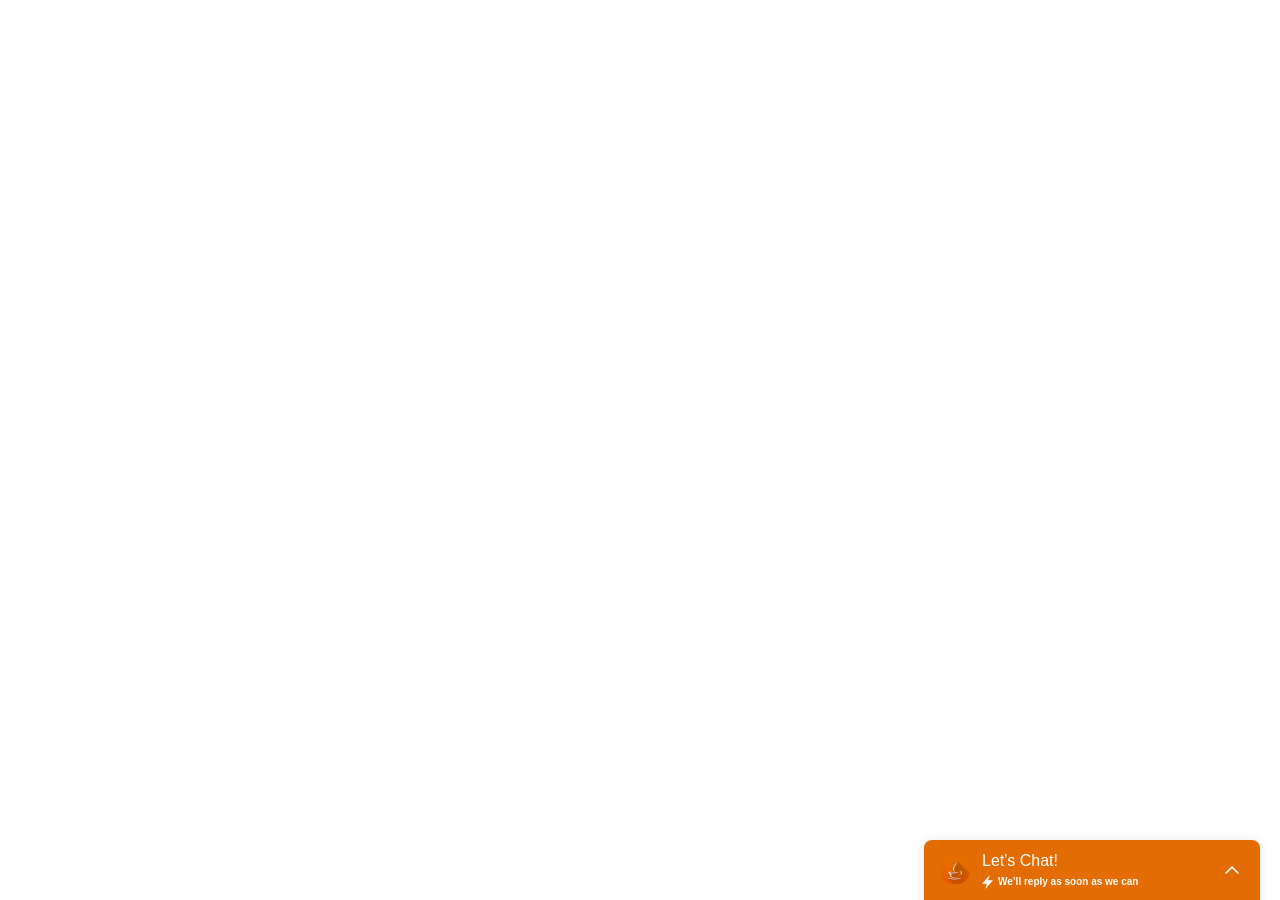
<file: bukitall_files/index.html>
<!DOCTYPE html>
<!-- saved from url=(1001)https://engage.wixapps.net/chat-widget-server/renderChatWidget/index?instance=Yfv-lc2IPAU6xVupUzDPuWORgSNzC7Fp7-tT6jm-Mls.[base64]&pageId=masterPage&compId=comp-kixva013&viewerCompId=comp-kixva013&siteRevision=48&viewMode=site&deviceType=desktop&locale=en&commonConfig=%7B%22brand%22%3A%22wix%22%2C%22bsi%22%3A%223d05e58f-0258-4d62-b195-5ae4b537b758%7C5%22%2C%22BSI%22%3A%223d05e58f-0258-4d62-b195-5ae4b537b758%7C5%22%7D&tz=Europe%2FLondon&vsi=ee3a569c-5275-4011-b605-2514b6f60338&currency=GBP&currentCurrency=GBP&width=376&height=71 -->
<html dir="ltr"><head><meta http-equiv="Content-Type" content="text/html; charset=UTF-8">
    
    <title>Chat</title>
    <meta name="viewport" content="width=device-width, height=device-height, initial-scale=1, user-scalable=0">
    <link type="image/png" href="https://www.wix.com/favicon.ico" rel="shortcut icon">
    <script>
      //startLoadTime
      window.startLoadTime = Date.now();
    </script>
    <script src="./polyfill.min.js(1).download" crossorigin=""></script>
    <script src="./sentry-lazy-load.js.download" crossorigin=""></script>
    <script src="./fedops-logger.bundle.min.js.download" crossorigin=""></script>
    <script>
      window.fedopsLogger && window.fedopsLogger.reportAppLoadStarted("chat-widget");
    </script>
    <link rel="stylesheet" href="./fontFace.css">

    
    <link rel="stylesheet" href="./site-widget.min.css">
    

    <script type="text/javascript" src="./wix-private.min.js.download" crossorigin=""></script>
    <link rel="preload" as="fetch" href="https://static.parastorage.com/services/chat-widget/1.1770.0/assets/locale/messages_en.json" crossorigin="">
<script charset="utf-8" src="./chat-web_translations_6.chunk.min.js.download"></script><style type="text/css">:root adblock-modal-component, :root adblock-detect, :root [class][data-sitename][data-header-version] > div[id^="detection-block"], :root topadblock, :root script[src^="http://free-shoutbox.net/app/webroot/shoutbox/sb.php?shoutbox="] + #freeshoutbox_content, :root input[onclick^="window.open('http://www.FriendlyDuck.com/"], :root img[alt^="Fuckbook"], :root iframe[src^="http://static.mozo.com.au/strips/"], :root iframe[id^="google_ads_iframe"], :root div[jscontroller="U835zd"] + c-wiz[jsrenderer="YnuqN"], :root div[id^="zergnet-widget"], :root div[id^="traffective-ad-"], :root div[id^="sticky_ad_"], :root div[id^="q1-adset-"], :root div[id^="proadszone-"], :root div[id^="lazyad-"], :root div[id^="gtm-ad-"], :root div[id^="google_ads_iframe_"], :root div[id^="ezoic-pub-ad"], :root div[id^="dmRosAdWrapper"], :root div[id^="div-gpt-ad"], :root div[id^="div-adtech-ad-"], :root div[id^="dfp-slot-"], :root div[id^="dfp-ad-"], :root div[id^="block-views-topheader-ad-block-"], :root div[id^="advt-"], :root div[id^="advads_"], :root div[id^="ads300_600-widget"], :root input[onclick^="window.open('http://www.friendlyduck.com/"], :root div[id^="ads300_250-widget"], :root div[id^="ads300_100-widget"], :root div[id^="ads250_250-widget"], :root div[id^="ads120_600-widget"], :root div[id^="adrotate_widgets-"], :root div[id^="adfox_"], :root div[id^="ad_script_"], :root div[id^="ad_rect_"], :root div[id^="ad_position_"], :root div[id^="ad-server-"], :root div[id^="ad-cid-"], :root div[id^="acm-ad-tag-"], :root div[id^="YFBMSN"], :root div[id^="ADV-SLOT-"], :root div[data-spotim-slot], :root div[data-role="sidebarAd"], :root div[data-native_ad], :root div[data-mediatype="advertising"], :root div[data-id-advertdfpconf], :root div[data-flt-ve="sponsored_search_ads"], :root div[data-crl="true"][data-id^="CarouselPLA-"], :root div[data-content="Advertisement"], :root div[data-adunit], :root div[data-adunit-path], :root div[class^="proadszone-"], :root div[class^="pane-google-admanager-"], :root div[class^="lifeOnwerAd"], :root iframe[name^="google_ads_iframe"], :root div[class^="largeRectangleAd_"], :root div[class^="index_adAfterContent_"], :root div[class^="index__adWrapper"], :root div[class^="block-openx-"], :root div[class^="backfill-taboola-home-slot-"], :root div[class^="articleAdUnitMPU_"], :root div[class^="advertisement-desktop"], :root div[class^="adsbutt_wrapper_"], :root div[class^="ads-partner-"], :root div[class^="adbanner_"], :root div[class^="ad_position_"], :root div[class^="SponsoredAds"], :root div[class^="ResponsiveAd-"], :root div[class^="PreAd_"], :root div[class^="Display_displayAd"], :root div[class^="BannerAd_"], :root div[class^="AdhesionAd_"], :root div[class^="Ad__bigBox"], :root div[class^="Ad__adContainer"], :root div[class^="ad_border_"], :root div[class^="AdItem-"], :root div[class^="AdEmbeded__AddWrapper"], :root span[data-component-type="s-ads-metrics"], :root div[class^="AdBannerWrapper-"], :root div[class*="_browserAdOuterContainer_"], :root div[class*="_AdInArticle_"], :root div[class*="-storyBodyAd-"], :root div > [class][onclick*=".updateAnalyticsEvents"], :root bottomadblock, :root aside[id^="tn_ads_widget-"], :root aside[id^="adrotate_widgets-"], :root amp-ad-custom, :root a[target="_blank"][onmousedown="this.href^='http://paid.outbrain.com/network/redir?"], :root a[target="_blank"][href^="http://api.taboola.com/"], :root a[style="display:block;width:300px;min-height:250px"][href^="http://li.cnet.com/click?"], :root div[class^="BlockAdvert-"], :root a[src^="https://www.utherverse.com/net/"], :root a[onmousedown^="this.href='http://paid.outbrain.com/network/redir?"][target="_blank"] + .ob_source, :root a[onmousedown^="this.href='http://paid.outbrain.com/network/redir?"][target="_blank"], :root div[role="navigation"] + c-wiz > script + div > .kxhcC, :root a[onclick*="//m.economictimes.com/etmack/click.htm"], :root a[href^="https://www.share-online.biz/affiliate/"], :root a[href^="https://www.securegfm.com/"], :root DFP-AD, :root a[href^="//porngames.adult/?SID="], :root a[href^="https://www.oneclickroot.com/?tap_a="] > img, :root a[href^="https://www.mypornstarcams.com/landing/click/"], :root a[href^="http://www.duckcash.eu/"], :root a[href^="https://www.mrskin.com/account/"], :root a[href^="https://www.iyalc.com/"], :root a[href^="https://www.goldenfrog.com/vyprvpn?offer_id="][href*="&aff_id="], :root a[href^="https://www.get-express-vpn.com/offer/"], :root a[href^="http://webgirlz.online/landing/"], :root a[href^="https://www.g4mz.com/"], :root a[href^="https://www.clicktraceclick.com/"], :root a[href^="https://www.camyou.com/?cam="][href*="&track="], :root a[href^="https://www.camsoda.com/enter.php?id="], :root a[href^="https://www.brazzersnetwork.com/landing/"], :root a[href^="https://www.bebi.com"], :root a[href^="https://www.awin1.com/cread.php?awinaffid="], :root a[href^="https://www.adskeeper.co.uk/"], :root a[href^="http://farm.plista.com/pets"], :root a[href^="https://windscribe.com/promo/"], :root a[href^="http://ad-emea.doubleclick.net/"], :root a[href^="https://understandsolar.com/signup/?lead_source="][href*="&tracking_code="], :root div[id^="tms-ad-dfp-"], :root a[href^="https://trust.zone/go/r.php?RID="], :root a[href^="https://trf.bannerator.com/"], :root a[href^="http://go.247traffic.com/"], :root a[href^="https://bestcond1tions.com/"], :root a[href^="https://trappist-1d.com/"], :root a[href^="https://traffic.bannerator.com/"], :root a[href^="https://tracking.truthfinder.com/?a="], :root #rhs_block .xpdopen > ._OKe > div > .mod > ._yYf, :root a[href^="https://tracking.gitads.io/"], :root a[href^="https://track.ultravpn.com/"], :root a[href^="https://www.adultempire.com/"][href*="?partner_id="], :root a[href^="https://track.healthtrader.com/"], :root a[href^="https://track.clickmoi.xyz/"], :root a[href^="https://control.trafficfabrik.com/"], :root a[href^="https://track.52zxzh.com/"], :root .ra[align="right"][width="30%"], :root a[href^="https://axdsz.pro/"], :root a[href^="https://tour.mrskin.com/"], :root a[href^="https://www.what-sexdating.com/"], :root a[href^="https://tc.tradetracker.net/"] > img, :root a[href^="https://t.mobtya.com/"], :root a[href^="https://t.hrtyj.com/"], :root a[href^="https://t.hrtye.com/"], :root a[href^="https://syndication.optimizesrv.com/splash.php?"], :root a[href^="https://syndication.exoclick.com/splash.php?"], :root a[href^="http://connectlinking6.com/"], :root a[href^="http://cdn3.adexprts.com/"], :root a[href^="https://spygasm.com/track?"], :root div[id^="ad-div-"], :root a[href^="https://secure.eveonline.com/ft/?aid="], :root a[href^="https://secure.bstlnk.com/"], :root a[href^="https://rev.adsession.com/"], :root a[href^="https://redirect.ero-advertising.com/"], :root div[id^="yandex_ad"], :root a[href*=".frtyl.com/"], :root a[href^="http://y1jxiqds7v.com/"], :root a[href^="https://www.hotgirls4fuck.com/"], :root a[href^="https://www.pornhat.com/"][rel="nofollow"], :root AD-SLOT, :root a[href^="https://pubads.g.doubleclick.net/"], :root a[href^="https://prf.hn/click/"][href*="/adref:"], :root #rhs_block .mod > .gws-local-hotels__booking-module, :root a[href^="http://www.my-dirty-hobby.com/?sub="], :root a[href^="https://porndeals.com/?track="], :root a[href^="https://offerforge.net/"], :root div[id^="ad_head_celtra_"], :root a[href^="https://t.grtyi.com/"], :root a[href^="https://myusenet.xyz/"], :root a[href^="https://my-movie.club/"], :root a[href^="https://msecure117.com/"], :root a[href^="https://mk-cdn.net/"], :root a[href^="https://mk-ads.com/"], :root a[href^="https://misspkl.com/"], :root a[href^="https://medleyads.com/"], :root a[href*=".approvallamp.club/"], :root a[href^="https://landing1.brazzersnetwork.com"], :root a[href^="http://adrunnr.com/"], :root a[href^="https://landing.brazzersplus.com/"], :root a[href^="https://land.rk.com/landing/"], :root .lads[width="100%"][style="background:#FFF8DD"], :root a[href^="https://land.brazzersnetwork.com/landing/"], :root a[href^="https://juicyads.in/"], :root a[href^="https://join.virtuallust3d.com/"], :root a[href^="http://www.uniblue.com/cm/"], :root a[href^="https://join.sexworld3d.com/track/"], :root a[href^="https://join.dreamsexworld.com/"], :root a[href^="https://incisivetrk.cvtr.io/click?"], :root a[href^="https://iactrivago.ampxdirect.com/"], :root div[data-ismultirow="true"][data-id^="CarouselPLA-"], :root a[href^="https://horny-pussies.com/tds"], :root td[valign="top"] > .mainmenu[style="padding:10px 0 0 0 !important;"], :root a[href^="http://feedads.g.doubleclick.net/"], :root a[href^="https://redsittalvetoft.pro/"], :root a[href^="https://googleads.g.doubleclick.net/pcs/click"], :root a[href^="http://cdn.adstract.com/"], :root a[href^="https://gogoman.me/"], :root a[href^="https://go.trackitalltheway.com/"], :root a[href^="https://go.stripchat.com/"][href*="&campaignId="], :root a[href^="https://go.hpyrdr.com/"], :root a[href^="https://adnetwrk.com/"], :root a[href^="https://go.gldrdr.com/"], :root div[id^="mainads"], :root a[href^="https://go.currency.com/"], :root a[href^="https://track.afftck.com/"], :root a[href^="http://guideways.info/"], :root a[href^="https://go.cmrdr.com/"], :root a[href*=".inclk.com/"], :root a[href^="https://go.ad2up.com/"], :root a[href^="https://freeadult.games/"], :root a[href^="https://fonts.fontplace9.com/"], :root a[href^="http://clkmon.com/adServe/"], :root a[href^="https://flirtaescopa.com/"], :root a[href^="https://fleshlight.sjv.io/"], :root a[href^="https://earandmarketing.com/"], :root [lazy-ad="leftthin_banner"], :root a[href^="https://dynamicadx.com/"], :root .GFYY1SVE2 > .GFYY1SVD2 > .GFYY1SVG5, :root a[href^="https://djtcollectorclub.org/"][href*="?affiliate_id="], :root a[href^="http://adf.ly/?id="], :root a[href^="https://uncensored3d.com/"], :root a[href^="https://creacdn.top-convert.com/"], :root a[href*="=exoclick"], :root a[href^="https://www.chngtrack.com/"], :root a[href^="https://retiremely.com/"], :root a[href^="https://cpmspace.com/"], :root a[href^="https://click.plista.com/pets"], :root a[href^="https://chaturbate.xyz/"], :root a[href^="http://look.djfiln.com/"], :root a[href^="https://chaturbate.jjgirls.com/"][href*="?tour="], :root a[href^="http://rekoverr.com/"], :root a[href^="https://chaturbate.com/in/?track="], :root a[href^="https://chaturbate.com/in/?tour="], :root a[href^="https://chaturbate.com/affiliates/"], :root .mod > ._jH + .rscontainer, :root a[href^="https://blackorange.go2cloud.org/"], :root a[href^="http://www.linkbucks.com/referral/"], :root a[href^="https://azpresearch.club/"], :root a[href^="https://awptjmp.com/"], :root a[href^="http://www.fleshlight.com/"], :root a[href^="https://aweptjmp.com/"], :root a[href^="http://www.1clickdownloader.com/"], :root a[href^="https://www.googleadservices.com/pagead/aclk?"], :root a[href^="https://awentw.com/"], :root a[href^="https://albionsoftwares.com/"], :root a[href^="https://affiliate.rusvpn.com/click.php?"], :root a[href^="http://adultfriendfinder.com/p/register.cgi?pid="], :root a[href^="https://www.popads.net/users/"], :root iframe[src^="http://ad.yieldmanager.com/"], :root a[href^="http://pubads.g.doubleclick.net/"], :root a[href^="https://sexdatingz.live/"], :root a[href^="//bwnjijl7w.com/"], :root a[href^="https://adultfriendfinder.com/go/page/landing"], :root a[href*="pussl3.com"], :root a[href^="https://adswick.com/"], :root ADS-RIGHT, :root .GKJYXHBF2 > .GKJYXHBE2 > .GKJYXHBH5, :root a[href^="https://adserver.adreactor.com/"], :root a[href^="https://refpaano.host/"], :root a[href^="https://meet-to-fuck.com/tds"], :root a[href^="https://adhealers.com/"], :root app-advertisement, :root a[href^="https://ad.doubleclick.net/"], :root a[href^="http://zevera.com/afi.html"], :root a[href^="http://go.oclaserver.com/"], :root a[href^="https://ad.atdmt.com/"], :root .trc_rbox .syndicatedItem, :root a[href^="https://aaucwbe.com/"], :root a[href^="https://8a1ccf65f2b1302.com/"], :root a[href^="http://xtgem.com/click?"], :root a[href^="https://ads.trafficpoizon.com/"], :root div[class^="local-feed-banner-ads"], :root a[href^="http://wxdownloadmanager.com/dl/"], :root a[href^="http://www.zergnet.com/i/"], :root a[onmousedown^="this.href='http://staffpicks.outbrain.com/network/redir?"][target="_blank"] + .ob_source, :root a[href^="http://www.usearchmedia.com/signup?"], :root a[href^="http://www.torntv-downloader.com/"], :root a[href^="http://www.tirerack.com/affiliates/"], :root a[href^="http://www.text-link-ads.com/"], :root a[href^="https://weedzy.co.uk/"][href*="&utm_"], :root a[href^="http://pokershibes.com/index.php?ref="], :root a[href^="https://usenetxs.website/"], :root a[href^="https://gghf.mobi/"], :root a[href^="http://www.terraclicks.com/"], :root a[onmousedown^="this.href='https://paid.outbrain.com/network/redir?"][target="_blank"], :root a[href^="http://www.sfippa.com/"], :root a[href^="http://www.xmediaserve.com/"], :root a[href^="http://www.sex.com/videos/?utm_"], :root a[href^="http://paid.outbrain.com/network/redir?"], :root a[href^="http://www.sex.com/?utm_"], :root a[href^="http://www.roboform.com/php/land.php"], :root a[href^="http://secure.signup-page.com/"], :root a[href^="http://www.quick-torrent.com/download.html?aff"], :root a[href^="http://ffxitrack.com/"], :root a[href^="https://www.im88trk.com/"], :root a[href^="http://www.pinkvisualgames.com/?revid="], :root a[href^="https://trklvs.com/"], :root a[href^="http://www.paddypower.com/?AFF_ID="], :root a[href^="http://www.onwebcam.com/random?t_link="], :root a[href^="https://go.247traffic.com/"], :root a[href^="http://www.freefilesdownloader.com/"], :root a[href^="http://www.mysuperpharm.com/"], :root .trc_rbox_border_elm .syndicatedItem, :root a[href^="http://www.myfreepaysite.com/sfw_int.php?aid"], :root a[href^="http://www.myfreepaysite.com/sfw.php?aid"], :root .rhsvw[style="background-color:#fff;margin:0 0 14px;padding-bottom:1px;padding-top:1px;"], :root a[href^="http://www.moneyducks.com/"], :root a[href^="http://bcntrack.com/"], :root a[href^="http://www.securegfm.com/"], :root a[href^="http://www.liversely.net/"], :root a[href^="https://fakelay.com/"], :root a[href^="//88d7b6aa44fb8eb.com/"], :root a[href^="http://www.ireel.com/signup?ref"], :root [href*="//trackmstr.com"], :root [href*="prayuserparka.com/"], :root a[href^="http://www.idownloadplay.com/"], :root a[href^="http://www.hitcpm.com/"], :root a[href^="http://fusionads.net"], :root a[href^="http://www.hibids10.com/"], :root div[class^="awpcp-random-ads"], :root [href*="//securesafemembers.com"], :root a[href^="http://www.graboid.com/affiliates/"], :root a[href^="http://www.gamebookers.com/cgi-bin/intro.cgi?"], :root div[id^="div_openx_ad_"], :root a[href^="http://www.friendlyquacks.com/"], :root a[href^="https://www.financeads.net/tc.php?"], :root a[href^="http://www.friendlyduck.com/AF_"], :root a[href^="https://content.oneindia.com/www/delivery/"], :root a[href^="http://www.fpcTraffic2.com/blind/in.cgi?"], :root a[href^="http://www.flashx.tv/downloadthis"], :root .trc_rbox_div a[target="_blank"][href^="http://tab"], :root a[href^="https://americafirstpolls.com/"], :root a[href^="http://clickserv.sitescout.com/"], :root a[href^="http://www.firstload.de/affiliate/"], :root a[href^="http://www.twinplan.com/AF_"], :root a[href^="http://www.fducks.com/"], :root a[href^="http://www.epicgameads.com/"], :root a[href^="http://www.easydownloadnow.com/"], :root a[href^="http://www.duckssolutions.com/"], :root a[href^="https://go.trkclick2.com/"], :root a[href^="http://go.seomojo.com/tracking202/"], :root a[href^="http://www.downloadweb.org/"], :root a[href^="http://www.down1oads.com/"], :root a[href^="https://trafficmedia.center/"], :root a[href^="http://www.dealcent.com/register.php?affid="], :root .rscontainer > .ellip, :root a[href^="http://www.clkads.com/adServe/"], :root a[href^="http://www.clickansave.net/"], :root a[href^="https://track.interactivegf.com/"], :root div[class^="adpubs-"], :root a[href*="deliver.trafficfabrik.com"], :root a[href^="http://www.cash-duck.com/"], :root a[href^="https://aff-ads.stickywilds.com/"], :root a[href^="http://www.bitlord.me/share/"], :root div[class^="Directory__footerAds"], :root a[href^="http://www.bet365.com/"][href*="?affiliate="], :root a[href^="http://www.bet365.com/"][href*="&affiliate="], :root a[href^="http://www.badoink.com/go.php?"], :root a[href^="http://www.babylon.com/welcome/index?affID"], :root a[onmousedown^="this.href='/wp-content/embed-ad-content/"], :root a[href^="//adbit.co/?a=Advertise&"], :root a[href^="http://popup.taboola.com/"], :root a[href^="https://fast-redirecting.com/"], :root a[href^="http://www.sexgangsters.com/?pid="], :root a[href^="http://www.amazon.co.uk/exec/obidos/external-search?"], :root a[href^="https://ads-for-free.com/click.php?"], :root a[href^="http://www.socialsex.com/"], :root div[class^="index_adBeforeContent_"], :root a[href^="http://www.affbuzzads.com/affiliate/"], :root a[href^="http://go.ad2up.com/"], :root a[href^="https://badoinkvr.com/"], :root a[href*="/adServe/banners?"], :root a[href^="http://www.adxpansion.com"], :root .plistaList > .itemLinkPET, :root a[href^="http://www.adbrite.com/mb/commerce/purchase_form.php?"], :root a[href^="http://www.adultdvdempire.com/?partner_id="][href*="&utm_"], :root a[href^="http://www.ragazzeinvendita.com/?rcid="], :root a[href^="http://www.TwinPlan.com/AF_"], :root a[href^="http://www.123-reg.co.uk/affiliate2.cgi"], :root div[itemtype="http://www.schema.org/WPAdBlock"], :root a[href^="http://wopertific.info/"], :root a[href^="http://bodelen.com/"], :root a[href^="http://wgpartner.com/"], :root a[href^="http://web.adblade.com/"], :root a[href^="https://go.onclasrv.com/"], :root a[href^="http://wct.link/"], :root a[href^="https://topoffers.com/"][href*="/?pid="], :root a[href^="http://vinfdv6b4j.com/"], :root a[href^="http://s9kkremkr0.com/"], :root a[href^="https://www.nutaku.net/signup/landing/"], :root a[href^="http://us.marketgid.com"], :root a[href^="http://ul.to/ref/"], :root a[href^="http://ucam.xxx/?utm_"], :root a[href^="https://adsrv4k.com/"], :root a[href^="http://trk.mdrtrck.com/"], :root a[href^="http://traffic.tc-clicks.com/"], :root a[href^="http://www.liutilities.com/"], :root a[href^="http://www.dl-provider.com/search/"], :root a[href^="http://tc.tradetracker.net/"] > img, :root a[href^="http://tracking.deltamediallc.com/"], :root a[href^="http://tour.affbuzzads.com/"], :root a[href^="https://iac.ampxdirect.com/"], :root a[href^="http://t.mdn2015x3.com/"], :root div[aria-label="Ads"], :root a[href^="http://axdsz.pro/"], :root a[href^="https://go.ebrokerserve.com/"], :root a[href^="http://galleries.securewebsiteaccess.com/"], :root a[href^="http://stateresolver.link/"], :root a[href^="http://sharesuper.info/"], :root a[href^="https://awecrptjmp.com/"], :root a[href^="http://server.cpmstar.com/click.aspx?poolid="], :root .trc_related_container div[data-item-syndicated="true"], :root a[href^="https://www.firstload.com/affiliate/"], :root a[href^="http://see.kmisln.com/"], :root a[href^="http://secure.vivid.com/track/"], :root a[href^="http://www.downloadthesefiles.com/"], :root a[href^="http://secure.cbdpure.com/aff/"], :root aside[id^="advads_ad_widget-"], :root a[href^="http://lp.ezdownloadpro.info/"], :root a[href^="http://uploaded.net/ref/"], :root a[href^="http://t.mdn2015x1.com/"], :root a[href^="http://azmobilestore.co/"], :root a[href^="http://s5prou7ulr.com/"], :root a[href^="https://affiliates.bet-at-home.com/processing/"], :root a[href^="https://ads.ad4game.com/"], :root a[href^="https://betway.com/"][href*="&a="], :root a[href^="https://easygamepromo.com/ef/custom_affiliate/"], :root a[href^="http://record.betsafe.com/"], :root a[href^="http://mo8mwxi1.com/"], :root a[href^="https://bnsjb1ab1e.com/"], :root a[href^="https://prf.hn/click/"][href*="/creativeref:"], :root a[href^="//oardilin.com/"], :root a[href^="http://pwrads.net/"], :root a[href^="http://promos.bwin.com/"], :root a[href*=".irtyc.com/"], :root a[href^="http://z1.zedo.com/"], :root a[href^="https://bs.serving-sys.com"], :root [href*="wap4dollar.com/"], :root .__y_elastic .__y_item, :root a[href^="https://mcdlks.com/"], :root a[data-redirect^="https://paid.outbrain.com/network/redir?"], :root a[href^="http://play4k.co/"], :root a[href^="http://partner.sbaffiliates.com/"], :root div[id^="ad-gpt-"], :root a[href^="http://pan.adraccoon.com?"], :root a[href^="https://dltags.com/"], :root a[href^="http://onclickads.net/"], :root a[href^="http://n217adserv.com/"], :root a[href^="http://n.admagnet.net/"], :root a[href^="//awejmp.com/"], :root a[href^="http://mob1ledev1ces.com/"], :root a[href^="http://mmo123.co/"], :root div[id^="amzn-assoc-ad"], :root a[href^="https://www.oboom.com/ref/"], :root a[href^="http://media.paddypower.com/redirect.aspx?"], :root a[href^="http://allaptair.club/"], :root .section-result[data-result-ad-type], :root a[href^="https://deliver.ptgncdn.com/"], :root a[href^="http://latestdownloads.net/download.php?"], :root a[href^="http://k2s.cc/code/"], :root a[href^="https://gamescarousel.com/"], :root a[href^="http://istri.it/?"], :root a[href^="http://www.fbooksluts.com/"], :root a[href^="http://www.cdjapan.co.jp/aff/click.cgi/"], :root a[href^="//api.ad-goi.com/"], :root a[href*="//ridingintractable.com/"], :root aside[id^="div-gpt-ad"], :root a[href^="http://c.actiondesk.com/"], :root a[href^="http://intent.bingads.com/"], :root div[id^="crt-"][style], :root a[href^="http://igromir.info/"], :root a[href^="https://track.themadtrcker.com/"], :root a[href^="http://hyperlinksecure.com/go/"], :root a[href^="https://intrev.co/"], :root a[href^="http://https://www.get-express-vpn.com/offer/"], :root .ob_container .item-container-obpd, :root a[href^="http://websitedhoome.com/"], :root a[href^="http://www.adskeeper.co.uk/"], :root a[href^="https://clickadilla.com/"], :root a[href^="http://www.gfrevenge.com/landing/"], :root a[href^="http://45eijvhgj2.com/"], :root a[href^="http://hpn.houzz.com/"], :root a[href^="http://searchtabnew.com/"], :root a[href*="?adlivk="][href*="&refer="], :root a[href^="//look.djfiln.com/"], :root a[href^="http://greensmoke.com/"], :root a[href^="https://look.utndln.com/"], :root a[href^="//5e1fcb75b6d662d.com/"], :root #tads[aria-label], :root a[href^="http://googleads.g.doubleclick.net/pcs/click"], :root aside[itemtype="https://schema.org/WPAdBlock"], :root a[href^="https://watchmygirlfriend.tv/"], :root .nrelate .nr_partner, :root a[href^="http://go.xtbaffiliates.com/"], :root a[href^="http://install.securewebsiteaccess.com/"], :root a[href^="http://www.revenuehits.com/"], :root a[href^="http://go.mobisla.com/"], :root a[href^="//srv.buysellads.com/"], :root a[href^="http://g1.v.fwmrm.net/ad/"], :root .widget-pane-section-result[data-result-ad-type], :root a[href^="http://imads.integral-marketing.com/"], :root a[href^="http://freesoftwarelive.com/"], :root a[href^="http://adtrackone.eu/"], :root a[href^="http://finaljuyu.com/"], :root a[href^="http://fileloadr.com/"], :root a[href^="http://extra.bet365.com/"][href*="?affiliate="], :root a[href^="http://ethfw0370q.com/"], :root [id^="bunyad_ads_"], :root a[href^="http://elitefuckbook.com/"], :root a[href^="http://eclkmpsa.com/"], :root a[href^="http://earandmarketing.com/"], :root a[href*=".mfroute.com/"], :root #content > #center > .dose > .dosesingle, :root a[href^="http://campaign.bharatmatrimony.com/track/"], :root a[href*="3wr110.xyz/"], :root a[href^="http://d2.zedo.com/"], :root a[href^="http://keep2share.cc/pr/"], :root a[href^="https://iqoption.com/lp/mobile-partner/"][href*="?aff="], :root a[href^="http://cp.cbbp1.com"], :root a[href^="http://contractallsticker.net/"], :root a[href^="http://codec.codecm.com/"], :root a[href^="https://paid.outbrain.com/network/redir?"], :root a[href^="http://www.downloadplayer1.com/"], :root a[href^="http://clicks.binarypromos.com/"], :root a[href^="https://dediseedbox.com/clients/aff.php?"], :root a[href^="http://www.wantstraffic.com/"], :root a[href^="http://databass.info/"], :root div[class^="AdCard_"], :root a[href^="http://www.urmediazone.com/signup"], :root a[href^="http://click.plista.com/pets"], :root a[href^="http://chaturbate.com/affiliates/"], :root a[href^="https://www.vewwrmp.com/"], :root a[href^="http://www.firstload.com/affiliate/"], :root a[href^="http://www.friendlyadvertisements.com/"], :root a[href^="http://go.fpmarkets.com/"], :root a[href^="//00ae8b5a9c1d597.com/"], :root a[href^="http://cdn3.adbrau.com/"], :root a[href^="http://amzn.to/"] > img[src^="data"], :root a[href^="http://bs.serving-sys.com/"], :root a[href^="http://cpaway.afftrack.com/"], :root a[href^="http://cdn.adsrvmedia.net/"], :root [lazy-ad="top_banner"], :root a[href^="http://360ads.go2cloud.org/"], :root a[href^="http://dftrck.com/"], :root a[href^="http://casino-x.com/?partner"], :root a[href^="http://record.sportsbetaffiliates.com.au/"], :root a[href^="http://campeeks.com/"][href*="&utm_"], :root #flowplayer > div[style="position: absolute; width: 300px; height: 275px; left: 222.5px; top: 85px; z-index: 999;"], :root a[href^="http://download-performance.com/"], :root a[href^="http://www.on2url.com/app/adtrack.asp"], :root #\5f _nq__hh[style="display:block!important"], :root div[class^="index_displayAd_"], :root a[href^="http://adultgames.xxx/"], :root a[href^="http://semi-cod.com/clicks/"], :root a[href^="http://campaign.bharatmatrimony.com/cbstrack/"], :root a[href^="http://xads.zedo.com/"], :root a[href^="http://www.affiliates1128.com/processing/"], :root a[href^="http://c.jumia.io/"], :root a[href^="http://yads.zedo.com/"], :root a[href^="https://bullads.net/get/"], :root a[href^="http://down1oads.com/"], :root a[href^="http://buysellads.com/"], :root a[href^="https://uncensored.game/"], :root a[href^="http://betahit.click/"], :root a[href^="https://torguard.net/aff.php"] > img, :root a[href^="http://bestorican.com/"], :root a[href^="http://bcp.crwdcntrl.net/"], :root a[href^="http://bc.vc/?r="], :root a[href^="http://banners.victor.com/processing/"], :root a[href^="http://affiliate.glbtracker.com/"], :root a[href^="https://transfer.xe.com/signup/track/redirect?"], :root a[href^="http://anonymous-net.com/"], :root a[href^="http://hotcandyland.com/partner/"], :root a[href^="https://see.kmisln.com/"], :root a[href^="https://www.travelzoo.com/oascampaignclick/"], :root a[href^="http://affiliates.thrixxx.com/"], :root a[href^="http://affiliates.pinnaclesports.com/processing/"], :root a[href^="http://affiliate.coral.co.uk/processing/"], :root a[href^="http://aff.ironsocket.com/"], :root a[href^="http://adsrv.keycaptcha.com"], :root a[href^="https://secure.adnxs.com/clktrb?"], :root a[href^="http://adserver.adtechus.com/"], :root a[href^="http://adserver.adreactor.com/"], :root a[href^="//go.onclasrv.com/"], :root .GHOFUQ5BG2 > .GHOFUQ5BF2 > .GHOFUQ5BG5, :root #\5f _mom_ad_2, :root a[href^="http://ads.sprintrade.com/"], :root a[href^="https://www.mrskin.com/tour"], :root a[href^="http://adserver.adtech.de/"], :root a[href^="http://cwcams.com/landing/click/"], :root a[href^="http://ads.betfair.com/redirect.aspx?"], :root a[href^="http://ads.affbuzzads.com/"], :root [id*="MarketGid"], :root adblocker, :root #resultspanel > #topads, :root a[href^="http://espn.zlbu.net/"], :root a[href^="http://admrotate.iplayer.org/"], :root a[href^="http://reallygoodlink.extremefreegames.com/"], :root a[href^="http://adlev.neodatagroup.com/"], :root a[href^="http://ad.doubleclick.net/"], :root a[href^="https://k2s.cc/pr/"], :root a[href^="http://ad.au.doubleclick.net/"], :root a[href^="http://srvpub.com/"], :root a[href^="http://a.adquantix.com/"], :root a[href^="http://NowDownloadAll.com"], :root a[href^="http://adtrack123.pl/"], :root ad-desktop-sidebar, :root [id*="MGWrap"], :root a[href^="http://9amq5z4y1y.com/"], :root a[href^="http://1phads.com/"], :root a[href^="https://ismlks.com/"], :root a[href^="//zenhppyad.com/"], :root a[href^="//www.pd-news.com/"], :root [href*=".doubleclick-net.com"], :root a[href^="//www.mgid.com/"], :root a[href^="http://lp.ncdownloader.com/"], :root a[href^="//pubads.g.doubleclick.net/"], :root a[href^="http://refer.webhostingbuzz.com/"], :root a[onmousedown^="this.href='http://staffpicks.outbrain.com/network/redir?"][target="_blank"], :root a[href^="//nlkdom.com/"], :root a[href^="//medleyads.com/spot/"], :root a[href^="https://ilovemyfreedoms.com/"][href*="?affiliate_id="], :root [href*=".afftracks.online/"], :root a[href^="//healthaffiliate.center/"], :root .l-container > #fishtank, :root a[href^="http://www.ducksnetwork.com/"], :root a[href^="//go.vedohd.org/"], :root [onclick*="content.ad/"], :root a[href^="https://clixtrac.com/"], :root [href*=".adcampo.com/"], :root a[href^="https://www.oboom.com/ad/"], :root a[href^="//4f6b2af479d337cf.com/"], :root a[href^="//4c7og3qcob.com/"], :root a[href^="https://www.arthrozene.com/"][href*="?tid="], :root a[href^="https://awejmp.com/"], :root [href*="//go2page.net"], :root a[href^=" http://www.sex.com/"][href*="&utm_"], :root a[href^="https://fileboom.me/pr/"], :root a[href^="http://marketgid.com"], :root .GPMV2XEDA2 > .GPMV2XEDP1 > .GPMV2XEDJBB, :root a[href*="onclkds."], :root a[href^="https://adclick.g.doubleclick.net/"], :root a[href*=".intab.fun/"], :root a[href*="get-express-vpn.xyz"], :root a[href*=".adsrv.eacdn.com/"] > img, :root a[href^="http://mgid.com/"], :root a[href*="a2g-secure.com"], :root a[href*="=adscript"], :root #mn #center_col > div > h2.spon:first-child, :root a[href*="=Adtracker"], :root a[href^="http://4c7og3qcob.com/"], :root a[href^="https://trusted-click-host.com/"], :root a[href^="https://members.linkifier.com/public/affiliateLanding?refCode="], :root a[href^="https://jmp.awempire.com/"], :root a[href^="https://track.totalav.com/"], :root a[href^="http://ad-apac.doubleclick.net/"], :root c-wiz[jsrenderer="YnuqN"] > div > div > .Rn1jbe, :root a[href*="/servlet/click/zone?"], :root a[href^="http://refpaano.host/"], :root a[href*="/cmd.php?ad="], :root a[href^="http://track.trkvluum.com/"], :root a[href^="http://linksnappy.com/?ref="], :root [src^="/Redirect.a2b?"], :root #atvcap + #tvcap > .mnr-c > .commercial-unit-mobile-top, :root a[href*="/adrotate-out.php?"], :root a[href^="https://track.trkinator.com/"], :root div[id^="ad-position-"], :root a[data-redirect^="this.href='http://paid.outbrain.com/network/redir?"], :root a[href^="http://liversely.com/"], :root a[href^="http://www.firstclass-download.com/"], :root a[href*="//bongacams7.com/track?"], :root div[id^="advads-"], :root a[href^="http://www.myfreecams.com/?co_id="][href*="&track="], :root a[href^="https://track.afcpatrk.com/"], :root a[href*=".ad-center.com/"], :root a[href*=".udncoeln.com/"], :root a[href^="https://www.kingsoffetish.com/tour?partner_id="], :root a[href*=".qertewrt.com/"], :root a[href*=".smartadserver.com"], :root .commercial-unit-desktop-rhs > div[jscontroller="YD5eo"], :root .__ywvr .__y_item, :root a[href^="https://farm.plista.com/pets"], :root a[href*=".red90121.com/"], :root a[href^="https://playuhd.host/"], :root .mw > #rcnt > #center_col > #taw > #tvcap > .c, :root a[href*=".purple6401.com/"], :root a[href^="http://www.greenmangaming.com/?tap_a="], :root a[href*=".opskln.com/"], :root div[id^="div_ad_stack_"], :root a[href*=".ichlnk.com/"], :root a[href^="http://a63t9o1azf.com/"], :root a[href*=".axdsz.pro/"], :root a[href^="http://secure.hostgator.com/~affiliat/"], :root [onclick^="window.open('http://adultfriendfinder.com/search/"], :root [href*=".revrtb.com/"], :root .mod > .gws-local-promotions__border, :root a[href^="https://deliver.tf2www.com/"], :root a[href^="http://spygasm.com/track?"], :root .ob_dual_right > .ob_ads_header ~ .odb_div, :root [src*="//www.dianomi.com/smartads.epl"], :root a[href*=".adk2x.com/"], :root a[href*=".allsports4you.club"], :root a[href^="https://track.bruceads.com/"], :root div[data-adservice-param-tagid="contentad"], :root #MAIN.ShowTopic > .ad, :root a[href^="https://porngames.adult/?SID="], :root a[href^="http://findersocket.com/"], :root a[href^="https://m.do.co/c/"] > img, :root [href*=".ltroute.com/"], :root div[class*="margin-Advert"], :root #tads + div + .c, :root a[href^="//jsmptjmp.com/"], :root .commercial-unit-mobile-top .jackpot-main-content-container > .UpgKEd + .nZZLFc > .vci, :root a[href^="https://financeads.net/tc.php?"], :root #ssmiwdiv[jsdisplay], :root a[href*=".adform.net/"], :root a[href^="http://duckcash.eu/"], :root a[href^="http://www.mobileandinternetadvertising.com/"], :root a[href^="http://join3.bannedsextapes.com/track/"], :root a[data-widget-outbrain-redirect^="http://paid.outbrain.com/network/redir?"], :root .GB3L-QEDGY .GB3L-QEDF- > .GB3L-QEDE-, :root a[data-url^="http://paid.outbrain.com/network/redir?"] + .author, :root a[href^="http://liversely.net/"], :root .ra[width="30%"][align="right"] + table[width="70%"][cellpadding="0"], :root a[href^="http://www.coiwqe.site/"], :root iframe[id^="google_ads_frame"], :root a[href^="http://www.bluehost.com/track/"] > img, :root a[data-url^="http://paid.outbrain.com/network/redir?"], :root [href*=".jetx.info/"], :root a[href^="http://bestchickshere.com/"], :root div[id^="cns_ads_"], :root a[data-obtrack^="http://paid.outbrain.com/network/redir?"], :root a[href^="http://www.getyourguide.com/?partner_id="], :root [onclick^="window.open('https://www.brazzersnetwork.com/landing/"], :root a[href^="https://vod09197d7.club/"], :root a[href^="http://k2s.cc/pr/"], :root a[href^="http://9nl.es/"], :root #assetsListings[style="display: block;"], :root [onclick^="window.open('window.open('//delivery.trafficfabrik.com/"], :root a[href^="https://keep2share.cc/pr/"], :root a[data-oburl^="http://paid.outbrain.com/network/redir?"], :root a[href^="http://refpa.top/"], :root a[href*="//bongacams.com/track?"], :root a[href^="https://servedbyadbutler.com/"], :root a[href^="https://mob1ledev1ces.com/"], :root a[data-redirect^="http://paid.outbrain.com/network/redir?"], :root a[href^="https://explore.findanswersnow.net/"], :root [id^="adframe_wrap_"], :root a[href^="http://landingpagegenius.com/"], :root a[data-redirect^="http://click.plista.com/pets"], :root .section-subheader > .section-hotel-prices-header, :root [href^="https://go.affiliatexe.com/"], :root [href*="//etracking.pro"], :root a[href^="http://www.fonts.com/BannerScript/"], :root a[href^="http://c.ketads.com/"], :root a[href^="http://6kup12tgxx.com/"], :root a[href^="http://online.ladbrokes.com/promoRedirect?"], :root a[href^="//mob1ledev1ces.com/"], :root [href^="http://raboninco.com/"], :root a[href^="https://www.passeura.com/"], :root a[href^="http://www.pinkvisualpad.com/?revid="], :root a[href^="https://www.friendlyduck.com/AF_"], :root [href^="http://advertisesimple.info/"], :root #center_col > #resultStats + #tads + #res + #tads, :root a[href*="//bongacams2.com/track?"], :root [href*="cadsecs.com/"], :root a[href^="https://zononi.com/"], :root a[href^="http://adserving.unibet.com/"], :root [href*="//trackout.business"], :root #rhs_block .mod > .luhb-div > div[data-async-type="updateHotelBookingModule"], :root a[href^="http://adclick.g.doubleclick.net/"], :root [href*="//mclick.net"], :root .commercial-unit-desktop-rhs > .iKidV > .Ee92ae + .P2mpm + .hp3sk, :root div[role="navigation"] + c-wiz > div > .kxhcC, :root a[href^="http://www.download-provider.org/"], :root [href*="//doubleclick-net.com"], :root a[href^="http://deloplen.com/afu.php?zoneid="], :root a[href^="//db52cc91beabf7e8.com/"], :root [id*="ScriptRoot"], :root a[href^="http://partners.etoro.com/"], :root [href*=".xiloy.site/"], :root #topstuff > #tads, :root a[href*=".bang.com/"][href*="&aff="], :root [src^="http://api.lanistaads.com/ServeAd?"], :root a[href^="http://webtrackerplus.com/"], :root a[href^="https://ad13.adfarm1.adition.com/"], :root a[href^="http://clickandjoinyourgirl.com/"], :root div[itemtype="http://schema.org/WPAdBlock"], :root a[href^="https://www.nudeidols.com/cams/"], :root #center_col > #res > #topstuff + #search > div > #ires > #rso > #flun, :root [href*=".trackout.business"], :root .commercial-unit-mobile-top .jackpot-main-content-container > .UpgKEd + .nZZLFc > div > .vci, :root a[href*="delivery.trafficfabrik.com"], :root #ads > .dose > .dosesingle, :root a[href*=".revimedia.com/"], :root #center_col > #taw > #tvcap > .rscontainer, :root [href*=".securesafemembers.com"], :root .gbfwa > div[class$="_item"], :root a[href^="https://goraps.com/"], :root [href*=".etracking.pro"], :root a[href^="http://tezfiles.com/pr/"], :root #rhs_block > ol > .rhsvw > .kp-blk > .xpdopen > ._OKe > ol > ._DJe > .luhb-div, :root a[href^="http://see-work.info/"], :root .inlineNewsletterSubscription + .inlineNewsletterSubscription div[class$="_item"], :root a[href*=".orange2258.com/"], :root #taw > .med + div > #tvcap > .mnr-c:not(.qs-ic) > .commercial-unit-mobile-top, :root .plista_widget_belowArticleRelaunch_item[data-type="pet"], :root #main-content > [style="padding:10px 0 0 0 !important;"], :root #center_col > #resultStats + div[style="border:1px solid #dedede;margin-bottom:11px;padding:5px 7px 5px 6px"], :root a[href^="http://get.slickvpn.com/"], :root [data-ad-module], :root [href*=".go2page.net"], :root a[href^="http://hd-plugins.com/download/"], :root a[href^="//voyeurhit.com/cs/"], :root a[href^="http://www.afgr3.com/"], :root [ad-id^="googlead"], :root .ra[align="left"][width="30%"], :root a[href^="https://trackjs.com/?utm_source"], :root AFS-AD, :root #center_col > #\5f Emc, :root a[href^="http://ads2.williamhill.com/redirect.aspx?"], :root a[href^="https://www.spyoff.com/"], :root AD-TRIPLE-BOX, :root .trc_rbox_div .syndicatedItem, :root a[href^="http://www.streamate.com/exports/"], :root [href*="maskip.co/"], :root #center_col > #main > .dfrd > .mnr-c > .c._oc._zs, :root div[data-subscript="Advertising"], :root div[class$="dealnews"] > .dealnews, :root a[href^="http://t.mdn2015x2.com/"], :root div[id^="rc-widget-"], :root a[href^="http://b.bestcompleteusa.info/"], :root .trc_rbox_div .syndicatedItemUB, :root a[data-oburl^="https://paid.outbrain.com/network/redir?"], :root .icons-rss-feed + .icons-rss-feed div[class$="_item"], :root a[href^="http://aflrm.com/"], :root div[id^="google_dfp_"], :root [href*="get-download.club/"], :root #mn div[style="position:relative"] > #center_col > div > ._dPg, :root a[href^="https://prf.hn/click/"][href*="/camref:"], :root a[href*="5iclx7wa4q.com"], :root a[href*="//bongacams5.com/track?"], :root FBS-AD, :root a[href*=".clksite.com/"], :root a[href^="http://www.webtrackerplus.com/"], :root .GJJKPX2N1 > .GJJKPX2M1 > .GJJKPX2P4, :root a[href^="http://goldmoney.com/?gmrefcode="], :root a[href^="http://papi.mynativeplatform.com:80/pub2/"], :root LEADERBOARD-AD, :root #mn #center_col > div > h2.spon:first-child + ol:last-child, :root a[href*=".cfm?fp="][href*="&prvtof="], :root a[href*="n47adshostnet.com/"], :root #center_col > #taw > #tvcap > .commercial-unit-desktop-top, :root .plistaList > .plista_widget_underArticle_item[data-type="pet"], :root a[href^="http://servicegetbook.net/"], :root #rhs_block > #mbEnd, :root a[href^="http://cinema.friendscout24.de?"], :root [lazy-ad="lefttop_banner"], :root a[href^="http://www.mrskin.com/tour"], :root .jobs-information-call-to-action + .jobs-information-call-to-action div[class$="_item"], :root a[href^="https://go.hpyjmp.com/"], :root .vi-lb-placeholder[title="ADVERTISEMENT"], :root a[href^="http://api.content.ad/"], :root a[href^="http://adtransfer.net/"], :root a[href*=".clkcln.com/"], :root #rhs_block > script + .c._oc._Ve.rhsvw, :root #\5f _mom_ad_12, :root .__zinit .__y_item, :root .ch[onclick="ga(this,event)"], :root .__ywl .__y_item, :root div[id^="div-ads-"], :root a[onmousedown^="this.href='https://paid.outbrain.com/network/redir?"][target="_blank"] + .ob_source, :root a[href^="http://at.atwola.com/"], :root #center_col > #resultStats + #tads, :root .__yinit .__y_item, :root #center_col > div[style="font-size:14px;margin-right:0;min-height:5px"] > div[style="font-size:14px;margin:0 4px;padding:1px 5px;background:#fff8e7"], :root a[href^="https://secure.cbdpure.com/aff/"], :root AMP-AD, :root iframe[src*="mellowads.com"], :root .__y_inner > .__y_item, :root a[href^="https://affiliate.geekbuying.com/gkbaffiliate.php?"], :root #cnt #center_col > #res > #topstuff > .ts, :root a[href^="https://landing.brazzersnetwork.com/"], :root #cnt #center_col > #taw > #tvcap > .c._oc._Lp, :root a[href^="https://sexsimulator.game/tab/?SID="], :root .rc-cta[data-target], :root a[href*="//promo-bc.com/track?"], :root a[href*=".trust.zone"], :root div[class^="hp-ad-rect-"], :root a[href^="http://dwn.pushtraffic.net/"], :root a[href$="/vghd.shtml"], :root .GFYY1SVD2 > .GFYY1SVC2 > .GFYY1SVF5, :root a[href^="http://affiliates.score-affiliates.com/"], :root a[href^="https://a.adtng.com/"], :root #rhswrapper > #rhssection[border="0"][bgcolor="#ffffff"], :root .Mpopup + #Mad > #MadZone, :root a[href^="http://ads.expekt.com/affiliates/"], :root a[href^="http://www.streamtunerhd.com/signup?"], :root p[id^="div-gpt-ad-"], :root a[href^="http://fsoft4down.com/"], :root a[href*="ad2upapp.com/"], :root a[href*=".fwd28.com/"], :root [lazy-ad="leftbottom_banner"], :root a[href^="https://www.adxtro.com/"], :root a[href^="http://click.payserve.com/"], :root a[href^="http://serve.williamhill.com/promoRedirect?"], :root [href*=".mclick.net"], :root #center_col > #taw > #tvcap > .cu-container > .commercial-unit-desktop-top, :root a[href^="http://www.menaon.com/installs/"], :root a[href^="http://taboola-"][href*="/redirect.php?app.type="], :root .mw > #rcnt > #center_col > #taw > .c, :root #rhs_block > .ts[cellspacing="0"][cellpadding="0"][style="padding:0"], :root [href*=".trackmstr.com"], :root div[data-ad-underplayer], :root #mbEnd[cellspacing="0"][cellpadding="0"], :root a[href^="http://3wr110.net/"], :root #header + #content > #left > #rlblock_left, :root a[href^="http://www.seekbang.com/cs/"], :root a[href^="http://syndication.exoclick.com/"], :root a[href^="http://bluehost.com/track/"], :root a[href^="https://squren.com/rotator/?atomid="], :root div[id^="adspot-"], :root #\5f _admvnlb_modal_container, :root a[href^="//40ceexln7929.com/"], :root #center_col > #resultStats + div + #res + #tads, :root a[href^="http://www.afgr2.com/"], :root #mn div[style="position:relative"] > #center_col > ._Ak, :root #tadsb[aria-label], :root a[href^="//z6naousb.com/"], :root div[id^="ad_bigbox_"], :root #content > #right > .dose > .dosesingle, :root a[href^="http://t.wowtrk.com/"], :root div[class^="Ad__container"], :root a[href^="http://adprovider.adlure.net/"], :root div[id^="drudge-column-ads-"], :root a[href^="http://tour.mrskin.com/"], :root a[href^="http://rs-stripe.wsj.com/stripe/redirect"], :root #main_col > #center_col div[style="font-size:14px;margin:0 4px;padding:1px 5px;background:#fff7ed"], :root a[data-nvp*="'trafficUrl':'https://paid.outbrain.com/network/redir?"], :root a[href^="http://www.sex.com/pics/?utm_"], :root a[href^="http://vo2.qrlsx.com/"], :root a[href^="http://engine.newsmaxfeednetwork.com/"], :root a[href^="http://ad.yieldmanager.com/"], :root a[href^="http://www.plus500.com/?id="], :root #flowplayer > div[style="z-index: 208; position: absolute; width: 300px; height: 275px; left: 222.5px; top: 85px;"], :root a[href^="https://giftsale.co.uk/?utm_"], :root a[href^="https://syndication.dynsrvtbg.com/splash.php?"] { display: none !important; }</style><style wix-style="">.Title{ font:normal normal normal 22px/1.41em raleway,sans-serif; } .Menu{ font:normal normal normal 14px/1.79em raleway,sans-serif; } .Page-title{ font:normal normal normal 28px/1.375em avenir-lt-w01_85-heavy1475544,sans-serif; } .Heading-XL{ font:normal normal normal 88px/1.2em avenir-lt-w01_85-heavy1475544,sans-serif; } .Heading-L{ font:normal normal normal 72px/1.25em avenir-lt-w01_85-heavy1475544,sans-serif; } .Heading-M{ font:normal normal normal 50px/1.34em avenir-lt-w01_85-heavy1475544,sans-serif; } .Heading-S{ font:normal normal normal 40px/1.35em avenir-lt-w01_85-heavy1475544,sans-serif; } .Body-L{ font:normal normal normal 20px/1.67em raleway,sans-serif; } .Body-M{ font:normal normal normal 18px/1.75em raleway,sans-serif; } .Body-S{ font:normal normal normal 15px/1.875em raleway,sans-serif; } .Body-XS{ font:normal normal normal 14px/1.79em raleway,sans-serif; } }</style><link type="text/css" rel="stylesheet" href="./languages.css"><style>:focus {
    outline: none;
}

.js-focus-visible .focus-visible:focus,
.js-focus-visible .focus-visible:focus ~ .wixSdkShowFocusOnSibling
{
    box-shadow: inset 0 0 0 1px rgba(255, 255, 255, 0.9), 0 0 1px 2px #3899EC;
}
</style><script src="./focus-visible.min.js.download" id="dynamic_script_FOCUS_VISIBLE"></script><script src="./firebase-app.js.download" crossorigin="anonymous"></script><script src="./firebase-auth.js.download" crossorigin="anonymous"></script><script src="./firebase-database.js.download" crossorigin="anonymous"></script><link rel="stylesheet" type="text/css" href="./chat-interactivity.chunk.min.css"><script charset="utf-8" src="./chat-interactivity.chunk.min.js.download"></script><style st-id="Focusable2117636044" st-depth="1">.Focusable2117636044__focus-box{outline:0}.Focusable2117636044__focus-box-error{outline:0}</style><style st-id="Popover978647965" st-depth="1">.Popover978647965__root{position:relative;display:inline-block}.Popover978647965__root.Popover978647965--fluid{display:block}.Popover978647965__popoverContent{background-color:#fff;border-width:1px;border-style:solid;border-color:#000;border-radius:initial;padding:initial}.Popover978647965__arrow{width:0;height:0;border-style:solid;position:absolute;margin:5px}.Popover978647965__popover[data-placement*=right].Popover978647965__withArrow{padding-left:5px}.Popover978647965__popover[data-placement*=right].Popover978647965__withArrow .Popover978647965__arrow{border-width:5px 5px 5px 0;left:-5px;margin-left:5px;margin-right:0;border-color:transparent #000 transparent transparent}.Popover978647965__popover[data-placement*=left].Popover978647965__withArrow{padding-right:5px}.Popover978647965__popover[data-placement*=left].Popover978647965__withArrow .Popover978647965__arrow{border-width:5px 0 5px 5px;right:-5px;margin-left:0;margin-right:5px;border-color:transparent transparent transparent #000}.Popover978647965__popover[data-placement*=bottom].Popover978647965__withArrow{padding-top:5px}.Popover978647965__popover[data-placement*=bottom].Popover978647965__withArrow .Popover978647965__arrow{border-width:0 5px 5px 5px;top:-5px;margin-top:5px;margin-bottom:0;border-color:transparent transparent #000 transparent}.Popover978647965__popover[data-placement*=top].Popover978647965__withArrow{padding-bottom:5px}.Popover978647965__popover[data-placement*=top].Popover978647965__withArrow .Popover978647965__arrow{border-width:5px 5px 0 5px;bottom:-5px;margin-top:0;margin-bottom:5px;border-color:#000 transparent transparent transparent}</style><style st-id="FontUpgrade2520689563" st-depth="1">.FontUpgrade2520689563__root{--wsr-font-family:var(--wix-font-stack);--wsr-font-weight-regular:var(--wix-font-weight-regular);--wsr-font-weight-medium:var(--wix-font-weight-medium);--wsr-font-weight-bold:var(--wix-font-weight-bold)}</style><style st-id="Box4087184388" st-depth="1">.Box4087184388__root{display:flex}.Box4087184388__root.Box4087184388--inline{display:inline-flex}.Box4087184388__root.Box4087184388---direction-10-horizontal{flex-direction:row}.Box4087184388__root.Box4087184388---direction-10-horizontal.Box4087184388---alignItems-4-left{justify-content:flex-start}.Box4087184388__root.Box4087184388---direction-10-horizontal.Box4087184388---alignItems-6-center{justify-content:center}.Box4087184388__root.Box4087184388---direction-10-horizontal.Box4087184388---alignItems-5-right{justify-content:flex-end}.Box4087184388__root.Box4087184388---direction-10-horizontal.Box4087184388---justifyContent-3-top{align-items:flex-start}.Box4087184388__root.Box4087184388---direction-10-horizontal.Box4087184388---justifyContent-6-middle{align-items:center}.Box4087184388__root.Box4087184388---direction-10-horizontal.Box4087184388---justifyContent-6-bottom{align-items:flex-end}.Box4087184388__root.Box4087184388---direction-8-vertical{flex-direction:column}.Box4087184388__root.Box4087184388---direction-8-vertical.Box4087184388---alignItems-4-left{align-items:flex-start}.Box4087184388__root.Box4087184388---direction-8-vertical.Box4087184388---alignItems-6-center{align-items:center}.Box4087184388__root.Box4087184388---direction-8-vertical.Box4087184388---alignItems-5-right{align-items:flex-end}.Box4087184388__root.Box4087184388---direction-8-vertical.Box4087184388---justifyContent-3-top{justify-content:flex-start}.Box4087184388__root.Box4087184388---direction-8-vertical.Box4087184388---justifyContent-6-middle{justify-content:center}.Box4087184388__root.Box4087184388---direction-8-vertical.Box4087184388---justifyContent-6-bottom{justify-content:flex-end}.Box4087184388__root.Box4087184388---direction-10-horizontal.Box4087184388---alignItems-13-space-between,.Box4087184388__root.Box4087184388---direction-10-horizontal.Box4087184388---justifyContent-13-space-between,.Box4087184388__root.Box4087184388---direction-8-vertical.Box4087184388---alignItems-13-space-between,.Box4087184388__root.Box4087184388---direction-8-vertical.Box4087184388---justifyContent-13-space-between{justify-content:space-between}</style><style st-id="spacing2109926672" st-depth="1"></style><style st-id="colors475125569" st-depth="1"></style><style st-id="buttonnext346609974" st-depth="2">.buttonnext346609974__root{display:inline-flex;align-items:center;cursor:pointer}.buttonnext346609974__prefix{flex-shrink:0}.buttonnext346609974__suffix{flex-shrink:0}.buttonnext346609974__root.buttonnext346609974--disabled{cursor:default}.buttonnext346609974__root[disabled]{pointer-events:none}</style><style st-id="Text1208009570" st-depth="2">.Text1208009570__root{white-space:pre-line}.Text1208009570__root.Text1208009570---weight-4-thin.Text1208009570---size-4-tiny{font-size:12px;line-height:15px;font-weight:400;font-weight:var(--wsr-font-weight-regular, 400);font-family:HelveticaNeueW01-55Roma,HelveticaNeueW02-55Roma,HelveticaNeueW10-55Roma,"Helvetica Neue","Helvetica","Arial","\30E1\30A4\30EA\30AA","meiryo","\30D2\30E9\30AE\30CE\89D2\30B4   pro w3","hiragino kaku gothic pro","sans-serif";font-family:var(--wsr-font-family, HelveticaNeueW01-55Roma, HelveticaNeueW02-55Roma, HelveticaNeueW10-55Roma),"Helvetica Neue","Helvetica","Arial","\30E1\30A4\30EA\30AA","meiryo","\30D2\30E9\30AE\30CE\89D2\30B4   pro w3","hiragino kaku gothic pro","sans-serif"}.Text1208009570__root.Text1208009570---weight-4-thin.Text1208009570---size-5-small{font-size:14px;line-height:18px;font-weight:400;font-weight:var(--wsr-font-weight-regular, 400);font-family:HelveticaNeueW01-45Ligh,HelveticaNeueW02-45Ligh,HelveticaNeueW10-45Ligh,"Helvetica Neue","Helvetica","Arial","\30E1\30A4\30EA\30AA","meiryo","\30D2\30E9\30AE\30CE\89D2\30B4   pro w3","hiragino kaku gothic pro","sans-serif";font-family:var(--wsr-font-family, HelveticaNeueW01-45Ligh, HelveticaNeueW02-45Ligh, HelveticaNeueW10-45Ligh),"Helvetica Neue","Helvetica","Arial","\30E1\30A4\30EA\30AA","meiryo","\30D2\30E9\30AE\30CE\89D2\30B4   pro w3","hiragino kaku gothic pro","sans-serif"}.Text1208009570__root.Text1208009570---weight-4-thin.Text1208009570---size-6-medium{font-size:16px;line-height:24px;font-weight:400;font-weight:var(--wsr-font-weight-regular, 400);font-family:HelveticaNeueW01-45Ligh,HelveticaNeueW02-45Ligh,HelveticaNeueW10-45Ligh,"Helvetica Neue","Helvetica","Arial","\30E1\30A4\30EA\30AA","meiryo","\30D2\30E9\30AE\30CE\89D2\30B4   pro w3","hiragino kaku gothic pro","sans-serif";font-family:var(--wsr-font-family, HelveticaNeueW01-45Ligh, HelveticaNeueW02-45Ligh, HelveticaNeueW10-45Ligh),"Helvetica Neue","Helvetica","Arial","\30E1\30A4\30EA\30AA","meiryo","\30D2\30E9\30AE\30CE\89D2\30B4   pro w3","hiragino kaku gothic pro","sans-serif"}.Text1208009570__root.Text1208009570---weight-6-normal.Text1208009570---size-4-tiny{font-size:12px;line-height:15px;font-weight:400;font-weight:var(--wsr-font-weight-medium, 400);font-family:HelveticaNeueW01-65Medi,HelveticaNeueW02-65Medi,HelveticaNeueW10-65Medi,"Helvetica Neue","Helvetica","Arial","\30E1\30A4\30EA\30AA","meiryo","\30D2\30E9\30AE\30CE\89D2\30B4   pro w3","hiragino kaku gothic pro","sans-serif";font-family:var(--wsr-font-family, HelveticaNeueW01-65Medi, HelveticaNeueW02-65Medi, HelveticaNeueW10-65Medi),"Helvetica Neue","Helvetica","Arial","\30E1\30A4\30EA\30AA","meiryo","\30D2\30E9\30AE\30CE\89D2\30B4   pro w3","hiragino kaku gothic pro","sans-serif"}.Text1208009570__root.Text1208009570---weight-6-normal.Text1208009570---size-5-small{font-size:14px;line-height:18px;font-weight:400;font-weight:var(--wsr-font-weight-medium, 400);font-family:HelveticaNeueW01-55Roma,HelveticaNeueW02-55Roma,HelveticaNeueW10-55Roma,"Helvetica Neue","Helvetica","Arial","\30E1\30A4\30EA\30AA","meiryo","\30D2\30E9\30AE\30CE\89D2\30B4   pro w3","hiragino kaku gothic pro","sans-serif";font-family:var(--wsr-font-family, HelveticaNeueW01-55Roma, HelveticaNeueW02-55Roma, HelveticaNeueW10-55Roma),"Helvetica Neue","Helvetica","Arial","\30E1\30A4\30EA\30AA","meiryo","\30D2\30E9\30AE\30CE\89D2\30B4   pro w3","hiragino kaku gothic pro","sans-serif"}.Text1208009570__root.Text1208009570---weight-6-normal.Text1208009570---size-6-medium{font-size:16px;line-height:24px;font-weight:400;font-weight:var(--wsr-font-weight-medium, 400);font-family:HelveticaNeueW01-55Roma,HelveticaNeueW02-55Roma,HelveticaNeueW10-55Roma,"Helvetica Neue","Helvetica","Arial","\30E1\30A4\30EA\30AA","meiryo","\30D2\30E9\30AE\30CE\89D2\30B4   pro w3","hiragino kaku gothic pro","sans-serif";font-family:var(--wsr-font-family, HelveticaNeueW01-55Roma, HelveticaNeueW02-55Roma, HelveticaNeueW10-55Roma),"Helvetica Neue","Helvetica","Arial","\30E1\30A4\30EA\30AA","meiryo","\30D2\30E9\30AE\30CE\89D2\30B4   pro w3","hiragino kaku gothic pro","sans-serif"}.Text1208009570__root.Text1208009570---weight-4-bold.Text1208009570---size-4-tiny{font-size:12px;line-height:15px;font-weight:400;font-weight:var(--wsr-font-weight-bold, 400);font-family:HelveticaNeueW01-75Bold,HelveticaNeueW02-75Bold,HelveticaNeueW10-75Bold,"Helvetica Neue","Helvetica","Arial","\30E1\30A4\30EA\30AA","meiryo","\30D2\30E9\30AE\30CE\89D2\30B4   pro w3","hiragino kaku gothic pro","sans-serif";font-family:var(--wsr-font-family, HelveticaNeueW01-75Bold, HelveticaNeueW02-75Bold, HelveticaNeueW10-75Bold),"Helvetica Neue","Helvetica","Arial","\30E1\30A4\30EA\30AA","meiryo","\30D2\30E9\30AE\30CE\89D2\30B4   pro w3","hiragino kaku gothic pro","sans-serif"}.Text1208009570__root.Text1208009570---weight-4-bold.Text1208009570---size-5-small{font-size:14px;line-height:18px;font-weight:400;font-weight:var(--wsr-font-weight-bold, 400);font-family:HelveticaNeueW01-65Medi,HelveticaNeueW02-65Medi,HelveticaNeueW10-65Medi,"Helvetica Neue","Helvetica","Arial","\30E1\30A4\30EA\30AA","meiryo","\30D2\30E9\30AE\30CE\89D2\30B4   pro w3","hiragino kaku gothic pro","sans-serif";font-family:var(--wsr-font-family, HelveticaNeueW01-65Medi, HelveticaNeueW02-65Medi, HelveticaNeueW10-65Medi),"Helvetica Neue","Helvetica","Arial","\30E1\30A4\30EA\30AA","meiryo","\30D2\30E9\30AE\30CE\89D2\30B4   pro w3","hiragino kaku gothic pro","sans-serif"}.Text1208009570__root.Text1208009570---weight-4-bold.Text1208009570---size-6-medium{font-size:16px;line-height:24px;font-weight:400;font-weight:var(--wsr-font-weight-bold, 400);font-family:HelveticaNeueW01-65Medi,HelveticaNeueW02-65Medi,HelveticaNeueW10-65Medi,"Helvetica Neue","Helvetica","Arial","\30E1\30A4\30EA\30AA","meiryo","\30D2\30E9\30AE\30CE\89D2\30B4   pro w3","hiragino kaku gothic pro","sans-serif";font-family:var(--wsr-font-family, HelveticaNeueW01-65Medi, HelveticaNeueW02-65Medi, HelveticaNeueW10-65Medi),"Helvetica Neue","Helvetica","Arial","\30E1\30A4\30EA\30AA","meiryo","\30D2\30E9\30AE\30CE\89D2\30B4   pro w3","hiragino kaku gothic pro","sans-serif"}.Text1208009570__root.Text1208009570---skin-8-standard{color:var(--wsr-text-color-primary, #162D3D)}.Text1208009570__root.Text1208009570---skin-8-standard.Text1208009570--light{color:var(--wsr-text-color-primary-light, #FFFFFF)}.Text1208009570__root.Text1208009570---skin-8-standard.Text1208009570--secondary{color:var(--wsr-text-color-secondary, #32536A)}.Text1208009570__root.Text1208009570---skin-8-standard.Text1208009570--light.Text1208009570--secondary{color:var(--wsr-text-color-secondary-light, #7A92A5)}.Text1208009570__root.Text1208009570---skin-7-success{color:#60bc57}.Text1208009570__root.Text1208009570---skin-5-error{color:#ee5951}.Text1208009570__root.Text1208009570---skin-7-premium{color:#aa4dc8}.Text1208009570__root.Text1208009570---skin-8-disabled{color:rgba(22,45,61,.3)}.Text1208009570__root.Text1208009570---skin-8-disabled.Text1208009570--light{color:rgba(255,255,255,.7)}.Text1208009570__root.Text1208009570---skin-7-primary{color:#3899ec}.Text1208009570__root>a{color:#3899ec;text-decoration:none}.Text1208009570__root>a:hover{color:#4eb7f5}.Text1208009570__root ol,.Text1208009570__root ul{padding:0;margin:6px 0}.Text1208009570__root ul{list-style-type:none}.Text1208009570__root>ol ol,.Text1208009570__root>ol ol,.Text1208009570__root>ol ul,.Text1208009570__root>ul ol{padding:0}.Text1208009570__root>ol li,.Text1208009570__root>ul li{position:relative}.Text1208009570__root.Text1208009570---size-6-medium ul li{padding-left:30px;margin-bottom:6px}.Text1208009570__root.Text1208009570---size-6-medium ol li{margin:0 0 6px 30px}.Text1208009570__root.Text1208009570---size-5-small ul li{padding-left:24px;margin-bottom:9px}.Text1208009570__root.Text1208009570---size-5-small ol li{margin:0 0 9px 24px}.Text1208009570__root.Text1208009570---size-5-small li:last-child{margin-bottom:6px}.Text1208009570__root.Text1208009570---size-4-tiny ul li{padding-left:22px;margin-bottom:9px}.Text1208009570__root.Text1208009570---size-4-tiny ol li{margin:0 0 9px 22px}.Text1208009570__root.Text1208009570---size-4-tiny li:last-child{margin-bottom:6px}.Text1208009570__root ul li::before{content:'';position:absolute;display:block;left:0;background-color:currentColor}.Text1208009570__root.Text1208009570---size-6-medium ul li::before{width:24px;height:24px}.Text1208009570__root.Text1208009570---size-5-small ul li::before,.Text1208009570__root.Text1208009570---size-4-tiny ul li::before{width:18px;height:18px;margin-top:-2px}.Text1208009570__root.Text1208009570---size-6-medium.Text1208009570---list-style-9-checkmark ul li::before{-webkit-mask:url("data:image/svg+xml,%3Csvg xmlns='http://www.w3.org/2000/svg' width='24' height='24' viewBox='0 0 24 24'%3E%3Cpath d='M9.5,14.4393398 L16.9393398,7 C17.232233,6.70710678 17.7071068,6.70710678 18,7 C18.2928932,7.29289322 18.2928932,7.76776695 18,8.06066017 L9.5,16.5606602 L6,13.0606602 C5.70710678,12.767767 5.70710678,12.2928932 6,12 C6.29289322,11.7071068 6.76776695,11.7071068 7.06066017,12 L9.5,14.4393398 Z'/%3E%3C/svg%3E") no-repeat center/contain;mask:url("data:image/svg+xml,%3Csvg xmlns='http://www.w3.org/2000/svg' width='24' height='24' viewBox='0 0 24 24'%3E%3Cpath d='M9.5,14.4393398 L16.9393398,7 C17.232233,6.70710678 17.7071068,6.70710678 18,7 C18.2928932,7.29289322 18.2928932,7.76776695 18,8.06066017 L9.5,16.5606602 L6,13.0606602 C5.70710678,12.767767 5.70710678,12.2928932 6,12 C6.29289322,11.7071068 6.76776695,11.7071068 7.06066017,12 L9.5,14.4393398 Z'/%3E%3C/svg%3E") no-repeat center/contain}.Text1208009570__root.Text1208009570---size-5-small.Text1208009570---list-style-9-checkmark ul li::before,.Text1208009570__root.Text1208009570---size-4-tiny.Text1208009570---list-style-9-checkmark ul li::before{-webkit-mask:url("data:image/svg+xml,%3Csvg xmlns='http://www.w3.org/2000/svg' width='18' height='18' viewBox='0 0 18 18'%3E%3Cpath d='M11.9393398,6 C12.232233,5.70710678 12.7071068,5.70710678 13,6 C13.2928932,6.29289322 13.2928932,6.76776695 13,7.06066017 L7.5,12.5606602 L5,10.0606602 C4.70710678,9.76776695 4.70710678,9.29289322 5,9 C5.29289322,8.70710678 5.76776695,8.70710678 6.06066017,9 L7.5,10.4393398 L11.9393398,6 Z'/%3E%3C/svg%3E") no-repeat center/contain;mask:url("data:image/svg+xml,%3Csvg xmlns='http://www.w3.org/2000/svg' width='18' height='18' viewBox='0 0 18 18'%3E%3Cpath d='M11.9393398,6 C12.232233,5.70710678 12.7071068,5.70710678 13,6 C13.2928932,6.29289322 13.2928932,6.76776695 13,7.06066017 L7.5,12.5606602 L5,10.0606602 C4.70710678,9.76776695 4.70710678,9.29289322 5,9 C5.29289322,8.70710678 5.76776695,8.70710678 6.06066017,9 L7.5,10.4393398 L11.9393398,6 Z'/%3E%3C/svg%3E") no-repeat center/contain}.Text1208009570__root.Text1208009570---size-6-medium.Text1208009570---list-style-6-circle ul li::before{-webkit-mask:url("data:image/svg+xml,%3Csvg xmlns='http://www.w3.org/2000/svg' width='24' height='24' viewBox='0 0 24 24'%3E%3Ccircle cx='12' cy='12' r='3'%3E%3C/circle%3E%3C/svg%3E") no-repeat center/contain;mask:url("data:image/svg+xml,%3Csvg xmlns='http://www.w3.org/2000/svg' width='24' height='24' viewBox='0 0 24 24'%3E%3Ccircle cx='12' cy='12' r='3'%3E%3C/circle%3E%3C/svg%3E") no-repeat center/contain}.Text1208009570__root.Text1208009570---size-5-small.Text1208009570---list-style-6-circle ul li::before,.Text1208009570__root.Text1208009570---size-4-tiny.Text1208009570---list-style-6-circle ul li::before{-webkit-mask:url("data:image/svg+xml,%3Csvg xmlns='http://www.w3.org/2000/svg' width='18' height='18' viewBox='0 0 18 18'%3E%3Ccircle cx='9' cy='9' r='2'%3E%3C/circle%3E%3C/svg%3E") no-repeat center/contain;mask:url("data:image/svg+xml,%3Csvg xmlns='http://www.w3.org/2000/svg' width='18' height='18' viewBox='0 0 18 18'%3E%3Ccircle cx='9' cy='9' r='2'%3E%3C/circle%3E%3C/svg%3E") no-repeat center/contain}.Text1208009570__root p{margin-block-end:6px;margin-block-start:6px}</style><style st-id="Tooltip3586991080" st-depth="2">.Tooltip3586991080__root .Popover978647965__popoverContent{overflow-wrap:break-word;word-wrap:break-word;word-break:break-word}</style><style st-id="Popover988117613" st-depth="2">.Popover988117613__root[data-hook*=popover-portal]{display:block}.Popover988117613__root .Popover978647965__popoverContent{border:0;border-radius:8px;box-sizing:border-box;box-shadow:var(--wsr-shadow30, 0 6px 6px 0 rgba(22, 45, 61, 0.06), 0 0 18px 0 rgba(22, 45, 61, 0.12));-webkit-font-smoothing:antialiased;font-size:14px;line-height:18px;color:#162d3d;background:#fff}.Popover988117613__root .Popover978647965__popover .Popover978647965__arrow{width:8px;height:8px;background:0 0;box-sizing:border-box;transform:rotateZ(45deg);box-shadow:3px 3px 6px rgba(0,0,0,.1)}.Popover988117613__root .Popover978647965__popover[data-placement] .Popover978647965__arrow{border-width:4px;border-color:transparent #fff #fff transparent;margin:0}.Popover988117613__root .Popover978647965__popover[data-placement*=right].Popover978647965__withArrow{padding-left:6px}.Popover988117613__root .Popover978647965__popover[data-placement*=right] .Popover978647965__arrow{transform:rotateZ(135deg);left:2px;margin-top:8px;margin-bottom:8px}.Popover988117613__root .Popover978647965__popover[data-placement*=left].Popover978647965__withArrow{padding-right:6px}.Popover988117613__root .Popover978647965__popover[data-placement*=left] .Popover978647965__arrow{transform:rotateZ(-45deg);right:2px;margin-top:8px;margin-bottom:8px}.Popover988117613__root .Popover978647965__popover[data-placement*=top].Popover978647965__withArrow{padding-bottom:6px}.Popover988117613__root .Popover978647965__popover[data-placement*=top] .Popover978647965__arrow{transform:rotateZ(45deg);bottom:2px;margin-left:8px;margin-right:8px}.Popover988117613__root .Popover978647965__popover[data-placement*=bottom].Popover978647965__withArrow{padding-top:6px}.Popover988117613__root .Popover978647965__popover[data-placement*=bottom] .Popover978647965__arrow{transform:rotateZ(-135deg);top:2px;margin-left:8px;margin-right:8px}.Popover988117613__root.Popover988117613---theme-4-dark .Popover978647965__popoverContent{color:#fff;background:#162d3d}.Popover988117613__root.Popover988117613---theme-4-dark .Popover978647965__popover .Popover978647965__arrow{border-color:transparent #162d3d #162d3d transparent}.Popover988117613__root .Popover978647965__popoverAnimation-enter{opacity:0;transform:scale(.9)}.Popover988117613__root .Popover978647965__popoverAnimation-enter-active{opacity:1;transform:scale(1);transition:opacity 150ms cubic-bezier(0,0,.2,1),transform 150ms cubic-bezier(0,0,.2,1)}.Popover988117613__root .Popover978647965__popoverAnimation-exit{opacity:1;transform:scale(1)}.Popover988117613__root .Popover978647965__popoverAnimation-exit-active{opacity:0;transform:scale(.9);transition:opacity 100ms cubic-bezier(.4,0,1,1),transform 100ms cubic-bezier(.4,0,1,1)}</style><style st-id="avatar909705261" st-depth="2"></style><style st-id="Heading1706894661" st-depth="2">.Heading1706894661__root{font-weight:400;margin:0}.Heading1706894661__root.Heading1706894661---appearance-2-H1{font-family:HelveticaNeueW01-65Medi,HelveticaNeueW02-65Medi,HelveticaNeueW10-65Medi,"Helvetica Neue","Helvetica","Arial","\30E1\30A4\30EA\30AA","meiryo","\30D2\30E9\30AE\30CE\89D2\30B4   pro w3","hiragino kaku gothic pro","sans-serif";font-family:var(--wsr-font-family, HelveticaNeueW01-65Medi, HelveticaNeueW02-65Medi, HelveticaNeueW10-65Medi),"Helvetica Neue","Helvetica","Arial","\30E1\30A4\30EA\30AA","meiryo","\30D2\30E9\30AE\30CE\89D2\30B4   pro w3","hiragino kaku gothic pro","sans-serif";font-weight:400;font-weight:var(--wsr-font-weight-bold, 400);font-size:36px;line-height:48px;color:var(--wsr-text-color-primary, #162D3D)}.Heading1706894661__root.Heading1706894661---appearance-2-H2{font-family:HelveticaNeueW01-65Medi,HelveticaNeueW02-65Medi,HelveticaNeueW10-65Medi,"Helvetica Neue","Helvetica","Arial","\30E1\30A4\30EA\30AA","meiryo","\30D2\30E9\30AE\30CE\89D2\30B4   pro w3","hiragino kaku gothic pro","sans-serif";font-family:var(--wsr-font-family, HelveticaNeueW01-65Medi, HelveticaNeueW02-65Medi, HelveticaNeueW10-65Medi),"Helvetica Neue","Helvetica","Arial","\30E1\30A4\30EA\30AA","meiryo","\30D2\30E9\30AE\30CE\89D2\30B4   pro w3","hiragino kaku gothic pro","sans-serif";font-weight:400;font-weight:var(--wsr-font-weight-bold, 400);font-size:28px;line-height:36px;color:var(--wsr-text-color-primary, #162D3D)}.Heading1706894661__root.Heading1706894661---appearance-2-H3{font-family:HelveticaNeueW01-55Roma,HelveticaNeueW02-55Roma,HelveticaNeueW10-55Roma,"Helvetica Neue","Helvetica","Arial","\30E1\30A4\30EA\30AA","meiryo","\30D2\30E9\30AE\30CE\89D2\30B4   pro w3","hiragino kaku gothic pro","sans-serif";font-family:var(--wsr-font-family, HelveticaNeueW01-55Roma, HelveticaNeueW02-55Roma, HelveticaNeueW10-55Roma),"Helvetica Neue","Helvetica","Arial","\30E1\30A4\30EA\30AA","meiryo","\30D2\30E9\30AE\30CE\89D2\30B4   pro w3","hiragino kaku gothic pro","sans-serif";font-weight:400;font-weight:var(--wsr-font-weight-medium, 400);font-size:20px;line-height:24px;color:var(--wsr-text-color-primary, #162D3D)}.Heading1706894661__root.Heading1706894661---appearance-2-H4{font-family:HelveticaNeueW01-55Roma,HelveticaNeueW02-55Roma,HelveticaNeueW10-55Roma,"Helvetica Neue","Helvetica","Arial","\30E1\30A4\30EA\30AA","meiryo","\30D2\30E9\30AE\30CE\89D2\30B4   pro w3","hiragino kaku gothic pro","sans-serif";font-family:var(--wsr-font-family, HelveticaNeueW01-55Roma, HelveticaNeueW02-55Roma, HelveticaNeueW10-55Roma),"Helvetica Neue","Helvetica","Arial","\30E1\30A4\30EA\30AA","meiryo","\30D2\30E9\30AE\30CE\89D2\30B4   pro w3","hiragino kaku gothic pro","sans-serif";font-weight:400;font-weight:var(--wsr-font-weight-medium, 400);font-size:18px;line-height:24px;color:var(--wsr-text-color-primary, #162D3D)}.Heading1706894661__root.Heading1706894661---appearance-2-H5{font-family:HelveticaNeueW01-65Medi,HelveticaNeueW02-65Medi,HelveticaNeueW10-65Medi,"Helvetica Neue","Helvetica","Arial","\30E1\30A4\30EA\30AA","meiryo","\30D2\30E9\30AE\30CE\89D2\30B4   pro w3","hiragino kaku gothic pro","sans-serif";font-family:var(--wsr-font-family, HelveticaNeueW01-65Medi, HelveticaNeueW02-65Medi, HelveticaNeueW10-65Medi),"Helvetica Neue","Helvetica","Arial","\30E1\30A4\30EA\30AA","meiryo","\30D2\30E9\30AE\30CE\89D2\30B4   pro w3","hiragino kaku gothic pro","sans-serif";font-weight:400;font-weight:var(--wsr-font-weight-bold, 400);font-size:12px;line-height:24px;color:var(--wsr-text-color-secondary, #32536A);text-transform:uppercase;letter-spacing:1px}.Heading1706894661__root.Heading1706894661---appearance-2-H6{font-family:HelveticaNeueW01-65Medi,HelveticaNeueW02-65Medi,HelveticaNeueW10-65Medi,"Helvetica Neue","Helvetica","Arial","\30E1\30A4\30EA\30AA","meiryo","\30D2\30E9\30AE\30CE\89D2\30B4   pro w3","hiragino kaku gothic pro","sans-serif";font-family:var(--wsr-font-family, HelveticaNeueW01-65Medi, HelveticaNeueW02-65Medi, HelveticaNeueW10-65Medi),"Helvetica Neue","Helvetica","Arial","\30E1\30A4\30EA\30AA","meiryo","\30D2\30E9\30AE\30CE\89D2\30B4   pro w3","hiragino kaku gothic pro","sans-serif";font-weight:400;font-weight:var(--wsr-font-weight-bold, 400);font-size:10px;line-height:18px;color:var(--wsr-text-color-primary, #162D3D);text-transform:uppercase;letter-spacing:1.2px}.Heading1706894661__root.Heading1706894661--light{color:var(--wsr-text-color-primary-light, #FFFFFF)}</style><style st-id="Loader3904896528" st-depth="2">@keyframes Loader3904896528__rotation{to{transform:rotate(360deg)}}@keyframes Loader3904896528__staggered-rotation{50%{transform:rotate(180deg)}to{transform:rotate(360deg)}}.Loader3904896528__root{display:inline-flex;flex-direction:column;align-items:center}.Loader3904896528__statusIndicator{position:absolute;top:50%;left:50%;transform:translate(-50%,-50%)}.Loader3904896528__statusIndicator svg{height:14px;width:19px}.Loader3904896528__root.Loader3904896528---size-4-tiny .Loader3904896528__statusIndicator svg{height:8px;width:10px}.Loader3904896528__root.Loader3904896528---size-5-small .Loader3904896528__statusIndicator svg{height:8px;width:11px}.Loader3904896528__arcsContainer{position:relative}.Loader3904896528__darkArc{stroke:var(--wsr-color-00, #2B81CB);position:absolute;top:0;left:0;width:100%;height:100%;fill:none;stroke-linecap:round}.Loader3904896528__lightArc{position:absolute;top:0;left:0;width:100%;height:100%;fill:none;stroke-linecap:round}.Loader3904896528__text{margin-top:18px;max-width:150px;word-wrap:break-word;text-align:center}.Loader3904896528__root.Loader3904896528---status-7-success{color:var(--wsr-color-00, #2B81CB)}.Loader3904896528__root.Loader3904896528---status-7-success.Loader3904896528---size-4-tiny{color:#fff}.Loader3904896528__root.Loader3904896528---status-7-success.Loader3904896528---size-4-tiny .Loader3904896528__darkArc{fill:var(--wsr-color-00, #2B81CB)}.Loader3904896528__root.Loader3904896528---status-5-error{color:#ee5951}.Loader3904896528__root.Loader3904896528---status-5-error .Loader3904896528__darkArc{stroke:#ee5951}.Loader3904896528__root.Loader3904896528---status-5-error.Loader3904896528---size-4-tiny{color:#fff}.Loader3904896528__root.Loader3904896528---status-5-error.Loader3904896528---size-4-tiny .Loader3904896528__darkArc{fill:#ee5951}.Loader3904896528__root.Loader3904896528---status-7-loading.Loader3904896528---size-4-tiny .Loader3904896528__arcsContainer .Loader3904896528__lightArc{animation:Loader3904896528__rotation 2s linear infinite}.Loader3904896528__root.Loader3904896528---status-7-loading.Loader3904896528---size-4-tiny .Loader3904896528__arcsContainer .Loader3904896528__darkArc{animation:Loader3904896528__rotation 666ms linear infinite}.Loader3904896528__root.Loader3904896528---status-7-loading.Loader3904896528---size-5-small .Loader3904896528__arcsContainer .Loader3904896528__lightArc{animation:Loader3904896528__rotation 2s linear infinite}.Loader3904896528__root.Loader3904896528---status-7-loading.Loader3904896528---size-5-small .Loader3904896528__arcsContainer .Loader3904896528__darkArc{animation:Loader3904896528__rotation .5s linear infinite}.Loader3904896528__root.Loader3904896528---status-7-loading.Loader3904896528---size-6-medium .Loader3904896528__arcsContainer{animation:Loader3904896528__rotation 2s linear infinite}.Loader3904896528__root.Loader3904896528---status-7-loading.Loader3904896528---size-6-medium .Loader3904896528__arcsContainer .Loader3904896528__lightArc{animation:Loader3904896528__rotation 666ms ease-in-out infinite}.Loader3904896528__root.Loader3904896528---status-7-loading.Loader3904896528---size-5-large .Loader3904896528__arcsContainer{animation:Loader3904896528__rotation 2s linear infinite}.Loader3904896528__root.Loader3904896528---status-7-loading.Loader3904896528---size-5-large .Loader3904896528__arcsContainer .Loader3904896528__lightArc{animation:Loader3904896528__staggered-rotation 2s ease-in-out infinite}.Loader3904896528__root.Loader3904896528---color-4-blue .Loader3904896528__lightArc{stroke:var(--wsr-color-30, #C1E4FE)}.Loader3904896528__root.Loader3904896528---color-5-white .Loader3904896528__lightArc{stroke:#fff}</style><style st-id="Checkbox2353665489" st-depth="2">.Checkbox2353665489__root{display:inline-flex;outline:0;min-height:24px}[dir=rtl] .Checkbox2353665489__root{direction:rtl}.Checkbox2353665489__root label{display:flex;cursor:default;justify-content:center;max-width:100%}.Checkbox2353665489__children{cursor:pointer;padding-left:12px;width:100%}[dir=rtl] .Checkbox2353665489__children{padding-left:0;padding-right:12px}.Checkbox2353665489__checkbox{position:relative;width:16px;min-width:16px;height:16px;min-height:16px;border-radius:4px;box-sizing:border-box;cursor:pointer;border:1px solid var(--wsr-color-20, #4EB7F5);background-color:#fff}.Checkbox2353665489__root.Focusable2117636044--focus-visible .Checkbox2353665489__checkbox{outline:0;border-color:var(--wsr-color-10, #3899EC);box-shadow:0 0 0 3px #aadbfc}.Checkbox2353665489__inner{display:flex;align-items:center;justify-content:center;position:absolute;top:0;left:0;width:14px;height:14px;color:#fff;opacity:0}.Checkbox2353665489__inner>svg{width:8px;height:8px}.Checkbox2353665489__root.Checkbox2353665489---vAlign-6-center .Checkbox2353665489__label{align-items:center}.Checkbox2353665489__root.Checkbox2353665489---vAlign-3-top .Checkbox2353665489__outer{margin-top:4px;display:flex}.Checkbox2353665489__root.Checkbox2353665489---selectionArea-6-always{background-color:var(--wsr-color-60, #F4FAFE);cursor:pointer;border-radius:8px}.Checkbox2353665489__root.Checkbox2353665489---selectionArea-6-always{cursor:pointer;border-radius:8px}.Checkbox2353665489__root.Checkbox2353665489---selectionArea-6-always:hover,.Checkbox2353665489__root.Checkbox2353665489---selectionArea-5-hover:hover{background-color:var(--wsr-color-50, #EAF7FF)}.Checkbox2353665489__root.Checkbox2353665489---selectionArea-6-always .Checkbox2353665489__children,.Checkbox2353665489__root.Checkbox2353665489---selectionArea-5-hover .Checkbox2353665489__children{padding:12px 16px 12px 12px}.Checkbox2353665489__root.Checkbox2353665489---selectionArea-6-always .Checkbox2353665489__outer,.Checkbox2353665489__root.Checkbox2353665489---selectionArea-5-hover .Checkbox2353665489__outer{cursor:pointer;padding:16px 0 16px 16px}.Checkbox2353665489__root.Checkbox2353665489---selectionArea-6-always .Checkbox2353665489__outer{cursor:pointer;padding:16px 0 16px 16px}.Checkbox2353665489__root.Checkbox2353665489---selectionArea-5-hover.Checkbox2353665489---selection-7-checked,.Checkbox2353665489__root.Checkbox2353665489---selectionArea-5-hover.Checkbox2353665489---selection-13-indeterminate,.Checkbox2353665489__root.Checkbox2353665489---selectionArea-6-always.Checkbox2353665489---selection-7-checked,.Checkbox2353665489__root.Checkbox2353665489---selectionArea-6-always.Checkbox2353665489---selection-13-indeterminate{background-color:var(--wsr-color-40, #DAEFFE)}.Checkbox2353665489__root.Checkbox2353665489---selectionArea-6-always.Checkbox2353665489---vAlign-3-top .Checkbox2353665489__outer{margin-top:0}[dir=rtl] .Checkbox2353665489__root.Checkbox2353665489---selectionArea-6-always .Checkbox2353665489__children,[dir=rtl] .Checkbox2353665489__root.Checkbox2353665489---selectionArea-5-hover .Checkbox2353665489__children{padding:12px 12px 12px 16px}[dir=rtl] .Checkbox2353665489__root.Checkbox2353665489---selectionArea-6-always .Checkbox2353665489__outer,[dir=rtl] .Checkbox2353665489__root.Checkbox2353665489---selectionArea-5-hover .Checkbox2353665489__outer{padding:16px 16px 16px 0}.Checkbox2353665489__root.Checkbox2353665489---selection-7-checked .Checkbox2353665489__checkbox,.Checkbox2353665489__root.Checkbox2353665489---selection-13-indeterminate .Checkbox2353665489__checkbox{border:1px solid var(--wsr-color-10, #3899EC);background-color:var(--wsr-color-10, #3899EC)}.Checkbox2353665489__root.Checkbox2353665489---selection-7-checked .Checkbox2353665489__checkbox .Checkbox2353665489__inner,.Checkbox2353665489__root.Checkbox2353665489---selection-13-indeterminate .Checkbox2353665489__checkbox .Checkbox2353665489__inner{opacity:1}.Checkbox2353665489__root.Checkbox2353665489--disabled{pointer-events:none;cursor:default}.Checkbox2353665489__root.Checkbox2353665489--disabled .Checkbox2353665489__checkbox{border-color:rgba(22,45,61,.3);background-color:rgba(22,45,61,.05)}.Checkbox2353665489__root.Checkbox2353665489--disabled .Checkbox2353665489__checkbox .Checkbox2353665489__inner{color:rgba(22,45,61,.3)}.Checkbox2353665489__root.Checkbox2353665489--disabled.Checkbox2353665489---selectionArea-6-always{background-color:transparent}.Checkbox2353665489__root.Checkbox2353665489--disabled.Checkbox2353665489---selectionArea-6-always .Checkbox2353665489__checkbox,.Checkbox2353665489__root.Checkbox2353665489--disabled.Checkbox2353665489---selectionArea-6-always.Checkbox2353665489---selection-7-checked,.Checkbox2353665489__root.Checkbox2353665489--disabled.Checkbox2353665489---selectionArea-6-always.Checkbox2353665489---selection-13-indeterminate{background-color:transparent}.Checkbox2353665489__root.Checkbox2353665489--disabled.Checkbox2353665489---selectionArea-6-always{background-color:transparent}.Checkbox2353665489__root.Checkbox2353665489--error .Checkbox2353665489__checkbox{border-color:#ee5951}.Checkbox2353665489__root.Checkbox2353665489--error.Focusable2117636044--focus-visible .Checkbox2353665489__checkbox{outline:0;border-color:#ee5951;box-shadow:0 0 0 3px #ffd7d7}.Checkbox2353665489__root.Checkbox2353665489---selection-9-unchecked:hover .Checkbox2353665489__checkbox{background-color:var(--wsr-color-50, #EAF7FF)}.Checkbox2353665489__root.Checkbox2353665489--checkboxhover .Checkbox2353665489__checkbox{background-color:var(--wsr-color-50, #EAF7FF)}</style><style st-id="CounterBadge958348132" st-depth="2">.CounterBadge958348132__root{border-radius:18px;color:#fff;display:flex;width:fit-content;text-align:center;background-color:#32536a;box-sizing:content-box}.CounterBadge958348132__root.CounterBadge958348132---size-5-small{height:18px;min-width:6px;padding:0 6px}.CounterBadge958348132__root.CounterBadge958348132---size-6-medium{height:24px;min-width:8px;padding:0 8px}.CounterBadge958348132__root.CounterBadge958348132---size-6-medium.CounterBadge958348132--longNumber{padding:0 6px 0 8px}.CounterBadge958348132__root.CounterBadge958348132---skin-8-standard{background-color:#3899ec}.CounterBadge958348132__root.CounterBadge958348132---skin-15-neutralStandard{background-color:#c1e4fe}.CounterBadge958348132__root.CounterBadge958348132---skin-15-neutralStandard .CounterBadge958348132__text{color:#32536a}.CounterBadge958348132__root.CounterBadge958348132---skin-6-danger{background-color:#ee5951}.CounterBadge958348132__root.CounterBadge958348132---skin-7-warning{background-color:#fdb10c}.CounterBadge958348132__root.CounterBadge958348132---skin-6-urgent{background-color:#fb7d33}.CounterBadge958348132__root.CounterBadge958348132---skin-7-success{background-color:#60bc57}.CounterBadge958348132__text{margin:auto}.CounterBadge958348132__root.CounterBadge958348132---size-5-small .CounterBadge958348132__text{min-width:6px}.CounterBadge958348132__root.CounterBadge958348132---size-6-medium .CounterBadge958348132__text{min-width:8px}.CounterBadge958348132__root.CounterBadge958348132--custom{position:relative}.CounterBadge958348132__root.CounterBadge958348132---size-5-small.CounterBadge958348132--custom{height:18px}.CounterBadge958348132__root.CounterBadge958348132---size-6-medium.CounterBadge958348132--custom{height:24px}.CounterBadge958348132__root.CounterBadge958348132--custom svg{position:absolute;left:50%;top:50%;transform:translate(-50%,-50%)}.CounterBadge958348132__root.CounterBadge958348132---size-5-small.CounterBadge958348132--custom svg{height:12px;width:12px}.CounterBadge958348132__root.CounterBadge958348132---size-6-medium.CounterBadge958348132--custom svg{height:16px;width:16px}</style><style st-id="ListItemAction3145367054" st-depth="2">.ListItemAction3145367054__root{overflow:hidden;display:inline-flex;padding:6px 24px 6px 18px;width:100%;align-items:center;margin:0;background-color:#fff;cursor:pointer;text-align:left;text-align:start;outline:0;border:0;text-decoration:none}.ListItemAction3145367054__root.ListItemAction3145367054--disabled{cursor:default;pointer-events:none;color:rgba(22,45,61,.3)}.ListItemAction3145367054__root:not(.ListItemAction3145367054--disabled).Focusable2117636044--focus-visible{background-color:#daeffe;box-shadow:inset 0 0 0 3px #aadbfc}.ListItemAction3145367054__root.ListItemAction3145367054---skin-8-standard .ListItemAction3145367054__text,.ListItemAction3145367054__root.ListItemAction3145367054---skin-8-standard .ListItemAction3145367054__prefixIcon{color:#3899ec}.ListItemAction3145367054__root.ListItemAction3145367054---skin-8-standard.ListItemAction3145367054--highlighted,.ListItemAction3145367054__root.ListItemAction3145367054---skin-8-standard:hover{background-color:#eaf7ff}.ListItemAction3145367054__root.ListItemAction3145367054---skin-8-standard:active{background-color:#daeffe}.ListItemAction3145367054__root.ListItemAction3145367054---skin-8-standard:not(.ListItemAction3145367054--disabled).Focusable2117636044--focus-visible{background-color:#3899ec}.ListItemAction3145367054__root.ListItemAction3145367054---skin-8-standard:not(.ListItemAction3145367054--disabled).Focusable2117636044--focus-visible .ListItemAction3145367054__text,.ListItemAction3145367054__root.ListItemAction3145367054---skin-8-standard:not(.ListItemAction3145367054--disabled).Focusable2117636044--focus-visible .ListItemAction3145367054__prefixIcon{color:#fff}.ListItemAction3145367054__root.ListItemAction3145367054---skin-8-standard.ListItemAction3145367054--disabled .ListItemAction3145367054__text,.ListItemAction3145367054__root.ListItemAction3145367054---skin-8-standard.ListItemAction3145367054--disabled .ListItemAction3145367054__prefixIcon{color:rgba(22,45,61,.3)}.ListItemAction3145367054__root.ListItemAction3145367054---skin-4-dark .ListItemAction3145367054__text,.ListItemAction3145367054__root.ListItemAction3145367054---skin-4-dark .ListItemAction3145367054__prefixIcon{color:#162d3d}.ListItemAction3145367054__root.ListItemAction3145367054---skin-4-dark.ListItemAction3145367054--highlighted .ListItemAction3145367054__text,.ListItemAction3145367054__root.ListItemAction3145367054---skin-4-dark.ListItemAction3145367054--highlighted .ListItemAction3145367054__prefixIcon,.ListItemAction3145367054__root.ListItemAction3145367054---skin-4-dark:hover .ListItemAction3145367054__text,.ListItemAction3145367054__root.ListItemAction3145367054---skin-4-dark:hover .ListItemAction3145367054__prefixIcon{color:#3899ec}.ListItemAction3145367054__root.ListItemAction3145367054---skin-4-dark:active .ListItemAction3145367054__text,.ListItemAction3145367054__root.ListItemAction3145367054---skin-4-dark:active .ListItemAction3145367054__prefixIcon{color:#3899ec}.ListItemAction3145367054__root.ListItemAction3145367054---skin-4-dark.ListItemAction3145367054--disabled .ListItemAction3145367054__text,.ListItemAction3145367054__root.ListItemAction3145367054---skin-4-dark.ListItemAction3145367054--disabled .ListItemAction3145367054__prefixIcon{color:rgba(22,45,61,.3)}.ListItemAction3145367054__root.ListItemAction3145367054---skin-11-destructive .ListItemAction3145367054__text,.ListItemAction3145367054__root.ListItemAction3145367054---skin-11-destructive .ListItemAction3145367054__prefixIcon{color:#ee5951}.ListItemAction3145367054__root.ListItemAction3145367054---skin-11-destructive.ListItemAction3145367054--disabled .ListItemAction3145367054__text,.ListItemAction3145367054__root.ListItemAction3145367054---skin-11-destructive.ListItemAction3145367054--disabled .ListItemAction3145367054__prefixIcon{color:rgba(22,45,61,.3)}.ListItemAction3145367054__prefixIcon{flex-shrink:0}.ListItemAction3145367054__prefixIcon.ListItemAction3145367054--subtitle{margin:0 0 auto 0}.ListItemAction3145367054__textBox{margin:0 0 0 6px}.ListItemAction3145367054__root.ListItemAction3145367054--ellipsis .ListItemAction3145367054__textBox{overflow:hidden}[dir=rtl] .ListItemAction3145367054__textBox{margin:0 6px 0 0}</style><style st-id="Divider1315018308" st-depth="2">.Divider1315018308__root{margin:0;border:0}.Divider1315018308__root.Divider1315018308---direction-10-horizontal{min-height:1px;width:100%}.Divider1315018308__root.Divider1315018308---direction-8-vertical{display:inline-block;min-height:100%;min-width:1px}.Divider1315018308__root.Divider1315018308---skin-5-light{background-color:var(--wsr-divider-color, #DFE5EB)}.Divider1315018308__root.Divider1315018308---skin-4-dark{background-color:#32536a}.Divider1315018308__root.Divider1315018308---skin-8-standard{background-color:#c1e4fe}.Divider1315018308__root.Divider1315018308---skin-7-warning{background-color:#fef0ba}.Divider1315018308__root.Divider1315018308---skin-11-destructive{background-color:#ffd7d7}.Divider1315018308__root.Divider1315018308---skin-7-success{background-color:#c9eebc}.Divider1315018308__root.Divider1315018308---skin-7-premium{background-color:#e5c9ee}</style><style st-id="IconButton301342900" st-depth="3">.IconButton301342900__root{width:36px;height:36px;border-radius:18px;padding:0;box-sizing:border-box;text-align:center;border:1px solid;outline:0;transition-duration:100ms;transition-timing-function:linear;transition-property:background-color,color,border-color;background-color:var(--wsr-color-10, #3899EC);border-color:var(--wsr-color-10, #3899EC);color:#fff}.IconButton301342900__root:hover{background-color:var(--wsr-color-20, #4EB7F5);border-color:var(--wsr-color-20, #4EB7F5);color:#fff}.IconButton301342900__root:active{background-color:var(--wsr-color-10, #3899EC);border-color:var(--wsr-color-10, #3899EC);color:#fff}.IconButton301342900__root.buttonnext346609974--disabled{background-color:rgba(22,45,61,.3);border-color:transparent;color:#fff}.IconButton301342900__root.Focusable2117636044--focus-visible{box-shadow:0 0 0 3px #aadbfc}.IconButton301342900__root .buttonnext346609974__content{line-height:0;width:100%;height:100%;display:flex;align-items:center;justify-content:center}.IconButton301342900__root.IconButton301342900---priority-9-secondary{border:solid 1px var(--wsr-color-10, #3899EC);background:0 0;color:var(--wsr-color-10, #3899EC)}.IconButton301342900__root.IconButton301342900---priority-9-secondary:hover{color:#fff;border-color:transparent;background-color:var(--wsr-color-20, #4EB7F5)}.IconButton301342900__root.IconButton301342900---priority-9-secondary:active{background-color:var(--wsr-color-10, #3899EC);border-color:var(--wsr-color-10, #3899EC);color:#fff}.IconButton301342900__root.IconButton301342900---priority-9-secondary.buttonnext346609974--disabled{border-color:rgba(22,45,61,.3);color:rgba(22,45,61,.3);background-color:transparent}.IconButton301342900__root.IconButton301342900---skin-8-inverted{border:0;background-color:#fff;color:var(--wsr-color-10, #3899EC)}.IconButton301342900__root.IconButton301342900---skin-8-inverted:hover{color:#fff;border-color:transparent;background:var(--wsr-color-20, #4EB7F5)}.IconButton301342900__root.IconButton301342900---skin-8-inverted:active{background-color:var(--wsr-color-10, #3899EC);border-color:var(--wsr-color-10, #3899EC);color:#fff}.IconButton301342900__root.IconButton301342900---skin-8-inverted.buttonnext346609974--disabled{background-color:rgba(22,45,61,.3);border-color:transparent;color:#fff}.IconButton301342900__root.IconButton301342900---skin-8-inverted.IconButton301342900---priority-9-secondary{border:0;background-color:#fff;color:var(--wsr-color-20, #4EB7F5)}.IconButton301342900__root.IconButton301342900---skin-8-inverted.IconButton301342900---priority-9-secondary:hover{color:#fff;border-color:transparent;background:var(--wsr-color-20, #4EB7F5)}.IconButton301342900__root.IconButton301342900---skin-8-inverted.IconButton301342900---priority-9-secondary:active{background-color:var(--wsr-color-10, #3899EC);border-color:var(--wsr-color-10, #3899EC);color:#fff}.IconButton301342900__root.IconButton301342900---skin-8-inverted.IconButton301342900---priority-9-secondary.buttonnext346609974--disabled{background-color:rgba(22,45,61,.3);border-color:transparent;color:#fff}.IconButton301342900__root.IconButton301342900---skin-5-light{border:0;background-color:#fff;color:var(--wsr-color-20, #4EB7F5)}.IconButton301342900__root.IconButton301342900---skin-5-light:hover{background-color:var(--wsr-color-50, #EAF7FF);color:var(--wsr-color-10, #3899EC);border-color:var(--wsr-color-50, #EAF7FF)}.IconButton301342900__root.IconButton301342900---skin-5-light:active{background-color:var(--wsr-color-40, #DAEFFE);color:var(--wsr-color-10, #3899EC)}.IconButton301342900__root.IconButton301342900---skin-5-light.buttonnext346609974--disabled{background-color:rgba(255,255,255,.3);border-color:transparent;color:#fff}.IconButton301342900__root.IconButton301342900---skin-5-light.IconButton301342900---priority-9-secondary{border:solid 1px #fff;background:0 0;color:#fff}.IconButton301342900__root.IconButton301342900---skin-5-light.IconButton301342900---priority-9-secondary:hover{background-color:var(--wsr-color-50, #EAF7FF);color:var(--wsr-color-10, #3899EC);border-color:var(--wsr-color-50, #EAF7FF)}.IconButton301342900__root.IconButton301342900---skin-5-light.IconButton301342900---priority-9-secondary:active{background-color:var(--wsr-color-40, #DAEFFE);border:solid 1px var(--wsr-color-40, #DAEFFE);color:var(--wsr-color-10, #3899EC)}.IconButton301342900__root.IconButton301342900---skin-5-light.IconButton301342900---priority-9-secondary.buttonnext346609974--disabled{border-color:rgba(255,255,255,.3);color:rgba(255,255,255,.3);background-color:transparent}.IconButton301342900__root.IconButton301342900---skin-11-transparent{border-color:transparent;background-color:rgba(50,83,106,.48);color:#fff}.IconButton301342900__root.IconButton301342900---skin-11-transparent:hover{border-color:transparent;background-color:rgba(50,83,106,.54);color:#fff}.IconButton301342900__root.IconButton301342900---skin-11-transparent:active{border-color:transparent;background-color:rgba(50,83,106,.6);color:#fff}.IconButton301342900__root.IconButton301342900---skin-11-transparent.buttonnext346609974--disabled{background-color:rgba(22,45,61,.2);border-color:transparent;color:rgba(255,255,255,.7)}.IconButton301342900__root.IconButton301342900---skin-11-transparent.IconButton301342900---priority-9-secondary{border-color:transparent;background-color:transparent;color:#fff}.IconButton301342900__root.IconButton301342900---skin-11-transparent.IconButton301342900---priority-9-secondary:hover{border-color:transparent;background-color:rgba(50,83,106,.54);color:#fff}.IconButton301342900__root.IconButton301342900---skin-11-transparent.IconButton301342900---priority-9-secondary:active{border-color:transparent;background-color:rgba(50,83,106,.6);color:#fff}.IconButton301342900__root.IconButton301342900---skin-11-transparent.IconButton301342900---priority-9-secondary.buttonnext346609974--disabled{background-color:transparent;border-color:transparent;color:rgba(255,255,255,.7)}.IconButton301342900__root.IconButton301342900---skin-7-premium{border:0;background-color:#aa4dc8;color:#fff}.IconButton301342900__root.IconButton301342900---skin-7-premium:hover{background-color:#cd68ed;color:#fff;border-color:#cd68ed}.IconButton301342900__root.IconButton301342900---skin-7-premium:active{background-color:#aa4dc8;color:#fff}.IconButton301342900__root.IconButton301342900---skin-7-premium.buttonnext346609974--disabled{background-color:rgba(22,45,61,.3);border-color:transparent;color:#fff}.IconButton301342900__root.IconButton301342900---skin-7-premium.IconButton301342900---priority-9-secondary{border:solid 1px #aa4dc8;background:0 0;color:#aa4dc8}.IconButton301342900__root.IconButton301342900---skin-7-premium.IconButton301342900---priority-9-secondary:hover{background-color:#cd68ed;color:#fff;border-color:#cd68ed}.IconButton301342900__root.IconButton301342900---skin-7-premium.IconButton301342900---priority-9-secondary:active{background-color:#aa4dc8;border:solid 1px #aa4dc8;color:#fff}.IconButton301342900__root.IconButton301342900---skin-7-premium.IconButton301342900---priority-9-secondary.buttonnext346609974--disabled{border-color:rgba(22,45,61,.3);color:rgba(22,45,61,.3);background-color:transparent}.IconButton301342900__root.IconButton301342900---size-4-tiny{width:24px;height:24px}.IconButton301342900__root.IconButton301342900---size-5-small{width:30px;height:30px}.IconButton301342900__root.IconButton301342900---size-5-large{width:42px;height:42px;border-radius:24px}</style><style st-id="Tooltip241592313" st-depth="3">.Tooltip241592313__root{display:inline}.Tooltip241592313__root[data-hook*=popover-portal]{display:block}.Tooltip241592313__root .Popover978647965__popoverContent{border:0;border-radius:8px;box-sizing:border-box;box-shadow:var(--wsr-shadow30, 0 6px 6px 0 rgba(22, 45, 61, 0.06), 0 0 18px 0 rgba(22, 45, 61, 0.12));-webkit-font-smoothing:antialiased;font-size:14px;line-height:18px;font-weight:400;font-weight:var(--wsr-font-weight-medium, 400);font-family:HelveticaNeueW01-55Roma,HelveticaNeueW02-55Roma,HelveticaNeueW10-55Roma,"Helvetica Neue","Helvetica","Arial","\30E1\30A4\30EA\30AA","meiryo","\30D2\30E9\30AE\30CE\89D2\30B4   pro w3","hiragino kaku gothic pro","sans-serif";font-family:var(--wsr-font-family, HelveticaNeueW01-55Roma, HelveticaNeueW02-55Roma, HelveticaNeueW10-55Roma),"Helvetica Neue","Helvetica","Arial","\30E1\30A4\30EA\30AA","meiryo","\30D2\30E9\30AE\30CE\89D2\30B4   pro w3","hiragino kaku gothic pro","sans-serif";padding:12px 24px;color:#fff;background:#162d3d}.Tooltip241592313__root.Tooltip241592313---size-5-small .Popover978647965__popoverContent{border:0;border-radius:8px;box-sizing:border-box;-webkit-font-smoothing:antialiased;font-size:12px;line-height:15px;font-weight:400;font-weight:var(--wsr-font-weight-regular, 400);font-family:HelveticaNeueW01-55Roma,HelveticaNeueW02-55Roma,HelveticaNeueW10-55Roma,"Helvetica Neue","Helvetica","Arial","\30E1\30A4\30EA\30AA","meiryo","\30D2\30E9\30AE\30CE\89D2\30B4   pro w3","hiragino kaku gothic pro","sans-serif";font-family:var(--wsr-font-family, HelveticaNeueW01-55Roma, HelveticaNeueW02-55Roma, HelveticaNeueW10-55Roma),"Helvetica Neue","Helvetica","Arial","\30E1\30A4\30EA\30AA","meiryo","\30D2\30E9\30AE\30CE\89D2\30B4   pro w3","hiragino kaku gothic pro","sans-serif";box-shadow:var(--wsr-shadow30, 0 6px 6px 0 rgba(22, 45, 61, 0.06), 0 0 18px 0 rgba(22, 45, 61, 0.12));padding:8px 12px 7px 12px;color:#fff;background:#162d3d}.Tooltip241592313__root .Popover978647965__popover .Popover978647965__arrow{box-sizing:border-box;width:8px;height:8px;background:0 0;border-color:transparent #162d3d #162d3d transparent;transform:rotateZ(45deg);box-shadow:3px 3px 6px rgba(0,0,0,.1)}.Tooltip241592313__root .Popover978647965__popover[data-placement] .Popover978647965__arrow{border-width:5px;border-color:transparent #162d3d #162d3d transparent;margin:0}.Tooltip241592313__root.Tooltip241592313---size-5-small .Popover978647965__popover[data-placement*=right] .Popover978647965__arrow{display:none}.Tooltip241592313__root .Popover978647965__popover[data-placement*=right].Popover978647965__withArrow{padding-left:6px}.Tooltip241592313__root .Popover978647965__popover[data-placement*=right] .Popover978647965__arrow{transform:rotateZ(135deg);left:2px;margin-top:8px;margin-bottom:8px}.Tooltip241592313__root.Tooltip241592313---size-5-small .Popover978647965__popover[data-placement*=left] .Popover978647965__arrow{display:none}.Tooltip241592313__root .Popover978647965__popover[data-placement*=left].Popover978647965__withArrow{padding-right:6px}.Tooltip241592313__root .Popover978647965__popover[data-placement*=left] .Popover978647965__arrow{transform:rotateZ(-45deg);right:2px;margin-top:8px;margin-bottom:8px}.Tooltip241592313__root.Tooltip241592313---size-5-small .Popover978647965__popover[data-placement*=top] .Popover978647965__arrow{display:none}.Tooltip241592313__root .Popover978647965__popover[data-placement*=top].Popover978647965__withArrow{padding-bottom:6px}.Tooltip241592313__root .Popover978647965__popover[data-placement*=top] .Popover978647965__arrow{transform:rotateZ(45deg);bottom:2px;margin-left:8px;margin-right:8px}.Tooltip241592313__root.Tooltip241592313---size-5-small .Popover978647965__popover[data-placement*=bottom] .Popover978647965__arrow{display:none}.Tooltip241592313__root .Popover978647965__popover[data-placement*=bottom].Popover978647965__withArrow{padding-top:6px}.Tooltip241592313__root .Popover978647965__popover[data-placement*=bottom] .Popover978647965__arrow{transform:rotateZ(-135deg);top:2px;margin-left:8px;margin-right:8px}.Tooltip241592313__root .Popover978647965__popoverAnimation-enter{opacity:0;transform:scale(.9)}.Tooltip241592313__root .Popover978647965__popoverAnimation-enter-active{opacity:1;transform:scale(1);transition:opacity 150ms cubic-bezier(0,0,.2,1),transform 150ms cubic-bezier(0,0,.2,1)}.Tooltip241592313__root .Popover978647965__popoverAnimation-exit{opacity:1;transform:scale(1)}.Tooltip241592313__root .Popover978647965__popoverAnimation-exit-active{opacity:0;transform:scale(.9);transition:opacity 100ms cubic-bezier(.4,0,1,1),transform 100ms cubic-bezier(.4,0,1,1)}</style><style st-id="WSRAvatar344608763" st-depth="3">.WSRAvatar344608763__placeholder{fill:#aadbfc;height:inherit;width:inherit;border-radius:inherit}.WSRAvatar344608763__externalContainer{line-height:0}.WSRAvatar344608763__avatarContainer{position:relative;display:inline-block}.WSRAvatar344608763__avatarContainer.WSRAvatar344608763--presence .WSRAvatar344608763__coreAvatar{padding-right:2px}.WSRAvatar344608763__avatarContainer.WSRAvatar344608763--clickable .WSRAvatar344608763__avatar{cursor:pointer}.WSRAvatar344608763__presence{border:2px solid #fff;position:absolute;border-radius:50px;top:0;right:0}.WSRAvatar344608763__indication{position:absolute;bottom:0;right:0}.WSRAvatar344608763__avatarContainer.WSRAvatar344608763--fade .WSRAvatar344608763__indication{opacity:0;transition:opacity 100ms linear}.WSRAvatar344608763__iconButtonShadow{border-radius:50%;box-shadow:var(--wsr-shadow10, 0 2px 1px 0 rgba(22, 45, 61, 0.48), 0 0 3px 0 rgba(22, 45, 61, 0.12))}.WSRAvatar344608763__avatarContainer.WSRAvatar344608763---size-6-size90 .WSRAvatar344608763__indication,.WSRAvatar344608763__avatarContainer.WSRAvatar344608763---size-6-size72 .WSRAvatar344608763__indication{width:30px;height:30px}.WSRAvatar344608763__avatarContainer.WSRAvatar344608763---size-6-size60 .WSRAvatar344608763__indication,.WSRAvatar344608763__avatarContainer.WSRAvatar344608763---size-6-size48 .WSRAvatar344608763__indication{width:24px;height:24px}.WSRAvatar344608763__avatarContainer.WSRAvatar344608763---size-6-size18 .WSRAvatar344608763__presence,.WSRAvatar344608763__avatarContainer.WSRAvatar344608763---size-6-size24 .WSRAvatar344608763__presence{width:6px;height:6px}.WSRAvatar344608763__avatarContainer.WSRAvatar344608763---size-6-size30 .WSRAvatar344608763__presence,.WSRAvatar344608763__avatarContainer.WSRAvatar344608763---size-6-size36 .WSRAvatar344608763__presence{width:8px;height:8px}.WSRAvatar344608763__avatarContainer.WSRAvatar344608763---size-6-size48 .WSRAvatar344608763__presence,.WSRAvatar344608763__avatarContainer.WSRAvatar344608763---size-6-size60 .WSRAvatar344608763__presence{width:10px;height:10px}.WSRAvatar344608763__avatarContainer.WSRAvatar344608763---size-6-size72 .WSRAvatar344608763__presence{width:12px;height:12px;top:1px}.WSRAvatar344608763__avatarContainer.WSRAvatar344608763---size-6-size90 .WSRAvatar344608763__presence{width:12px;height:12px;top:1px;right:4px}.WSRAvatar344608763__avatarContainer.WSRAvatar344608763---size-6-size90.WSRAvatar344608763--presence .WSRAvatar344608763__coreAvatar{padding-right:0}.WSRAvatar344608763__avatarContainer.WSRAvatar344608763---size-6-size48.WSRAvatar344608763--presence .WSRAvatar344608763__coreAvatar,.WSRAvatar344608763__avatarContainer.WSRAvatar344608763---size-6-size36.WSRAvatar344608763--presence .WSRAvatar344608763__coreAvatar,.WSRAvatar344608763__avatarContainer.WSRAvatar344608763---size-6-size30.WSRAvatar344608763--presence .WSRAvatar344608763__coreAvatar,.WSRAvatar344608763__avatarContainer.WSRAvatar344608763---size-6-size18.WSRAvatar344608763--presence .WSRAvatar344608763__coreAvatar{padding-top:1px;padding-right:5px}.WSRAvatar344608763__avatarContainer.WSRAvatar344608763---size-6-size24.WSRAvatar344608763--presence .WSRAvatar344608763__coreAvatar{padding-right:4px}.WSRAvatar344608763__avatarContainer.WSRAvatar344608763---presenceType-6-online .WSRAvatar344608763__presence{background-color:#60bc57}.WSRAvatar344608763__avatarContainer.WSRAvatar344608763---presenceType-7-offline .WSRAvatar344608763__presence{background-color:#ee5951}.WSRAvatar344608763__avatarContainer.WSRAvatar344608763---presenceType-4-busy .WSRAvatar344608763__presence{background-color:#fdb10c}.WSRAvatar344608763__avatarContainer.WSRAvatar344608763---size-6-size90.WSRAvatar344608763--indication,.WSRAvatar344608763__avatarContainer.WSRAvatar344608763---size-6-size72.WSRAvatar344608763--indication,.WSRAvatar344608763__avatarContainer.WSRAvatar344608763---size-6-size60.WSRAvatar344608763--indication{padding-right:6px}.WSRAvatar344608763__avatarContainer.WSRAvatar344608763---size-6-size48.WSRAvatar344608763--indication{padding-right:12px}.WSRAvatar344608763__avatarContainer.WSRAvatar344608763---size-6-size90.WSRAvatar344608763--indication.WSRAvatar344608763--presence{padding-right:6px}.WSRAvatar344608763__avatarContainer.WSRAvatar344608763---size-6-size72.WSRAvatar344608763--indication.WSRAvatar344608763--presence,.WSRAvatar344608763__avatarContainer.WSRAvatar344608763---size-6-size60.WSRAvatar344608763--indication.WSRAvatar344608763--presence{padding-right:4px}.WSRAvatar344608763__avatarContainer.WSRAvatar344608763---size-6-size48.WSRAvatar344608763--indication.WSRAvatar344608763--presence{padding-right:7px}.WSRAvatar344608763__avatarContainer.WSRAvatar344608763---size-6-size48.WSRAvatar344608763--indication .WSRAvatar344608763__presence{right:10px}.WSRAvatar344608763__avatarContainer.WSRAvatar344608763---size-6-size60.WSRAvatar344608763--indication .WSRAvatar344608763__presence,.WSRAvatar344608763__avatarContainer.WSRAvatar344608763---size-6-size72.WSRAvatar344608763--indication .WSRAvatar344608763__presence{right:6px}.WSRAvatar344608763__avatarContainer.WSRAvatar344608763---size-6-size90.WSRAvatar344608763---shape-6-square .WSRAvatar344608763__presence{top:-5px;right:1px}.WSRAvatar344608763__avatarContainer.WSRAvatar344608763---size-6-size72.WSRAvatar344608763---shape-6-square .WSRAvatar344608763__presence{top:-5px;right:1px}.WSRAvatar344608763__avatarContainer.WSRAvatar344608763---size-6-size60.WSRAvatar344608763---shape-6-square .WSRAvatar344608763__presence{top:-4px;right:2px}.WSRAvatar344608763__avatarContainer.WSRAvatar344608763---size-6-size48.WSRAvatar344608763---shape-6-square .WSRAvatar344608763__presence{top:-3px;right:8px}.WSRAvatar344608763__avatarContainer.WSRAvatar344608763---size-6-size36.WSRAvatar344608763---shape-6-square .WSRAvatar344608763__presence{top:-3px;right:1px}.WSRAvatar344608763__avatarContainer.WSRAvatar344608763---size-6-size30.WSRAvatar344608763---shape-6-square .WSRAvatar344608763__presence{top:-3px;right:1px}.WSRAvatar344608763__avatarContainer.WSRAvatar344608763---size-6-size24.WSRAvatar344608763---shape-6-square .WSRAvatar344608763__presence{top:-4px;right:0}.WSRAvatar344608763__avatarContainer.WSRAvatar344608763---size-6-size18.WSRAvatar344608763---shape-6-square .WSRAvatar344608763__presence{top:-3px;right:1px}.WSRAvatar344608763__avatarContainer.WSRAvatar344608763---size-6-size90.WSRAvatar344608763---shape-6-square .WSRAvatar344608763__indication{right:0;bottom:-3px}.WSRAvatar344608763__avatarContainer.WSRAvatar344608763---size-6-size72.WSRAvatar344608763---shape-6-square .WSRAvatar344608763__indication{right:0;bottom:-3px}.WSRAvatar344608763__avatarContainer.WSRAvatar344608763---size-6-size60.WSRAvatar344608763---shape-6-square .WSRAvatar344608763__indication{right:0;bottom:-2px}.WSRAvatar344608763__avatarContainer.WSRAvatar344608763---size-6-size48.WSRAvatar344608763---shape-6-square .WSRAvatar344608763__indication{right:3px;bottom:-2px}.WSRAvatar344608763__avatar{display:flex;justify-content:center;align-items:center;height:48px;width:48px;border-radius:30px;outline:0}.WSRAvatar344608763__avatar.Focusable2117636044--focus-visible{box-shadow:0 0 0 3px #aadbfc}.WSRAvatar344608763__avatar.avatar909705261---contentType-5-image .avatar909705261__content{height:inherit;width:inherit;border-radius:inherit}.WSRAvatar344608763__avatar.avatar909705261---contentType-11-placeholder{background-color:#daeffe}.WSRAvatar344608763__avatar.avatar909705261---contentType-4-text.WSRAvatar344608763__colorA1{background-color:#3370fb}.WSRAvatar344608763__avatar.avatar909705261---contentType-4-text.WSRAvatar344608763__colorA2{background-color:#7852d2}.WSRAvatar344608763__avatar.avatar909705261---contentType-4-text.WSRAvatar344608763__colorA3{background-color:#17b0e2}.WSRAvatar344608763__avatar.avatar909705261---contentType-4-text.WSRAvatar344608763__colorA4{background-color:#c53e99}.WSRAvatar344608763__avatar.avatar909705261---contentType-4-text.WSRAvatar344608763__colorA5{background-color:#fdb10c}.WSRAvatar344608763__avatar.avatar909705261---contentType-4-text.WSRAvatar344608763__colorA6{background-color:#3d9fa1}.WSRAvatar344608763__avatarContainer.WSRAvatar344608763---size-6-size90 .WSRAvatar344608763__loaderContainer,.WSRAvatar344608763__avatarContainer.WSRAvatar344608763---size-6-size90 .WSRAvatar344608763__avatar{height:90px;width:90px;border-radius:45px}.WSRAvatar344608763__avatarContainer.WSRAvatar344608763---size-6-size72 .WSRAvatar344608763__loaderContainer,.WSRAvatar344608763__avatarContainer.WSRAvatar344608763---size-6-size72 .WSRAvatar344608763__avatar{height:72px;width:72px;border-radius:36px}.WSRAvatar344608763__avatarContainer.WSRAvatar344608763---size-6-size60 .WSRAvatar344608763__loaderContainer,.WSRAvatar344608763__avatarContainer.WSRAvatar344608763---size-6-size60 .WSRAvatar344608763__avatar{height:60px;width:60px;border-radius:36px}.WSRAvatar344608763__avatarContainer.WSRAvatar344608763---size-6-size48 .WSRAvatar344608763__loaderContainer,.WSRAvatar344608763__avatarContainer.WSRAvatar344608763---size-6-size48 .WSRAvatar344608763__avatar{height:48px;width:48px;border-radius:30px}.WSRAvatar344608763__avatarContainer.WSRAvatar344608763---size-6-size36 .WSRAvatar344608763__avatar{height:36px;width:36px;border-radius:21px}.WSRAvatar344608763__avatarContainer.WSRAvatar344608763---size-6-size30 .WSRAvatar344608763__avatar{height:30px;width:30px;border-radius:15px}.WSRAvatar344608763__avatarContainer.WSRAvatar344608763---size-6-size24 .WSRAvatar344608763__avatar{height:24px;width:24px;border-radius:12px}.WSRAvatar344608763__avatarContainer.WSRAvatar344608763---size-6-size18 .WSRAvatar344608763__avatar{height:18px;width:18px;border-radius:12px}.WSRAvatar344608763__avatarContainer.WSRAvatar344608763---shape-6-square .WSRAvatar344608763__loaderContainer,.WSRAvatar344608763__avatarContainer.WSRAvatar344608763---shape-6-square .WSRAvatar344608763__avatar{border-radius:4px}.WSRAvatar344608763__avatarContainer.WSRAvatar344608763---size-6-size72.WSRAvatar344608763---shape-6-square .WSRAvatar344608763__loaderContainer,.WSRAvatar344608763__avatarContainer.WSRAvatar344608763---size-6-size90.WSRAvatar344608763---shape-6-square .WSRAvatar344608763__loaderContainer,.WSRAvatar344608763__avatarContainer.WSRAvatar344608763---size-6-size72.WSRAvatar344608763---shape-6-square .WSRAvatar344608763__avatar,.WSRAvatar344608763__avatarContainer.WSRAvatar344608763---size-6-size90.WSRAvatar344608763---shape-6-square .WSRAvatar344608763__avatar{border-radius:6px}.WSRAvatar344608763__avatar.avatar909705261---contentType-4-text .avatar909705261__content{font-size:14px;line-height:18px;font-weight:400;font-weight:var(--wsr-font-weight-bold, 400);font-family:HelveticaNeueW01-65Medi,HelveticaNeueW02-65Medi,HelveticaNeueW10-65Medi,"Helvetica Neue","Helvetica","Arial","\30E1\30A4\30EA\30AA","meiryo","\30D2\30E9\30AE\30CE\89D2\30B4   pro w3","hiragino kaku gothic pro","sans-serif";font-family:var(--wsr-font-family, HelveticaNeueW01-65Medi, HelveticaNeueW02-65Medi, HelveticaNeueW10-65Medi),"Helvetica Neue","Helvetica","Arial","\30E1\30A4\30EA\30AA","meiryo","\30D2\30E9\30AE\30CE\89D2\30B4   pro w3","hiragino kaku gothic pro","sans-serif";color:#fff}.WSRAvatar344608763__avatarContainer.WSRAvatar344608763---size-6-size90 .WSRAvatar344608763__avatar.avatar909705261---contentType-4-text .avatar909705261__content,.WSRAvatar344608763__avatarContainer.WSRAvatar344608763---size-6-size72 .WSRAvatar344608763__avatar.avatar909705261---contentType-4-text .avatar909705261__content{font-size:16px;line-height:24px;font-weight:400;font-weight:var(--wsr-font-weight-medium, 400);font-family:HelveticaNeueW01-55Roma,HelveticaNeueW02-55Roma,HelveticaNeueW10-55Roma,"Helvetica Neue","Helvetica","Arial","\30E1\30A4\30EA\30AA","meiryo","\30D2\30E9\30AE\30CE\89D2\30B4   pro w3","hiragino kaku gothic pro","sans-serif";font-family:var(--wsr-font-family, HelveticaNeueW01-55Roma, HelveticaNeueW02-55Roma, HelveticaNeueW10-55Roma),"Helvetica Neue","Helvetica","Arial","\30E1\30A4\30EA\30AA","meiryo","\30D2\30E9\30AE\30CE\89D2\30B4   pro w3","hiragino kaku gothic pro","sans-serif"}.WSRAvatar344608763__avatarContainer.WSRAvatar344608763---size-6-size90[data-madefor=true] .WSRAvatar344608763__avatar.avatar909705261---contentType-4-text .avatar909705261__content,.WSRAvatar344608763__avatarContainer.WSRAvatar344608763---size-6-size72[data-madefor=true] .WSRAvatar344608763__avatar.avatar909705261---contentType-4-text .avatar909705261__content{font-size:16px;line-height:24px;font-weight:400;font-weight:var(--wsr-font-weight-bold, 400);font-family:HelveticaNeueW01-65Medi,HelveticaNeueW02-65Medi,HelveticaNeueW10-65Medi,"Helvetica Neue","Helvetica","Arial","\30E1\30A4\30EA\30AA","meiryo","\30D2\30E9\30AE\30CE\89D2\30B4   pro w3","hiragino kaku gothic pro","sans-serif";font-family:var(--wsr-font-family, HelveticaNeueW01-65Medi, HelveticaNeueW02-65Medi, HelveticaNeueW10-65Medi),"Helvetica Neue","Helvetica","Arial","\30E1\30A4\30EA\30AA","meiryo","\30D2\30E9\30AE\30CE\89D2\30B4   pro w3","hiragino kaku gothic pro","sans-serif"}.WSRAvatar344608763__avatarContainer.WSRAvatar344608763---size-6-size36 .WSRAvatar344608763__avatar.avatar909705261---contentType-4-text .avatar909705261__content,.WSRAvatar344608763__avatarContainer.WSRAvatar344608763---size-6-size30 .WSRAvatar344608763__avatar.avatar909705261---contentType-4-text .avatar909705261__content,.WSRAvatar344608763__avatarContainer.WSRAvatar344608763---size-6-size24 .WSRAvatar344608763__avatar.avatar909705261---contentType-4-text .avatar909705261__content,.WSRAvatar344608763__avatarContainer.WSRAvatar344608763---size-6-size18 .WSRAvatar344608763__avatar.avatar909705261---contentType-4-text .avatar909705261__content{font-size:12px;line-height:15px;font-weight:400;font-weight:var(--wsr-font-weight-medium, 400);font-family:HelveticaNeueW01-65Medi,HelveticaNeueW02-65Medi,HelveticaNeueW10-65Medi,"Helvetica Neue","Helvetica","Arial","\30E1\30A4\30EA\30AA","meiryo","\30D2\30E9\30AE\30CE\89D2\30B4   pro w3","hiragino kaku gothic pro","sans-serif";font-family:var(--wsr-font-family, HelveticaNeueW01-65Medi, HelveticaNeueW02-65Medi, HelveticaNeueW10-65Medi),"Helvetica Neue","Helvetica","Arial","\30E1\30A4\30EA\30AA","meiryo","\30D2\30E9\30AE\30CE\89D2\30B4   pro w3","hiragino kaku gothic pro","sans-serif";line-height:18px}.WSRAvatar344608763__avatarContainer.WSRAvatar344608763---size-6-size36[data-madefor=true] .WSRAvatar344608763__avatar.avatar909705261---contentType-4-text .avatar909705261__content,.WSRAvatar344608763__avatarContainer.WSRAvatar344608763---size-6-size30[data-madefor=true] .WSRAvatar344608763__avatar.avatar909705261---contentType-4-text .avatar909705261__content,.WSRAvatar344608763__avatarContainer.WSRAvatar344608763---size-6-size24[data-madefor=true] .WSRAvatar344608763__avatar.avatar909705261---contentType-4-text .avatar909705261__content,.WSRAvatar344608763__avatarContainer.WSRAvatar344608763---size-6-size18[data-madefor=true] .WSRAvatar344608763__avatar.avatar909705261---contentType-4-text .avatar909705261__content{font-size:12px;line-height:15px;font-weight:400;font-weight:var(--wsr-font-weight-bold, 400);font-family:HelveticaNeueW01-75Bold,HelveticaNeueW02-75Bold,HelveticaNeueW10-75Bold,"Helvetica Neue","Helvetica","Arial","\30E1\30A4\30EA\30AA","meiryo","\30D2\30E9\30AE\30CE\89D2\30B4   pro w3","hiragino kaku gothic pro","sans-serif";font-family:var(--wsr-font-family, HelveticaNeueW01-75Bold, HelveticaNeueW02-75Bold, HelveticaNeueW10-75Bold),"Helvetica Neue","Helvetica","Arial","\30E1\30A4\30EA\30AA","meiryo","\30D2\30E9\30AE\30CE\89D2\30B4   pro w3","hiragino kaku gothic pro","sans-serif"}.WSRAvatar344608763__avatarContainer.WSRAvatar344608763---size-6-size24.WSRAvatar344608763--hasText .WSRAvatar344608763__avatar.avatar909705261---contentType-4-text .avatar909705261__content,.WSRAvatar344608763__avatarContainer.WSRAvatar344608763---size-6-size18 .WSRAvatar344608763__avatar.avatar909705261---contentType-4-text .avatar909705261__content{visibility:hidden}.WSRAvatar344608763__loaderContainer{position:absolute;bottom:0;left:0}.WSRAvatar344608763__overlay{opacity:.66;background-color:#162d3d}.WSRAvatar344608763__loader{display:flex;flex-direction:column;justify-content:center;align-content:center}</style><style st-id="Button3276766952" st-depth="3">.Button3276766952__root{justify-content:center;box-sizing:border-box;text-align:center;border:1px solid;font-size:16px;line-height:24px;font-weight:400;font-weight:var(--wsr-font-weight-medium, 400);font-family:HelveticaNeueW01-55Roma,HelveticaNeueW02-55Roma,HelveticaNeueW10-55Roma,"Helvetica Neue","Helvetica","Arial","\30E1\30A4\30EA\30AA","meiryo","\30D2\30E9\30AE\30CE\89D2\30B4   pro w3","hiragino kaku gothic pro","sans-serif";font-family:var(--wsr-font-family, HelveticaNeueW01-55Roma, HelveticaNeueW02-55Roma, HelveticaNeueW10-55Roma),"Helvetica Neue","Helvetica","Arial","\30E1\30A4\30EA\30AA","meiryo","\30D2\30E9\30AE\30CE\89D2\30B4   pro w3","hiragino kaku gothic pro","sans-serif";outline:0;transition-duration:100ms;transition-timing-function:linear;transition-property:background-color,color,border-color;height:36px;min-width:84px;border-radius:18px;padding:0 23px;background-color:var(--wsr-color-10, #3899EC);border-color:var(--wsr-color-10, #3899EC);color:var(--wsr-text-color-primary-light, #FFFFFF);text-decoration:none;user-select:none}.Button3276766952__root .buttonnext346609974__content{display:flex;align-items:center}.Button3276766952__root:hover{background-color:var(--wsr-color-20, #4EB7F5);border-color:var(--wsr-color-20, #4EB7F5);color:var(--wsr-text-color-primary-light, #FFFFFF)}.Button3276766952__root:active{background-color:var(--wsr-color-10, #3899EC);border-color:var(--wsr-color-10, #3899EC);color:var(--wsr-text-color-primary-light, #FFFFFF)}.Button3276766952__root.buttonnext346609974--disabled{color:var(--wsr-text-color-primary-light, #FFFFFF);background-color:rgba(22,45,61,.3);border-color:transparent}.Button3276766952__root.Focusable2117636044--focus-visible{box-shadow:0 0 0 3px #aadbfc;z-index:1000}.Button3276766952__root.Button3276766952---skin-8-standard.Button3276766952---priority-9-secondary{background-color:transparent;border-color:var(--wsr-color-10, #3899EC);color:var(--wsr-color-10, #3899EC)}.Button3276766952__root.Button3276766952---skin-8-standard.Button3276766952---priority-9-secondary:hover{color:#fff;border-color:transparent;background-color:var(--wsr-color-20, #4EB7F5)}.Button3276766952__root.Button3276766952---skin-8-standard.Button3276766952---priority-9-secondary:active{background-color:var(--wsr-color-10, #3899EC);border-color:var(--wsr-color-10, #3899EC);color:#fff}.Button3276766952__root.Button3276766952---skin-8-standard.Button3276766952---priority-9-secondary.buttonnext346609974--disabled{color:rgba(22,45,61,.3);background-color:transparent;border-color:rgba(22,45,61,.3)}.Button3276766952__root.Button3276766952---skin-8-inverted{border-color:#fff;background-color:#fff;color:#3899ec}.Button3276766952__root.Button3276766952---skin-8-inverted:hover{color:#fff;border-color:transparent;background-color:#4eb7f5}.Button3276766952__root.Button3276766952---skin-8-inverted:active{background-color:#3899ec;border-color:#3899ec;color:#fff}.Button3276766952__root.Button3276766952---skin-8-inverted.buttonnext346609974--disabled{color:rgba(22,45,61,.3);background-color:transparent;border-color:rgba(22,45,61,.3)}.Button3276766952__root.Button3276766952---skin-5-light{border-color:#fff;background-color:#fff;color:#4eb7f5}.Button3276766952__root.Button3276766952---skin-5-light:hover{background-color:#eaf7ff;color:#3899ec;border-color:#eaf7ff}.Button3276766952__root.Button3276766952---skin-5-light:active{background-color:#daeffe;color:#3899ec}.Button3276766952__root.Button3276766952---skin-5-light.buttonnext346609974--disabled{color:#fff;background-color:rgba(255,255,255,.3);border-color:transparent}.Button3276766952__root.Button3276766952---skin-5-light.Button3276766952---priority-9-secondary{border:solid 1px #fff;background:0 0;color:#fff}.Button3276766952__root.Button3276766952---skin-5-light.Button3276766952---priority-9-secondary:hover{background-color:#eaf7ff;color:#3899ec;border-color:#eaf7ff}.Button3276766952__root.Button3276766952---skin-5-light.Button3276766952---priority-9-secondary:active{background-color:#daeffe;border:solid 1px #daeffe;color:#3899ec}.Button3276766952__root.Button3276766952---skin-5-light.Button3276766952---priority-9-secondary.buttonnext346609974--disabled{color:rgba(255,255,255,.7);background-color:transparent;border-color:rgba(255,255,255,.7)}.Button3276766952__root.Button3276766952---skin-11-destructive{background-color:#ee5951;border-color:#ee5951;color:#fff}.Button3276766952__root.Button3276766952---skin-11-destructive:hover{background-color:#f66;border-color:#f66;color:#fff}.Button3276766952__root.Button3276766952---skin-11-destructive:active{background-color:#ee5951;border-color:#ee5951;color:#fff}.Button3276766952__root.Button3276766952---skin-11-destructive.buttonnext346609974--disabled{color:#fff;background-color:rgba(22,45,61,.3);border-color:transparent}.Button3276766952__root.Button3276766952---skin-11-destructive.Button3276766952---priority-9-secondary{border:solid 1px #ee5951;background:0 0;color:#ee5951}.Button3276766952__root.Button3276766952---skin-11-destructive.Button3276766952---priority-9-secondary:hover{background-color:#f66;border-color:#f66;color:#fff}.Button3276766952__root.Button3276766952---skin-11-destructive.Button3276766952---priority-9-secondary:active{background-color:#ee5951;border-color:#ee5951;color:#fff}.Button3276766952__root.Button3276766952---skin-11-destructive.Button3276766952---priority-9-secondary.buttonnext346609974--disabled{color:rgba(22,45,61,.3);background-color:transparent;border-color:rgba(22,45,61,.3)}.Button3276766952__root.Button3276766952---skin-7-premium{background-color:#aa4dc8;border-color:#aa4dc8;color:#fff}.Button3276766952__root.Button3276766952---skin-7-premium:hover{background-color:#cd68ed;border-color:#cd68ed;color:#fff}.Button3276766952__root.Button3276766952---skin-7-premium:active{background-color:#aa4dc8;border-color:#aa4dc8;color:#fff}.Button3276766952__root.Button3276766952---skin-7-premium.buttonnext346609974--disabled{color:#fff;background-color:rgba(22,45,61,.3);border-color:transparent}.Button3276766952__root.Button3276766952---skin-7-premium.Button3276766952---priority-9-secondary{border:solid 1px #aa4dc8;background:0 0;color:#aa4dc8}.Button3276766952__root.Button3276766952---skin-7-premium.Button3276766952---priority-9-secondary:hover{background-color:#cd68ed;border-color:#cd68ed;color:#fff}.Button3276766952__root.Button3276766952---skin-7-premium.Button3276766952---priority-9-secondary:active{background-color:#aa4dc8;border-color:#aa4dc8;color:#fff}.Button3276766952__root.Button3276766952---skin-7-premium.Button3276766952---priority-9-secondary.buttonnext346609974--disabled{color:rgba(22,45,61,.3);background-color:transparent;border-color:rgba(22,45,61,.3)}.Button3276766952__root.Button3276766952---skin-13-premium-light{background-color:#aa4dc8;border-color:#aa4dc8;color:#fff}.Button3276766952__root.Button3276766952---skin-13-premium-light:hover{background-color:#cd68ed;border-color:#cd68ed;color:#fff}.Button3276766952__root.Button3276766952---skin-13-premium-light:active{background-color:#aa4dc8;border-color:#aa4dc8;color:#fff}.Button3276766952__root.Button3276766952---skin-13-premium-light.buttonnext346609974--disabled{color:#fff;background-color:rgba(255,255,255,.3);border-color:transparent}.Button3276766952__root.Button3276766952---skin-13-premium-light.Button3276766952---priority-9-secondary{background-color:transparent;border-color:#fff;color:#fff}.Button3276766952__root.Button3276766952---skin-13-premium-light.Button3276766952---priority-9-secondary:hover{background-color:#fff;border-color:#fff;color:#aa4dc8}.Button3276766952__root.Button3276766952---skin-13-premium-light.Button3276766952---priority-9-secondary:active{background-color:#fff;border-color:#fff;color:#aa4dc8}.Button3276766952__root.Button3276766952---skin-13-premium-light.Button3276766952---priority-9-secondary.buttonnext346609974--disabled{color:rgba(255,255,255,.7);background-color:transparent;border-color:rgba(255,255,255,.7)}.Button3276766952__root.Button3276766952---skin-4-dark{background-color:#162d3d;border:solid 1px #162d3d;color:#fff}.Button3276766952__root.Button3276766952---skin-4-dark:hover{color:#fff;background-color:#32536a;border-color:#32536a}.Button3276766952__root.Button3276766952---skin-4-dark:active{background-color:#162d3d;border-color:#162d3d;color:#fff}.Button3276766952__root.Button3276766952---skin-4-dark.buttonnext346609974--disabled{color:#fff;background-color:rgba(22,45,61,.3);border-color:transparent}.Button3276766952__root.Button3276766952---skin-4-dark.Button3276766952---priority-9-secondary{background-color:transparent;border:solid 1px #7a92a5;color:#162d3d}.Button3276766952__root.Button3276766952---skin-4-dark.Button3276766952---priority-9-secondary:hover{color:#fff;background-color:#32536a;border-color:#32536a}.Button3276766952__root.Button3276766952---skin-4-dark.Button3276766952---priority-9-secondary:active{background-color:#162d3d;border-color:#162d3d;color:#fff}.Button3276766952__root.Button3276766952---skin-4-dark.Button3276766952---priority-9-secondary.buttonnext346609974--disabled{color:rgba(22,45,61,.3);background-color:transparent;border-color:rgba(22,45,61,.3)}.Button3276766952__root.Button3276766952---skin-11-transparent{border-color:transparent;background-color:rgba(50,83,106,.48);color:#fff}.Button3276766952__root.Button3276766952---skin-11-transparent:hover{border-color:transparent;background-color:rgba(50,83,106,.54);color:#fff}.Button3276766952__root.Button3276766952---skin-11-transparent:active{border-color:transparent;background-color:rgba(50,83,106,.6);color:#fff}.Button3276766952__root.Button3276766952---skin-11-transparent.buttonnext346609974--disabled{background-color:rgba(22,45,61,.2);border-color:transparent;color:rgba(255,255,255,.7)}.Button3276766952__root.Button3276766952---skin-11-transparent.Button3276766952---priority-9-secondary{border-color:transparent;background-color:transparent;color:#fff}.Button3276766952__root.Button3276766952---skin-11-transparent.Button3276766952---priority-9-secondary:hover{border-color:transparent;background-color:rgba(50,83,106,.54);color:#fff}.Button3276766952__root.Button3276766952---skin-11-transparent.Button3276766952---priority-9-secondary:active{border-color:transparent;background-color:rgba(50,83,106,.6);color:#fff}.Button3276766952__root.Button3276766952---skin-11-transparent.Button3276766952---priority-9-secondary.buttonnext346609974--disabled{background-color:transparent;border-color:transparent;color:rgba(255,255,255,.7)}.Button3276766952__root.Button3276766952---size-5-large{height:42px;min-width:102px;font-size:16px;line-height:24px;font-weight:400;font-weight:var(--wsr-font-weight-medium, 400);font-family:HelveticaNeueW01-55Roma,HelveticaNeueW02-55Roma,HelveticaNeueW10-55Roma,"Helvetica Neue","Helvetica","Arial","\30E1\30A4\30EA\30AA","meiryo","\30D2\30E9\30AE\30CE\89D2\30B4   pro w3","hiragino kaku gothic pro","sans-serif";font-family:var(--wsr-font-family, HelveticaNeueW01-55Roma, HelveticaNeueW02-55Roma, HelveticaNeueW10-55Roma),"Helvetica Neue","Helvetica","Arial","\30E1\30A4\30EA\30AA","meiryo","\30D2\30E9\30AE\30CE\89D2\30B4   pro w3","hiragino kaku gothic pro","sans-serif";border-radius:21px;padding:0 29px}.Button3276766952__root.Button3276766952---size-5-small{height:30px;min-width:72px;font-size:14px;line-height:18px;font-weight:400;font-weight:var(--wsr-font-weight-medium, 400);font-family:HelveticaNeueW01-55Roma,HelveticaNeueW02-55Roma,HelveticaNeueW10-55Roma,"Helvetica Neue","Helvetica","Arial","\30E1\30A4\30EA\30AA","meiryo","\30D2\30E9\30AE\30CE\89D2\30B4   pro w3","hiragino kaku gothic pro","sans-serif";font-family:var(--wsr-font-family, HelveticaNeueW01-55Roma, HelveticaNeueW02-55Roma, HelveticaNeueW10-55Roma),"Helvetica Neue","Helvetica","Arial","\30E1\30A4\30EA\30AA","meiryo","\30D2\30E9\30AE\30CE\89D2\30B4   pro w3","hiragino kaku gothic pro","sans-serif";border-radius:15px;padding:0 17px}.Button3276766952__root.Button3276766952---size-4-tiny{height:24px;min-width:60px;font-size:12px;line-height:15px;font-weight:400;font-weight:var(--wsr-font-weight-medium, 400);font-family:HelveticaNeueW01-65Medi,HelveticaNeueW02-65Medi,HelveticaNeueW10-65Medi,"Helvetica Neue","Helvetica","Arial","\30E1\30A4\30EA\30AA","meiryo","\30D2\30E9\30AE\30CE\89D2\30B4   pro w3","hiragino kaku gothic pro","sans-serif";font-family:var(--wsr-font-family, HelveticaNeueW01-65Medi, HelveticaNeueW02-65Medi, HelveticaNeueW10-65Medi),"Helvetica Neue","Helvetica","Arial","\30E1\30A4\30EA\30AA","meiryo","\30D2\30E9\30AE\30CE\89D2\30B4   pro w3","hiragino kaku gothic pro","sans-serif";line-height:16px;border-radius:18px;padding:0 11px}.Button3276766952__root.Button3276766952---size-4-tiny[data-madefor=true]{font-size:12px;line-height:15px;font-weight:400;font-weight:var(--wsr-font-weight-bold, 400);font-family:HelveticaNeueW01-75Bold,HelveticaNeueW02-75Bold,HelveticaNeueW10-75Bold,"Helvetica Neue","Helvetica","Arial","\30E1\30A4\30EA\30AA","meiryo","\30D2\30E9\30AE\30CE\89D2\30B4   pro w3","hiragino kaku gothic pro","sans-serif";font-family:var(--wsr-font-family, HelveticaNeueW01-75Bold, HelveticaNeueW02-75Bold, HelveticaNeueW10-75Bold),"Helvetica Neue","Helvetica","Arial","\30E1\30A4\30EA\30AA","meiryo","\30D2\30E9\30AE\30CE\89D2\30B4   pro w3","hiragino kaku gothic pro","sans-serif"}.Button3276766952__root.Button3276766952--fluid{width:100%}.Button3276766952__root.Button3276766952--ellipsis{max-width:100%}.Button3276766952__root.Button3276766952---size-4-tiny .buttonnext346609974__suffix{margin:0 -6px 0 3px;width:18px;height:18px}.Button3276766952__root.Button3276766952---size-4-tiny .buttonnext346609974__prefix{margin:0 3px 0 -6px;width:18px;height:18px}.Button3276766952__root.Button3276766952---size-5-small .buttonnext346609974__suffix{margin:0 -6px 0 6px;width:18px;height:18px}.Button3276766952__root.Button3276766952---size-5-small .buttonnext346609974__prefix{margin:0 6px 0 -6px;width:18px;height:18px}.Button3276766952__root .buttonnext346609974__suffix{margin:0 -12px 0 6px;width:24px;height:24px}.Button3276766952__root .buttonnext346609974__prefix{margin:0 6px 0 -12px;width:24px;height:24px}.Button3276766952__root.Button3276766952---size-5-large .buttonnext346609974__suffix{margin:0 -12px 0 12px;width:24px;height:24px}.Button3276766952__root.Button3276766952---size-5-large .buttonnext346609974__prefix{margin:0 12px 0 -12px;width:24px;height:24px}[dir=rtl] .Button3276766952__root.Button3276766952---size-5-large .buttonnext346609974__suffix{margin:0 12px 0 -12px}[dir=rtl] .Button3276766952__root.Button3276766952---size-5-large .buttonnext346609974__prefix{margin:0 -12px 0 12px}[dir=rtl] .Button3276766952__root.Button3276766952---size-5-small .buttonnext346609974__suffix{margin:0 6px 0 -6px}[dir=rtl] .Button3276766952__root.Button3276766952---size-5-small .buttonnext346609974__prefix{margin:0 -6px 0 6px}[dir=rtl] .Button3276766952__root .buttonnext346609974__suffix{margin:0 12px 0 -12px}[dir=rtl] .Button3276766952__root .buttonnext346609974__prefix{margin:0 -12px 0 12px}[dir=rtl] .Button3276766952__root.Button3276766952---size-4-tiny .buttonnext346609974__suffix{margin:0 0 0 -6px}[dir=rtl] .Button3276766952__root.Button3276766952---size-4-tiny .buttonnext346609974__prefix{margin:0 -6px 0 0}</style><style st-id="ListItemSection3868896751" st-depth="3">.ListItemSection3868896751__root{background-color:#fff;display:flex;padding:12px 24px 6px 24px;width:100%;box-sizing:border-box}.ListItemSection3868896751__root.ListItemSection3868896751--subheader{background-color:#f0f4f7;padding:9px 24px;box-shadow:inset 0 1px 0 0 #dfe5eb,inset 0 -1px 0 0 #dfe5eb}.ListItemSection3868896751__root.ListItemSection3868896751--divider{padding:6px 24px 5px}.ListItemSection3868896751__root.ListItemSection3868896751--whitespace{padding:6px 24px}.ListItemSection3868896751__title.Text1208009570---skin-8-standard{color:#7a92a5}.ListItemSection3868896751__root.ListItemSection3868896751--subheader .ListItemSection3868896751__title.Text1208009570---skin-8-standard{color:#32536a}.ListItemSection3868896751__titleWrapper{width:100%}.ListItemSection3868896751__root.ListItemSection3868896751--suffix .ListItemSection3868896751__titleWrapper{width:70%}.ListItemSection3868896751__suffixWrapper{width:30%;margin-left:6px;text-align:right}[dir=rtl] .ListItemSection3868896751__suffixWrapper{margin-right:6px;text-align:left}.ListItemSection3868896751__suffix{text-align:right;height:auto!important}[dir=rtl] .ListItemSection3868896751__suffix{text-align:left}.ListItemSection3868896751__root:not(.ListItemSection3868896751--ellipsis) .ListItemSection3868896751__suffix{white-space:normal}</style><style st-id="TextButton2723510950" st-depth="3">.TextButton2723510950__root{color:var(--wsr-color-10, #3899EC);white-space:nowrap;background-color:transparent;border-color:transparent;text-decoration:none;border:0;border-radius:2px;transition-duration:100ms;transition-timing-function:linear;transition-property:background-color,color,border-color;outline:0;padding:0;height:24px;user-select:none}.TextButton2723510950__root:hover{color:var(--wsr-color-20, #4EB7F5)}.TextButton2723510950__root:active{color:var(--wsr-color-20, #4EB7F5)}.TextButton2723510950__root.buttonnext346609974--disabled{color:rgba(22,45,61,.3)}.TextButton2723510950__root.Focusable2117636044--focus-visible{box-shadow:0 0 0 3px #aadbfc}.TextButton2723510950__root.TextButton2723510950--ellipsis{max-width:100%}.TextButton2723510950__root.TextButton2723510950--fluid,.TextButton2723510950__root.TextButton2723510950--fluid .buttonnext346609974__content{width:100%}.TextButton2723510950__root.TextButton2723510950---underline-7-onHover:hover,.TextButton2723510950__root.TextButton2723510950---underline-7-onHover:active{text-decoration:underline}.TextButton2723510950__root.TextButton2723510950---underline-7-onHover.buttonnext346609974--disabled{text-decoration:none}.TextButton2723510950__root.TextButton2723510950---underline-6-always,.TextButton2723510950__root.TextButton2723510950---underline-6-always:hover,.TextButton2723510950__root.TextButton2723510950---underline-6-always:active,.TextButton2723510950__root.TextButton2723510950---underline-6-always.buttonnext346609974--disabled{text-decoration:underline}.TextButton2723510950__root.TextButton2723510950---skin-7-premium{color:#aa4dc8}.TextButton2723510950__root.TextButton2723510950---skin-7-premium:hover{color:#cd68ed}.TextButton2723510950__root.TextButton2723510950---skin-7-premium:active{color:#aa4dc8}.TextButton2723510950__root.TextButton2723510950---skin-7-premium.buttonnext346609974--disabled{color:rgba(22,45,61,.3)}.TextButton2723510950__root.TextButton2723510950---skin-11-destructive{color:#ee5951}.TextButton2723510950__root.TextButton2723510950---skin-11-destructive:hover{color:#f66}.TextButton2723510950__root.TextButton2723510950---skin-11-destructive:active{color:#ee5951}.TextButton2723510950__root.TextButton2723510950---skin-11-destructive.buttonnext346609974--disabled{color:rgba(22,45,61,.3)}.TextButton2723510950__root.TextButton2723510950---skin-5-light{color:#fff}.TextButton2723510950__root.TextButton2723510950---skin-5-light:hover{color:#fff}.TextButton2723510950__root.TextButton2723510950---skin-5-light:active{color:#fff}.TextButton2723510950__root.TextButton2723510950---skin-5-light.buttonnext346609974--disabled{color:rgba(255,255,255,.7)}.TextButton2723510950__root.TextButton2723510950---skin-4-dark{color:#162d3d}.TextButton2723510950__root.TextButton2723510950---skin-4-dark:hover{color:#32536a}.TextButton2723510950__root.TextButton2723510950---skin-4-dark:active{color:#162d3d}.TextButton2723510950__root.TextButton2723510950---skin-4-dark.buttonnext346609974--disabled{color:rgba(22,45,61,.3)}.TextButton2723510950__root.TextButton2723510950---size-6-medium.TextButton2723510950---weight-4-thin{font-size:16px;line-height:24px;font-weight:400;font-weight:var(--wsr-font-weight-regular, 400);font-family:HelveticaNeueW01-45Ligh,HelveticaNeueW02-45Ligh,HelveticaNeueW10-45Ligh,"Helvetica Neue","Helvetica","Arial","\30E1\30A4\30EA\30AA","meiryo","\30D2\30E9\30AE\30CE\89D2\30B4   pro w3","hiragino kaku gothic pro","sans-serif";font-family:var(--wsr-font-family, HelveticaNeueW01-45Ligh, HelveticaNeueW02-45Ligh, HelveticaNeueW10-45Ligh),"Helvetica Neue","Helvetica","Arial","\30E1\30A4\30EA\30AA","meiryo","\30D2\30E9\30AE\30CE\89D2\30B4   pro w3","hiragino kaku gothic pro","sans-serif"}.TextButton2723510950__root.TextButton2723510950---size-6-medium.TextButton2723510950---weight-6-normal{font-size:16px;line-height:24px;font-weight:400;font-weight:var(--wsr-font-weight-medium, 400);font-family:HelveticaNeueW01-55Roma,HelveticaNeueW02-55Roma,HelveticaNeueW10-55Roma,"Helvetica Neue","Helvetica","Arial","\30E1\30A4\30EA\30AA","meiryo","\30D2\30E9\30AE\30CE\89D2\30B4   pro w3","hiragino kaku gothic pro","sans-serif";font-family:var(--wsr-font-family, HelveticaNeueW01-55Roma, HelveticaNeueW02-55Roma, HelveticaNeueW10-55Roma),"Helvetica Neue","Helvetica","Arial","\30E1\30A4\30EA\30AA","meiryo","\30D2\30E9\30AE\30CE\89D2\30B4   pro w3","hiragino kaku gothic pro","sans-serif"}.TextButton2723510950__root.TextButton2723510950---size-5-small.TextButton2723510950---weight-4-thin{font-size:14px;line-height:18px;font-weight:400;font-weight:var(--wsr-font-weight-regular, 400);font-family:HelveticaNeueW01-45Ligh,HelveticaNeueW02-45Ligh,HelveticaNeueW10-45Ligh,"Helvetica Neue","Helvetica","Arial","\30E1\30A4\30EA\30AA","meiryo","\30D2\30E9\30AE\30CE\89D2\30B4   pro w3","hiragino kaku gothic pro","sans-serif";font-family:var(--wsr-font-family, HelveticaNeueW01-45Ligh, HelveticaNeueW02-45Ligh, HelveticaNeueW10-45Ligh),"Helvetica Neue","Helvetica","Arial","\30E1\30A4\30EA\30AA","meiryo","\30D2\30E9\30AE\30CE\89D2\30B4   pro w3","hiragino kaku gothic pro","sans-serif";height:18px}.TextButton2723510950__root.TextButton2723510950---size-5-small.TextButton2723510950---weight-6-normal{font-size:14px;line-height:18px;font-weight:400;font-weight:var(--wsr-font-weight-medium, 400);font-family:HelveticaNeueW01-55Roma,HelveticaNeueW02-55Roma,HelveticaNeueW10-55Roma,"Helvetica Neue","Helvetica","Arial","\30E1\30A4\30EA\30AA","meiryo","\30D2\30E9\30AE\30CE\89D2\30B4   pro w3","hiragino kaku gothic pro","sans-serif";font-family:var(--wsr-font-family, HelveticaNeueW01-55Roma, HelveticaNeueW02-55Roma, HelveticaNeueW10-55Roma),"Helvetica Neue","Helvetica","Arial","\30E1\30A4\30EA\30AA","meiryo","\30D2\30E9\30AE\30CE\89D2\30B4   pro w3","hiragino kaku gothic pro","sans-serif";height:18px}.TextButton2723510950__root.TextButton2723510950---size-4-tiny.TextButton2723510950---weight-4-thin{font-size:12px;line-height:15px;font-weight:400;font-weight:var(--wsr-font-weight-regular, 400);font-family:HelveticaNeueW01-55Roma,HelveticaNeueW02-55Roma,HelveticaNeueW10-55Roma,"Helvetica Neue","Helvetica","Arial","\30E1\30A4\30EA\30AA","meiryo","\30D2\30E9\30AE\30CE\89D2\30B4   pro w3","hiragino kaku gothic pro","sans-serif";font-family:var(--wsr-font-family, HelveticaNeueW01-55Roma, HelveticaNeueW02-55Roma, HelveticaNeueW10-55Roma),"Helvetica Neue","Helvetica","Arial","\30E1\30A4\30EA\30AA","meiryo","\30D2\30E9\30AE\30CE\89D2\30B4   pro w3","hiragino kaku gothic pro","sans-serif";height:18px}.TextButton2723510950__root.TextButton2723510950---size-4-tiny.TextButton2723510950---weight-6-normal{font-size:12px;line-height:15px;font-weight:400;font-weight:var(--wsr-font-weight-medium, 400);font-family:HelveticaNeueW01-65Medi,HelveticaNeueW02-65Medi,HelveticaNeueW10-65Medi,"Helvetica Neue","Helvetica","Arial","\30E1\30A4\30EA\30AA","meiryo","\30D2\30E9\30AE\30CE\89D2\30B4   pro w3","hiragino kaku gothic pro","sans-serif";font-family:var(--wsr-font-family, HelveticaNeueW01-65Medi, HelveticaNeueW02-65Medi, HelveticaNeueW10-65Medi),"Helvetica Neue","Helvetica","Arial","\30E1\30A4\30EA\30AA","meiryo","\30D2\30E9\30AE\30CE\89D2\30B4   pro w3","hiragino kaku gothic pro","sans-serif";height:18px}.TextButton2723510950__root .buttonnext346609974__prefix{box-sizing:content-box;padding-right:6px;margin:0;width:24px;height:24px}.TextButton2723510950__root .buttonnext346609974__suffix{box-sizing:content-box;padding-left:6px;margin:0;width:24px;height:24px}.TextButton2723510950__root.TextButton2723510950---size-5-small .buttonnext346609974__prefix{width:18px;height:18px}.TextButton2723510950__root.TextButton2723510950---size-5-small .buttonnext346609974__suffix{width:18px;height:18px}.TextButton2723510950__root.TextButton2723510950---size-4-tiny .buttonnext346609974__prefix{width:18px;height:18px}.TextButton2723510950__root.TextButton2723510950---size-4-tiny .buttonnext346609974__suffix{width:18px;height:18px}</style><style st-id="Ellipsis1380646180" st-depth="4">.Ellipsis1380646180__text{text-overflow:ellipsis!important;overflow:hidden!important;max-width:100%!important;vertical-align:bottom!important}.Ellipsis1380646180__text.Ellipsis1380646180---ellipsisLines-10-singleLine{white-space:nowrap!important;display:inline-block!important}.Ellipsis1380646180__text.Ellipsis1380646180---ellipsisLines-9-multiline{white-space:normal!important;display:-webkit-box!important;display:-moz-box!important;-webkit-box-orient:vertical;-moz-box-orient:vertical;-webkit-line-clamp:var(--Ellipsis1380646180-maxLines);-moz-line-clamp:var(--Ellipsis1380646180-maxLines)}.Ellipsis1380646180__tooltip{display:inline;overflow:hidden;height:max-content}.Ellipsis1380646180__tooltip .Popover978647965__popoverElement{max-width:100%}</style><style st-id="Caption2776660794" st-depth="5">.Caption2776660794__c1,.Caption2776660794__root.Caption2776660794---caption-2-c1{font-size:16px;line-height:24px;font-weight:400;font-weight:var(--wsr-font-weight-bold, 400);font-family:HelveticaNeueW01-65Medi,HelveticaNeueW02-65Medi,HelveticaNeueW10-65Medi,"Helvetica Neue","Helvetica","Arial","\30E1\30A4\30EA\30AA","meiryo","\30D2\30E9\30AE\30CE\89D2\30B4   pro w3","hiragino kaku gothic pro","sans-serif";font-family:var(--wsr-font-family, HelveticaNeueW01-65Medi, HelveticaNeueW02-65Medi, HelveticaNeueW10-65Medi),"Helvetica Neue","Helvetica","Arial","\30E1\30A4\30EA\30AA","meiryo","\30D2\30E9\30AE\30CE\89D2\30B4   pro w3","hiragino kaku gothic pro","sans-serif";color:var(--wsr-text-color-primary-light, #FFFFFF);font-size:10px;line-height:12px}</style><style st-id="ListItemSelect274988923" st-depth="5">.ListItemSelect274988923__root{background-color:#fff;display:inline-flex;cursor:pointer;width:100%;box-sizing:border-box}.ListItemSelect274988923__root.ListItemSelect274988923--selected{background-color:#3899ec;color:#fff}.ListItemSelect274988923__root.ListItemSelect274988923--selected.ListItemSelect274988923--highlighted,.ListItemSelect274988923__root.ListItemSelect274988923--selected:hover{background-color:#4eb7f5}.ListItemSelect274988923__root.ListItemSelect274988923--checkbox.ListItemSelect274988923--selected{background-color:#fff}.ListItemSelect274988923__root.ListItemSelect274988923--checkbox.ListItemSelect274988923--selected:not(.ListItemSelect274988923--disabled).ListItemSelect274988923--highlighted,.ListItemSelect274988923__root.ListItemSelect274988923--checkbox.ListItemSelect274988923--selected:not(.ListItemSelect274988923--disabled):hover,.ListItemSelect274988923__root:not(.ListItemSelect274988923--disabled):not(.ListItemSelect274988923--selected).ListItemSelect274988923--highlighted,.ListItemSelect274988923__root:not(.ListItemSelect274988923--disabled):not(.ListItemSelect274988923--selected):hover{background-color:#eaf7ff}.ListItemSelect274988923__root.ListItemSelect274988923--disabled{pointer-events:none;cursor:initial}.ListItemSelect274988923__root:not(.ListItemSelect274988923--checkbox){padding-left:18px;padding-right:24px}[dir=rtl] .ListItemSelect274988923__root:not(.ListItemSelect274988923--checkbox){padding-left:24px;padding-right:18px}.ListItemSelect274988923__fullWidthContent label{margin-left:18px;margin-right:24px}[dir=rtl] .ListItemSelect274988923__fullWidthContent label{margin-left:24px;margin-right:18px}.ListItemSelect274988923__fullWidthContent,.ListItemSelect274988923__fullWidthContent label{width:100%}.ListItemSelect274988923__textsWrapper>:not(.ListItemSelect274988923__titleWrapper){margin-top:auto;margin-bottom:auto;flex-shrink:0;max-width:30%;overflow:auto}.ListItemSelect274988923__titleWrapper{margin:6px;display:grid;line-height:initial;font-size:initial}.ListItemSelect274988923__titleWrapper.ListItemSelect274988923--subtitle{margin:9px 6px}.ListItemSelect274988923__prefix{margin:auto 0}.ListItemSelect274988923__prefix.ListItemSelect274988923--subtitle{margin:auto 6px auto 0}[dir=rtl] .ListItemSelect274988923__prefix.ListItemSelect274988923--subtitle{margin:auto 0 auto 6px}.ListItemSelect274988923__suffix{margin:auto 0 auto auto}[dir=rtl] .ListItemSelect274988923__suffix{margin:auto auto auto 0}</style><style st-id="DropdownLayout393415971" st-depth="6">.DropdownLayout393415971__root{box-sizing:border-box;position:relative;outline:0;border:0;width:100%;display:flex;justify-content:center}.DropdownLayout393415971__root *{box-sizing:border-box}.DropdownLayout393415971__contentContainer{background:#fff;border:0;display:none;opacity:0;height:0;padding:0;transition:opacity .2s ease;width:100%;z-index:6;left:0;-webkit-touch-callout:none;-webkit-user-select:none;-moz-user-select:none;-ms-user-select:none;user-select:none}.DropdownLayout393415971__root.DropdownLayout393415971--containerStyles .DropdownLayout393415971__contentContainer{border-radius:8px;box-shadow:var(--wsr-shadow30, 0 6px 6px 0 rgba(22, 45, 61, 0.06), 0 0 18px 0 rgba(22, 45, 61, 0.12));position:absolute}.DropdownLayout393415971__root.DropdownLayout393415971--visible .DropdownLayout393415971__contentContainer{display:flex;flex-direction:column;height:auto;overflow:auto;opacity:1}.DropdownLayout393415971__root.DropdownLayout393415971--visible.DropdownLayout393415971--withArrow .DropdownLayout393415971__contentContainer{padding:10px 0}.DropdownLayout393415971__root.DropdownLayout393415971--visible.DropdownLayout393415971--containerStyles.DropdownLayout393415971---direction-2-up .DropdownLayout393415971__contentContainer{bottom:0;margin-top:15px}.DropdownLayout393415971__root.DropdownLayout393415971--visible.DropdownLayout393415971--containerStyles.DropdownLayout393415971--withArrow.DropdownLayout393415971---direction-2-up .DropdownLayout393415971__contentContainer{margin-bottom:8px}.DropdownLayout393415971__root.DropdownLayout393415971--visible.DropdownLayout393415971--containerStyles.DropdownLayout393415971---direction-4-down .DropdownLayout393415971__contentContainer{top:0;margin-bottom:15px}.DropdownLayout393415971__root.DropdownLayout393415971--visible.DropdownLayout393415971--containerStyles.DropdownLayout393415971--withArrow.DropdownLayout393415971---direction-4-down .DropdownLayout393415971__contentContainer{margin-top:8px}.DropdownLayout393415971__options{position:relative;overflow:auto}.DropdownLayout393415971__options::-webkit-scrollbar{height:0;width:18px}.DropdownLayout393415971__options::-webkit-scrollbar-button{display:none;height:6px}.DropdownLayout393415971__options::-webkit-scrollbar-thumb{background-color:#c1e4fe;background-clip:content-box;border-radius:calc(5px*2);border:5px solid transparent;height:72px}.DropdownLayout393415971__options::-webkit-scrollbar-thumb:hover{background-color:#4eb7f5}.DropdownLayout393415971__options::-webkit-scrollbar-thumb:active{background-color:#3899ec}.DropdownLayout393415971__option{font-size:16px;line-height:24px;font-weight:400;font-weight:var(--wsr-font-weight-medium, 400);font-family:HelveticaNeueW01-55Roma,HelveticaNeueW02-55Roma,HelveticaNeueW10-55Roma,"Helvetica Neue","Helvetica","Arial","\30E1\30A4\30EA\30AA","meiryo","\30D2\30E9\30AE\30CE\89D2\30B4   pro w3","hiragino kaku gothic pro","sans-serif";font-family:var(--wsr-font-family, HelveticaNeueW01-55Roma, HelveticaNeueW02-55Roma, HelveticaNeueW10-55Roma),"Helvetica Neue","Helvetica","Arial","\30E1\30A4\30EA\30AA","meiryo","\30D2\30E9\30AE\30CE\89D2\30B4   pro w3","hiragino kaku gothic pro","sans-serif";color:#162d3d;line-height:1.5;overflow:hidden;text-overflow:ellipsis;text-align:left;padding:6px 20px 6px 24px;cursor:pointer;width:100%;display:flex;align-items:center}.DropdownLayout393415971__option.DropdownLayout393415971--overrideStyle{padding:0}.DropdownLayout393415971__option.DropdownLayout393415971--disabled{color:#b6c1cd;cursor:default}.rtl .DropdownLayout393415971__option,[dir=rtl] .DropdownLayout393415971__option{text-align:right;direction:rtl}.DropdownLayout393415971__option.DropdownLayout393415971--hovered{background:var(--wsr-color-50, #EAF7FF);color:#162d3d}.DropdownLayout393415971__option:focus{outline:0}.DropdownLayout393415971__option.DropdownLayout393415971--selected{background-color:var(--wsr-color-10, #3899EC);color:#fff}.DropdownLayout393415971__option.DropdownLayout393415971--selected.DropdownLayout393415971--hovered{background-color:var(--wsr-color-20, #4EB7F5);color:#fff}.DropdownLayout393415971__selectableOption.DropdownLayout393415971---itemHeight-5-small{min-height:36px}.DropdownLayout393415971__selectableOption.DropdownLayout393415971---itemHeight-3-big{min-height:47px;display:flex;align-items:center}.DropdownLayout393415971__arrow{position:absolute;left:50%;z-index:10;transform:translateX(-50%) rotateZ(45deg);height:8px;width:8px;background:#fff}.DropdownLayout393415971__root.DropdownLayout393415971---direction-2-up .DropdownLayout393415971__arrow{bottom:4px;box-shadow:3px 3px 8px rgba(0,0,0,.1)}.DropdownLayout393415971__root.DropdownLayout393415971---direction-4-down .DropdownLayout393415971__arrow{top:4px;box-shadow:-3px -3px 8px rgba(0,0,0,.1)}.DropdownLayout393415971__loader{display:flex;justify-content:center;padding-bottom:24px}.DropdownLayout393415971__linkItem{text-decoration:none}</style><style st-id="DropdownBase1890160685" st-depth="7">.DropdownBase1890160685__root .Popover978647965__popoverContent{overflow:hidden;min-width:192px;width:100%}.DropdownBase1890160685__root.DropdownBase1890160685--withWidth .Popover978647965__popoverContent{min-width:inherit;width:inherit}.DropdownBase1890160685__root.DropdownBase1890160685--withArrow .Popover978647965__popover[data-placement*=top] .Popover978647965__popoverContent,.DropdownBase1890160685__root.DropdownBase1890160685--withArrow .Popover978647965__popover[data-placement*=bottom] .Popover978647965__popoverContent{padding:10px 0}</style><style st-id="PopoverMenu2462264445" st-depth="8">.PopoverMenu2462264445__root.DropdownBase1890160685--withArrow .Popover978647965__popover[data-placement*=top] .Popover978647965__popoverContent,.PopoverMenu2462264445__root.DropdownBase1890160685--withArrow .Popover978647965__popover[data-placement*=left] .Popover978647965__popoverContent,.PopoverMenu2462264445__root.DropdownBase1890160685--withArrow .Popover978647965__popover[data-placement*=right] .Popover978647965__popoverContent,.PopoverMenu2462264445__root.DropdownBase1890160685--withArrow .Popover978647965__popover[data-placement*=bottom] .Popover978647965__popoverContent{width:max-content;padding:10px 0;overflow:visible}.PopoverMenu2462264445__root .Popover978647965__popover[data-placement*=top],.PopoverMenu2462264445__root .Popover978647965__popover[data-placement*=left],.PopoverMenu2462264445__root .Popover978647965__popover[data-placement*=right],.PopoverMenu2462264445__root .Popover978647965__popover[data-placement*=bottom]{width:max-content;padding:10px 0;overflow:visible}.PopoverMenu2462264445__listItem{border-radius:2px}</style></head>
<body style="margin: 0;" class="js-focus-visible">
<div id="root"><div class="_3qawa _3OTqo"><div><div><div data-hook="chat-widget" class="EgVCZ _1yUw- _2bG80 desktopWidget widget" style="border-top-left-radius: 8px; border-top-right-radius: 8px;"><div data-hook="header-wrapper" aria-expanded="false" class="_3e3qI"><div data-hook="rect-header" class="_3PC5y ZeIVo _2adNJ _3Tgm9" style="background-color: rgb(228, 108, 4); color: rgb(255, 255, 255); font-family: Avenir-LT-W01_35-Light1475496, sans-serif;"><div data-hook="header-details" class="H6Z27 _2iHoM _7GC77 _1Slow _281vs"><div class="_2N28n" data-hook="header-avatar"><img data-hook="header-custom-image" class="_2deqh" alt="header custom image" src="./318355_8db522a0c68a4c7dbdeb982be9385139_mv2.png"></div><div class="_3kGiX"><h2 data-hook="header-title" id="header-title" class="_1OUA5">Let's Chat!</h2><div class="_3Vv8L" data-hook="header-subtitle"><span class="_35eKM" data-hook="typically-replies"><svg viewBox="0 0 11 14" fill="currentColor" width="11" height="14" class="_3xRMk"><g id="Typically-replies" stroke="none" fill="none" stroke-width="1" fill-rule="evenodd"><g id="Typically-replies---Chat-w-Business-Content" transform="translate(-137 -361)" fill="currentColor" fill-rule="nonzero"><g id="iconmonstr-connection-1-copy-6" transform="translate(137 361)"><path id="Path" d="M3.3 14L4.95 8.75 0 8.75 7.7 0 6.05 5.25 11 5.25z"></path></g></g></g></svg>We’ll reply as soon as we can</span></div></div></div><button class="eVpfA _3_pDr" data-hook="expand-button" aria-labelledby="header-title"><div class="_2y2zf _2BDyW _1bNcb"><svg viewBox="0 0 14 8" fill="currentColor" width="14px" height="8px"><g id="Page-1" stroke="none" fill="none" stroke-width="1" fill-rule="evenodd"><g id="3" transform="translate(-343 -81)" fill="currentColor"><path id="drop" d="M355.895556 81L350 86.8195777 344.104444 81 343 82.0886756 350 89 357 82.0886756z"></path></g></g></svg></div></button></div></div><div data-hook="chat-room" class="fmOgX KdL7Z widget _2P3Pr"><div class="_2fg5Y"><div class="_1WikH _1vAsR" data-hook="message-list" role="log" aria-label="Chat Messages" style="background-color: rgba(228, 108, 4, 0.1); background-image: none; background-size: 0px 0px; background-position: center center;"><span style="font-size: 0px;"></span></div></div><div data-hook="banner"></div><div data-hook="input-wrapper" class="_15CLM " style="font-family: Avenir-LT-W01_35-Light1475496, sans-serif;"><div data-hook="input-keyboards" class="_3U_i3 _3iWdX"></div><div data-hook="input-box-wrapper" class="_1GUN4 _3jn5o"><div class="_9l_tp"><div class="_2TRk4" data-hook="input-buttons"><button data-hook="emoji-keyboard" class="_3eVAo _1tiSk" aria-label="Emojis"><span data-hook="emoji-button-style" style="color: rgb(0, 0, 0); opacity: 0.7;"> <svg viewBox="0 0 20 20" fill="currentColor" width="20px" height="20px"><g id="Layer_2"><path d="M10,0a10,10,0,1,0,9.85,8.26A10,10,0,0,0,10,0Zm0,19A9,9,0,1,1,18.87,8.44,9.11,9.11,0,0,1,19,10,9,9,0,0,1,10,19Zm4.23-6.88a4.5,4.5,0,0,1-8.72,0l1-.25a3.5,3.5,0,0,0,6.78,0ZM8,8A1,1,0,1,1,7,7,1,1,0,0,1,8,8Zm6,0a1,1,0,1,1-1-1A1,1,0,0,1,14,8Z" id="Layer_1-2"></path></g></svg> </span></button></div><textarea aria-label="Type your message. Hit enter to submit." data-hook="input" class="_31bJM" placeholder="Type your message…" role="textbox" style="color: rgb(0, 0, 0); box-shadow: none; height: 20px;" disabled=""></textarea><div class="_2TRk4" data-hook="input-buttons"><button data-hook="attachment-button" class="_3eVAo _3cwdk _3S_V2" disabled=""><span data-hook="attachment-button-style" style="transform: rotate(-315deg); display: inline-block; color: rgb(0, 0, 0); opacity: 0.7;"><svg viewBox="0 0 9 23" fill="currentColor" width="9px" height="23px"><g id="Layer_2"><path d="M4.5,23A4.5,4.5,0,0,1,0,18.5V4.5a4.5,4.5,0,0,1,9,0H8a3.5,3.5,0,0,0-7,0v14a3.5,3.5,0,0,0,7,0v-9a1.5,1.5,0,0,0-3,0V17H4V9.5a2.5,2.5,0,0,1,5,0v9A4.5,4.5,0,0,1,4.5,23Z" id="Layer_1-2"></path></g></svg><input tabindex="0" type="file" accept="image/*,.doc,.docx,.ppt,.pptx,.xlsx,.xls,.pdf" class="_3cin6" data-hook="file-upload-input" aria-label="Attach a file" disabled=""></span></button></div></div></div></div></div></div></div></div></div></div>
<script>
  window.__LOCALE__ = 'en';
  window.__WIDGET_MODE__ = 'site';
  window.__UNPKG_URL__ = '//static.parastorage.com/unpkg';
  window.__STATICS_BASE_URL__ = '//static.parastorage.com/services/chat-widget/1.1770.0/';
  window.__EXPERIMENTS__ = {"specs.chat.SearchHandleMessage":"true","specs.UseAscendingPaginationLimitSpec":"500","specs.ChatReadMessageIndicationsFromDynamoDBSpec":"Dynamo","specs.media.MediaManager3":"true","specs.ChatWriteMessageIndicationsToDynamoDBSpec":"Both","specs.chat.ChangePageTitleInbox":"false","specs.chat.LeanWidget":"true","specs.chat.ShouldAddBadgesToIncomingMessagesSpec":"true","specs.ChatEventEmitterBulkAddMessagesSpec":"false","specs.ReadChatroomNotReturnUnreadChatroomsCountSpec":"false","specs.chat.AuthHeader":"false","specs.com.ShowCTAButtonForOldDataFormat":"true","specs.chat.UnreadMessagesButtonDesktop":"true","specs.chat.ChatBadgeFromWidget":"true","specs.ActivateIndicationsDynamoMigrationHealerSpec":"true","specs.ChatLimitNumberOfWatchersSpec":"100","specs.chat.AllowFacebookDeliveryMethod":"false","specs.chat.EditorXNewDomainSpec":"true","specs.chat.ChatroomParticipants":"true","specs.AllowUserToChatWithHimselfSpec":"true","specs.chat.ShouldAddExtraDataToPNSpec":"true","specs.DeleteChatroomForAllParticipants":"true","specs.chat.disableAutomatedMessages":"true","specs.chat.VisitorOnlineFromPresenceServiceSpec":"true","specs.chat.SdkConnectivityProivder":"true","specs.chat.HolidayBackgrounds":"true","specs.chat.HideGmailIntegrationForPartners":"true","specs.ChatEventEmitterChatroomsReadSpec":"false","specs.crm.WixChatUsingMM3Spec":"true","specs.market.AscendNewPackagePicker":"true","specs.chat.ShouldAllowFacebookChannel":"true","specs.chat.IdentifyOwnerByUidSpec":"true","specs.chat.InboxSettingsRequestAnIntegration":"true","specs.ChatEventEmitterMergeChatroomSpec":"false","specs.AdjustCharoomsForParticipantUpperBoundSpec":"true","specs.chat.UseSpamFlowClassifierSpec":"true","specs.automessages.LCFMessageFieldSpec":"true","specs.ChatEventEmitterDeleteChatroomSpec":"false","specs.chat.WidgetRedesignRenderNewEjs":"true","specs.IndicationsDynamoMigrationByChatroomSpec":"true","specs.chat.AssignContact":"true","specs.CassandraQuorumRetrySpec":"true","specs.chat.GlobalUnreadRoomsCounter":"true","specs.market.AscendUpgrade":"true","specs.chat.SearchHandleChatroomCreated":"true","specs.WritesToMessagesDao":"Both","specs.ChatWriteMessagesToDynamoDBSpec":"Both","specs.chat.WhatsappWebIntegration":"false","specs.chat.DrillInMessageIndications":"true","specs.chat.TopbarVisitorsAvatars":"true","specs.chat.NewInboxSettingsHoursOperations":"true","specs.chat.LCFMessageFieldPersist":"true","specs.ChatEventEmitterMarkAllAsReadSpec":"false","specs.StopUsingParticipantListInGetChatroomsSpec":"true","specs.chat.BookingNotificationEditorXDomainSpec":"true","specs.chat.WaitForTopBarInit":"true","specs.chat.ExpandInMobileResponsiveEditor":"true","specs.ChatEventEmitterAddMessageSpec":"false","specs.WriteToDaoTemporaryChatroom":"Dynamo","specs.chat.NotifyVisitorMergeToCoreFirebaseSpec":"both","specs.chat.PresenceDaoWritesSpec":"Dynamo","specs.chat.GmailIntegrationWixOriginHeaderSpec":"true","specs.chat.KillWidget":"false","specs.chat.InboxSettingsImprovements":"true","specs.PrivilegedMessagesForMultiChannelsNotChatSpec":"false","specs.chat.MarkNewChatroomsAsDynamoMigratedSpec":"true","specs.chat.GmailIntegrationKmsMasterKeyProviderStrategySpec":"2","specs.chat.AllowSMSImages":"false","specs.ChatEventEmitterLeaveChatroomSpec":"false","specs.ReportDynamoWriteErrorsToNRSpec":"true","specs.ascend.AccessPackagePicker":"true","specs.chat.PresenceDaoReadsSpec":"Dynamo","specs.chat.MobileKeyboardRedesign":"true","specs.chat.TopbarOnlineVisitors":"true","specs.chat.LazyLoadEmojiPanel":"true","specs.chat.LeadCaptureFormConverterWithBadgeSpec":"true","specs.automessages.AutoMessagesTranslationSpec":"true","specs.chat.RemoveLoadLiveChatSettings":"false","specs.ReadsFromMessagesDaoSpec":"New","specs.chat.SearchInMobile":"true","specs.chat.QuickActions":"true","specs.chat.MobileAppUnreadBadge":"true","specs.chat.PlainTextTestEmailMessageSpec":"true","specs.chat.NotifyDebouncerOnEveryCustomMessageSpec":"true","specs.EnableMessagesMigrationFeatureKiller":"false","specs.ChatEventEmitterMarkChatroomsSeenSpec":"false","specs.chat.MadeFor":"true","specs.chat.userProfileScores":"ascend_products_score_at_least_0.5","specs.chat.ChatListFiltersByLabels":"true","specs.ChatEventEmitterUnarchiveChatroomSpec":"false","specs.chat.UnlimitedMessageHistoryForVisitorsSpec":"true","specs.chat.SearchMigrationKiller":"false","specs.abTranslate.chat.abSpec-AB_Chat_PreChat":"1","specs.ReadFromDynamoTemporaryChatroom":"true","specs.chat.NewInboxSettingsAutomationTab":"true","specs.SplitUsersFromChatroomForParticipantQuerySpec":"true","specs.ChatReadMessagesFromDynamoDBSpec":"Both","specs.chat.DragNDropUpload":"true","specs.chat.PresenceViaChatSDK":"true","specs.EncryptMessageDataSpec":"true","specs.chat.DifferentDomainForFreeUsersSpec":"true","specs.ChatEventEmitterProduceToReadModelTopicSpec":"false","specs.chat.NotificationStayOpen":"true","specs.ChatEventEmitterUserParticipantMappingSpec":"false","specs.assignees.AssigneeNotifications":"true","specs.com.EngageName":"Inbox","specs.chat.PreventAutoSelectChatroom":"true","specs.chat.ExternalChatWidgetEnabled":"true","specs.chat.FacebookIntegrationMobileSettings":"true","specs.chat.HistorySinceTimestampSpec":"prev-token","specs.chat.ShowAvatarBadge":"true","specs.woa.ChatRequestsRetry":"true","specs.RemoveDuplicatesFromChatroomListSpec":"true","specs.chat.NewInboxSettingsSenderIdentity":"true","specs.chat.UnseenChatroomCount":"true","specs.chat.ThrottleNetworkRequests":"true","specs.chat.NewAutomatedMessageTrigger":"true","specs.chat.UseMemberProfileSpec":"true","specs.chat.ShowInboxHeaderWidget":"true","specs.ChatReadMigratedChatroomMessagesFromDynamoSpec":"true","specs.chat.NewTemplateForEmailDeliveryMethodSpec":"true","specs.chat.ServicesKeyboard":"true","specs.automessages.LCFMessageFieldEnabledByDateSpec":"true","specs.PaginateWithoutProducingToMigrationTopicSpec":"false","specs.ascend.AscendAwareness":"true","specs.chat.ShouldAddLastMessagesToPNSpec":"true","specs.UseCassandraEmergencyClusterSpec":"false","specs.chat.EmailMessagesThroughDebouncerSpec":"true","specs.chat.SendMessageByDeliveryMethodSpec":"true","specs.chat.MobileResponsiveNotifications":"true","specs.chat.messageGroupingNewTime":"true","specs.chat.NewInboxSettings":"true","specs.chat.PresenceNG":"true","specs.chat.AllowEmailDeliveryMethod":"true","specs.ChatEventEmitterArchiveChatroomSpec":"false"};
  window.__SETTINGS__ = {"publicVisibility":true,"editorVisibility":true,"chatOnboarded":true,"businessChatEnabled":true,"socialChatEnabled":false,"widgetSenderIdentity":"ANONYMOUS","widgetSenderData":null};
  window.__CHAT_INIT_URL__ = '/_api/crm-inbox-server/chat/init';
  window.__CHAT_INIT_RESULT__ = {"options":{"databaseURL":"https://wix-engage-visitors-prod-12.firebaseio.com/","apiKey":"AIzaSyABFBjARpQhwJT2ZExezCvJJRE7r1dCQfM","authDomain":"wix-engage-visitors-prod-12.firebaseapp.com"},"authKey":"eyJhbGciOiJSUzI1NiJ9.[base64].[base64]","messagePath":"sites/d7c68b44-c20b-4fd7-a324-066b3343e74c/messages/a8e4b7a2-7e1b-4fba-9ccd-cfdb119b95ed","presencePath":"sites/d7c68b44-c20b-4fd7-a324-066b3343e74c/visitor-presence/a8e4b7a2-7e1b-4fba-9ccd-cfdb119b95ed|4196eca3-9098-4fcc-8fb4-d5197449552f","location":"Birmingham, United Kingdom","timestamp":"2020-12-21T01:50:11.852367Z","visitorId":"a8e4b7a2-7e1b-4fba-9ccd-cfdb119b95ed","visitorInstanceId":"a8e4b7a2-7e1b-4fba-9ccd-cfdb119b95ed|4196eca3-9098-4fcc-8fb4-d5197449552f","shardId":"wix-engage-visitors-prod-12","isBranded":true,"availability":{"onlinePeriods":[{"start":0,"end":9223372036854775807}]},"correlationId":"ecf48e97-6f0f-4459-9819-4a3f93a8242c","coreChat":{"chatroomId":"a3e13ea3-063a-334b-8652-e9af2078748a","coreChatToken":"eyJ0eXAiOiJKV1QiLCJhbGciOiJIUzI1NiJ9.[base64].uAv7GiDJrrjPQlZ529ohFfVxHy43K52_eINTlMCiejI","realTimeToken":null,"visitorDisplayData":null},"derivedChatroomId":"a3e13ea3-063a-334b-8652-e9af2078748a","coreChatToken":"eyJ0eXAiOiJKV1QiLCJhbGciOiJIUzI1NiJ9.[base64].uAv7GiDJrrjPQlZ529ohFfVxHy43K52_eINTlMCiejI","chatroomId":"a3e13ea3-063a-334b-8652-e9af2078748a"};
  window.__IS_LCF_MANDATORY__ = {"isContact":false,"isMandatory":false};
  window.__SITE_JSON__ = {"revision":{"current":"48"},"pages":{"masterPage":{"id":"masterPage","widgetComponents":{"comp-kixva013":{"widgetId":"14517f3f-ffc5-eced-f592-980aaa0bbb5c","compId":"comp-kixva013","style":{"unstructuredFonts":{},"googleFontsCssUrl":"//fonts.googleapis.com/css?family=Raleway:n,b,i,bi|&subset=hebrew,arabic,latin"},"appDefId":"14517e1a-3ff0-af98-408e-2bd6953c36a2"}}}},"textPresets":{"Body-XS":{"editorKey":"font_10","lineHeight":"1.79em","size":"14px","style":"normal","value":"font:normal normal normal 14px/1.79em raleway,sans-serif;","weight":"normal","fontFamily":"raleway"},"Title":{"editorKey":"font_0","lineHeight":"1.41em","size":"22px","style":"normal","value":"font:normal normal normal 22px/1.41em raleway,sans-serif;","weight":"normal","fontFamily":"raleway"},"Menu":{"editorKey":"font_1","lineHeight":"1.79em","size":"14px","style":"normal","value":"font:normal normal normal 14px/1.79em raleway,sans-serif;","weight":"normal","fontFamily":"raleway"},"Heading-XL":{"editorKey":"font_3","lineHeight":"1.2em","size":"88px","style":"normal","value":"font:normal normal normal 88px/1.2em avenir-lt-w01_85-heavy1475544,sans-serif;","weight":"normal","fontFamily":"avenir-lt-w01_85-heavy1475544"},"Page-title":{"editorKey":"font_2","lineHeight":"1.375em","size":"28px","style":"normal","value":"font:normal normal normal 28px/1.375em avenir-lt-w01_85-heavy1475544,sans-serif;","weight":"normal","fontFamily":"avenir-lt-w01_85-heavy1475544"},"Body-S":{"editorKey":"font_9","lineHeight":"1.875em","size":"15px","style":"normal","value":"font:normal normal normal 15px/1.875em raleway,sans-serif;","weight":"normal","fontFamily":"raleway"},"Heading-L":{"editorKey":"font_4","lineHeight":"1.25em","size":"72px","style":"normal","value":"font:normal normal normal 72px/1.25em avenir-lt-w01_85-heavy1475544,sans-serif;","weight":"normal","fontFamily":"avenir-lt-w01_85-heavy1475544"},"Body-L":{"editorKey":"font_7","lineHeight":"1.67em","size":"20px","style":"normal","value":"font:normal normal normal 20px/1.67em raleway,sans-serif;","weight":"normal","fontFamily":"raleway"},"Heading-M":{"editorKey":"font_5","lineHeight":"1.34em","size":"50px","style":"normal","value":"font:normal normal normal 50px/1.34em avenir-lt-w01_85-heavy1475544,sans-serif;","weight":"normal","fontFamily":"avenir-lt-w01_85-heavy1475544"},"Heading-S":{"editorKey":"font_6","lineHeight":"1.35em","size":"40px","style":"normal","value":"font:normal normal normal 40px/1.35em avenir-lt-w01_85-heavy1475544,sans-serif;","weight":"normal","fontFamily":"avenir-lt-w01_85-heavy1475544"},"Body-M":{"editorKey":"font_8","lineHeight":"1.75em","size":"18px","style":"normal","value":"font:normal normal normal 18px/1.75em raleway,sans-serif;","weight":"normal","fontFamily":"raleway"}},"siteColors":[{"name":"color_1","value":"#000000","reference":"white/black"},{"name":"color_2","value":"#e46c04","reference":"black/white"},{"name":"color_3","value":"#161616","reference":"primery-1"},{"name":"color_4","value":"#ecf1f3","reference":"primery-2"},{"name":"color_5","value":"#fb8620","reference":"primery-3"},{"name":"color_11","value":"#FFFFFF","reference":"color-1"},{"name":"color_12","value":"#bfbfbf","reference":"color-2"},{"name":"color_13","value":"#808080","reference":"color-3"},{"name":"color_14","value":"#404040","reference":"color-4"},{"name":"color_15","value":"#000000","reference":"color-5"},{"name":"color_16","value":"#fdcda4","reference":"color-6"},{"name":"color_17","value":"#fc9c49","reference":"color-7"},{"name":"color_18","value":"#e46c04","reference":"color-8"},{"name":"color_19","value":"#984803","reference":"color-9"},{"name":"color_20","value":"#4c2401","reference":"color-10"},{"name":"color_21","value":"#d0d0d0","reference":"color-11"},{"name":"color_22","value":"#a2a2a2","reference":"color-12"},{"name":"color_23","value":"#737373","reference":"color-13"},{"name":"color_24","value":"#454545","reference":"color-14"},{"name":"color_25","value":"#161616","reference":"color-15"},{"name":"color_26","value":"#f5f8f9","reference":"color-16"},{"name":"color_27","value":"#ecf1f3","reference":"color-17"},{"name":"color_28","value":"#a3bbc5","reference":"color-18"},{"name":"color_29","value":"#5d8393","reference":"color-19"},{"name":"color_30","value":"#2e4249","reference":"color-20"},{"name":"color_31","value":"#fdc38f","reference":"color-21"},{"name":"color_32","value":"#fb8620","reference":"color-22"},{"name":"color_33","value":"#d16304","reference":"color-23"},{"name":"color_34","value":"#8b4202","reference":"color-24"},{"name":"color_35","value":"#462101","reference":"color-25"}],"applications":{"14517e1a-3ff0-af98-408e-2bd6953c36a2":{"appDefId":"14517e1a-3ff0-af98-408e-2bd6953c36a2","pageIds":["masterPage"],"appData":{"design":{"selectedRadiusOption":"8","selectedImageOption":"3","customImg":[{"height":1086,"width":1086,"relativeUri":"318355_8db522a0c68a4c7dbdeb982be9385139~mv2.png"}],"customImgUrl":"https://static.wixstatic.com/media/318355_8db522a0c68a4c7dbdeb982be9385139~mv2.png/v1/fill/w_300,h_300,q_85,usm_0.66_1.00_0.01/318355_8db522a0c68a4c7dbdeb982be9385139~mv2.png"}}}}};
  window.__SITE_LANGUAGE__ = 'en';
  window.__LOCALIZED_USER_TEXT__ = {"header":{}};
  window.__INSTALLATION_DATE__ = 1608513287499;
  window.__IS_SUPPORTED_BROWSER__ = true;
  window.__IS_BOT__ = false;
</script>



<script src="./react.production.min.js.download" crossorigin=""></script>
<script src="./react-dom.production.min.js.download" crossorigin=""></script>
<script src="./i18next.min.js.download" crossorigin=""></script>
<script src="./moment.min.js.download" crossorigin=""></script>


<script src="./site-widget.bundle.min.js.download" crossorigin=""></script>




<textarea style="min-height: 0px !important; max-height: none !important; height: 0px !important; visibility: hidden !important; overflow: hidden !important; position: absolute !important; z-index: -1000 !important; top: 0px !important; right: 0px !important; letter-spacing: normal; line-height: 20px; font-family: Avenir-LT-W01_35-Light1475496, sans-serif; font-weight: 400; font-size: 16px; font-style: normal; tab-size: 8; text-rendering: auto; text-transform: none; width: auto; text-indent: 0px; padding: 0px 10px 0px 0px; border-width: 0px; box-sizing: border-box;"></textarea></body></html>
</file>
<file: bukitall_files/fontFace.css>
/* fonts helvetica */

/* Original old fonts */

@font-face {
    font-family: "Helvetica Neue";
    src: url("Fonts/b7693a83-b861-4aa6-85e0-9ecf676bc4d6.eot?#iefix") format("embedded-opentype"),
    url("Fonts/bcf54343-d033-41ee-bbd7-2b77df3fe7ba.woff") format("woff"),
    url("Fonts/b0ffdcf0-26da-47fd-8485-20e4a40d4b7d.ttf") format("truetype"),
    url("Fonts/da09f1f1-062a-45af-86e1-2bbdb3dd94f9.svg#da09f1f1-062a-45af-86e1-2bbdb3dd94f9") format("svg");
}

@font-face {
    font-family: "Helvetica Neue Thin";
    font-weight: 200;
    src: url("Fonts/56be84de-9d60-4089-8df0-0ea6ec786b84.eot?#iefix") format("embedded-opentype"),
    url("Fonts/50d35bbc-dfd4-48f1-af16-cf058f69421d.woff") format("woff"),
    url("Fonts/278bef59-6be1-4800-b5ac-1f769ab47430.ttf") format("truetype"),
    url("Fonts/2e309b1b-08b8-477f-bc9e-7067cf0af0b3.svg#2e309b1b-08b8-477f-bc9e-7067cf0af0b3") format("svg");
}

@font-face {
    font-family: "Helvetica Neue Medium";
    font-weight: bold;
    src: url("Fonts/07fe0fec-b63f-4963-8ee1-535528b67fdb.eot??#iefix") format("embedded-opentype"),
    url("Fonts/60be5c39-863e-40cb-9434-6ebafb62ab2b.woff") format("woff"),
    url("Fonts/4c6503c9-859b-4d3b-a1d5-2d42e1222415.ttf") format("truetype"),
    url("Fonts/36c182c6-ef98-4021-9b0d-d63122c2bbf5.svg#36c182c6-ef98-4021-9b0d-d63122c2bbf5") format("svg");
}

/* Kwazimodo temporary studio fonts */

@font-face{
    font-family:"Helvetica Neue Ultralight";
    src:url("Fonts/072d8516-5d40-44bc-b694-65b3c8bd8fa5.eot?#iefix");
    src:url("Fonts/072d8516-5d40-44bc-b694-65b3c8bd8fa5.eot?#iefix") format("eot"),
    url("Fonts/723fd1ed-5aad-454d-af88-3711c5caf1c7.woff") format("woff"),
    url("Fonts/2a81d94e-d365-4f5f-9957-7e96414d6a72.ttf") format("truetype"),
    url("Fonts/6be38bc3-96b3-47e3-a9ef-e1a184b54d64.svg#6be38bc3-96b3-47e3-a9ef-e1a184b54d64") format("svg");
}

@font-face {
    font-family: "Helvetica Neue Italic";
    font-style: italic;
    src: url("Fonts/58a5cbff-d570-4c18-a5e3-60868dc07ae8.eot?#iefix") format("embedded-opentype"),
    url("Fonts/2c056da8-4920-4e20-8c69-8a6b315458a9.woff") format("woff"),
    url("Fonts/2381d918-136d-444f-8391-db0cba6da388.ttf") format("truetype"),
    url("Fonts/d0697971-6f58-4597-942e-8beabd1adc87.svg#d0697971-6f58-4597-942e-8beabd1adc87") format("svg");
}

@font-face{
    font-family:"Helvetica Neue Light";
    src:url("Fonts/88fcd49a-13c7-4d0c-86b1-ad1e258bd75d.eot?#iefix");
    src:url("Fonts/88fcd49a-13c7-4d0c-86b1-ad1e258bd75d.eot?#iefix") format("eot"),
    url("Fonts/9a2e4855-380f-477f-950e-d98e8db54eac.woff") format("woff"),
    url("Fonts/fa82d0ee-4fbd-4cc9-bf9f-226ad1fcbae2.ttf") format("truetype"),
    url("Fonts/48d599a6-92b5-4d43-a4ac-8959f6971853.svg#48d599a6-92b5-4d43-a4ac-8959f6971853") format("svg");
}

@font-face{
    font-family:"Helvetica Neue Bold";
    src:url("Fonts/db853e0e-929b-4272-b420-c946c954cf3a.eot?#iefix");
    src:url("Fonts/db853e0e-929b-4272-b420-c946c954cf3a.eot?#iefix") format("eot"),
    url("Fonts/4a9c62ab-b359-4081-8383-a0d1cdebd111.woff") format("woff"),
    url("Fonts/db5f9ba6-05a4-433a-9461-0a6f257a0c3a.ttf") format("truetype"),
    url("Fonts/25e09910-ffc3-4fc4-b0d1-db9a95dface8.svg#25e09910-ffc3-4fc4-b0d1-db9a95dface8") format("svg");
}

@font-face{
    font-family:"Helvetica Neue Black";
    src:url("Fonts/c8ec8ade-129c-47df-86b4-f9f1cd69ac15.eot?#iefix");
    src:url("Fonts/c8ec8ade-129c-47df-86b4-f9f1cd69ac15.eot?#iefix") format("eot"),
    url("Fonts/6d5b06b3-f8db-4de6-aa46-2a6de9569b51.woff") format("woff"),
    url("Fonts/86438896-04f9-4558-a21a-e7a6d6061591.ttf") format("truetype"),
    url("Fonts/c486d95f-f220-435d-8a83-5d9497f04c49.svg#c486d95f-f220-435d-8a83-5d9497f04c49") format("svg");
}

/* New Studio fonts */

@font-face{
    font-family:"HelveticaNeueW01-UltLt";
    src:url("Fonts/41774233-b9da-44be-b252-6a7b612fb1c7.eot?#iefix");
    src:url("Fonts/41774233-b9da-44be-b252-6a7b612fb1c7.eot?#iefix") format("eot"),url("Fonts/4bff1fbb-b4bf-4d95-9c47-efcb14384e36.woff") format("woff"),url("Fonts/7f1f2a7d-3837-4c93-b373-f03c5da3f9a1.ttf") format("truetype"),url("Fonts/d9f2752a-8d82-4cf1-b82f-109c1105be7f.svg#d9f2752a-8d82-4cf1-b82f-109c1105be7f") format("svg");
}

@font-face{
    font-family:"HelveticaNeueW01-Thin";
    src:url("Fonts/56be84de-9d60-4089-8df0-0ea6ec786b84.eot?#iefix");
    src:url("Fonts/56be84de-9d60-4089-8df0-0ea6ec786b84.eot?#iefix") format("eot"),url("Fonts/50d35bbc-dfd4-48f1-af16-cf058f69421d.woff") format("woff"),url("Fonts/278bef59-6be1-4800-b5ac-1f769ab47430.ttf") format("truetype"),url("Fonts/2e309b1b-08b8-477f-bc9e-7067cf0af0b3.svg#2e309b1b-08b8-477f-bc9e-7067cf0af0b3") format("svg");
}

@font-face{
    font-family:"HelveticaNeueW02-UltLt";
    src:url("Fonts/787ee748-9cce-45a0-910b-6b5c6e87e327.eot?#iefix");
    src:url("Fonts/787ee748-9cce-45a0-910b-6b5c6e87e327.eot?#iefix") format("eot"),url("Fonts/84558c76-9f1b-44d2-ac62-d7937f43809b.woff") format("woff"),url("Fonts/411a88fe-e483-4fb8-af42-8369ebb1138d.ttf") format("truetype"),url("Fonts/6dfe33a4-0ad5-4c85-8e01-f48ecfe3c167.svg#6dfe33a4-0ad5-4c85-8e01-f48ecfe3c167") format("svg");
}

@font-face{
    font-family:"HelveticaNeueW02-Thin";
    src:url("Fonts/30b6ffc3-3b64-40dd-9ff8-a3a850daf535.eot?#iefix");
    src:url("Fonts/30b6ffc3-3b64-40dd-9ff8-a3a850daf535.eot?#iefix") format("eot"),url("Fonts/775a65da-14aa-4634-be95-6724c05fd522.woff") format("woff"),url("Fonts/988eaaa7-5565-4f65-bb17-146b650ce9e9.ttf") format("truetype"),url("Fonts/3503a1a6-91c3-4c42-8e66-2ea7b2b57541.svg#3503a1a6-91c3-4c42-8e66-2ea7b2b57541") format("svg");
}

@font-face{
    font-family:"HelveticaNeueW01-45Ligh";
    src:url("Fonts/ae1656aa-5f8f-4905-aed0-93e667bd6e4a.eot?#iefix");
    src:url("Fonts/ae1656aa-5f8f-4905-aed0-93e667bd6e4a.eot?#iefix") format("eot"),url("Fonts/530dee22-e3c1-4e9f-bf62-c31d510d9656.woff") format("woff"),url("Fonts/688ab72b-4deb-4e15-a088-89166978d469.ttf") format("truetype"),url("Fonts/7816f72f-f47e-4715-8cd7-960e3723846a.svg#7816f72f-f47e-4715-8cd7-960e3723846a") format("svg");
}

@font-face{
    font-family:"HelveticaNeueW01-55Roma";
    src:url("Fonts/b7693a83-b861-4aa6-85e0-9ecf676bc4d6.eot?#iefix");
    src:url("Fonts/b7693a83-b861-4aa6-85e0-9ecf676bc4d6.eot?#iefix") format("eot"),url("Fonts/bcf54343-d033-41ee-bbd7-2b77df3fe7ba.woff") format("woff"),url("Fonts/b0ffdcf0-26da-47fd-8485-20e4a40d4b7d.ttf") format("truetype"),url("Fonts/da09f1f1-062a-45af-86e1-2bbdb3dd94f9.svg#da09f1f1-062a-45af-86e1-2bbdb3dd94f9") format("svg");
}

@font-face{
    font-family:"HelveticaNeueW01-65Medi";
    font-weight: bold;
    src:url("Fonts/07fe0fec-b63f-4963-8ee1-535528b67fdb.eot?#iefix");
    src:url("Fonts/07fe0fec-b63f-4963-8ee1-535528b67fdb.eot?#iefix") format("eot"),url("Fonts/60be5c39-863e-40cb-9434-6ebafb62ab2b.woff") format("woff"),url("Fonts/4c6503c9-859b-4d3b-a1d5-2d42e1222415.ttf") format("truetype"),url("Fonts/36c182c6-ef98-4021-9b0d-d63122c2bbf5.svg#36c182c6-ef98-4021-9b0d-d63122c2bbf5") format("svg");
}

@font-face{
    font-family:"HelveticaNeueW01-75Bold";
    src:url("Fonts/c07fef9e-a934-42d7-92ad-69205f2b8a00.eot?#iefix");
    src:url("Fonts/c07fef9e-a934-42d7-92ad-69205f2b8a00.eot?#iefix") format("eot"),url("Fonts/14ff6081-326d-4dae-b778-d7afa66166fc.woff") format("woff"),url("Fonts/8fda1e47-19be-46c7-8d83-8d4fb35572f0.ttf") format("truetype"),url("Fonts/f751c8ae-1057-46d9-8d74-62592e002568.svg#f751c8ae-1057-46d9-8d74-62592e002568") format("svg");
}

@font-face{
    font-family:"HelveticaNeueW01-95Blac";
    src:url("Fonts/b26ccb58-f2e3-47aa-a83a-02861bf54862.eot?#iefix");
    src:url("Fonts/b26ccb58-f2e3-47aa-a83a-02861bf54862.eot?#iefix") format("eot"),url("Fonts/74649485-cd74-443e-9d54-331ccd448900.woff") format("woff"),url("Fonts/feb77f4f-9e6b-4f88-909a-66199fd402ed.ttf") format("truetype"),url("Fonts/2e490192-e531-4236-9c55-90daaad4a34e.svg#2e490192-e531-4236-9c55-90daaad4a34e") format("svg");
}

@font-face{
    font-family:"HelveticaNeueW02-45Ligh";
    src:url("Fonts/88fcd49a-13c7-4d0c-86b1-ad1e258bd75d.eot?#iefix");
    src:url("Fonts/88fcd49a-13c7-4d0c-86b1-ad1e258bd75d.eot?#iefix") format("eot"),url("Fonts/9a2e4855-380f-477f-950e-d98e8db54eac.woff") format("woff"),url("Fonts/fa82d0ee-4fbd-4cc9-bf9f-226ad1fcbae2.ttf") format("truetype"),url("Fonts/48d599a6-92b5-4d43-a4ac-8959f6971853.svg#48d599a6-92b5-4d43-a4ac-8959f6971853") format("svg");
}

@font-face{
    font-family:"HelveticaNeueW02-55Roma";
    src:url("Fonts/0b3a3fca-0fad-402b-bd38-fdcbad1ef776.eot?#iefix");
    src:url("Fonts/0b3a3fca-0fad-402b-bd38-fdcbad1ef776.eot?#iefix") format("eot"),url("Fonts/d5af76d8-a90b-4527-b3a3-182207cc3250.woff") format("woff"),url("Fonts/1d238354-d156-4dde-89ea-4770ef04b9f9.ttf") format("truetype"),url("Fonts/b68875cb-14a9-472e-8177-0247605124d7.svg#b68875cb-14a9-472e-8177-0247605124d7") format("svg");
}

@font-face{
    font-family:"HelveticaNeueW02-65Medi";
    font-weight: bold;
    src:url("Fonts/55f60419-09c3-42bd-b81f-1983ff093852.eot?#iefix");
    src:url("Fonts/55f60419-09c3-42bd-b81f-1983ff093852.eot?#iefix") format("eot"),url("Fonts/5b4a262e-3342-44e2-8ad7-719998a68134.woff") format("woff"),url("Fonts/4a3ef5d8-cfd9-4b96-bd67-90215512f1e5.ttf") format("truetype"),url("Fonts/58ab5075-53ea-46e6-9783-cbb335665f88.svg#58ab5075-53ea-46e6-9783-cbb335665f88") format("svg");
}

@font-face{
    font-family:"HelveticaNeueW02-75Bold";
    src:url("Fonts/db853e0e-929b-4272-b420-c946c954cf3a.eot?#iefix");
    src:url("Fonts/db853e0e-929b-4272-b420-c946c954cf3a.eot?#iefix") format("eot"),url("Fonts/4a9c62ab-b359-4081-8383-a0d1cdebd111.woff") format("woff"),url("Fonts/db5f9ba6-05a4-433a-9461-0a6f257a0c3a.ttf") format("truetype"),url("Fonts/25e09910-ffc3-4fc4-b0d1-db9a95dface8.svg#25e09910-ffc3-4fc4-b0d1-db9a95dface8") format("svg");
}

@font-face{
    font-family:"HelveticaNeueW02-95Blac";
    src:url("Fonts/c8ec8ade-129c-47df-86b4-f9f1cd69ac15.eot?#iefix");
    src:url("Fonts/c8ec8ade-129c-47df-86b4-f9f1cd69ac15.eot?#iefix") format("eot"),url("Fonts/6d5b06b3-f8db-4de6-aa46-2a6de9569b51.woff") format("woff"),url("Fonts/86438896-04f9-4558-a21a-e7a6d6061591.ttf") format("truetype"),url("Fonts/c486d95f-f220-435d-8a83-5d9497f04c49.svg#c486d95f-f220-435d-8a83-5d9497f04c49") format("svg");
}

@font-face{
    font-family:"HelveticaNeueW10-45Ligh";
    src:url("Fonts/5b85c7cc-6ad4-4226-83f5-9d19e2974123.eot?#iefix");
    src:url("Fonts/5b85c7cc-6ad4-4226-83f5-9d19e2974123.eot?#iefix") format("eot"),url("Fonts/835e7b4f-b524-4374-b57b-9a8fc555fd4e.woff") format("woff"),url("Fonts/2c694ef6-9615-473e-8cf4-d8d00c6bd973.ttf") format("truetype"),url("Fonts/3fc84193-a13f-4fe8-87f7-238748a4ac54.svg#3fc84193-a13f-4fe8-87f7-238748a4ac54") format("svg");
}

@font-face{
    font-family:"HelveticaNeueW10-65Medi";
    font-weight: bold;
    src:url("Fonts/7092fdcc-7036-48ce-ae23-cfbc9be2e3b0.eot?#iefix");
    src:url("Fonts/7092fdcc-7036-48ce-ae23-cfbc9be2e3b0.eot?#iefix") format("eot"),url("Fonts/5b29e833-1b7a-40ab-82a5-cfd69c8650f4.woff") format("woff"),url("Fonts/b0298148-2d59-44d1-9ec9-1ca6bb097603.ttf") format("truetype"),url("Fonts/ae1dea8c-a953-4845-b616-74a257ba72e6.svg#ae1dea8c-a953-4845-b616-74a257ba72e6") format("svg");
}

@font-face{
    font-family:"HelveticaNeueW10-75Bold";
    src:url("Fonts/41fb73ed-90c8-456d-838e-254f4dfda106.eot?#iefix");
    src:url("Fonts/41fb73ed-90c8-456d-838e-254f4dfda106.eot?#iefix") format("eot"),url("Fonts/d85949a1-c37a-43f7-9d09-fb056acf0c27.woff") format("woff"),url("Fonts/5289fb0d-053f-4fac-9c67-2d02365d6d05.ttf") format("truetype"),url("Fonts/1376b116-8954-4534-8045-eabe8e2fcaa4.svg#1376b116-8954-4534-8045-eabe8e2fcaa4") format("svg");
}

@font-face{
    font-family:"HelveticaNeueW10-95Blac";
    src:url("Fonts/35f91c73-f2f1-4dd3-83ee-3649dc7ff4ed.eot?#iefix");
    src:url("Fonts/35f91c73-f2f1-4dd3-83ee-3649dc7ff4ed.eot?#iefix") format("eot"),url("Fonts/b1d7b778-bdf9-4ff3-b4e8-8cdabf234863.woff") format("woff"),url("Fonts/27bdcc15-be32-4f6c-a7df-12494376e947.ttf") format("truetype"),url("Fonts/3af50121-f334-4e73-b155-b105e0029509.svg#3af50121-f334-4e73-b155-b105e0029509") format("svg");
}

@font-face{
    font-family:"HelveticaNeueW10-35Thin";
    src:url("Fonts/93b6bf6a-418e-4a8f-8f79-cb9c99ef3e32.eot?#iefix");
    src:url("Fonts/93b6bf6a-418e-4a8f-8f79-cb9c99ef3e32.eot?#iefix") format("eot"),url("Fonts/c881c21b-4148-4a11-a65d-f35e42999bc8.woff") format("woff"),url("Fonts/03634cf1-a9c9-4e13-b049-c90d830423d4.ttf") format("truetype"),url("Fonts/1bc99c0a-298b-46f9-b325-18b5e5169795.svg#1bc99c0a-298b-46f9-b325-18b5e5169795") format("svg");
}

@font-face{
    font-family:"HelveticaNeueW10-25UltL";
    src:url("Fonts/072d8516-5d40-44bc-b694-65b3c8bd8fa5.eot?#iefix");
    src:url("Fonts/072d8516-5d40-44bc-b694-65b3c8bd8fa5.eot?#iefix") format("eot"),url("Fonts/723fd1ed-5aad-454d-af88-3711c5caf1c7.woff") format("woff"),url("Fonts/2a81d94e-d365-4f5f-9957-7e96414d6a72.ttf") format("truetype"),url("Fonts/6be38bc3-96b3-47e3-a9ef-e1a184b54d64.svg#6be38bc3-96b3-47e3-a9ef-e1a184b54d64") format("svg");
}

@font-face{
    font-family:"HelveticaNeueW10-55Roma";
    src:url("Fonts/f1feaed7-6bce-400a-a07e-a893ae43a680.eot?#iefix");
    src:url("Fonts/f1feaed7-6bce-400a-a07e-a893ae43a680.eot?#iefix") format("eot"),url("Fonts/8ac9e38d-29c6-41ea-8e47-4ae4d2b1a4e1.woff") format("woff"),url("Fonts/4bd09087-655e-4abb-844c-dccdeb68003d.ttf") format("truetype"),url("Fonts/df234d87-eada-4058-aa80-5871e7fbe1c3.svg#df234d87-eada-4058-aa80-5871e7fbe1c3") format("svg");
}


/*
This CSS resource incorporates links to font software which is
the valuable copyrighted property of Monotype Imaging and/or
its suppliers. You may not attempt to copy, install, redistribute, convert,
modify or reverse engineer this font software. Please contact Monotype Imaging
with any questions regarding Web Fonts:  http://webfonts.fonts.com
*/

/* END fonts helvetica */
</file>
<file: bukitall_files/languages.css>
/*
This CSS resource incorporates links to font software which is the valuable copyrighted
property of Monotype Imaging and/or its suppliers. You may not attempt to copy, install,
redistribute, convert, modify or reverse engineer this font software. Please contact Monotype
Imaging with any questions regarding Web fonts:  http://webfonts.fonts.com
*/

/* latin */
@font-face {
    font-family: "Helvetica-W01-Roman";
    src: url("//static.parastorage.com/services/third-party/fonts/user-site-fonts/fonts/ea95b44a-eab7-4bd1-861c-e73535e7f652.eot?#iefix");
    src: url("//static.parastorage.com/services/third-party/fonts/user-site-fonts/fonts/ea95b44a-eab7-4bd1-861c-e73535e7f652.eot?#iefix") format("eot"),url("//static.parastorage.com/services/third-party/fonts/user-site-fonts/fonts/4021a3b9-f782-438b-aeb4-c008109a8b64.woff") format("woff"),url("//static.parastorage.com/services/third-party/fonts/user-site-fonts/fonts/669f79ed-002c-4ff6-965c-9da453968504.ttf") format("truetype"),url("//static.parastorage.com/services/third-party/fonts/user-site-fonts/fonts/d17bc040-9e8b-4397-8356-8153f4a64edf.svg#d17bc040-9e8b-4397-8356-8153f4a64edf") format("svg");
}

@font-face {
    font-family: "Helvetica-W01-Bold";
    src: url("//static.parastorage.com/services/third-party/fonts/user-site-fonts/fonts/f70da45a-a05c-490c-ad62-7db4894b012a.eot?#iefix");
    src: url("//static.parastorage.com/services/third-party/fonts/user-site-fonts/fonts/f70da45a-a05c-490c-ad62-7db4894b012a.eot?#iefix") format("eot"),url("//static.parastorage.com/services/third-party/fonts/user-site-fonts/fonts/c5749443-93da-4592-b794-42f28d62ef72.woff") format("woff"),url("//static.parastorage.com/services/third-party/fonts/user-site-fonts/fonts/73805f15-38e4-4fb7-8a08-d56bf29b483b.ttf") format("truetype"),url("//static.parastorage.com/services/third-party/fonts/user-site-fonts/fonts/874bbc4a-0091-49f0-93ef-ea4e69c3cc7a.svg#874bbc4a-0091-49f0-93ef-ea4e69c3cc7a") format("svg");
}

@font-face {
    font-family: "Braggadocio-W01";
    src: url("//static.parastorage.com/services/third-party/fonts/user-site-fonts/fonts/f305266f-adfb-4e4f-9055-1d7328de8ce6.eot?#iefix");
    src: url("//static.parastorage.com/services/third-party/fonts/user-site-fonts/fonts/f305266f-adfb-4e4f-9055-1d7328de8ce6.eot?#iefix") format("eot"),url("//static.parastorage.com/services/third-party/fonts/user-site-fonts/fonts/518e4577-eecc-4ecd-adb4-2ee21df35b20.woff") format("woff"),url("//static.parastorage.com/services/third-party/fonts/user-site-fonts/fonts/f46241ad-1f5d-4935-ad69-b0a78c2e191d.ttf") format("truetype"),url("//static.parastorage.com/services/third-party/fonts/user-site-fonts/fonts/b2a0a25d-e054-4c65-bffa-e5760b48dec3.svg#b2a0a25d-e054-4c65-bffa-e5760b48dec3") format("svg");
}

@font-face {
    font-family: "Clarendon-W01-Medium-692107";
    src: url("//static.parastorage.com/services/third-party/fonts/user-site-fonts/fonts/c6993450-d795-4fd3-b306-38481733894c.eot?#iefix");
    src: url("//static.parastorage.com/services/third-party/fonts/user-site-fonts/fonts/c6993450-d795-4fd3-b306-38481733894c.eot?#iefix") format("eot"),url("//static.parastorage.com/services/third-party/fonts/user-site-fonts/fonts/b6878f57-4d64-4d70-926d-fa4dec6173a5.woff") format("woff"),url("//static.parastorage.com/services/third-party/fonts/user-site-fonts/fonts/0a6b6eff-6b5d-46d4-b681-f356eef1e4c1.ttf") format("truetype"),url("//static.parastorage.com/services/third-party/fonts/user-site-fonts/fonts/600b1038-76a8-43b4-a2f7-2a6eb0681f95.svg#600b1038-76a8-43b4-a2f7-2a6eb0681f95") format("svg");
}

@font-face {
    font-family: "DIN-Next-W01-Light";
    src: url("//static.parastorage.com/services/third-party/fonts/user-site-fonts/fonts/3e0b2cd7-9657-438b-b4af-e04122e8f1f7.eot?#iefix");
    src: url("//static.parastorage.com/services/third-party/fonts/user-site-fonts/fonts/3e0b2cd7-9657-438b-b4af-e04122e8f1f7.eot?#iefix") format("eot"),url("//static.parastorage.com/services/third-party/fonts/user-site-fonts/fonts/bc176270-17fa-4c78-a343-9fe52824e501.woff") format("woff"),url("//static.parastorage.com/services/third-party/fonts/user-site-fonts/fonts/3516f91d-ac48-42cd-acfe-1be691152cc4.ttf") format("truetype"),url("//static.parastorage.com/services/third-party/fonts/user-site-fonts/fonts/d1b1e866-a411-42ba-8f75-72bf28e23694.svg#d1b1e866-a411-42ba-8f75-72bf28e23694") format("svg");
}

@font-face {
    font-family: "SnellRoundhandW01-Scrip";
    src: url("//static.parastorage.com/services/third-party/fonts/user-site-fonts/fonts/fea0fb7b-884b-4567-a6dc-addb8e67baaa.eot?#iefix");
    src: url("//static.parastorage.com/services/third-party/fonts/user-site-fonts/fonts/fea0fb7b-884b-4567-a6dc-addb8e67baaa.eot?#iefix") format("eot"),url("//static.parastorage.com/services/third-party/fonts/user-site-fonts/fonts/efbfc170-aaf0-4472-91f4-dbb5bc2f4c59.woff") format("woff"),url("//static.parastorage.com/services/third-party/fonts/user-site-fonts/fonts/d974669d-978c-4bcf-8843-b2b7c366d097.ttf") format("truetype"),url("//static.parastorage.com/services/third-party/fonts/user-site-fonts/fonts/5b2427b5-3c1e-4b17-9f3c-720a332c9142.svg#5b2427b5-3c1e-4b17-9f3c-720a332c9142") format("svg");
}

@font-face {
    font-family: "Stencil-W01-Bold";
    src: url("//static.parastorage.com/services/third-party/fonts/user-site-fonts/fonts/cc642b17-a005-4f1e-86e8-baffa4647445.eot?#iefix");
    src: url("//static.parastorage.com/services/third-party/fonts/user-site-fonts/fonts/cc642b17-a005-4f1e-86e8-baffa4647445.eot?#iefix") format("eot"),url("//static.parastorage.com/services/third-party/fonts/user-site-fonts/fonts/a9eddc47-990d-47a3-be4e-c8cdec0090c6.woff") format("woff"),url("//static.parastorage.com/services/third-party/fonts/user-site-fonts/fonts/8d108476-7a62-4664-821f-03c8a522c030.ttf") format("truetype"),url("//static.parastorage.com/services/third-party/fonts/user-site-fonts/fonts/7823e34c-67dc-467a-bbfb-efbb5f6c90f0.svg#7823e34c-67dc-467a-bbfb-efbb5f6c90f0") format("svg");
}

@font-face {
    font-family: "Helvetica-W01-Light";
    src: url("//static.parastorage.com/services/third-party/fonts/user-site-fonts/fonts/717f8140-20c9-4892-9815-38b48f14ce2b.eot?#iefix");
    src: url("//static.parastorage.com/services/third-party/fonts/user-site-fonts/fonts/717f8140-20c9-4892-9815-38b48f14ce2b.eot?#iefix") format("eot"),url("//static.parastorage.com/services/third-party/fonts/user-site-fonts/fonts/03805817-4611-4dbc-8c65-0f73031c3973.woff") format("woff"),url("//static.parastorage.com/services/third-party/fonts/user-site-fonts/fonts/d5f9f72d-afb7-4c57-8348-b4bdac42edbb.ttf") format("truetype"),url("//static.parastorage.com/services/third-party/fonts/user-site-fonts/fonts/05ad458f-263b-413f-b054-6001a987ff3e.svg#05ad458f-263b-413f-b054-6001a987ff3e") format("svg");
}

@font-face {
    font-family: "Victoria-Titling-MT-W90";
    src: url("//static.parastorage.com/services/third-party/fonts/user-site-fonts/fonts/2b6731dc-305d-4dcd-928e-805163e26288.eot?#iefix");
    src: url("//static.parastorage.com/services/third-party/fonts/user-site-fonts/fonts/2b6731dc-305d-4dcd-928e-805163e26288.eot?#iefix") format("eot"),url("//static.parastorage.com/services/third-party/fonts/user-site-fonts/fonts/faceff42-b106-448b-b4cf-5b3a02ad61f1.woff") format("woff"),url("//static.parastorage.com/services/third-party/fonts/user-site-fonts/fonts/82f103e4-7b1c-49af-862f-fe576da76996.ttf") format("truetype"),url("//static.parastorage.com/services/third-party/fonts/user-site-fonts/fonts/46f6946a-4039-46e8-b001-be3e53068d46.svg#46f6946a-4039-46e8-b001-be3e53068d46") format("svg");
}

@font-face {
    font-family: "AmericanTypwrterITCW01--731025";
    src: url("//static.parastorage.com/services/third-party/fonts/user-site-fonts/fonts/dff8aebe-deee-47a7-8575-b2f39c8473f8.eot?#iefix");
    src: url("//static.parastorage.com/services/third-party/fonts/user-site-fonts/fonts/dff8aebe-deee-47a7-8575-b2f39c8473f8.eot?#iefix") format("eot"),url("//static.parastorage.com/services/third-party/fonts/user-site-fonts/fonts/0c0f4d28-4c13-4e84-9a36-e63cd529ae86.woff") format("woff"),url("//static.parastorage.com/services/third-party/fonts/user-site-fonts/fonts/7f26a278-84b3-4587-bf07-c8cdf7e347a9.ttf") format("truetype"),url("//static.parastorage.com/services/third-party/fonts/user-site-fonts/fonts/254ab931-e6d6-4307-9762-5914ded49f13.svg#254ab931-e6d6-4307-9762-5914ded49f13") format("svg");
}

@font-face {
    font-family: "Soho-W01-Thin-Condensed";
    src: url("//static.parastorage.com/services/third-party/fonts/user-site-fonts/fonts/b2d6b869-3f47-4c92-83d3-4546ffb860d0.eot?#iefix");
    src: url("//static.parastorage.com/services/third-party/fonts/user-site-fonts/fonts/b2d6b869-3f47-4c92-83d3-4546ffb860d0.eot?#iefix") format("eot"),url("//static.parastorage.com/services/third-party/fonts/user-site-fonts/fonts/f84b539d-ed34-4400-a139-c0f909af49aa.woff") format("woff"),url("//static.parastorage.com/services/third-party/fonts/user-site-fonts/fonts/9ef27401-09c0-434f-b0f0-784445b52ea2.ttf") format("truetype"),url("//static.parastorage.com/services/third-party/fonts/user-site-fonts/fonts/4ba3546a-32f7-4e7d-be64-8da01b23d46e.svg#4ba3546a-32f7-4e7d-be64-8da01b23d46e") format("svg");
}

@font-face {
    font-family: "Pacifica-W00-Condensed";
    src: url("//static.parastorage.com/services/third-party/fonts/user-site-fonts/fonts/e50a5bb1-8246-4412-8c27-4a18ba89a0fd.eot?#iefix");
    src: url("//static.parastorage.com/services/third-party/fonts/user-site-fonts/fonts/e50a5bb1-8246-4412-8c27-4a18ba89a0fd.eot?#iefix") format("eot"),url("//static.parastorage.com/services/third-party/fonts/user-site-fonts/fonts/6849614c-986c-45b1-a1a7-39c891759bb9.woff") format("woff"),url("//static.parastorage.com/services/third-party/fonts/user-site-fonts/fonts/8ccb835c-4668-432d-8d1d-099b48aafe4e.ttf") format("truetype"),url("//static.parastorage.com/services/third-party/fonts/user-site-fonts/fonts/028040ec-b956-41d8-a07d-b4d3466b8ed8.svg#028040ec-b956-41d8-a07d-b4d3466b8ed8") format("svg");
}

@font-face {
    font-family: "Avenida-W01";
    src: url("//static.parastorage.com/services/third-party/fonts/user-site-fonts/fonts/a8138b05-e5ff-482f-a8f6-8be894e01fc3.eot?#iefix");
    src: url("//static.parastorage.com/services/third-party/fonts/user-site-fonts/fonts/a8138b05-e5ff-482f-a8f6-8be894e01fc3.eot?#iefix") format("eot"),url("//static.parastorage.com/services/third-party/fonts/user-site-fonts/fonts/53f05821-c783-4593-bf20-c3d770f32863.woff") format("woff"),url("//static.parastorage.com/services/third-party/fonts/user-site-fonts/fonts/b7215bbe-7870-4733-9e81-28398fbed38b.ttf") format("truetype"),url("//static.parastorage.com/services/third-party/fonts/user-site-fonts/fonts/bc2def79-bd99-49b9-98b3-502e34cc5552.svg#bc2def79-bd99-49b9-98b3-502e34cc5552") format("svg");
}

@font-face {
    font-family: "ITC-Arecibo-W01-Regular";
    src: url("//static.parastorage.com/services/third-party/fonts/user-site-fonts/fonts/036d6c0b-d067-431a-ab39-be3b89b1322f.eot?#iefix");
    src: url("//static.parastorage.com/services/third-party/fonts/user-site-fonts/fonts/036d6c0b-d067-431a-ab39-be3b89b1322f.eot?#iefix") format("eot"),url("//static.parastorage.com/services/third-party/fonts/user-site-fonts/fonts/5d6cd606-b520-4335-96e1-755691d666e8.woff") format("woff"),url("//static.parastorage.com/services/third-party/fonts/user-site-fonts/fonts/03d7d783-5b99-4340-b373-97c00246ec27.ttf") format("truetype"),url("//static.parastorage.com/services/third-party/fonts/user-site-fonts/fonts/a5fab48f-93a0-403a-b60e-bfdb0b69d973.svg#a5fab48f-93a0-403a-b60e-bfdb0b69d973") format("svg");
}

@font-face {
    font-family: "Droid-Serif-W01-Regular";
    src: url("//static.parastorage.com/services/third-party/fonts/user-site-fonts/fonts/de5702ce-174b-4ee6-a608-6482d5d7eb71.eot?#iefix");
    src: url("//static.parastorage.com/services/third-party/fonts/user-site-fonts/fonts/de5702ce-174b-4ee6-a608-6482d5d7eb71.eot?#iefix") format("eot"),url("//static.parastorage.com/services/third-party/fonts/user-site-fonts/fonts/83ae2051-dcdd-4931-9946-8be747a40d00.woff") format("woff"),url("//static.parastorage.com/services/third-party/fonts/user-site-fonts/fonts/63f35b58-a40f-4f53-bb3e-20396f202214.ttf") format("truetype"),url("//static.parastorage.com/services/third-party/fonts/user-site-fonts/fonts/19db6ebc-2d1b-4835-9588-3fa45ff36f4e.svg#19db6ebc-2d1b-4835-9588-3fa45ff36f4e") format("svg");
}

@font-face {
    font-family: "Museo-W01-700";
    src: url("//static.parastorage.com/services/third-party/fonts/user-site-fonts/fonts/3b3d99a2-6b36-4912-a93e-29277020a5cf.eot?#iefix");
    src: url("//static.parastorage.com/services/third-party/fonts/user-site-fonts/fonts/3b3d99a2-6b36-4912-a93e-29277020a5cf.eot?#iefix") format("eot"),url("//static.parastorage.com/services/third-party/fonts/user-site-fonts/fonts/28d74e9b-4ea9-4e3c-b265-c67a72c66856.woff") format("woff"),url("//static.parastorage.com/services/third-party/fonts/user-site-fonts/fonts/b432b4e1-014a-4ed8-865c-249744f856b0.ttf") format("truetype"),url("//static.parastorage.com/services/third-party/fonts/user-site-fonts/fonts/8e63fd1e-adc9-460e-9ef7-bbf98ee32a71.svg#8e63fd1e-adc9-460e-9ef7-bbf98ee32a71") format("svg");
}

@font-face {
    font-family: "Museo-Slab-W01-100";
    src: url("//static.parastorage.com/services/third-party/fonts/user-site-fonts/fonts/01ab709f-22cf-4831-b24a-8cf4eb852687.eot?#iefix");
    src: url("//static.parastorage.com/services/third-party/fonts/user-site-fonts/fonts/01ab709f-22cf-4831-b24a-8cf4eb852687.eot?#iefix") format("eot"),url("//static.parastorage.com/services/third-party/fonts/user-site-fonts/fonts/cacc0862-f146-4746-92b1-60e6114a66c4.woff") format("woff"),url("//static.parastorage.com/services/third-party/fonts/user-site-fonts/fonts/54006f54-b61e-4103-abf8-b1d0294a2a9c.ttf") format("truetype"),url("//static.parastorage.com/services/third-party/fonts/user-site-fonts/fonts/e5841f2e-b306-4583-bfc3-a0e06742fedd.svg#e5841f2e-b306-4583-bfc3-a0e06742fedd") format("svg");
}

@font-face {
    font-family: "Geotica-W01-Four-Open";
    src: url("//static.parastorage.com/services/third-party/fonts/user-site-fonts/fonts/91cc94e6-2c98-4b42-aaec-086abb6a9370.eot?#iefix");
    src: url("//static.parastorage.com/services/third-party/fonts/user-site-fonts/fonts/91cc94e6-2c98-4b42-aaec-086abb6a9370.eot?#iefix") format("eot"),url("//static.parastorage.com/services/third-party/fonts/user-site-fonts/fonts/cc0b2292-9358-41ee-b3b9-429952586f69.woff") format("woff"),url("//static.parastorage.com/services/third-party/fonts/user-site-fonts/fonts/8558b493-da55-4e6f-b473-56d9c7dff2a4.ttf") format("truetype"),url("//static.parastorage.com/services/third-party/fonts/user-site-fonts/fonts/ee507e8d-069a-4cb6-b184-62b1f3ab0102.svg#ee507e8d-069a-4cb6-b184-62b1f3ab0102") format("svg");
}

@font-face {
    font-family: "Marzo-W00-Regular";
    src: url("//static.parastorage.com/services/third-party/fonts/user-site-fonts/fonts/45563891-20ab-4087-b16c-b3cfc26faac1.eot?#iefix");
    src: url("//static.parastorage.com/services/third-party/fonts/user-site-fonts/fonts/45563891-20ab-4087-b16c-b3cfc26faac1.eot?#iefix") format("eot"),url("//static.parastorage.com/services/third-party/fonts/user-site-fonts/fonts/e947b76a-edcf-4519-bc3d-c2da35865717.woff") format("woff"),url("//static.parastorage.com/services/third-party/fonts/user-site-fonts/fonts/c09cb36e-5e79-4033-b854-41e57fbf44fa.ttf") format("truetype"),url("//static.parastorage.com/services/third-party/fonts/user-site-fonts/fonts/f4245069-28b7-43b7-8a10-708b9f3c398b.svg#f4245069-28b7-43b7-8a10-708b9f3c398b") format("svg");
}

@font-face {
    font-family: "ReklameScriptW00-Medium";
    src: url("//static.parastorage.com/services/third-party/fonts/user-site-fonts/fonts/5af7511a-dccc-450d-b2a2-bb8e3bb62540.eot?#iefix");
    src: url("//static.parastorage.com/services/third-party/fonts/user-site-fonts/fonts/5af7511a-dccc-450d-b2a2-bb8e3bb62540.eot?#iefix") format("eot"),url("//static.parastorage.com/services/third-party/fonts/user-site-fonts/fonts/05b176f5-c622-4c35-af98-c0c056dd5b66.woff") format("woff"),url("//static.parastorage.com/services/third-party/fonts/user-site-fonts/fonts/9dcb5a3c-1c64-4c9c-a402-995bed762eb7.ttf") format("truetype"),url("//static.parastorage.com/services/third-party/fonts/user-site-fonts/fonts/1e87d66a-d7f1-4869-8430-51662777be57.svg#1e87d66a-d7f1-4869-8430-51662777be57") format("svg");
}

@font-face {
    font-family: "Nimbus-Sans-TW01Con";
    src: url("//static.parastorage.com/services/third-party/fonts/user-site-fonts/fonts/2101adaa-6a98-4fa9-b085-3b04c3722637.eot?#iefix");
    src: url("//static.parastorage.com/services/third-party/fonts/user-site-fonts/fonts/2101adaa-6a98-4fa9-b085-3b04c3722637.eot?#iefix") format("eot"),url("//static.parastorage.com/services/third-party/fonts/user-site-fonts/fonts/8fb1090e-b4d0-4685-ac8f-3d0c29d60130.woff") format("woff"),url("//static.parastorage.com/services/third-party/fonts/user-site-fonts/fonts/5d5fc44e-e84b-48ca-a5a7-bed8bdbf79a1.ttf") format("truetype"),url("//static.parastorage.com/services/third-party/fonts/user-site-fonts/fonts/24512b2a-e22d-4ebb-887c-a334d039433c.svg#24512b2a-e22d-4ebb-887c-a334d039433c") format("svg");
}

@font-face {
    font-family: "Bodoni-W01-Poster";
    src: url("//static.parastorage.com/services/third-party/fonts/user-site-fonts/fonts/ab0e3d15-2f64-49c1-8898-817a2235e719.eot?#iefix");
    src: url("//static.parastorage.com/services/third-party/fonts/user-site-fonts/fonts/ab0e3d15-2f64-49c1-8898-817a2235e719.eot?#iefix") format("eot"),url("//static.parastorage.com/services/third-party/fonts/user-site-fonts/fonts/4d1b9848-7ebd-472c-9d31-4af0aa7faaea.woff") format("woff"),url("//static.parastorage.com/services/third-party/fonts/user-site-fonts/fonts/197b5ef7-65e6-4af6-9fd9-bc9fc63038c7.ttf") format("truetype"),url("//static.parastorage.com/services/third-party/fonts/user-site-fonts/fonts/a9bda117-c293-40b5-a2d8-9f923f32623c.svg#a9bda117-c293-40b5-a2d8-9f923f32623c") format("svg");
}

/* Mobile system fallbacks */

@font-face {
    font-family: "Comic-Sans-W01-Regular";
    src: url("//static.parastorage.com/services/third-party/fonts/user-site-fonts/fonts/0d67e115-f220-4a6a-81c2-ae0035bda922.eot?#iefix");
    src: url("//static.parastorage.com/services/third-party/fonts/user-site-fonts/fonts/0d67e115-f220-4a6a-81c2-ae0035bda922.eot?#iefix") format("eot"),url("//static.parastorage.com/services/third-party/fonts/user-site-fonts/fonts/234c98b8-36ae-45ab-8a55-77980708b2bc.woff") format("woff"),url("//static.parastorage.com/services/third-party/fonts/user-site-fonts/fonts/7ff2970c-1d51-47be-863d-b33afda8fb40.ttf") format("truetype"),url("//static.parastorage.com/services/third-party/fonts/user-site-fonts/fonts/f1afa7d8-abee-4268-9cf8-85d43150fdb1.svg#f1afa7d8-abee-4268-9cf8-85d43150fdb1") format("svg");
}

@font-face {
    font-family: "Courier-PS-W01";
    src: url("//static.parastorage.com/services/third-party/fonts/user-site-fonts/fonts/b2977c8d-4907-4cc3-b5ed-3dec9ca68102.eot?#iefix");
    src: url("//static.parastorage.com/services/third-party/fonts/user-site-fonts/fonts/b2977c8d-4907-4cc3-b5ed-3dec9ca68102.eot?#iefix") format("eot"),url("//static.parastorage.com/services/third-party/fonts/user-site-fonts/fonts/b059d02a-a222-4c63-9fd3-705eaeea1c16.woff") format("woff"),url("//static.parastorage.com/services/third-party/fonts/user-site-fonts/fonts/52e3d484-7188-4c9e-964e-b7a75e9dfa2f.ttf") format("truetype"),url("//static.parastorage.com/services/third-party/fonts/user-site-fonts/fonts/c2182c36-8eb4-4a56-a0ff-dba7492ce96c.svg#c2182c36-8eb4-4a56-a0ff-dba7492ce96c") format("svg");
}

@font-face {
    font-family: "Impact-W01-2010";
    src: url("//static.parastorage.com/services/third-party/fonts/user-site-fonts/fonts/9ae7059b-dd17-4a4c-8872-5cb4dd551277.eot?#iefix");
    src: url("//static.parastorage.com/services/third-party/fonts/user-site-fonts/fonts/9ae7059b-dd17-4a4c-8872-5cb4dd551277.eot?#iefix") format("eot"),url("//static.parastorage.com/services/third-party/fonts/user-site-fonts/fonts/4cefdf47-0136-4169-9933-3225dbbec9d9.woff") format("woff"),url("//static.parastorage.com/services/third-party/fonts/user-site-fonts/fonts/f7450934-42f3-4193-befa-c825772a9454.ttf") format("truetype"),url("//static.parastorage.com/services/third-party/fonts/user-site-fonts/fonts/25aa5449-ccc1-4f0e-ab3f-4cf3b959208f.svg#25aa5449-ccc1-4f0e-ab3f-4cf3b959208f") format("svg");
}

@font-face {
    font-family: "Lucida-Console-W01";
    src: url("//static.parastorage.com/services/third-party/fonts/user-site-fonts/fonts/527cb305-deee-4810-b337-67756678c830.eot?#iefix");
    src: url("//static.parastorage.com/services/third-party/fonts/user-site-fonts/fonts/527cb305-deee-4810-b337-67756678c830.eot?#iefix") format("eot"),url("//static.parastorage.com/services/third-party/fonts/user-site-fonts/fonts/60f4a13f-3943-432a-bb51-b612e41239c5.woff") format("woff"),url("//static.parastorage.com/services/third-party/fonts/user-site-fonts/fonts/38229089-ebec-4782-b8f2-304cfdcea8d8.ttf") format("truetype"),url("//static.parastorage.com/services/third-party/fonts/user-site-fonts/fonts/f855783c-1079-4396-a7b7-f7d9179145be.svg#f855783c-1079-4396-a7b7-f7d9179145be") format("svg");
}

@font-face{
    font-family:"Tahoma-W01-Regular";
    src:url("//static.parastorage.com/services/third-party/fonts/user-site-fonts/fonts/1b155b1c-e651-4a51-9d03-0ca480aeaf9f.eot?#iefix");
    src:url("//static.parastorage.com/services/third-party/fonts/user-site-fonts/fonts/1b155b1c-e651-4a51-9d03-0ca480aeaf9f.eot?#iefix") format("eot"),url("//static.parastorage.com/services/third-party/fonts/user-site-fonts/fonts/20323430-24f4-4767-9d4d-060d1e89758a.woff") format("woff"),url("//static.parastorage.com/services/third-party/fonts/user-site-fonts/fonts/6e17e62d-30cb-4840-8e9d-328c6b62316e.ttf") format("truetype"),url("//static.parastorage.com/services/third-party/fonts/user-site-fonts/fonts/04ab3894-45ce-42ef-aa11-e7c0cd7f7da9.svg#04ab3894-45ce-42ef-aa11-e7c0cd7f7da9") format("svg");
}

@font-face{
    font-family:"Arial-W01-Black";
    src:url("//static.parastorage.com/services/third-party/fonts/user-site-fonts/fonts/bf85e414-1b16-4cd1-8ce8-dad15daa7daa.eot?#iefix");
    src:url("//static.parastorage.com/services/third-party/fonts/user-site-fonts/fonts/bf85e414-1b16-4cd1-8ce8-dad15daa7daa.eot?#iefix") format("eot"),
    url("//static.parastorage.com/services/third-party/fonts/user-site-fonts/fonts/c6f5bcd6-66fc-44af-be95-bb1f2b38d080.woff") format("woff"),
    url("//static.parastorage.com/services/third-party/fonts/user-site-fonts/fonts/7b5b436b-a511-402a-88d6-dbac700cee36.ttf") format("truetype"),
    url("//static.parastorage.com/services/third-party/fonts/user-site-fonts/fonts/a5adcd35-c36a-4b18-953d-47c029de4ef6.svg#a5adcd35-c36a-4b18-953d-47c029de4ef6") format("svg");
}

/* Greek and others */

@font-face{
    font-family:"Tahoma-W15--Regular";
    src:url("//static.parastorage.com/services/third-party/fonts/user-site-fonts/fonts/f0dd334c-878c-442c-bda3-0dbd122e87f1.eot?#iefix");
    src:url("//static.parastorage.com/services/third-party/fonts/user-site-fonts/fonts/f0dd334c-878c-442c-bda3-0dbd122e87f1.eot?#iefix") format("eot"),url("//static.parastorage.com/services/third-party/fonts/user-site-fonts/fonts/ae844b11-5158-4caf-90b4-7ace49ac3440.woff") format("woff"),url("//static.parastorage.com/services/third-party/fonts/user-site-fonts/fonts/e63ef4f4-b7b9-4f13-8db5-d7f5cf89839f.ttf") format("truetype"),url("//static.parastorage.com/services/third-party/fonts/user-site-fonts/fonts/5ad2ed93-1ba0-4b2c-a421-22c5bcfb5b79.svg#5ad2ed93-1ba0-4b2c-a421-22c5bcfb5b79") format("svg");
}

@font-face{
    font-family:"Tahoma-W99-Regular";
    src:url("//static.parastorage.com/services/third-party/fonts/user-site-fonts/fonts/c3ebf729-2608-4787-9e5a-248f329aface.eot?#iefix");
    src:url("//static.parastorage.com/services/third-party/fonts/user-site-fonts/fonts/c3ebf729-2608-4787-9e5a-248f329aface.eot?#iefix") format("eot"),url("//static.parastorage.com/services/third-party/fonts/user-site-fonts/fonts/d3bbaa1b-d5e3-431f-93a7-9cea63601bb6.woff") format("woff"),url("//static.parastorage.com/services/third-party/fonts/user-site-fonts/fonts/78cb924f-227d-4ab9-83d5-f2b2e6656da5.ttf") format("truetype"),url("//static.parastorage.com/services/third-party/fonts/user-site-fonts/fonts/ca045297-34e1-462e-acc8-75ef196ada02.svg#ca045297-34e1-462e-acc8-75ef196ada02") format("svg");
}

/*******************/

@font-face {
    font-family: "Coquette-W00-Light";
    src: url("//static.parastorage.com/services/third-party/fonts/user-site-fonts/fonts/b8c1ddea-29ea-42ec-8a48-32a89e792d3b.eot?#iefix");
    src: url("//static.parastorage.com/services/third-party/fonts/user-site-fonts/fonts/b8c1ddea-29ea-42ec-8a48-32a89e792d3b.eot?#iefix") format("eot"),url("//static.parastorage.com/services/third-party/fonts/user-site-fonts/fonts/4e5374b3-a214-41e5-81f0-a34c9292da7e.woff") format("woff"),url("//static.parastorage.com/services/third-party/fonts/user-site-fonts/fonts/c20581c8-0023-4888-aeaa-9d32636dc17f.ttf") format("truetype"),url("//static.parastorage.com/services/third-party/fonts/user-site-fonts/fonts/e514ed32-1687-47d8-8b39-423fb7664d33.svg#e514ed32-1687-47d8-8b39-423fb7664d33") format("svg");
}

@font-face {
    font-family: "Rosewood-W01-Regular";
    src: url("//static.parastorage.com/services/third-party/fonts/user-site-fonts/fonts/bd86870e-0679-4116-aa13-96aa1d6c5944.eot?#iefix");
    src: url("//static.parastorage.com/services/third-party/fonts/user-site-fonts/fonts/bd86870e-0679-4116-aa13-96aa1d6c5944.eot?#iefix") format("eot"),url("//static.parastorage.com/services/third-party/fonts/user-site-fonts/fonts/4d9bc879-ab51-45da-bf37-c9710cd1cc32.woff") format("woff"),url("//static.parastorage.com/services/third-party/fonts/user-site-fonts/fonts/a5564fdb-3616-4f27-a4e4-d932b6ae5b4a.ttf") format("truetype"),url("//static.parastorage.com/services/third-party/fonts/user-site-fonts/fonts/f128ef28-daf3-477b-8027-0fd8bdad2b91.svg#f128ef28-daf3-477b-8027-0fd8bdad2b91") format("svg");
}

@font-face {
    font-family: "segoe_printregular";
    src: url("//static.parastorage.com/services/third-party/fonts/user-site-fonts/fonts/open-source/segoe_print-webfont.eot?#iefix");
    src: url("//static.parastorage.com/services/third-party/fonts/user-site-fonts/fonts/open-source/segoe_print-webfont.eot?#iefix") format("eot"),
    url("//static.parastorage.com/services/third-party/fonts/user-site-fonts/fonts/open-source/segoe_print-webfont.woff") format("woff"),
    url("//static.parastorage.com/services/third-party/fonts/user-site-fonts/fonts/open-source/segoe_print-webfont.ttf") format("truetype"),
    url("//static.parastorage.com/services/third-party/fonts/user-site-fonts/fonts/open-source/segoe_print-webfont.svg#f128ef28-daf3-477b-8027-0fd8bdad2b91") format("svg");
}

@font-face {
    font-family: 'Open Sans';
    font-style: normal;
    font-weight: 400;
    src: url('//static.parastorage.com/services/third-party/fonts/user-site-fonts/fonts/open-source/opensans-regular-webfont.eot');
    src: url('//static.parastorage.com/services/third-party/fonts/user-site-fonts/fonts/open-source/opensans-regular-webfont.eot?#iefix') format('embedded-opentype'),
    url('//static.parastorage.com/services/third-party/fonts/user-site-fonts/fonts/open-source/opensans-regular-webfont.woff') format('woff'),
    url('//static.parastorage.com/services/third-party/fonts/user-site-fonts/fonts/open-source/opensans-regular-webfont.ttf') format('truetype'),
    url('//static.parastorage.com/services/third-party/fonts/user-site-fonts/fonts/open-source/opensans-regular-webfont.svg#open_sansregular') format('svg');
}

@font-face {
    font-family: 'Open Sans';
    font-style: normal;
    font-weight: 700;
    src: url('//static.parastorage.com/services/third-party/fonts/user-site-fonts/fonts/open-source/opensans-bold-webfont.eot');
    src: url('//static.parastorage.com/services/third-party/fonts/user-site-fonts/fonts/open-source/opensans-bold-webfont.eot?#iefix') format('embedded-opentype'),
    url('//static.parastorage.com/services/third-party/fonts/user-site-fonts/fonts/open-source/opensans-bold-webfont.woff') format('woff'),
    url('//static.parastorage.com/services/third-party/fonts/user-site-fonts/fonts/open-source/opensans-bold-webfont.ttf') format('truetype'),
    url('//static.parastorage.com/services/third-party/fonts/user-site-fonts/fonts/open-source/opensans-bold-webfont.svg#open_sansregular') format('svg');
}

@font-face {
    font-family: 'Open Sans';
    font-style: italic;
    font-weight: 400;
    src: url('//static.parastorage.com/services/third-party/fonts/user-site-fonts/fonts/open-source/opensans-italic-webfont.eot');
    src: url('//static.parastorage.com/services/third-party/fonts/user-site-fonts/fonts/open-source/opensans-italic-webfont.eot?#iefix') format('embedded-opentype'),
    url('//static.parastorage.com/services/third-party/fonts/user-site-fonts/fonts/open-source/opensans-italic-webfont.woff') format('woff'),
    url('//static.parastorage.com/services/third-party/fonts/user-site-fonts/fonts/open-source/opensans-italic-webfont.ttf') format('truetype'),
    url('//static.parastorage.com/services/third-party/fonts/user-site-fonts/fonts/open-source/opensans-italic-webfont.svg#open_sansregular') format('svg');
}

@font-face {
    font-family: 'Open Sans';
    font-style: italic;
    font-weight: 700;
    src: url('//static.parastorage.com/services/third-party/fonts/user-site-fonts/fonts/open-source/opensans-bolditalic-webfont.eot');
    src: url('//static.parastorage.com/services/third-party/fonts/user-site-fonts/fonts/open-source/opensans-bolditalic-webfont.eot?#iefix') format('embedded-opentype'),
    url('//static.parastorage.com/services/third-party/fonts/user-site-fonts/fonts/open-source/opensans-bolditalic-webfont.woff') format('woff'),
    url('//static.parastorage.com/services/third-party/fonts/user-site-fonts/fonts/open-source/opensans-bolditalic-webfont.ttf') format('truetype'),
    url('//static.parastorage.com/services/third-party/fonts/user-site-fonts/fonts/open-source/opensans-bolditalic-webfont.svg#open_sansregular') format('svg');
}

@font-face{
    font-family:"Avenir-LT-W01_35-Light1475496";
    src:url("//static.parastorage.com/services/third-party/fonts/user-site-fonts/fonts/edefe737-dc78-4aa3-ad03-3c6f908330ed.eot?#iefix");
    src:url("//static.parastorage.com/services/third-party/fonts/user-site-fonts/fonts/edefe737-dc78-4aa3-ad03-3c6f908330ed.eot?#iefix") format("eot"),url("//static.parastorage.com/services/third-party/fonts/user-site-fonts/fonts/0078f486-8e52-42c0-ad81-3c8d3d43f48e.woff2") format("woff2"),url("//static.parastorage.com/services/third-party/fonts/user-site-fonts/fonts/908c4810-64db-4b46-bb8e-823eb41f68c0.woff") format("woff"),url("//static.parastorage.com/services/third-party/fonts/user-site-fonts/fonts/4577388c-510f-4366-addb-8b663bcc762a.ttf") format("truetype"),url("//static.parastorage.com/services/third-party/fonts/user-site-fonts/fonts/b0268c31-e450-4159-bfea-e0d20e2b5c0c.svg#b0268c31-e450-4159-bfea-e0d20e2b5c0c") format("svg");
}
@font-face{
    font-family:"Avenir-LT-W01_85-Heavy1475544";
    src:url("//static.parastorage.com/services/third-party/fonts/user-site-fonts/fonts/6af9989e-235b-4c75-8c08-a83bdaef3f66.eot?#iefix");
    src:url("//static.parastorage.com/services/third-party/fonts/user-site-fonts/fonts/6af9989e-235b-4c75-8c08-a83bdaef3f66.eot?#iefix") format("eot"),url("//static.parastorage.com/services/third-party/fonts/user-site-fonts/fonts/d513e15e-8f35-4129-ad05-481815e52625.woff2") format("woff2"),url("//static.parastorage.com/services/third-party/fonts/user-site-fonts/fonts/61bd362e-7162-46bd-b67e-28f366c4afbe.woff") format("woff"),url("//static.parastorage.com/services/third-party/fonts/user-site-fonts/fonts/ccd17c6b-e7ed-4b73-b0d2-76712a4ef46b.ttf") format("truetype"),url("//static.parastorage.com/services/third-party/fonts/user-site-fonts/fonts/20577853-40a7-4ada-a3fb-dd6e9392f401.svg#20577853-40a7-4ada-a3fb-dd6e9392f401") format("svg");
}
@font-face{
    font-family:"BaskervilleMTW01-SmBdIt";
    src:url("//static.parastorage.com/services/third-party/fonts/user-site-fonts/fonts/0224f3fd-52d3-499a-ae2f-637a041f87f0.eot?#iefix");
    src:url("//static.parastorage.com/services/third-party/fonts/user-site-fonts/fonts/0224f3fd-52d3-499a-ae2f-637a041f87f0.eot?#iefix") format("eot"),url("//static.parastorage.com/services/third-party/fonts/user-site-fonts/fonts/c887df8e-b6c3-4c97-85b8-91cfdde77b07.woff2") format("woff2"),url("//static.parastorage.com/services/third-party/fonts/user-site-fonts/fonts/5c4d5432-75c4-4f6b-a6e7-8af4d54a33d1.woff") format("woff"),url("//static.parastorage.com/services/third-party/fonts/user-site-fonts/fonts/2ee46b89-b7cb-4bbe-9d60-b7ca4354b706.ttf") format("truetype"),url("//static.parastorage.com/services/third-party/fonts/user-site-fonts/fonts/9714d635-13b3-48b2-9315-5d0f72a69ab9.svg#9714d635-13b3-48b2-9315-5d0f72a69ab9") format("svg");
}
@font-face{
    font-family:"Belinda-W00-Regular";
    src:url("//static.parastorage.com/services/third-party/fonts/user-site-fonts/fonts/63d38753-a8d9-4262-b844-3a007ad848b4.eot?#iefix");
    src:url("//static.parastorage.com/services/third-party/fonts/user-site-fonts/fonts/63d38753-a8d9-4262-b844-3a007ad848b4.eot?#iefix") format("eot"),url("//static.parastorage.com/services/third-party/fonts/user-site-fonts/fonts/242487aa-209a-4dbd-aca2-64a3c73a8946.woff2") format("woff2"),url("//static.parastorage.com/services/third-party/fonts/user-site-fonts/fonts/4381b252-d9f8-4201-bbf3-9440e21259e7.woff") format("woff"),url("//static.parastorage.com/services/third-party/fonts/user-site-fonts/fonts/46c2c4f2-cd15-4b7b-a4b4-aa04dbbd1655.ttf") format("truetype"),url("//static.parastorage.com/services/third-party/fonts/user-site-fonts/fonts/334f8999-3703-47f3-b147-96b6dc3bf4b2.svg#334f8999-3703-47f3-b147-96b6dc3bf4b2") format("svg");
}
@font-face{
    font-family:"Brandon-Grot-W01-Light";
    src:url("//static.parastorage.com/services/third-party/fonts/user-site-fonts/fonts/e00ba30a-0bf3-4c76-9392-8641fa237a92.eot?#iefix");
    src:url("//static.parastorage.com/services/third-party/fonts/user-site-fonts/fonts/e00ba30a-0bf3-4c76-9392-8641fa237a92.eot?#iefix") format("eot"),url("//static.parastorage.com/services/third-party/fonts/user-site-fonts/fonts/69b40392-453a-438a-a121-a49e5fbc9213.woff2") format("woff2"),url("//static.parastorage.com/services/third-party/fonts/user-site-fonts/fonts/9362bca5-b362-4543-a051-2129e2def911.woff") format("woff"),url("//static.parastorage.com/services/third-party/fonts/user-site-fonts/fonts/85060878-ca6c-43cc-ac31-7edccfdca71b.ttf") format("truetype"),url("//static.parastorage.com/services/third-party/fonts/user-site-fonts/fonts/47f089a6-c8ce-46fa-b98f-03b8c0619d8a.svg#47f089a6-c8ce-46fa-b98f-03b8c0619d8a") format("svg");
}
@font-face{
    font-family:"Bree-W01-Thin-Oblique";
    src:url("//static.parastorage.com/services/third-party/fonts/user-site-fonts/fonts/4e33bf74-813a-4818-8313-6ea9039db056.eot?#iefix");
    src:url("//static.parastorage.com/services/third-party/fonts/user-site-fonts/fonts/4e33bf74-813a-4818-8313-6ea9039db056.eot?#iefix") format("eot"),url("//static.parastorage.com/services/third-party/fonts/user-site-fonts/fonts/ceb3b4a3-0083-44ae-95cb-e362f95cc91b.woff2") format("woff2"),url("//static.parastorage.com/services/third-party/fonts/user-site-fonts/fonts/4d716cea-5ba0-437a-b5a8-89ad159ea2be.woff") format("woff"),url("//static.parastorage.com/services/third-party/fonts/user-site-fonts/fonts/c458fc09-c8dd-4423-9767-e3e27082f155.ttf") format("truetype"),url("//static.parastorage.com/services/third-party/fonts/user-site-fonts/fonts/85ffb31e-78ee-4e21-83d8-4313269135a9.svg#85ffb31e-78ee-4e21-83d8-4313269135a9") format("svg");
}
@font-face{
    font-family:"Adobe-Caslon-W01-SmBd";
    src:url("//static.parastorage.com/services/third-party/fonts/user-site-fonts/fonts/d2804130-67b0-4fcf-98fe-d781df92a56e.eot?#iefix");
    src:url("//static.parastorage.com/services/third-party/fonts/user-site-fonts/fonts/d2804130-67b0-4fcf-98fe-d781df92a56e.eot?#iefix") format("eot"),url("//static.parastorage.com/services/third-party/fonts/user-site-fonts/fonts/becfadb1-eaca-4817-afbd-fe4d61e1f661.woff2") format("woff2"),url("//static.parastorage.com/services/third-party/fonts/user-site-fonts/fonts/6530bac7-21ac-4e52-a014-dce6a8d937ab.woff") format("woff"),url("//static.parastorage.com/services/third-party/fonts/user-site-fonts/fonts/b34e8a45-c92d-4402-89bc-43cc51c6b4e0.ttf") format("truetype"),url("//static.parastorage.com/services/third-party/fonts/user-site-fonts/fonts/0804bb4a-399c-4547-9fa8-0acf6268d8f6.svg#0804bb4a-399c-4547-9fa8-0acf6268d8f6") format("svg");
}
@font-face{
    font-family:"Didot-W01-Italic";
    src:url("//static.parastorage.com/services/third-party/fonts/user-site-fonts/fonts/9c2cfd19-472b-4ef5-ad73-43eee68dc43b.eot?#iefix");
    src:url("//static.parastorage.com/services/third-party/fonts/user-site-fonts/fonts/9c2cfd19-472b-4ef5-ad73-43eee68dc43b.eot?#iefix") format("eot"),url("//static.parastorage.com/services/third-party/fonts/user-site-fonts/fonts/abe3d3a9-c990-459f-9407-54ac96cd2f00.woff2") format("woff2"),url("//static.parastorage.com/services/third-party/fonts/user-site-fonts/fonts/09a4b57b-7400-4d30-b4ba-d6e303c57868.woff") format("woff"),url("//static.parastorage.com/services/third-party/fonts/user-site-fonts/fonts/a0cb08d5-975f-4c8d-bcdc-d771a014d92a.ttf") format("truetype"),url("//static.parastorage.com/services/third-party/fonts/user-site-fonts/fonts/86d60a09-e8f8-4003-b688-0f8a2aba6532.svg#86d60a09-e8f8-4003-b688-0f8a2aba6532") format("svg");
}
@font-face{
    font-family:"Futura-LT-W01-Light";
    src:url("//static.parastorage.com/services/third-party/fonts/user-site-fonts/fonts/2b40e918-d269-4fd9-a572-19f5fec7cd7f.eot?#iefix");
    src:url("//static.parastorage.com/services/third-party/fonts/user-site-fonts/fonts/2b40e918-d269-4fd9-a572-19f5fec7cd7f.eot?#iefix") format("eot"),url("//static.parastorage.com/services/third-party/fonts/user-site-fonts/fonts/26091050-06ef-4fd5-b199-21b27c0ed85e.woff2") format("woff2"),url("//static.parastorage.com/services/third-party/fonts/user-site-fonts/fonts/cca525a8-ad89-43ae-aced-bcb49fb271dc.woff") format("woff"),url("//static.parastorage.com/services/third-party/fonts/user-site-fonts/fonts/88cc7a39-1834-4468-936a-f3c25b5d81a1.ttf") format("truetype"),url("//static.parastorage.com/services/third-party/fonts/user-site-fonts/fonts/14d6bf5d-15f1-4794-b18e-c03fb9a5187e.svg#14d6bf5d-15f1-4794-b18e-c03fb9a5187e") format("svg");
}
@font-face{
    font-family:"Futura-LT-W01-Book";
    src:url("//static.parastorage.com/services/third-party/fonts/user-site-fonts/fonts/cf053eae-ba1f-44f3-940c-a34b68ccbbdf.eot?#iefix");
    src:url("//static.parastorage.com/services/third-party/fonts/user-site-fonts/fonts/cf053eae-ba1f-44f3-940c-a34b68ccbbdf.eot?#iefix") format("eot"),url("//static.parastorage.com/services/third-party/fonts/user-site-fonts/fonts/8bf38806-3423-4080-b38f-d08542f7e4ac.woff2") format("woff2"),url("//static.parastorage.com/services/third-party/fonts/user-site-fonts/fonts/e2b9cbeb-fa8e-41cd-8a6a-46044b29ba52.woff") format("woff"),url("//static.parastorage.com/services/third-party/fonts/user-site-fonts/fonts/c2a69697-4f06-4764-abd4-625031a84e31.ttf") format("truetype"),url("//static.parastorage.com/services/third-party/fonts/user-site-fonts/fonts/dc423cc1-bf86-415c-bc7d-ad7dde416a34.svg#dc423cc1-bf86-415c-bc7d-ad7dde416a34") format("svg");
}
@font-face{
    font-family:"Kepler-W03-Light-SCd-Cp";
    src:url("//static.parastorage.com/services/third-party/fonts/user-site-fonts/fonts/fc00d5ae-6d96-4b5c-b68b-4f5bdb562c98.eot?#iefix");
    src:url("//static.parastorage.com/services/third-party/fonts/user-site-fonts/fonts/fc00d5ae-6d96-4b5c-b68b-4f5bdb562c98.eot?#iefix") format("eot"),url("//static.parastorage.com/services/third-party/fonts/user-site-fonts/fonts/b2b1472c-55f2-478a-a9c9-9373214a27e5.woff2") format("woff2"),url("//static.parastorage.com/services/third-party/fonts/user-site-fonts/fonts/20f7861b-3ff7-47f3-b0f5-1e0626824a63.woff") format("woff"),url("//static.parastorage.com/services/third-party/fonts/user-site-fonts/fonts/5c51e7a0-6ecc-46eb-a9ee-376f8c4073af.ttf") format("truetype"),url("//static.parastorage.com/services/third-party/fonts/user-site-fonts/fonts/37bea6d0-2f14-4e48-a76f-fd85171dcf26.svg#37bea6d0-2f14-4e48-a76f-fd85171dcf26") format("svg");
}
@font-face{
    font-family:"Lulo-Clean-W01-One-Bold";
    src:url("//static.parastorage.com/services/third-party/fonts/user-site-fonts/fonts/0163ac22-50a7-406e-aa64-c62ee6fbf3d7.eot?#iefix");
    src:url("//static.parastorage.com/services/third-party/fonts/user-site-fonts/fonts/0163ac22-50a7-406e-aa64-c62ee6fbf3d7.eot?#iefix") format("eot"),url("//static.parastorage.com/services/third-party/fonts/user-site-fonts/fonts/aee74cb3-c913-4b54-9722-6001c92325f2.woff2") format("woff2"),url("//static.parastorage.com/services/third-party/fonts/user-site-fonts/fonts/80de9d5d-ab5f-40ce-911b-104e51e93d7c.woff") format("woff"),url("//static.parastorage.com/services/third-party/fonts/user-site-fonts/fonts/1b46b05b-cfdd-4d82-8c2f-5c6cfba1fe60.ttf") format("truetype"),url("//static.parastorage.com/services/third-party/fonts/user-site-fonts/fonts/be340f0b-a2d4-41df-acb1-4dc124330a88.svg#be340f0b-a2d4-41df-acb1-4dc124330a88") format("svg");
}
@font-face{
    font-family:"Proxima-N-W01-Reg";
    src:url("//static.parastorage.com/services/third-party/fonts/user-site-fonts/fonts/7e90123f-e4a7-4689-b41f-6bcfe331c00a.eot?#iefix");
    src:url("//static.parastorage.com/services/third-party/fonts/user-site-fonts/fonts/7e90123f-e4a7-4689-b41f-6bcfe331c00a.eot?#iefix") format("eot"),url("//static.parastorage.com/services/third-party/fonts/user-site-fonts/fonts/64017d81-9430-4cba-8219-8f5cc28b923e.woff2") format("woff2"),url("//static.parastorage.com/services/third-party/fonts/user-site-fonts/fonts/e56ecb6d-da41-4bd9-982d-2d295bec9ab0.woff") format("woff"),url("//static.parastorage.com/services/third-party/fonts/user-site-fonts/fonts/2aff4f81-3e97-4a83-9e6c-45e33c024796.ttf") format("truetype"),url("//static.parastorage.com/services/third-party/fonts/user-site-fonts/fonts/ab9cd062-380f-4b53-b1a7-c0bec7402235.svg#ab9cd062-380f-4b53-b1a7-c0bec7402235") format("svg");
}
@font-face{
    font-family:"Trend-Sans-W00-Four";
    src:url("//static.parastorage.com/services/third-party/fonts/user-site-fonts/fonts/392aa98f-a1bf-4dc4-9def-a5d27c73a0de.eot?#iefix");
    src:url("//static.parastorage.com/services/third-party/fonts/user-site-fonts/fonts/392aa98f-a1bf-4dc4-9def-a5d27c73a0de.eot?#iefix") format("eot"),url("//static.parastorage.com/services/third-party/fonts/user-site-fonts/fonts/29c66f1e-5243-4f34-8a19-47405f72954c.woff2") format("woff2"),url("//static.parastorage.com/services/third-party/fonts/user-site-fonts/fonts/c81cca03-5f1a-4252-9950-096e60e2bde9.woff") format("woff"),url("//static.parastorage.com/services/third-party/fonts/user-site-fonts/fonts/569b48ce-f71b-4e2d-a80a-1920efbd7187.ttf") format("truetype"),url("//static.parastorage.com/services/third-party/fonts/user-site-fonts/fonts/f284409f-3669-43df-bfe1-f9f9ee1bbc07.svg#f284409f-3669-43df-bfe1-f9f9ee1bbc07") format("svg");
}

@font-face{
    font-family:"DINNeuzeitGroteskLTW01-_812426";
    src:url("//static.parastorage.com/services/third-party/fonts/user-site-fonts/fonts/b41558bd-2862-46c0-abf7-536d2542fa26.eot?#iefix");
    src:url("//static.parastorage.com/services/third-party/fonts/user-site-fonts/fonts/b41558bd-2862-46c0-abf7-536d2542fa26.eot?#iefix") format("eot"),url("//static.parastorage.com/services/third-party/fonts/user-site-fonts/fonts/5cee8d6e-89ad-4d8c-a0ac-584d316b15ae.woff2") format("woff2"),url("//static.parastorage.com/services/third-party/fonts/user-site-fonts/fonts/388ef902-2c31-4818-abb1-a40dcd81f6d6.woff") format("woff"),url("//static.parastorage.com/services/third-party/fonts/user-site-fonts/fonts/29c60077-2614-4061-aa8d-5bcfdf7354bb.ttf") format("truetype"),url("//static.parastorage.com/services/third-party/fonts/user-site-fonts/fonts/76250d27-b353-4f3b-90c6-0ff635fabaab.svg#76250d27-b353-4f3b-90c6-0ff635fabaab") format("svg");
}
@font-face{
    font-family:"Peaches-and-Cream-Regular-W00";
    src:url("//static.parastorage.com/services/third-party/fonts/user-site-fonts/fonts/2250f930-9a6d-4486-a0eb-6b407c5d6c9b.eot?#iefix");
    src:url("//static.parastorage.com/services/third-party/fonts/user-site-fonts/fonts/2250f930-9a6d-4486-a0eb-6b407c5d6c9b.eot?#iefix") format("eot"),url("//static.parastorage.com/services/third-party/fonts/user-site-fonts/fonts/3c5beda8-45cc-4f76-abca-8eccfeb6220c.woff2") format("woff2"),url("//static.parastorage.com/services/third-party/fonts/user-site-fonts/fonts/b36b499f-d776-461c-bacb-fcbebe1cb9b4.woff") format("woff"),url("//static.parastorage.com/services/third-party/fonts/user-site-fonts/fonts/896d3828-26ce-462a-9f70-62e0b5c90a70.ttf") format("truetype"),url("//static.parastorage.com/services/third-party/fonts/user-site-fonts/fonts/0dccbec2-a882-4dd9-8da0-3a035c808ce0.svg#0dccbec2-a882-4dd9-8da0-3a035c808ce0") format("svg");
}

/* latin-ext */

@font-face {
    font-family: "Helvetica-W02-Roman";
    src: url("//static.parastorage.com/services/third-party/fonts/user-site-fonts/fonts/e4bd4516-4480-43df-aa6e-4e9b9029f53e.eot?#iefix");
    src: url("//static.parastorage.com/services/third-party/fonts/user-site-fonts/fonts/e4bd4516-4480-43df-aa6e-4e9b9029f53e.eot?#iefix") format("eot"),url("//static.parastorage.com/services/third-party/fonts/user-site-fonts/fonts/b56b944e-bbe0-4450-a241-de2125d3e682.woff") format("woff"),url("//static.parastorage.com/services/third-party/fonts/user-site-fonts/fonts/7da02f05-ae8b-43a1-aeb9-83b3c0527c06.ttf") format("truetype"),url("//static.parastorage.com/services/third-party/fonts/user-site-fonts/fonts/66cac56e-d017-4544-9d0c-f7d978f0c5c2.svg#66cac56e-d017-4544-9d0c-f7d978f0c5c2") format("svg");
}

@font-face {
    font-family: "Helvetica-W02-Bold";
    src: url("//static.parastorage.com/services/third-party/fonts/user-site-fonts/fonts/8c0d8b0f-d7d6-4a72-a418-c2373e4cbf27.eot?#iefix");
    src: url("//static.parastorage.com/services/third-party/fonts/user-site-fonts/fonts/8c0d8b0f-d7d6-4a72-a418-c2373e4cbf27.eot?#iefix") format("eot"),url("//static.parastorage.com/services/third-party/fonts/user-site-fonts/fonts/192dac76-a6d9-413d-bb74-22308f2e0cc5.woff") format("woff"),url("//static.parastorage.com/services/third-party/fonts/user-site-fonts/fonts/47584448-98c4-436c-89b9-8d6fbeb2a776.ttf") format("truetype"),url("//static.parastorage.com/services/third-party/fonts/user-site-fonts/fonts/375c70e5-6822-492b-8408-7cd350440af7.svg#375c70e5-6822-492b-8408-7cd350440af7") format("svg");
}

@font-face {
    font-family: "Clarendon-W02-Medium-693834";
    src: url("//static.parastorage.com/services/third-party/fonts/user-site-fonts/fonts/be976e1d-6edc-4a1b-b50e-a6d326b5a02f.eot?#iefix");
    src: url("//static.parastorage.com/services/third-party/fonts/user-site-fonts/fonts/be976e1d-6edc-4a1b-b50e-a6d326b5a02f.eot?#iefix") format("eot"),url("//static.parastorage.com/services/third-party/fonts/user-site-fonts/fonts/01681361-4a95-4651-a6c8-4005d0fc4a79.woff") format("woff"),url("//static.parastorage.com/services/third-party/fonts/user-site-fonts/fonts/fdc26895-148e-4fa8-898d-5eb459dabecf.ttf") format("truetype"),url("//static.parastorage.com/services/third-party/fonts/user-site-fonts/fonts/d59136e2-c38a-4ad4-8dec-2d258c12fd80.svg#d59136e2-c38a-4ad4-8dec-2d258c12fd80") format("svg");
}

@font-face {
    font-family: "DIN-Next-W02-Light";
    src: url("//static.parastorage.com/services/third-party/fonts/user-site-fonts/fonts/48e5a0e1-2d56-46e5-8fc4-3d6d5c973cbf.eot?#iefix");
    src: url("//static.parastorage.com/services/third-party/fonts/user-site-fonts/fonts/48e5a0e1-2d56-46e5-8fc4-3d6d5c973cbf.eot?#iefix") format("eot"),url("//static.parastorage.com/services/third-party/fonts/user-site-fonts/fonts/07d62b21-8d7a-4c36-be86-d32ab1089972.woff") format("woff"),url("//static.parastorage.com/services/third-party/fonts/user-site-fonts/fonts/c0050890-bbed-44b9-94df-2611d72dbb06.ttf") format("truetype"),url("//static.parastorage.com/services/third-party/fonts/user-site-fonts/fonts/9f774d17-c03a-418e-a375-34f3beecbc7a.svg#9f774d17-c03a-418e-a375-34f3beecbc7a") format("svg");
}

@font-face {
    font-family: "AmericanTypwrterITCW02--737091";
    src: url("//static.parastorage.com/services/third-party/fonts/user-site-fonts/fonts/04bcef92-4ec9-4491-9f06-433987df0eea.eot?#iefix");
    src: url("//static.parastorage.com/services/third-party/fonts/user-site-fonts/fonts/04bcef92-4ec9-4491-9f06-433987df0eea.eot?#iefix") format("eot"),url("//static.parastorage.com/services/third-party/fonts/user-site-fonts/fonts/4e5713c6-f9bf-44d7-bc17-775b7c102f1c.woff") format("woff"),url("//static.parastorage.com/services/third-party/fonts/user-site-fonts/fonts/80e40eb9-815f-4b42-9e99-297117a6ef52.ttf") format("truetype"),url("//static.parastorage.com/services/third-party/fonts/user-site-fonts/fonts/25bb0c90-be7f-4dfc-bfff-5cd159d09832.svg#25bb0c90-be7f-4dfc-bfff-5cd159d09832") format("svg");
}

@font-face {
    font-family: "Helvetica-W02-Light";
    src: url("//static.parastorage.com/services/third-party/fonts/user-site-fonts/fonts/ff80873b-6ac3-44f7-b029-1b4111beac76.eot?#iefix");
    src: url("//static.parastorage.com/services/third-party/fonts/user-site-fonts/fonts/ff80873b-6ac3-44f7-b029-1b4111beac76.eot?#iefix") format("eot"),url("//static.parastorage.com/services/third-party/fonts/user-site-fonts/fonts/80c34ad2-27c2-4d99-90fa-985fd64ab81a.woff") format("woff"),url("//static.parastorage.com/services/third-party/fonts/user-site-fonts/fonts/b8cb02c2-5b58-48d8-9501-8d02869154c2.ttf") format("truetype"),url("//static.parastorage.com/services/third-party/fonts/user-site-fonts/fonts/92c941ea-2b06-4b72-9165-17476d424d6c.svg#92c941ea-2b06-4b72-9165-17476d424d6c") format("svg");
}

@font-face {
    font-family: "Soho-W02-Thin-Condensed";
    src: url("//static.parastorage.com/services/third-party/fonts/user-site-fonts/fonts/61d1e245-4016-4f23-ad7a-409a44cabe90.eot?#iefix");
    src: url("//static.parastorage.com/services/third-party/fonts/user-site-fonts/fonts/61d1e245-4016-4f23-ad7a-409a44cabe90.eot?#iefix") format("eot"),url("//static.parastorage.com/services/third-party/fonts/user-site-fonts/fonts/68eb3cfd-be6c-4f9e-8ca4-e13ce8d29329.woff") format("woff"),url("//static.parastorage.com/services/third-party/fonts/user-site-fonts/fonts/6db04d94-de0b-4bf0-bf94-113fd27e7440.ttf") format("truetype"),url("//static.parastorage.com/services/third-party/fonts/user-site-fonts/fonts/84e110e9-fd29-4036-b9ad-27968a6ba793.svg#84e110e9-fd29-4036-b9ad-27968a6ba793") format("svg");
}

@font-face {
    font-family: "Avenida-W02";
    src: url("//static.parastorage.com/services/third-party/fonts/user-site-fonts/fonts/131201ff-3951-4583-b4d9-2bc668927583.eot?#iefix");
    src: url("//static.parastorage.com/services/third-party/fonts/user-site-fonts/fonts/131201ff-3951-4583-b4d9-2bc668927583.eot?#iefix") format("eot"),url("//static.parastorage.com/services/third-party/fonts/user-site-fonts/fonts/582278da-0505-4fbe-9102-2b529c7c973a.woff") format("woff"),url("//static.parastorage.com/services/third-party/fonts/user-site-fonts/fonts/b82fbde2-1655-4728-96a9-90ef022c4590.ttf") format("truetype"),url("//static.parastorage.com/services/third-party/fonts/user-site-fonts/fonts/d325b64f-214b-4fc0-80d6-4c61621cd542.svg#d325b64f-214b-4fc0-80d6-4c61621cd542") format("svg");
}

@font-face {
    font-family: "Droid-Serif-W02-Regular";
    src: url("//static.parastorage.com/services/third-party/fonts/user-site-fonts/fonts/872d17cf-70ac-4722-b8ef-0f1578125042.eot?#iefix");
    src: url("//static.parastorage.com/services/third-party/fonts/user-site-fonts/fonts/872d17cf-70ac-4722-b8ef-0f1578125042.eot?#iefix") format("eot"),url("//static.parastorage.com/services/third-party/fonts/user-site-fonts/fonts/764779cf-076d-427a-87b4-136ccc83fba0.woff") format("woff"),url("//static.parastorage.com/services/third-party/fonts/user-site-fonts/fonts/f32cc734-5673-41a1-bd6e-1900c78691f5.ttf") format("truetype"),url("//static.parastorage.com/services/third-party/fonts/user-site-fonts/fonts/f627e21b-c1a5-4e7a-b072-37391ee8dcef.svg#f627e21b-c1a5-4e7a-b072-37391ee8dcef") format("svg");
}

/* Mobile system fallbacks */

@font-face {
    font-family: "Comic-Sans-W02-Regular";
    src: url("//static.parastorage.com/services/third-party/fonts/user-site-fonts/fonts/6a8b1499-f534-46fe-a0af-835bc83226cd.eot?#iefix");
    src: url("//static.parastorage.com/services/third-party/fonts/user-site-fonts/fonts/6a8b1499-f534-46fe-a0af-835bc83226cd.eot?#iefix") format("eot"),url("//static.parastorage.com/services/third-party/fonts/user-site-fonts/fonts/301e2ea2-8153-453c-9051-0a729098e682.woff") format("woff"),url("//static.parastorage.com/services/third-party/fonts/user-site-fonts/fonts/cbe882c0-2ac0-4a28-8fe7-14e527942047.ttf") format("truetype"),url("//static.parastorage.com/services/third-party/fonts/user-site-fonts/fonts/ec680f09-6b07-442d-ab11-cea208cc138d.svg#ec680f09-6b07-442d-ab11-cea208cc138d") format("svg");
}

@font-face {
    font-family: "Courier-PS-W02";
    src: url("//static.parastorage.com/services/third-party/fonts/user-site-fonts/fonts/440875eb-e437-41fc-8aae-b5658bbea3b7.eot?#iefix");
    src: url("//static.parastorage.com/services/third-party/fonts/user-site-fonts/fonts/440875eb-e437-41fc-8aae-b5658bbea3b7.eot?#iefix") format("eot"),url("//static.parastorage.com/services/third-party/fonts/user-site-fonts/fonts/bcc470b9-5a9b-45e9-bf60-6daca06bc70e.woff") format("woff"),url("//static.parastorage.com/services/third-party/fonts/user-site-fonts/fonts/f9018056-f579-4c4c-95ea-9bd02b859724.ttf") format("truetype"),url("//static.parastorage.com/services/third-party/fonts/user-site-fonts/fonts/f6d0e775-b2fc-4bc8-8967-cd78486d451c.svg#f6d0e775-b2fc-4bc8-8967-cd78486d451c") format("svg");
}

@font-face {
    font-family: "Impact-W02-2010";
    src: url("//static.parastorage.com/services/third-party/fonts/user-site-fonts/fonts/02fb45ce-d7cc-491c-a176-e2a883a632b2.eot?#iefix");
    src: url("//static.parastorage.com/services/third-party/fonts/user-site-fonts/fonts/02fb45ce-d7cc-491c-a176-e2a883a632b2.eot?#iefix") format("eot"),url("//static.parastorage.com/services/third-party/fonts/user-site-fonts/fonts/eb1185bb-8f9d-4855-83fa-d06f0efef677.woff") format("woff"),url("//static.parastorage.com/services/third-party/fonts/user-site-fonts/fonts/5386718d-bec6-41c5-b998-12dd1c859c53.ttf") format("truetype"),url("//static.parastorage.com/services/third-party/fonts/user-site-fonts/fonts/01aba52b-d32b-41fc-a681-d7b4dfa43041.svg#01aba52b-d32b-41fc-a681-d7b4dfa43041") format("svg");
}

@font-face {
    font-family: "Lucida-Console-W02";
    src: url("//static.parastorage.com/services/third-party/fonts/user-site-fonts/fonts/5606db21-eb18-48fa-979b-63bdf28555c0.eot?#iefix");
    src: url("//static.parastorage.com/services/third-party/fonts/user-site-fonts/fonts/5606db21-eb18-48fa-979b-63bdf28555c0.eot?#iefix") format("eot"),url("//static.parastorage.com/services/third-party/fonts/user-site-fonts/fonts/3e5b24ea-4345-4830-8c7d-0e7ef26b4e63.woff") format("woff"),url("//static.parastorage.com/services/third-party/fonts/user-site-fonts/fonts/7b175f51-ff6c-47d2-908c-ee8538c2880d.ttf") format("truetype"),url("//static.parastorage.com/services/third-party/fonts/user-site-fonts/fonts/bd1a6a52-e0c2-4a1b-b5a4-2d25ec2b5706.svg#bd1a6a52-e0c2-4a1b-b5a4-2d25ec2b5706") format("svg");
}

@font-face {
    font-family: "Tahoma-W02-Regular";
    src: url("//static.parastorage.com/services/third-party/fonts/user-site-fonts/fonts/bb223dcd-0a16-4e5a-b38b-4f2a29f2bcbb.eot?#iefix");
    src: url("//static.parastorage.com/services/third-party/fonts/user-site-fonts/fonts/bb223dcd-0a16-4e5a-b38b-4f2a29f2bcbb.eot?#iefix") format("eot"),url("//static.parastorage.com/services/third-party/fonts/user-site-fonts/fonts/94e45703-fbd7-46e5-9fcd-228ae59d6266.woff") format("woff"),url("//static.parastorage.com/services/third-party/fonts/user-site-fonts/fonts/ef282b80-58de-4b03-a90f-c5703d54e3b7.ttf") format("truetype"),url("//static.parastorage.com/services/third-party/fonts/user-site-fonts/fonts/cb11dfc6-f3c4-4a58-83ac-df735ba9c428.svg#cb11dfc6-f3c4-4a58-83ac-df735ba9c428") format("svg");
}

@font-face {
    font-family: "Rosewood-W08-Regular";
    src: url("//static.parastorage.com/services/third-party/fonts/user-site-fonts/fonts/f432fcbc-ae52-4db1-a4b3-c7145e69b3b6.eot?#iefix");
    src: url("//static.parastorage.com/services/third-party/fonts/user-site-fonts/fonts/f432fcbc-ae52-4db1-a4b3-c7145e69b3b6.eot?#iefix") format("eot"),url("//static.parastorage.com/services/third-party/fonts/user-site-fonts/fonts/62a23651-230c-4724-b2c0-087544ed1a27.woff") format("woff"),url("//static.parastorage.com/services/third-party/fonts/user-site-fonts/fonts/e46f32da-eb61-45e5-a1b8-49f3a5f782f8.ttf") format("truetype"),url("//static.parastorage.com/services/third-party/fonts/user-site-fonts/fonts/9e73fac6-b45b-4ac5-a601-9a0d70cd45b2.svg#9e73fac6-b45b-4ac5-a601-9a0d70cd45b2") format("svg");
}

@font-face{
    font-family:"Arial-W02-Black";
    src:url("//static.parastorage.com/services/third-party/fonts/user-site-fonts/fonts/c06088a2-994d-44b4-9b38-55d2ae9e13a9.eot?#iefix");
    src:url("//static.parastorage.com/services/third-party/fonts/user-site-fonts/fonts/c06088a2-994d-44b4-9b38-55d2ae9e13a9.eot?#iefix") format("eot"),
    url("//static.parastorage.com/services/third-party/fonts/user-site-fonts/fonts/41280d6d-9240-4d82-9e98-3ea1a1913501.woff") format("woff"),
    url("//static.parastorage.com/services/third-party/fonts/user-site-fonts/fonts/bc33f504-28ac-46ae-b258-d4fd1f599c47.ttf") format("truetype"),
    url("//static.parastorage.com/services/third-party/fonts/user-site-fonts/fonts/0faa6338-fe10-42e6-9346-2c6626ddcd73.svg#0faa6338-fe10-42e6-9346-2c6626ddcd73") format("svg");
}

/* cyrillic */
@font-face {
    font-family: "DIN-Next-W10-Light";
    src: url("//static.parastorage.com/services/third-party/fonts/user-site-fonts/fonts/3d009cd7-c8fe-40c0-93da-74f4ea8c530b.eot?#iefix");
    src: url("//static.parastorage.com/services/third-party/fonts/user-site-fonts/fonts/3d009cd7-c8fe-40c0-93da-74f4ea8c530b.eot?#iefix") format("eot"),url("//static.parastorage.com/services/third-party/fonts/user-site-fonts/fonts/a9e95a29-98a7-404a-90ee-1929ad09c696.woff") format("woff"),url("//static.parastorage.com/services/third-party/fonts/user-site-fonts/fonts/0a7663fd-eae8-4e50-a67a-225271f8cceb.ttf") format("truetype"),url("//static.parastorage.com/services/third-party/fonts/user-site-fonts/fonts/58ae9be9-5d95-44b6-8b6c-e6da6a46822c.svg#58ae9be9-5d95-44b6-8b6c-e6da6a46822c") format("svg");
}

@font-face {
    font-family: "Helvetica-LT-W10-Bold";
    src: url("//static.parastorage.com/services/third-party/fonts/user-site-fonts/fonts/9fe262dc-5a55-4d75-91a4-aed76bd32190.eot?#iefix");
    src: url("//static.parastorage.com/services/third-party/fonts/user-site-fonts/fonts/9fe262dc-5a55-4d75-91a4-aed76bd32190.eot?#iefix") format("eot"),url("//static.parastorage.com/services/third-party/fonts/user-site-fonts/fonts/0a3939d0-3833-4db3-8b85-f64c2b3350d2.woff") format("woff"),url("//static.parastorage.com/services/third-party/fonts/user-site-fonts/fonts/1b128d6d-126f-4c9c-8f87-3e7d30a1671c.ttf") format("truetype"),url("//static.parastorage.com/services/third-party/fonts/user-site-fonts/fonts/b791c850-fde1-48b3-adf0-8998d55b0866.svg#b791c850-fde1-48b3-adf0-8998d55b0866") format("svg");
}

@font-face {
    font-family: "Helvetica-LT-W10-Roman";
    src: url("//static.parastorage.com/services/third-party/fonts/user-site-fonts/fonts/686a6a06-e711-4bd2-b393-8504a497bb3c.eot?#iefix");
    src: url("//static.parastorage.com/services/third-party/fonts/user-site-fonts/fonts/686a6a06-e711-4bd2-b393-8504a497bb3c.eot?#iefix") format("eot"),url("//static.parastorage.com/services/third-party/fonts/user-site-fonts/fonts/6f8d1983-4d34-4fa4-9110-988f6c495757.woff") format("woff"),url("//static.parastorage.com/services/third-party/fonts/user-site-fonts/fonts/7903ee3f-e9ab-4bdc-b7d2-d232de2da580.ttf") format("truetype"),url("//static.parastorage.com/services/third-party/fonts/user-site-fonts/fonts/9c58e9ea-fdea-4b9c-b0f9-0a2157389ed0.svg#9c58e9ea-fdea-4b9c-b0f9-0a2157389ed0") format("svg");
}

@font-face {
    font-family: "Bodoni-Poster-W10";
    src: url("//static.parastorage.com/services/third-party/fonts/user-site-fonts/fonts/3f2ac2b4-0662-446d-8b8a-51738492ea04.eot?#iefix");
    src: url("//static.parastorage.com/services/third-party/fonts/user-site-fonts/fonts/3f2ac2b4-0662-446d-8b8a-51738492ea04.eot?#iefix") format("eot"),url("//static.parastorage.com/services/third-party/fonts/user-site-fonts/fonts/e04da7b7-ccbf-4cbf-b19a-947551d17de6.woff") format("woff"),url("//static.parastorage.com/services/third-party/fonts/user-site-fonts/fonts/cb3483cd-190a-4634-b345-d88f22f1e6f5.ttf") format("truetype"),url("//static.parastorage.com/services/third-party/fonts/user-site-fonts/fonts/fea2ad42-3ce1-43c4-b571-39159cc109a6.svg#fea2ad42-3ce1-43c4-b571-39159cc109a6") format("svg");
}

@font-face {
    font-family: "Droid-Serif-W10-Regular";
    src: url("//static.parastorage.com/services/third-party/fonts/user-site-fonts/fonts/d039cfc8-41eb-46d5-ad1a-faf4f0d26222.eot?#iefix");
    src: url("//static.parastorage.com/services/third-party/fonts/user-site-fonts/fonts/d039cfc8-41eb-46d5-ad1a-faf4f0d26222.eot?#iefix") format("eot"),url("//static.parastorage.com/services/third-party/fonts/user-site-fonts/fonts/571d67cb-de3d-41af-8c0a-06a53d490466.woff") format("woff"),url("//static.parastorage.com/services/third-party/fonts/user-site-fonts/fonts/70f941f5-d702-4e7b-8b15-ee65e6b855b9.ttf") format("truetype"),url("//static.parastorage.com/services/third-party/fonts/user-site-fonts/fonts/e0ffd68e-55a8-4537-b2d1-c51865ac15ee.svg#e0ffd68e-55a8-4537-b2d1-c51865ac15ee") format("svg");
}

/* Mobile system fallbacks */

@font-face {
    font-family: "Comic-Sans-W10-Regular";
    src: url("//static.parastorage.com/services/third-party/fonts/user-site-fonts/fonts/6ea78fbd-72da-406c-bd23-556297e62ebb.eot?#iefix");
    src: url("//static.parastorage.com/services/third-party/fonts/user-site-fonts/fonts/6ea78fbd-72da-406c-bd23-556297e62ebb.eot?#iefix") format("eot"),url("//static.parastorage.com/services/third-party/fonts/user-site-fonts/fonts/73381861-eb6a-4f7c-8c14-cd34a714f943.woff") format("woff"),url("//static.parastorage.com/services/third-party/fonts/user-site-fonts/fonts/93adf2cf-f54c-4a73-8ec7-43fe0b2c91a1.ttf") format("truetype"),url("//static.parastorage.com/services/third-party/fonts/user-site-fonts/fonts/a89d4dba-ce62-4aaa-8187-bea28a2b3a90.svg#a89d4dba-ce62-4aaa-8187-bea28a2b3a90") format("svg");
}

@font-face {
    font-family: "Courier-PS-W10";
    src: url("//static.parastorage.com/services/third-party/fonts/user-site-fonts/fonts/efcef8d3-4e54-4965-a5f0-67f288d40c0a.eot?#iefix");
    src: url("//static.parastorage.com/services/third-party/fonts/user-site-fonts/fonts/efcef8d3-4e54-4965-a5f0-67f288d40c0a.eot?#iefix") format("eot"),url("//static.parastorage.com/services/third-party/fonts/user-site-fonts/fonts/2593bfe2-2f34-4218-a1e2-fde3bdc686e1.woff") format("woff"),url("//static.parastorage.com/services/third-party/fonts/user-site-fonts/fonts/e84e67b7-d822-43f4-80a9-315fddffd712.ttf") format("truetype"),url("//static.parastorage.com/services/third-party/fonts/user-site-fonts/fonts/7bbc8148-b9e2-49ad-bd2a-b6a8ba78efa6.svg#7bbc8148-b9e2-49ad-bd2a-b6a8ba78efa6") format("svg");
}

@font-face {
    font-family: "Impact-W10-2010";
    src: url("//static.parastorage.com/services/third-party/fonts/user-site-fonts/fonts/2f6579cb-5ade-4b70-a96a-8fe9485fe73f.eot?#iefix");
    src: url("//static.parastorage.com/services/third-party/fonts/user-site-fonts/fonts/2f6579cb-5ade-4b70-a96a-8fe9485fe73f.eot?#iefix") format("eot"),url("//static.parastorage.com/services/third-party/fonts/user-site-fonts/fonts/1c7b5ef1-5b09-4473-8003-a974846653a7.woff") format("woff"),url("//static.parastorage.com/services/third-party/fonts/user-site-fonts/fonts/805172a0-d718-48ac-9053-873641b3e236.ttf") format("truetype"),url("//static.parastorage.com/services/third-party/fonts/user-site-fonts/fonts/1979f98e-b074-4385-81b0-772f28a00668.svg#1979f98e-b074-4385-81b0-772f28a00668") format("svg");
}

@font-face {
    font-family: "Lucida-Console-W10-0";
    src: url("//static.parastorage.com/services/third-party/fonts/user-site-fonts/fonts/e9678295-b67a-4b01-bfb4-a357fa5dd939.eot?#iefix");
    src: url("//static.parastorage.com/services/third-party/fonts/user-site-fonts/fonts/e9678295-b67a-4b01-bfb4-a357fa5dd939.eot?#iefix") format("eot"),url("//static.parastorage.com/services/third-party/fonts/user-site-fonts/fonts/2c0bffef-a666-4646-a4bc-7faf1fa689f5.woff") format("woff"),url("//static.parastorage.com/services/third-party/fonts/user-site-fonts/fonts/4696d714-e3c0-4351-9df8-2e4449d30c3d.ttf") format("truetype"),url("//static.parastorage.com/services/third-party/fonts/user-site-fonts/fonts/936712ee-6903-4ab8-b6ad-99e7ca1721d0.svg#936712ee-6903-4ab8-b6ad-99e7ca1721d0") format("svg");
}

@font-face {
    font-family: "Tahoma-W10-Regular";
    src: url("//static.parastorage.com/services/third-party/fonts/user-site-fonts/fonts/50c03b26-fd3d-4fa1-96d0-d88b72129c4f.eot?#iefix");
    src: url("//static.parastorage.com/services/third-party/fonts/user-site-fonts/fonts/50c03b26-fd3d-4fa1-96d0-d88b72129c4f.eot?#iefix") format("eot"),url("//static.parastorage.com/services/third-party/fonts/user-site-fonts/fonts/9ee00678-b6d7-4b4f-8448-70cfa267d36b.woff") format("woff"),url("//static.parastorage.com/services/third-party/fonts/user-site-fonts/fonts/6861fb60-a657-44e2-92fa-86bd26cd2657.ttf") format("truetype"),url("//static.parastorage.com/services/third-party/fonts/user-site-fonts/fonts/bf5f466c-6f51-449d-91b3-32f1f0c2b796.svg#bf5f466c-6f51-449d-91b3-32f1f0c2b796") format("svg");
}

@font-face{
    font-family:"Arial-W10-Black";
    src:url("//static.parastorage.com/services/third-party/fonts/user-site-fonts/fonts/26819459-0b68-486b-ae05-2ecdbd222feb.eot?#iefix");
    src:url("//static.parastorage.com/services/third-party/fonts/user-site-fonts/fonts/26819459-0b68-486b-ae05-2ecdbd222feb.eot?#iefix") format("eot"),
    url("//static.parastorage.com/services/third-party/fonts/user-site-fonts/fonts/7cfb7eb0-2332-4048-a7f4-2c3fa389c3a3.woff") format("woff"),
    url("//static.parastorage.com/services/third-party/fonts/user-site-fonts/fonts/2edafc36-cb97-4b1a-8803-a7b2e6125929.ttf") format("truetype"),
    url("//static.parastorage.com/services/third-party/fonts/user-site-fonts/fonts/00760470-0987-4c68-844d-564282fc8ff9.svg#00760470-0987-4c68-844d-564282fc8ff9") format("svg");
}

/* korean */
@font-face {
    font-family: "FBBlueGothicL";
    src: url("//static.parastorage.com/services/third-party/fonts/user-site-fonts/fonts/902109a4-ea36-40b3-a234-05747684a610.eot?#iefix");
    src: url("//static.parastorage.com/services/third-party/fonts/user-site-fonts/fonts/902109a4-ea36-40b3-a234-05747684a610.eot?#iefix") format("eot"),url("//static.parastorage.com/services/third-party/fonts/user-site-fonts/fonts/1a10c1c0-157a-4f57-96c1-1af2fc242e06.woff") format("woff"),url("//static.parastorage.com/services/third-party/fonts/user-site-fonts/fonts/31b02a27-3c41-4593-bfbf-84702627c9fd.ttf") format("truetype"),url("//static.parastorage.com/services/third-party/fonts/user-site-fonts/fonts/e4aaa0ee-fcdd-4558-9d8e-be75c6b8c417.svg#e4aaa0ee-fcdd-4558-9d8e-be75c6b8c417") format("svg");
}

@font-face {
    font-family: "FBChamBlue";
    src: url("//static.parastorage.com/services/third-party/fonts/user-site-fonts/fonts/3df084ed-47e4-4347-91c7-44d290c2c093.eot?#iefix");
    src: url("//static.parastorage.com/services/third-party/fonts/user-site-fonts/fonts/3df084ed-47e4-4347-91c7-44d290c2c093.eot?#iefix") format("eot"),url("//static.parastorage.com/services/third-party/fonts/user-site-fonts/fonts/75c0e570-e4e0-4e86-a031-1ade01e5b3f5.woff") format("woff"),url("//static.parastorage.com/services/third-party/fonts/user-site-fonts/fonts/b9eacc4f-ef9b-4ff5-bf09-ffca8edc43e2.ttf") format("truetype"),url("//static.parastorage.com/services/third-party/fonts/user-site-fonts/fonts/12333ad5-3ac0-4a7d-b109-6d8c8101515a.svg#12333ad5-3ac0-4a7d-b109-6d8c8101515a") format("svg");
}

@font-face {
    font-family: "FBGreen";
    src: url("//static.parastorage.com/services/third-party/fonts/user-site-fonts/fonts/89bbab6a-1291-4439-9384-bc7e36aae8e0.eot?#iefix");
    src: url("//static.parastorage.com/services/third-party/fonts/user-site-fonts/fonts/89bbab6a-1291-4439-9384-bc7e36aae8e0.eot?#iefix") format("eot"),url("//static.parastorage.com/services/third-party/fonts/user-site-fonts/fonts/399c1f00-ff31-4f87-868c-bcbfcabcdd51.woff") format("woff"),url("//static.parastorage.com/services/third-party/fonts/user-site-fonts/fonts/ad6cc8e5-052c-4d6c-ab7b-66b2f70edb5f.ttf") format("truetype"),url("//static.parastorage.com/services/third-party/fonts/user-site-fonts/fonts/0045c511-e366-4e81-bd42-131808ac750f.svg#0045c511-e366-4e81-bd42-131808ac750f") format("svg");
}

@font-face {
    font-family: "FBNeoGothic";
    src: url("//static.parastorage.com/services/third-party/fonts/user-site-fonts/fonts/3323e5a2-cefa-4887-9de9-9fd287987664.eot?#iefix");
    src: url("//static.parastorage.com/services/third-party/fonts/user-site-fonts/fonts/3323e5a2-cefa-4887-9de9-9fd287987664.eot?#iefix") format("eot"),url("//static.parastorage.com/services/third-party/fonts/user-site-fonts/fonts/c52a9d59-984f-45b4-bfd7-6f6af54eb89f.woff") format("woff"),url("//static.parastorage.com/services/third-party/fonts/user-site-fonts/fonts/58e6245d-754a-4a05-9bd2-25a655e31640.ttf") format("truetype"),url("//static.parastorage.com/services/third-party/fonts/user-site-fonts/fonts/29c28905-cc56-4077-86f5-917ad8e34c1c.svg#29c28905-cc56-4077-86f5-917ad8e34c1c") format("svg");
}

@font-face {
    font-family: "FBPlum";
    src: url("//static.parastorage.com/services/third-party/fonts/user-site-fonts/fonts/837a8a7f-bb60-42ed-a5bc-c9368cc1ecba.eot?#iefix");
    src: url("//static.parastorage.com/services/third-party/fonts/user-site-fonts/fonts/837a8a7f-bb60-42ed-a5bc-c9368cc1ecba.eot?#iefix") format("eot"),url("//static.parastorage.com/services/third-party/fonts/user-site-fonts/fonts/101fd386-ed60-4ed9-8ac2-80d0492347ac.woff") format("woff"),url("//static.parastorage.com/services/third-party/fonts/user-site-fonts/fonts/5539addf-e60b-4fba-a356-cbab8abd16c6.ttf") format("truetype"),url("//static.parastorage.com/services/third-party/fonts/user-site-fonts/fonts/6329eea0-a953-45d7-9074-6f0594e27df7.svg#6329eea0-a953-45d7-9074-6f0594e27df7") format("svg");
}

@font-face {
    font-family: "NanumGothic-Regular";
    src: url("//static.parastorage.com/services/third-party/fonts/user-site-fonts/fonts/open-source/nanum-gothic-regular.eot?#iefix");
    src: url("//static.parastorage.com/services/third-party/fonts/user-site-fonts/fonts/open-source/nanum-gothic-regular.eot?#iefix") format("eot"),
    url("//static.parastorage.com/services/third-party/fonts/user-site-fonts/fonts/open-source/nanum-gothic-regular.woff") format("woff"),
    url("//static.parastorage.com/services/third-party/fonts/user-site-fonts/fonts/open-source/nanum-gothic-regular.ttf") format("truetype");
}

@font-face {
    font-family: "BM-HANNA";
    src: url("//static.parastorage.com/services/third-party/fonts/user-site-fonts/fonts/open-source/bm-hanna.eot?#iefix");
    src: url("//static.parastorage.com/services/third-party/fonts/user-site-fonts/fonts/open-source/bm-hanna.eot?#iefix") format("eot"),
    url("//static.parastorage.com/services/third-party/fonts/user-site-fonts/fonts/open-source/bm-hanna.woff") format("woff"),
    url("//static.parastorage.com/services/third-party/fonts/user-site-fonts/fonts/open-source/bm-hanna.ttf") format("truetype");
}

/* arabic */
@font-face {
    font-family: "AhmedLTW20-OutlineRegul";
    src: url("//static.parastorage.com/services/third-party/fonts/user-site-fonts/fonts/3b019dda-5201-4a96-ab40-449f0785e578.eot?#iefix");
    src: url("//static.parastorage.com/services/third-party/fonts/user-site-fonts/fonts/3b019dda-5201-4a96-ab40-449f0785e578.eot?#iefix") format("eot"),
    url("//static.parastorage.com/services/third-party/fonts/user-site-fonts/fonts/bc9495bd-5edc-4c5b-be28-dfb45e27e688.woff") format("woff"),
    url("//static.parastorage.com/services/third-party/fonts/user-site-fonts/fonts/bcaca41c-2840-4aef-9fb4-f0c66589e9cd.ttf") format("truetype"),
    url("//static.parastorage.com/services/third-party/fonts/user-site-fonts/fonts/b5000ada-6fa4-4aae-8c7e-6e6abda2be56.svg#b5000ada-6fa4-4aae-8c7e-6e6abda2be56") format("svg");
}

@font-face {
    font-family: "Arian-LT-W20-Light";
    src: url("//static.parastorage.com/services/third-party/fonts/user-site-fonts/fonts/3e151393-e605-418c-8050-fb734e7b64b3.eot?#iefix");
    src: url("//static.parastorage.com/services/third-party/fonts/user-site-fonts/fonts/3e151393-e605-418c-8050-fb734e7b64b3.eot?#iefix") format("eot"),url("//static.parastorage.com/services/third-party/fonts/user-site-fonts/fonts/c977bad6-94c3-457c-9771-d8e0017a33c2.woff") format("woff"),url("//static.parastorage.com/services/third-party/fonts/user-site-fonts/fonts/a7bdf7c7-b425-4dae-b583-9f86ec510f9f.ttf") format("truetype"),url("//static.parastorage.com/services/third-party/fonts/user-site-fonts/fonts/da80aad9-b3bc-417c-963f-b9033a872ec1.svg#da80aad9-b3bc-417c-963f-b9033a872ec1") format("svg");
}

@font-face {
    font-family: "Arian-LT-W20-Regular";
    src: url("//static.parastorage.com/services/third-party/fonts/user-site-fonts/fonts/64ef878b-c690-447b-a020-f4491b2de821.eot?#iefix");
    src: url("//static.parastorage.com/services/third-party/fonts/user-site-fonts/fonts/64ef878b-c690-447b-a020-f4491b2de821.eot?#iefix") format("eot"),url("//static.parastorage.com/services/third-party/fonts/user-site-fonts/fonts/c257a373-9919-458c-b7b2-83850775058d.woff") format("woff"),url("//static.parastorage.com/services/third-party/fonts/user-site-fonts/fonts/afa67eb7-2358-4d1d-bdcd-da0436f5cfb2.ttf") format("truetype"),url("//static.parastorage.com/services/third-party/fonts/user-site-fonts/fonts/57ba934e-c7af-4166-a22c-48eaf65f26bb.svg#57ba934e-c7af-4166-a22c-48eaf65f26bb") format("svg");
}

@font-face {
    font-family: "Janna-LT-W20-Regular";
    src: url("//static.parastorage.com/services/third-party/fonts/user-site-fonts/fonts/a9c47d30-0eca-434f-8082-ac141c4c97b3.eot?#iefix");
    src: url("//static.parastorage.com/services/third-party/fonts/user-site-fonts/fonts/a9c47d30-0eca-434f-8082-ac141c4c97b3.eot?#iefix") format("eot"),url("//static.parastorage.com/services/third-party/fonts/user-site-fonts/fonts/26c24286-5aab-4747-81b9-54330e77fb14.woff") format("woff"),url("//static.parastorage.com/services/third-party/fonts/user-site-fonts/fonts/9c4c7fff-85b6-442f-9726-af5f49d49e53.ttf") format("truetype"),url("//static.parastorage.com/services/third-party/fonts/user-site-fonts/fonts/a24f53ee-e15e-4931-89a3-b6f17fbfcd72.svg#a24f53ee-e15e-4931-89a3-b6f17fbfcd72") format("svg");
}

@font-face {
    font-family: "Kufi-LT-W20-Regular";
    src: url("//static.parastorage.com/services/third-party/fonts/user-site-fonts/fonts/774ebfa2-6ac0-48cf-8c15-1394d7bab265.eot?#iefix");
    src: url("//static.parastorage.com/services/third-party/fonts/user-site-fonts/fonts/774ebfa2-6ac0-48cf-8c15-1394d7bab265.eot?#iefix") format("eot"),url("//static.parastorage.com/services/third-party/fonts/user-site-fonts/fonts/e0e311dc-5674-493c-8c19-f0a0a1422837.woff") format("woff"),url("//static.parastorage.com/services/third-party/fonts/user-site-fonts/fonts/96829dee-2b11-4389-a3b6-35eabd423234.ttf") format("truetype"),url("//static.parastorage.com/services/third-party/fonts/user-site-fonts/fonts/e7b93a7e-e623-4628-809c-4ae5df08148b.svg#e7b93a7e-e623-4628-809c-4ae5df08148b") format("svg");
}

@font-face {
    font-family: "HelveticaNeueLTW20-Ligh";
    src: url("//static.parastorage.com/services/third-party/fonts/user-site-fonts/fonts/ab7f002d-5f09-4a65-b7ad-9f01ec5bfaf0.eot?#iefix");
    src: url("//static.parastorage.com/services/third-party/fonts/user-site-fonts/fonts/ab7f002d-5f09-4a65-b7ad-9f01ec5bfaf0.eot?#iefix") format("eot"),url("//static.parastorage.com/services/third-party/fonts/user-site-fonts/fonts/b8ee7e47-48e4-4b5b-8a74-cf02708fb54a.woff") format("woff"),url("//static.parastorage.com/services/third-party/fonts/user-site-fonts/fonts/074fa346-a8c5-4331-9d93-7a06123af067.ttf") format("truetype"),url("//static.parastorage.com/services/third-party/fonts/user-site-fonts/fonts/e953f49c-15a9-4394-97dd-a3f230e12e0b.svg#e953f49c-15a9-4394-97dd-a3f230e12e0b") format("svg");
}

@font-face {
    font-family: "Midan-W20";
    src: url("//static.parastorage.com/services/third-party/fonts/user-site-fonts/fonts/4d56c718-5282-4923-867f-763af2fa8575.eot?#iefix");
    src: url("//static.parastorage.com/services/third-party/fonts/user-site-fonts/fonts/4d56c718-5282-4923-867f-763af2fa8575.eot?#iefix") format("eot"),url("//static.parastorage.com/services/third-party/fonts/user-site-fonts/fonts/be87d34b-77db-4286-87d9-d2964115c6c5.woff") format("woff"),url("//static.parastorage.com/services/third-party/fonts/user-site-fonts/fonts/539016b8-1f78-4507-b542-c9e55b269ac6.ttf") format("truetype"),url("//static.parastorage.com/services/third-party/fonts/user-site-fonts/fonts/3b8c2857-0ab3-4ea6-90bc-9928bf53340c.svg#3b8c2857-0ab3-4ea6-90bc-9928bf53340c") format("svg");
}

@font-face {
    font-family: "TanseekModernW20-Light";
    src: url("//static.parastorage.com/services/third-party/fonts/user-site-fonts/fonts/73d94c9b-15bd-4af9-bda1-c5ee4ed1c409.eot?#iefix");
    src: url("//static.parastorage.com/services/third-party/fonts/user-site-fonts/fonts/73d94c9b-15bd-4af9-bda1-c5ee4ed1c409.eot?#iefix") format("eot"),url("//static.parastorage.com/services/third-party/fonts/user-site-fonts/fonts/688d77ff-8c0d-4baf-ac95-f45c034e1caf.woff") format("woff"),url("//static.parastorage.com/services/third-party/fonts/user-site-fonts/fonts/177fb002-a619-4d25-8a79-af7d0e9a1ee6.ttf") format("truetype"),url("//static.parastorage.com/services/third-party/fonts/user-site-fonts/fonts/4fa09e39-beb9-46ca-bfcc-f9518ab4a9bd.svg#4fa09e39-beb9-46ca-bfcc-f9518ab4a9bd") format("svg");
}

@font-face {
    font-family: "DINNextLTW23-UltraLight";
    src: url("//static.parastorage.com/services/third-party/fonts/user-site-fonts/fonts/b4a0535b-3a89-43bd-b3fb-b6619d0b0a09.eot?#iefix");
    src: url("//static.parastorage.com/services/third-party/fonts/user-site-fonts/fonts/b4a0535b-3a89-43bd-b3fb-b6619d0b0a09.eot?#iefix") format("eot"),url("//static.parastorage.com/services/third-party/fonts/user-site-fonts/fonts/63b0b154-64e6-4846-be80-b601f3ce9b28.woff") format("woff"),url("//static.parastorage.com/services/third-party/fonts/user-site-fonts/fonts/f3f08f13-d46f-4589-90ac-70c0a21cd061.ttf") format("truetype"),url("//static.parastorage.com/services/third-party/fonts/user-site-fonts/fonts/10870395-15e4-40b0-8f7e-5ffab7195224.svg#10870395-15e4-40b0-8f7e-5ffab7195224") format("svg");
}

@font-face {
    font-family: "ArabicTypesettingW23-Re";
    src: url("//static.parastorage.com/services/third-party/fonts/user-site-fonts/fonts/28b4ce0b-3a59-4f7c-ab3f-909d63dd0351.eot?#iefix");
    src: url("//static.parastorage.com/services/third-party/fonts/user-site-fonts/fonts/28b4ce0b-3a59-4f7c-ab3f-909d63dd0351.eot?#iefix") format("eot"),url("//static.parastorage.com/services/third-party/fonts/user-site-fonts/fonts/5a32e87e-0f32-4971-a43f-4ec453bc74ca.woff") format("woff"),url("//static.parastorage.com/services/third-party/fonts/user-site-fonts/fonts/50f516bf-5611-4134-9556-2131aaea2b78.ttf") format("truetype"),url("//static.parastorage.com/services/third-party/fonts/user-site-fonts/fonts/8db4ca73-82e1-4259-afcd-c1f15b14f62b.svg#8db4ca73-82e1-4259-afcd-c1f15b14f62b") format("svg");
}

@font-face {
    font-family: "CoHeadlineW23-ArabicBol";
    src: url("//static.parastorage.com/services/third-party/fonts/user-site-fonts/fonts/925638f2-9ed0-4f9a-a78d-61d6eddd2b54.eot?#iefix");
    src: url("//static.parastorage.com/services/third-party/fonts/user-site-fonts/fonts/925638f2-9ed0-4f9a-a78d-61d6eddd2b54.eot?#iefix") format("eot"),url("//static.parastorage.com/services/third-party/fonts/user-site-fonts/fonts/b15a6899-c706-46a9-8c2b-a80b62ba301b.woff") format("woff"),url("//static.parastorage.com/services/third-party/fonts/user-site-fonts/fonts/36ad9b9b-5fb9-49e6-ad2d-1daafccea16a.ttf") format("truetype"),url("//static.parastorage.com/services/third-party/fonts/user-site-fonts/fonts/05e393a0-71df-4e02-b8ba-6f68f2b23b92.svg#05e393a0-71df-4e02-b8ba-6f68f2b23b92") format("svg");
}

@font-face{
    font-family:'Amiri';
    src: url('//static.parastorage.com/services/third-party/fonts/user-site-fonts/fonts/open-source/amiri-regular.eot');
    src: url('//static.parastorage.com/services/third-party/fonts/user-site-fonts/fonts/open-source/amiri-regular.eot?#iefix') format('embedded-opentype'),
    url('//static.parastorage.com/services/third-party/fonts/user-site-fonts/fonts/open-source/amiri-regular.woff') format('woff'),
    url('//static.parastorage.com/services/third-party/fonts/user-site-fonts/fonts/open-source/amiri-regular.ttf') format('truetype');
}

@font-face{
    font-family:'Droid-Naskh';
    src: url('//static.parastorage.com/services/third-party/fonts/user-site-fonts/fonts/open-source/droidnaskh-regular.eot');
    src: url('//static.parastorage.com/services/third-party/fonts/user-site-fonts/fonts/open-source/droidnaskh-regular.eot?#iefix') format('embedded-opentype'),
    url('//static.parastorage.com/services/third-party/fonts/user-site-fonts/fonts/open-source/droidnaskh-regular.woff') format('woff'),
    url('//static.parastorage.com/services/third-party/fonts/user-site-fonts/fonts/open-source/droidnaskh-regular.ttf') format('truetype');
}

/* hebrew */
@font-face {
    font-family: "Adler-W26-Regular";
    src: url("//static.parastorage.com/services/third-party/fonts/user-site-fonts/fonts/8fa9b915-180f-4b72-aee7-22fd066c52c6.eot?#iefix");
    src: url("//static.parastorage.com/services/third-party/fonts/user-site-fonts/fonts/8fa9b915-180f-4b72-aee7-22fd066c52c6.eot?#iefix") format("eot"),url("//static.parastorage.com/services/third-party/fonts/user-site-fonts/fonts/fcb3f76f-a112-479e-ab7f-ab1c2be906c9.woff") format("woff"),url("//static.parastorage.com/services/third-party/fonts/user-site-fonts/fonts/ceda4e97-a631-4986-8cab-709e1775be33.ttf") format("truetype"),url("//static.parastorage.com/services/third-party/fonts/user-site-fonts/fonts/353c7faf-0d58-475b-8caa-f1d863e0cf1d.svg#353c7faf-0d58-475b-8caa-f1d863e0cf1d") format("svg");
}

@font-face {
    font-family: "Frank-Ruhl-W26-Regular";
    src: url("//static.parastorage.com/services/third-party/fonts/user-site-fonts/fonts/90882399-52f1-42a9-986b-c2c49d3fb409.eot?#iefix");
    src: url("//static.parastorage.com/services/third-party/fonts/user-site-fonts/fonts/90882399-52f1-42a9-986b-c2c49d3fb409.eot?#iefix") format("eot"),url("//static.parastorage.com/services/third-party/fonts/user-site-fonts/fonts/0e834425-e268-4b38-b5a8-f24b8632d6ae.woff") format("woff"),url("//static.parastorage.com/services/third-party/fonts/user-site-fonts/fonts/cb5aceab-5dbf-4c09-b650-7c9d526cc117.ttf") format("truetype"),url("//static.parastorage.com/services/third-party/fonts/user-site-fonts/fonts/850e45c9-2003-49fa-8e3f-c7dfd6579acc.svg#850e45c9-2003-49fa-8e3f-c7dfd6579acc") format("svg");
}

@font-face {
    font-family: "Haim-Arukeem-W26-Medium";
    src: url("//static.parastorage.com/services/third-party/fonts/user-site-fonts/fonts/6de8df0c-23af-49b9-9578-42db4c756d2d.eot?#iefix");
    src: url("//static.parastorage.com/services/third-party/fonts/user-site-fonts/fonts/6de8df0c-23af-49b9-9578-42db4c756d2d.eot?#iefix") format("eot"),url("//static.parastorage.com/services/third-party/fonts/user-site-fonts/fonts/f70c24b0-d6be-4d04-99cd-46efc41d00b4.woff") format("woff"),url("//static.parastorage.com/services/third-party/fonts/user-site-fonts/fonts/2dd64ac4-7c3a-47fb-acdb-063b811c93d5.ttf") format("truetype"),url("//static.parastorage.com/services/third-party/fonts/user-site-fonts/fonts/a7ab1444-5d94-4474-9d31-86df47d8d5c1.svg#a7ab1444-5d94-4474-9d31-86df47d8d5c1") format("svg");
}

@font-face {
    font-family: "Miriam-W26-Medium";
    src: url("//static.parastorage.com/services/third-party/fonts/user-site-fonts/fonts/acfa87dd-5042-40e1-87e9-12e4a559269f.eot?#iefix");
    src: url("//static.parastorage.com/services/third-party/fonts/user-site-fonts/fonts/acfa87dd-5042-40e1-87e9-12e4a559269f.eot?#iefix") format("eot"),url("//static.parastorage.com/services/third-party/fonts/user-site-fonts/fonts/21aeb0a3-3309-4415-818b-36f94e2a1a3a.woff") format("woff"),url("//static.parastorage.com/services/third-party/fonts/user-site-fonts/fonts/c5acaffd-7553-42ff-a693-8b9be795b4b3.ttf") format("truetype"),url("//static.parastorage.com/services/third-party/fonts/user-site-fonts/fonts/dd50d8fb-6769-469f-8bfa-9caed8e6df18.svg#dd50d8fb-6769-469f-8bfa-9caed8e6df18") format("svg");
}

@font-face {
    font-family: "Nekudot-W26-Bold";
    src: url("//static.parastorage.com/services/third-party/fonts/user-site-fonts/fonts/c0a57107-844c-4847-afc6-00f3cb3c4d5f.eot?#iefix");
    src: url("//static.parastorage.com/services/third-party/fonts/user-site-fonts/fonts/c0a57107-844c-4847-afc6-00f3cb3c4d5f.eot?#iefix") format("eot"),url("//static.parastorage.com/services/third-party/fonts/user-site-fonts/fonts/c28b65cd-9544-42f1-9ffc-d6ffa544e6fb.woff") format("woff"),url("//static.parastorage.com/services/third-party/fonts/user-site-fonts/fonts/9aa74607-c9af-4c4b-9a3f-fc76488dca25.ttf") format("truetype"),url("//static.parastorage.com/services/third-party/fonts/user-site-fonts/fonts/00381de4-f82a-4939-b8e1-1bbde51ac4ce.svg#00381de4-f82a-4939-b8e1-1bbde51ac4ce") format("svg");
}

@font-face {
    font-family: "Gulash-W26-Regular";
    src: url("//static.parastorage.com/services/third-party/fonts/user-site-fonts/fonts/7c672276-1d07-4ff2-8b1d-3245af0dc5cc.eot?#iefix");
    src: url("//static.parastorage.com/services/third-party/fonts/user-site-fonts/fonts/7c672276-1d07-4ff2-8b1d-3245af0dc5cc.eot?#iefix") format("eot"),url("//static.parastorage.com/services/third-party/fonts/user-site-fonts/fonts/64f53eeb-1d5e-493c-aa3b-aa8e2c066320.woff") format("woff"),url("//static.parastorage.com/services/third-party/fonts/user-site-fonts/fonts/7e32a874-81bc-4d38-87aa-ff626ce5a400.ttf") format("truetype"),url("//static.parastorage.com/services/third-party/fonts/user-site-fonts/fonts/857d7efc-7a9c-457d-8aa5-44f0992e6441.svg#857d7efc-7a9c-457d-8aa5-44f0992e6441") format("svg");
}

@font-face {
    font-family: "Shabazi-W26-Bold";
    src: url("//static.parastorage.com/services/third-party/fonts/user-site-fonts/fonts/dc7f3c57-fb2d-4656-9224-ef9f1c88477e.eot?#iefix");
    src: url("//static.parastorage.com/services/third-party/fonts/user-site-fonts/fonts/dc7f3c57-fb2d-4656-9224-ef9f1c88477e.eot?#iefix") format("eot"),url("//static.parastorage.com/services/third-party/fonts/user-site-fonts/fonts/09048cb1-f6a6-4b44-9d96-6d20013ef7e8.woff") format("woff"),url("//static.parastorage.com/services/third-party/fonts/user-site-fonts/fonts/fec4486e-254a-4cb4-b1a0-859cf2190792.ttf") format("truetype"),url("//static.parastorage.com/services/third-party/fonts/user-site-fonts/fonts/b25da79b-ff9a-486e-bf4f-2893c47da939.svg#b25da79b-ff9a-486e-bf4f-2893c47da939") format("svg");
}

@font-face{
    font-family:"Chips-W26-Normal";
    src:url("//static.parastorage.com/services/third-party/fonts/user-site-fonts/fonts/aa157336-ffa1-476e-9a72-e9f516e87ca3.eot?#iefix");
    src:url("//static.parastorage.com/services/third-party/fonts/user-site-fonts/fonts/aa157336-ffa1-476e-9a72-e9f516e87ca3.eot?#iefix") format("eot"),url("//static.parastorage.com/services/third-party/fonts/user-site-fonts/fonts/e526922d-4fe2-4e4d-834d-6b62ebd244da.woff") format("woff"),url("//static.parastorage.com/services/third-party/fonts/user-site-fonts/fonts/03e7eb16-072f-4c53-b299-08535bff2421.ttf") format("truetype"),url("//static.parastorage.com/services/third-party/fonts/user-site-fonts/fonts/b21a0ec6-8efb-40de-99f1-20a11d482401.svg#b21a0ec6-8efb-40de-99f1-20a11d482401") format("svg");
}

@font-face {
    font-family: "Alef-Regular";
    src: url("//static.parastorage.com/services/third-party/fonts/user-site-fonts/fonts/open-source/alef-regular.eot?#iefix");
    src: url("//static.parastorage.com/services/third-party/fonts/user-site-fonts/fonts/open-source/alef-regular.eot?#iefix") format("eot"),url("//static.parastorage.com/services/third-party/fonts/user-site-fonts/fonts/open-source/alef-regular.woff") format("woff"),url("//static.parastorage.com/services/third-party/fonts/user-site-fonts/fonts/open-source/alef-regular.ttf") format("truetype");
}

@font-face {
    font-family: "OpenSansHebrewCondensed-Regular";
    src: url("//static.parastorage.com/services/third-party/fonts/user-site-fonts/fonts/open-source/opensans-hebrew-condensed-regular.eot?#iefix");
    src: url("//static.parastorage.com/services/third-party/fonts/user-site-fonts/fonts/open-source/opensans-hebrew-condensed-regular.eot?#iefix") format("eot"),
    url("//static.parastorage.com/services/third-party/fonts/user-site-fonts/fonts/open-source/opensans-hebrew-condensed-regular.woff") format("woff"),
    url("//static.parastorage.com/services/third-party/fonts/user-site-fonts/fonts/open-source/opensans-hebrew-condensed-regular.ttf") format("truetype");
}

@font-face{
    font-family:'almoni-dl-aaa-300';
    font-weight:300; /*(light)*/
    src: url('//static.parastorage.com/services/third-party/fonts/user-site-fonts/fonts/open-source/almoni-dl-aaa-300.eot');
    src: url('//static.parastorage.com/services/third-party/fonts/user-site-fonts/fonts/open-source/almoni-dl-aaa-300.eot?#iefix') format('embedded-opentype'),
    url('//static.parastorage.com/services/third-party/fonts/user-site-fonts/fonts/open-source/almoni-dl-aaa-300.woff') format('woff'),
    url('//static.parastorage.com/services/third-party/fonts/user-site-fonts/fonts/open-source/almoni-dl-aaa-300.ttf') format('truetype');
}

@font-face{
    font-family:'almoni-dl-aaa-400';
    font-weight:400; /*(regular)*/
    font-style: normal;
    src: url('//static.parastorage.com/services/third-party/fonts/user-site-fonts/fonts/open-source/almoni-dl-aaa-400.eot');
    src: url('//static.parastorage.com/services/third-party/fonts/user-site-fonts/fonts/open-source/almoni-dl-aaa-400.eot?#iefix') format('embedded-opentype'),
    url('//static.parastorage.com/services/third-party/fonts/user-site-fonts/fonts/open-source/almoni-dl-aaa-400.woff') format('woff'),
    url('//static.parastorage.com/services/third-party/fonts/user-site-fonts/fonts/open-source/almoni-dl-aaa-400.ttf') format('truetype');
}

@font-face{
    font-family:'almoni-dl-aaa-700';
    src: url('//static.parastorage.com/services/third-party/fonts/user-site-fonts/fonts/open-source/almoni-dl-aaa-700.eot');
    src: url('//static.parastorage.com/services/third-party/fonts/user-site-fonts/fonts/open-source/almoni-dl-aaa-700.eot?#iefix') format('embedded-opentype'),
    url('//static.parastorage.com/services/third-party/fonts/user-site-fonts/fonts/open-source/almoni-dl-aaa-700.woff') format('woff'),
    url('//static.parastorage.com/services/third-party/fonts/user-site-fonts/fonts/open-source/almoni-dl-aaa-700.ttf') format('truetype');
}

@font-face{
    font-family:'asimon-aaa-400';
    src: url('//static.parastorage.com/services/third-party/fonts/user-site-fonts/fonts/open-source/asimon-aaa-400.eot');
    src: url('//static.parastorage.com/services/third-party/fonts/user-site-fonts/fonts/open-source/asimon-aaa-400.eot?#iefix') format('embedded-opentype'),
    url('//static.parastorage.com/services/third-party/fonts/user-site-fonts/fonts/open-source/asimon-aaa-400.woff') format('woff'),
    url('//static.parastorage.com/services/third-party/fonts/user-site-fonts/fonts/open-source/asimon-aaa-400.ttf') format('truetype');
}

@font-face{
    font-family:'atlas-aaa-500';
    src: url('//static.parastorage.com/services/third-party/fonts/user-site-fonts/fonts/open-source/atlas-aaa-500.eot');
    src: url('//static.parastorage.com/services/third-party/fonts/user-site-fonts/fonts/open-source/atlas-aaa-500.eot?#iefix') format('embedded-opentype'),
    url('//static.parastorage.com/services/third-party/fonts/user-site-fonts/fonts/open-source/atlas-aaa-500.woff') format('woff'),
    url('//static.parastorage.com/services/third-party/fonts/user-site-fonts/fonts/open-source/atlas-aaa-500.ttf') format('truetype');
}

@font-face{
    font-family:'mixtape-aaa-400';
    src: url('//static.parastorage.com/services/third-party/fonts/user-site-fonts/fonts/open-source/mixtape-aaa-400.eot');
    src: url('//static.parastorage.com/services/third-party/fonts/user-site-fonts/fonts/open-source/mixtape-aaa-400.eot?#iefix') format('embedded-opentype'),
    url('//static.parastorage.com/services/third-party/fonts/user-site-fonts/fonts/open-source/mixtape-aaa-400.woff') format('woff'),
    url('//static.parastorage.com/services/third-party/fonts/user-site-fonts/fonts/open-source/mixtape-aaa-400.ttf') format('truetype');
}

@font-face{
    font-family:'museum-aaa-400';
    src: url('//static.parastorage.com/services/third-party/fonts/user-site-fonts/fonts/open-source/museum-aaa-400.eot');
    src: url('//static.parastorage.com/services/third-party/fonts/user-site-fonts/fonts/open-source/museum-aaa-400.eot?#iefix') format('embedded-opentype'),
    url('//static.parastorage.com/services/third-party/fonts/user-site-fonts/fonts/open-source/museum-aaa-400.woff') format('woff'),
    url('//static.parastorage.com/services/third-party/fonts/user-site-fonts/fonts/open-source/museum-aaa-400.ttf') format('truetype');
}

@font-face{
    font-family:'omes-aaa-400';
    src: url('//static.parastorage.com/services/third-party/fonts/user-site-fonts/fonts/open-source/omes-aaa-400.eot');
    src: url('//static.parastorage.com/services/third-party/fonts/user-site-fonts/fonts/open-source/omes-aaa-400.eot?#iefix') format('embedded-opentype'),
    url('//static.parastorage.com/services/third-party/fonts/user-site-fonts/fonts/open-source/omes-aaa-400.woff') format('woff'),
    url('//static.parastorage.com/services/third-party/fonts/user-site-fonts/fonts/open-source/omes-aaa-400.ttf') format('truetype');
}

@font-face{
    font-family:'MeodedPashut-oeregular';
    src: url('//static.parastorage.com/services/third-party/fonts/user-site-fonts/fonts/open-source/meodedpashut_oeregular.eot');
    src: url('//static.parastorage.com/services/third-party/fonts/user-site-fonts/fonts/open-source/meodedpashut_oeregular.eot?#iefix') format('embedded-opentype'),
    url('//static.parastorage.com/services/third-party/fonts/user-site-fonts/fonts/open-source/meodedpashut_oeregular.woff') format('woff'),
    url('//static.parastorage.com/services/third-party/fonts/user-site-fonts/fonts/open-source/meodedpashut_oeregular.ttf') format('truetype'),
    url("//static.parastorage.com/services/third-party/fonts/user-site-fonts/fonts/meodedpashut_oeregular.svg#meodedpashut_oeregular") format("svg");
}

/* This fonts are from google fonts, We added them so we can configure the weights */

/** Roboto Thin**/

@font-face {
    font-family: "Roboto-Thin";
    src: url("//fonts.gstatic.com/s/roboto/v18/hNdh1kLam5Qu9t6-swGJgPesZW2xOQ-xsNqO47m55DA.eot?#iefix");
    src: url("//fonts.gstatic.com/s/roboto/v18/hNdh1kLam5Qu9t6-swGJgPesZW2xOQ-xsNqO47m55DA.eot?#iefix") format("eot"),
    url("//fonts.gstatic.com/s/roboto/v18/e7MeVAyvogMqFwwl61PKhPesZW2xOQ-xsNqO47m55DA.woff2") format("woff2"),
    url("//fonts.gstatic.com/s/roboto/v18/idLYXfFa1c7oAPILDl4z0fesZW2xOQ-xsNqO47m55DA.woff") format("woff"),
    url("//fonts.gstatic.com/s/roboto/v18/BhNUF0UvSiDyKi5GMZK0cPesZW2xOQ-xsNqO47m55DA.ttf") format("truetype"),
    url("//fonts.gstatic.com/l/font?kit=Rd0cKaNHVPp3zNwTc2cJ6fesZW2xOQ-xsNqO47m55DA&skey=5473b731ec7fc9c1&v=v18#Roboto") format("svg");
}

@font-face {
    font-family: "Roboto-Thin";
    font-weight: 700;
    src: url("//fonts.gstatic.com/s/roboto/v18/3KAd02OzFSDbt78HTOt2og.eot?#iefix");
    src: url("//fonts.gstatic.com/s/roboto/v18/3KAd02OzFSDbt78HTOt2og.eot?#iefix") format("eot"),
    url("//fonts.gstatic.com/s/roboto/v18/fIKu7GwZTy_12XzG_jt8eA.woff2") format("woff2"),
    url("//fonts.gstatic.com/s/roboto/v18/Xyjz-jNkfiYuJf8UC3Lizw.woff") format("woff"),
    url("//fonts.gstatic.com/s/roboto/v18/5M21SdFLkD52QavfmHs6cA.ttf") format("truetype"),
    url("//fonts.gstatic.com/l/font?kit=1w8PsahvVyy4URc6MP8jWQ&skey=a0a0114a1dcab3ac&v=v18#Roboto") format("svg");
}

@font-face {
    font-family: "Roboto-Thin";
    font-style: italic;
    src: url("//fonts.gstatic.com/s/roboto/v18/dzxs_VxZUhdM2mEBkNa8slQlYEbsez9cZjKsNMjLOwM.eot?#iefix");
    src: url("//fonts.gstatic.com/s/roboto/v18/dzxs_VxZUhdM2mEBkNa8slQlYEbsez9cZjKsNMjLOwM.eot?#iefix") format("eot"),
    url("//fonts.gstatic.com/s/roboto/v18/dzxs_VxZUhdM2mEBkNa8svk_vArhqVIZ0nv9q090hN8.woff2") format("woff2"),
    url("//fonts.gstatic.com/s/roboto/v18/dzxs_VxZUhdM2mEBkNa8shsxEYwM7FgeyaSgU71cLG0.woff") format("woff"),
    url("//fonts.gstatic.com/s/roboto/v18/dzxs_VxZUhdM2mEBkNa8si3USBnSvpkopQaUR-2r7iU.ttf") format("truetype"),
    url("//fonts.gstatic.com/l/font?kit=dzxs_VxZUhdM2mEBkNa8sqWUboTb-jS2tyCOQMtm97g&skey=8f53aa2e7deadc4a&v=v18#Roboto") format("svg");
}

@font-face {
    font-family: "Roboto-Thin";
    font-weight: 700;
    font-style: italic;
    src: url("//fonts.gstatic.com/s/roboto/v18/87ImaWi619lMX9BhLChOt_esZW2xOQ-xsNqO47m55DA.eot?#iefix");
    src: url("//fonts.gstatic.com/s/roboto/v18/87ImaWi619lMX9BhLChOt_esZW2xOQ-xsNqO47m55DA.eot?#iefix") format("eot"),
    url("//fonts.gstatic.com/s/roboto/v18/vSzulfKSK0LLjjfeaxcREvesZW2xOQ-xsNqO47m55DA.woff2") format("woff2"),
    url("//fonts.gstatic.com/s/roboto/v18/dFWsweFqlD8ExfyN7Gh_GPesZW2xOQ-xsNqO47m55DA.woff") format("woff"),
    url("//fonts.gstatic.com/s/roboto/v18/OKegwhKhBNN-dhuHI27Hy_esZW2xOQ-xsNqO47m55DA.ttf") format("truetype"),
    url("//fonts.gstatic.com/l/font?kit=uIFaDMJQtos_JDdGgbxITvesZW2xOQ-xsNqO47m55DA&skey=c608c610063635f9&v=v18#Roboto") format("svg");
}


/** Roboto Bold**/

@font-face {
    font-family: "Roboto-Bold";
    src: url("//fonts.gstatic.com/s/roboto/v18/97uahxiqZRoncBaCEI3aW_Y6323mHUZFJMgTvxaG2iE.eot?#iefix");
    src: url("//fonts.gstatic.com/s/roboto/v18/97uahxiqZRoncBaCEI3aW_Y6323mHUZFJMgTvxaG2iE.eot?#iefix") format("eot"),
    url("//fonts.gstatic.com/s/roboto/v18/97uahxiqZRoncBaCEI3aW1tXRa8TVwTICgirnJhmVJw.woff2") format("woff2"),
    url("//fonts.gstatic.com/s/roboto/v18/97uahxiqZRoncBaCEI3aWz8E0i7KZn-EPnyo3HZu7kw.woff") format("woff"),
    url("//fonts.gstatic.com/s/roboto/v18/97uahxiqZRoncBaCEI3aW6CWcynf_cDxXwCLxiixG1c.ttf") format("truetype"),
    url("//fonts.gstatic.com/l/font?kit=97uahxiqZRoncBaCEI3aW5bd9NUM7myrQQz30yPaGQ4&skey=c06e7213f788649e&v=v18#Roboto") format("svg");
}

@font-face {
    font-family: "Roboto-Bold";
    font-weight: 700;
    src: url("//fonts.gstatic.com/s/roboto/v18/9_7S_tWeGDh5Pq3u05RVkvY6323mHUZFJMgTvxaG2iE.eot?#iefix");
    src: url("//fonts.gstatic.com/s/roboto/v18/9_7S_tWeGDh5Pq3u05RVkvY6323mHUZFJMgTvxaG2iE.eot?#iefix") format("eot"),
    url("//fonts.gstatic.com/s/roboto/v18/9_7S_tWeGDh5Pq3u05RVkltXRa8TVwTICgirnJhmVJw.woff2") format("woff2"),
    url("//fonts.gstatic.com/s/roboto/v18/9_7S_tWeGDh5Pq3u05RVkj8E0i7KZn-EPnyo3HZu7kw.woff") format("woff"),
    url("//fonts.gstatic.com/s/roboto/v18/9_7S_tWeGDh5Pq3u05RVkqCWcynf_cDxXwCLxiixG1c.ttf") format("truetype"),
    url("//fonts.gstatic.com/l/font?kit=9_7S_tWeGDh5Pq3u05RVkpbd9NUM7myrQQz30yPaGQ4&skey=934406f772f9777d&v=v18#Roboto") format("svg");
}

@font-face {
    font-family: "Roboto-Bold";
    font-style: italic;
    src: url("//fonts.gstatic.com/s/roboto/v18/t6Nd4cfPRhZP44Q5QAjcC-ZiE7IA0Up7-VwGqa0iGVY.eot?#iefix");
    src: url("//fonts.gstatic.com/s/roboto/v18/t6Nd4cfPRhZP44Q5QAjcC-ZiE7IA0Up7-VwGqa0iGVY.eot?#iefix") format("eot"),
    url("//fonts.gstatic.com/s/roboto/v18/t6Nd4cfPRhZP44Q5QAjcC6g5eI2G47JWe0-AuFtD150.woff2") format("woff2"),
    url("//fonts.gstatic.com/s/roboto/v18/t6Nd4cfPRhZP44Q5QAjcC9Ih4imgI8P11RFo6YPCPC0.woff") format("woff"),
    url("//fonts.gstatic.com/s/roboto/v18/t6Nd4cfPRhZP44Q5QAjcC102b4v3fUxqf9CZJ1qUoIA.ttf") format("truetype"),
    url("//fonts.gstatic.com/l/font?kit=t6Nd4cfPRhZP44Q5QAjcC5S_ZaL0arjVp2tkn2-HJhM&skey=dd030d266f3beccc&v=v18#Roboto") format("svg");
}

@font-face {
    font-family: "Roboto-Bold";
    font-weight: 700;
    font-style: italic;
    src: url("//fonts.gstatic.com/s/roboto/v18/bmC0pGMXrhphrZJmniIZpeZiE7IA0Up7-VwGqa0iGVY.eot?#iefix");
    src: url("//fonts.gstatic.com/s/roboto/v18/bmC0pGMXrhphrZJmniIZpeZiE7IA0Up7-VwGqa0iGVY.eot?#iefix") format("eot"),
    url("//fonts.gstatic.com/s/roboto/v18/bmC0pGMXrhphrZJmniIZpag5eI2G47JWe0-AuFtD150.woff2") format("woff2"),
    url("//fonts.gstatic.com/s/roboto/v18/bmC0pGMXrhphrZJmniIZpdIh4imgI8P11RFo6YPCPC0.woff") format("woff"),
    url("//fonts.gstatic.com/s/roboto/v18/bmC0pGMXrhphrZJmniIZpV02b4v3fUxqf9CZJ1qUoIA.ttf") format("truetype"),
    url("//fonts.gstatic.com/l/font?kit=bmC0pGMXrhphrZJmniIZpZS_ZaL0arjVp2tkn2-HJhM&skey=b80be3241fe40325&v=v18#Roboto") format("svg");
}

/** WorkSans-ExtraLight**/

@font-face {
    font-family: "WorkSans-ExtraLight";
    src: url("//fonts.gstatic.com/s/worksans/v3/u_mYNr_qYP37m7vgvmIYZ6lSqKUsDpiXlwfj-ZM2w_A.eot?#iefix");
    src: url("//fonts.gstatic.com/s/worksans/v3/u_mYNr_qYP37m7vgvmIYZ6lSqKUsDpiXlwfj-ZM2w_A.eot.eot?#iefix") format("eot"),
    url("//fonts.gstatic.com/s/worksans/v3/u_mYNr_qYP37m7vgvmIYZxUOjZSKWg4xBWp_C_qQx0o.woff2") format("woff2"),
    url("//fonts.gstatic.com/s/worksans/v3/u_mYNr_qYP37m7vgvmIYZxa1RVmPjeKy21_GQJaLlJI.woff") format("woff"),
    url("//fonts.gstatic.com/s/worksans/v3/u_mYNr_qYP37m7vgvmIYZ9qQynqKV_9Plp7mupa0S4g.ttf") format("truetype"),
    url("//fonts.gstatic.com/l/font?kit=u_mYNr_qYP37m7vgvmIYZ91LKoZ82bBu2f46DhHcs3c&skey=7c020d2757de915d&v=v3#WorkSans") format("svg");
}


@font-face {
    font-family: "WorkSans-ExtraLight";
    font-weight: 700;
    src: url("//fonts.gstatic.com/s/worksans/v3/FD_Udbezj8EHXbdsqLUpl6lSqKUsDpiXlwfj-ZM2w_A.eot?#iefix");
    src: url("//fonts.gstatic.com/s/worksans/v3/FD_Udbezj8EHXbdsqLUpl6lSqKUsDpiXlwfj-ZM2w_A.eot?#iefix") format("eot"),
    url("//fonts.gstatic.com/s/worksans/v3/FD_Udbezj8EHXbdsqLUplxUOjZSKWg4xBWp_C_qQx0o.woff2") format("woff2"),
    url("//fonts.gstatic.com/s/worksans/v3/FD_Udbezj8EHXbdsqLUplxa1RVmPjeKy21_GQJaLlJI.woff") format("woff"),
    url("//fonts.gstatic.com/s/worksans/v3/FD_Udbezj8EHXbdsqLUpl9qQynqKV_9Plp7mupa0S4g.ttf") format("truetype"),
    url("//fonts.gstatic.com/l/font?kit=FD_Udbezj8EHXbdsqLUpl91LKoZ82bBu2f46DhHcs3c&skey=ebac65da87d8d365&v=v3#WorkSans") format("svg");
}

/** WorkSans-SemiBold**/

@font-face {
    font-family: "WorkSans-SemiBold";
    src: url("//fonts.gstatic.com/s/worksans/v3/z9rX03Xuz9ZNHTMg1_ghGalSqKUsDpiXlwfj-ZM2w_A.eot?#iefix");
    src: url("//fonts.gstatic.com/s/worksans/v3/z9rX03Xuz9ZNHTMg1_ghGalSqKUsDpiXlwfj-ZM2w_A.eot?#iefix") format("eot"),
    url("//fonts.gstatic.com/s/worksans/v3/z9rX03Xuz9ZNHTMg1_ghGRUOjZSKWg4xBWp_C_qQx0o.woff2") format("woff2"),
    url("//fonts.gstatic.com/s/worksans/v3/z9rX03Xuz9ZNHTMg1_ghGRa1RVmPjeKy21_GQJaLlJI.woff") format("woff"),
    url("//fonts.gstatic.com/s/worksans/v3/z9rX03Xuz9ZNHTMg1_ghGdqQynqKV_9Plp7mupa0S4g.ttf") format("truetype"),
    url("//fonts.gstatic.com/l/font?kit=z9rX03Xuz9ZNHTMg1_ghGd1LKoZ82bBu2f46DhHcs3c&skey=d84f72eaa49bc5a2&v=v3#WorkSans") format("svg");
}


@font-face {
    font-family: "WorkSans-SemiBold";
    font-weight: 700;
    src: url("//fonts.gstatic.com/s/worksans/v3/4udXuXg54JlPEP5iKO5AmalSqKUsDpiXlwfj-ZM2w_A.eot?#iefix");
    src: url("//fonts.gstatic.com/s/worksans/v3/4udXuXg54JlPEP5iKO5AmalSqKUsDpiXlwfj-ZM2w_A.eot?#iefix") format("eot"),
    url("//fonts.gstatic.com/s/worksans/v3/4udXuXg54JlPEP5iKO5AmRUOjZSKWg4xBWp_C_qQx0o.woff2") format("woff2"),
    url("//fonts.gstatic.com/s/worksans/v3/4udXuXg54JlPEP5iKO5AmRa1RVmPjeKy21_GQJaLlJI.woff") format("woff"),
    url("//fonts.gstatic.com/s/worksans/v3/4udXuXg54JlPEP5iKO5AmdqQynqKV_9Plp7mupa0S4g.ttf") format("truetype"),
    url("//fonts.gstatic.com/l/font?kit=4udXuXg54JlPEP5iKO5Amd1LKoZ82bBu2f46DhHcs3c&skey=f1df08d30998b725&v=v3#WorkSans") format("svg");
}


/* Poppins-ExtraLight */

@font-face {
    font-family: "Poppins-ExtraLight";
    src: url("//fonts.gstatic.com/s/poppins/v5/h3r77AwDsldr1E_2g4qqGFQlYEbsez9cZjKsNMjLOwM.eot?#iefix");
    src: url("//fonts.gstatic.com/s/poppins/v5/h3r77AwDsldr1E_2g4qqGFQlYEbsez9cZjKsNMjLOwM.eot?#iefix") format("eot"),
    url("//fonts.gstatic.com/s/poppins/v5/h3r77AwDsldr1E_2g4qqGPk_vArhqVIZ0nv9q090hN8.woff2") format("woff2"),
    url("//fonts.gstatic.com/s/poppins/v5/h3r77AwDsldr1E_2g4qqGBsxEYwM7FgeyaSgU71cLG0.woff") format("woff"),
    url("//fonts.gstatic.com/s/poppins/v5/h3r77AwDsldr1E_2g4qqGC3USBnSvpkopQaUR-2r7iU.ttf") format("truetype"),
    url("//fonts.gstatic.com/l/font?kit=h3r77AwDsldr1E_2g4qqGKWUboTb-jS2tyCOQMtm97g&skey=1bdc08fe61c3cc9e&v=v5#Poppins") format("svg");
}


@font-face {
    font-family: "Poppins-ExtraLight";
    font-weight: 700;
    src: url("//fonts.gstatic.com/s/poppins/v5/2NBlOVek2HIa2EeuV_3Cbw.eot?#iefix");
    src: url("//fonts.gstatic.com/s/poppins/v5/2NBlOVek2HIa2EeuV_3Cbw.eot?#iefix") format("eot"),
    url("//fonts.gstatic.com/s/poppins/v5/rijG6I_IOXJjsH07UEo2mw.woff2") format("woff2"),
    url("//fonts.gstatic.com/s/poppins/v5/p0A1C4_gK5NzKtuGSwNurQ.woff") format("woff"),
    url("//fonts.gstatic.com/s/poppins/v5/rATt6MpBkxjRr3sy5fMEDg.ttf") format("truetype"),
    url("//fonts.gstatic.com/l/font?kit=dvQ6luzB0ViWP07p6fisSw&skey=87759fb096548f6d&v=v5#Poppins") format("svg");
}

@font-face {
    font-family: "Poppins-ExtraLight";
    font-style: italic;
    src: url("//fonts.gstatic.com/s/poppins/v5/-GlaWpWcSgdVagNuOGuFKalSqKUsDpiXlwfj-ZM2w_A.eot?#iefix");
    src: url("//fonts.gstatic.com/s/poppins/v5/-GlaWpWcSgdVagNuOGuFKalSqKUsDpiXlwfj-ZM2w_A.eot?#iefix") format("eot"),
    url("//fonts.gstatic.com/s/poppins/v5/-GlaWpWcSgdVagNuOGuFKRUOjZSKWg4xBWp_C_qQx0o.woff2") format("woff2"),
    url("//fonts.gstatic.com/s/poppins/v5/-GlaWpWcSgdVagNuOGuFKRa1RVmPjeKy21_GQJaLlJI.woff") format("woff"),
    url("//fonts.gstatic.com/s/poppins/v5/-GlaWpWcSgdVagNuOGuFKdqQynqKV_9Plp7mupa0S4g.ttf") format("truetype"),
    url("//fonts.gstatic.com/l/font?kit=-GlaWpWcSgdVagNuOGuFKd1LKoZ82bBu2f46DhHcs3c&skey=e6f64e60fb8d9268&v=v5#Poppins") format("svg");
}

@font-face {
    font-family: "Poppins-ExtraLight";
    font-weight: 700;
    font-style: italic;
    src: url("//fonts.gstatic.com/s/poppins/v5/Fm41upUVp7KTKUZhL0PfQfY6323mHUZFJMgTvxaG2iE.eot?#iefix");
    src: url("//fonts.gstatic.com/s/poppins/v5/Fm41upUVp7KTKUZhL0PfQfY6323mHUZFJMgTvxaG2iE.eot?#iefix") format("eot"),
    url("//fonts.gstatic.com/s/poppins/v5/Fm41upUVp7KTKUZhL0PfQVtXRa8TVwTICgirnJhmVJw.woff2") format("woff2"),
    url("//fonts.gstatic.com/s/poppins/v5/Fm41upUVp7KTKUZhL0PfQT8E0i7KZn-EPnyo3HZu7kw.woff") format("woff"),
    url("//fonts.gstatic.com/s/poppins/v5/Fm41upUVp7KTKUZhL0PfQaCWcynf_cDxXwCLxiixG1c.ttf") format("truetype"),
    url("//fonts.gstatic.com/l/font?kit=Fm41upUVp7KTKUZhL0PfQZbd9NUM7myrQQz30yPaGQ4&skey=f21d6e783fa43c88&v=v5#Poppins") format("svg");
}

/* Poppins-SemiBold */

@font-face {
    font-family: "Poppins-SemiBold";
    src: url("//fonts.gstatic.com/s/poppins/v5/9VWMTeb5jtXkNoTv949NpVQlYEbsez9cZjKsNMjLOwM.eot?#iefix");
    src: url("//fonts.gstatic.com/s/poppins/v5/9VWMTeb5jtXkNoTv949NpVQlYEbsez9cZjKsNMjLOwM.eot?#iefix") format("eot"),
    url("//fonts.gstatic.com/s/poppins/v5/9VWMTeb5jtXkNoTv949Npfk_vArhqVIZ0nv9q090hN8.woff2") format("woff2"),
    url("//fonts.gstatic.com/s/poppins/v5/9VWMTeb5jtXkNoTv949NpRsxEYwM7FgeyaSgU71cLG0.woff") format("woff"),
    url("//fonts.gstatic.com/s/poppins/v5/9VWMTeb5jtXkNoTv949NpS3USBnSvpkopQaUR-2r7iU.ttf") format("truetype"),
    url("//fonts.gstatic.com/l/font?kit=9VWMTeb5jtXkNoTv949NpaWUboTb-jS2tyCOQMtm97g&skey=ce7ef9d62ca89319&v=v5#Poppins") format("svg");
}


@font-face {
    font-family: "Poppins-SemiBold";
    font-weight: 700;
    src: url("//fonts.gstatic.com/s/poppins/v5/aDjpMND83pDErGXlVEr-SVQlYEbsez9cZjKsNMjLOwM.eot?#iefix");
    src: url("//fonts.gstatic.com/s/poppins/v5/aDjpMND83pDErGXlVEr-SVQlYEbsez9cZjKsNMjLOwM.eot?#iefix") format("eot"),
    url("//fonts.gstatic.com/s/poppins/v5/aDjpMND83pDErGXlVEr-Sfk_vArhqVIZ0nv9q090hN8.woff2") format("woff2"),
    url("//fonts.gstatic.com/s/poppins/v5/aDjpMND83pDErGXlVEr-SRsxEYwM7FgeyaSgU71cLG0.woff") format("woff"),
    url("//fonts.gstatic.com/s/poppins/v5/aDjpMND83pDErGXlVEr-SS3USBnSvpkopQaUR-2r7iU.ttf") format("truetype"),
    url("//fonts.gstatic.com/l/font?kit=aDjpMND83pDErGXlVEr-SaWUboTb-jS2tyCOQMtm97g&skey=cea76fe63715a67a&v=v5#Poppins") format("svg");
}

@font-face {
    font-family: "Poppins-SemiBold";
    font-style: italic;
    src: url("//fonts.gstatic.com/s/poppins/v5/RbebACOccNN-5ixkDIVLjalSqKUsDpiXlwfj-ZM2w_A.eot?#iefix");
    src: url("//fonts.gstatic.com/s/poppins/v5/RbebACOccNN-5ixkDIVLjalSqKUsDpiXlwfj-ZM2w_A.eot?#iefix") format("eot"),
    url("//fonts.gstatic.com/s/poppins/v5/RbebACOccNN-5ixkDIVLjRUOjZSKWg4xBWp_C_qQx0o.woff2") format("woff2"),
    url("//fonts.gstatic.com/s/poppins/v5/RbebACOccNN-5ixkDIVLjRa1RVmPjeKy21_GQJaLlJI.woff") format("woff"),
    url("//fonts.gstatic.com/s/poppins/v5/RbebACOccNN-5ixkDIVLjdqQynqKV_9Plp7mupa0S4g.ttf") format("truetype"),
    url("//fonts.gstatic.com/l/font?kit=RbebACOccNN-5ixkDIVLjd1LKoZ82bBu2f46DhHcs3c&skey=7fbc556774b13ef0&v=v5#Poppins") format("svg");
}

@font-face {
    font-family: "Poppins-SemiBold";
    font-weight: 700;
    font-style: italic;
    src: url("//fonts.gstatic.com/s/poppins/v5/c4FPK8_hIFKoX59qcGwdCqlSqKUsDpiXlwfj-ZM2w_A.eot?#iefix");
    src: url("//fonts.gstatic.com/s/poppins/v5/c4FPK8_hIFKoX59qcGwdCqlSqKUsDpiXlwfj-ZM2w_A.eot?#iefix") format("eot"),
    url("//fonts.gstatic.com/s/poppins/v5/c4FPK8_hIFKoX59qcGwdChUOjZSKWg4xBWp_C_qQx0o.woff2") format("woff2"),
    url("//fonts.gstatic.com/s/poppins/v5/c4FPK8_hIFKoX59qcGwdCha1RVmPjeKy21_GQJaLlJI.woff") format("woff"),
    url("//fonts.gstatic.com/s/poppins/v5/c4FPK8_hIFKoX59qcGwdCtqQynqKV_9Plp7mupa0S4g.ttf") format("truetype"),
    url("//fonts.gstatic.com/l/font?kit=c4FPK8_hIFKoX59qcGwdCt1LKoZ82bBu2f46DhHcs3c&skey=29c3bd833a54ba8c&v=v5#Poppins") format("svg");
}

/* Barlow-ExtraLight */

@font-face {
    font-family: "Barlow-ExtraLight";
    src: url("//fonts.gstatic.com/s/barlow/v1/51v0xj5VPw1cLYHNhfd8NPY6323mHUZFJMgTvxaG2iE.eot?#iefix");
    src: url("//fonts.gstatic.com/s/barlow/v1/51v0xj5VPw1cLYHNhfd8NPY6323mHUZFJMgTvxaG2iE.eot?#iefix") format("eot"),
    url("//fonts.gstatic.com/s/barlow/v1/51v0xj5VPw1cLYHNhfd8NFtXRa8TVwTICgirnJhmVJw.woff2") format("woff2"),
    url("//fonts.gstatic.com/s/barlow/v1/51v0xj5VPw1cLYHNhfd8ND8E0i7KZn-EPnyo3HZu7kw.woff") format("woff"),
    url("//fonts.gstatic.com/s/barlow/v1/51v0xj5VPw1cLYHNhfd8NKCWcynf_cDxXwCLxiixG1c.ttf") format("truetype"),
    url("//fonts.gstatic.com/l/font?kit=51v0xj5VPw1cLYHNhfd8NJbd9NUM7myrQQz30yPaGQ4&skey=e8c74abecf94633e&v=v1#Barlow") format("svg");
}


@font-face {
    font-family: "Barlow-ExtraLight";
    font-weight: 700;
    src: url("//fonts.gstatic.com/s/barlow/ /SWLcTgmyMR1GjdNjixEPiQ.eot?#iefix");
    src: url("//fonts.gstatic.com/s/barlow/v1/SWLcTgmyMR1GjdNjixEPiQ.eot?#iefix") format("eot"),
    url("//fonts.gstatic.com/s/barlow/v1/2woyxyDnPU0v4IiqYU9D1g.woff2") format("woff2"),
    url("//fonts.gstatic.com/s/barlow/v1/-HJgNsTwx9qXGSxqew62RQ.woff") format("woff"),
    url("//fonts.gstatic.com/s/barlow/v1/qoExc9IJQUjYXhlVZNNLgg.ttf") format("truetype"),
    url("//fonts.gstatic.com/l/font?kit=lYNHuF7-w_9_po3MKWoAsw&skey=32d7acf8757dbad0&v=v1#Barlow") format("svg");
}

@font-face {
    font-family: "Barlow-ExtraLight";
    font-style: italic;
    src: url("//fonts.gstatic.com/s/barlow/v1/14AxwKgJhKIO-YYUP_KtZeZiE7IA0Up7-VwGqa0iGVY.eot?#iefix");
    src: url("//fonts.gstatic.com/s/barlow/v1/14AxwKgJhKIO-YYUP_KtZeZiE7IA0Up7-VwGqa0iGVY.eot?#iefix") format("eot"),
    url("//fonts.gstatic.com/s/barlow/v1/14AxwKgJhKIO-YYUP_KtZag5eI2G47JWe0-AuFtD150.woff2") format("woff2"),
    url("//fonts.gstatic.com/s/barlow/v1/14AxwKgJhKIO-YYUP_KtZdIh4imgI8P11RFo6YPCPC0.woff") format("woff"),
    url("//fonts.gstatic.com/s/barlow/v1/14AxwKgJhKIO-YYUP_KtZV02b4v3fUxqf9CZJ1qUoIA.ttf") format("truetype"),
    url("//fonts.gstatic.com/l/font?kit=14AxwKgJhKIO-YYUP_KtZZS_ZaL0arjVp2tkn2-HJhM&skey=9a40589dc4645af7&v=v1#Barlow") format("svg");
}

@font-face {
    font-family: "Barlow-ExtraLight";
    font-weight: 700;
    font-style: italic;
    src: url("//fonts.gstatic.com/s/barlow/v1/8p49G4DnpMZgB5cGwNFgJvesZW2xOQ-xsNqO47m55DA.eot?#iefix");
    src: url("//fonts.gstatic.com/s/barlow/v1/8p49G4DnpMZgB5cGwNFgJvesZW2xOQ-xsNqO47m55DA.eot?#iefix") format("eot"),
    url("//fonts.gstatic.com/s/barlow/v1/cdbGxfKO8gdkBd5U5TuXqPesZW2xOQ-xsNqO47m55DA.woff2") format("woff2"),
    url("//fonts.gstatic.com/s/barlow/v1/W1XpMGU0WrpbCawEdG1FM_esZW2xOQ-xsNqO47m55DA.woff") format("woff"),
    url("//fonts.gstatic.com/s/barlow/v1/_lIpJP17FZmSeklpAeOdnvesZW2xOQ-xsNqO47m55DA.ttf") format("truetype"),
    url("//fonts.gstatic.com/l/font?kit=MGR_1eUqfxpTc1K5cbfqWvesZW2xOQ-xsNqO47m55DA&skey=ae428d300932fbee&v=v1#Barlow") format("svg");
}

/* Barlow-Medium */

@font-face {
    font-family: "Barlow-Medium";
    src: url("//fonts.gstatic.com/s/barlow/v1/ZqlneECqpsd9SXlmAsD2E_Y6323mHUZFJMgTvxaG2iE.eot?#iefix");
    src: url("//fonts.gstatic.com/s/barlow/v1/ZqlneECqpsd9SXlmAsD2E_Y6323mHUZFJMgTvxaG2iE.eot?#iefix") format("eot"),
    url("//fonts.gstatic.com/s/barlow/v1/ZqlneECqpsd9SXlmAsD2E1tXRa8TVwTICgirnJhmVJw.woff2") format("woff2"),
    url("//fonts.gstatic.com/s/barlow/v1/ZqlneECqpsd9SXlmAsD2Ez8E0i7KZn-EPnyo3HZu7kw.woff") format("woff"),
    url("//fonts.gstatic.com/s/barlow/v1/ZqlneECqpsd9SXlmAsD2E6CWcynf_cDxXwCLxiixG1c.ttf") format("truetype"),
    url("//fonts.gstatic.com/l/font?kit=ZqlneECqpsd9SXlmAsD2E5bd9NUM7myrQQz30yPaGQ4&skey=4c8d0d0b13516148&v=v1#Barlow") format("svg");
}

@font-face {
    font-family: "Barlow-Medium";
    font-weight: 700;
    src: url("//fonts.gstatic.com/s/barlow/v1/yS165lxqGuDghyUMXeu6xfY6323mHUZFJMgTvxaG2iE.eot?#iefix");
    src: url("//fonts.gstatic.com/s/barlow/v1/yS165lxqGuDghyUMXeu6xfY6323mHUZFJMgTvxaG2iE.eot?#iefix") format("eot"),
    url("//fonts.gstatic.com/s/barlow/v1/yS165lxqGuDghyUMXeu6xVtXRa8TVwTICgirnJhmVJw.woff2") format("woff2"),
    url("//fonts.gstatic.com/s/barlow/v1/yS165lxqGuDghyUMXeu6xT8E0i7KZn-EPnyo3HZu7kw.woff") format("woff"),
    url("//fonts.gstatic.com/s/barlow/v1/yS165lxqGuDghyUMXeu6xaCWcynf_cDxXwCLxiixG1c.ttf") format("truetype"),
    url("//fonts.gstatic.com/l/font?kit=yS165lxqGuDghyUMXeu6xZbd9NUM7myrQQz30yPaGQ4&skey=f60e73b1bbf362f3&v=v1#Barlow") format("svg");
}

@font-face {
    font-family: "Barlow-Medium";
    font-style: italic;
    src: url("//fonts.gstatic.com/s/barlow/v1/xJLokI-F3wr7NRWXgS0pZ-ZiE7IA0Up7-VwGqa0iGVY.eot?#iefix");
    src: url("//fonts.gstatic.com/s/barlow/v1/xJLokI-F3wr7NRWXgS0pZ-ZiE7IA0Up7-VwGqa0iGVY.eot?#iefix") format("eot"),
    url("//fonts.gstatic.com/s/barlow/v1/xJLokI-F3wr7NRWXgS0pZ6g5eI2G47JWe0-AuFtD150.woff2") format("woff2"),
    url("//fonts.gstatic.com/s/barlow/v1/xJLokI-F3wr7NRWXgS0pZ9Ih4imgI8P11RFo6YPCPC0.woff") format("woff"),
    url("//fonts.gstatic.com/s/barlow/v1/xJLokI-F3wr7NRWXgS0pZ102b4v3fUxqf9CZJ1qUoIA.ttf") format("truetype"),
    url("//fonts.gstatic.com/l/font?kit=xJLokI-F3wr7NRWXgS0pZ5S_ZaL0arjVp2tkn2-HJhM&skey=989d87b0113009a2&v=v1#Barlow") format("svg");
}

@font-face {
    font-family: "Barlow-Medium";
    font-weight: 700;
    font-style: italic;
    src: url("//fonts.gstatic.com/s/barlow/v1/hw7DQwyFvE7wFOFzpow4xuZiE7IA0Up7-VwGqa0iGVY.eot?#iefix");
    src: url("//fonts.gstatic.com/s/barlow/v1/hw7DQwyFvE7wFOFzpow4xuZiE7IA0Up7-VwGqa0iGVY.eot?#iefix") format("eot"),
    url("//fonts.gstatic.com/s/barlow/v1/hw7DQwyFvE7wFOFzpow4xqg5eI2G47JWe0-AuFtD150.woff2") format("woff2"),
    url("//fonts.gstatic.com/s/barlow/v1/hw7DQwyFvE7wFOFzpow4xtIh4imgI8P11RFo6YPCPC0.woff") format("woff"),
    url("//fonts.gstatic.com/s/barlow/v1/hw7DQwyFvE7wFOFzpow4xl02b4v3fUxqf9CZJ1qUoIA.ttf") format("truetype"),
    url("//fonts.gstatic.com/l/font?kit=hw7DQwyFvE7wFOFzpow4xpS_ZaL0arjVp2tkn2-HJhM&skey=25c93348b6ec64d8&v=v1#Barlow") format("svg");
}

/** Oswald-ExtraLight **/

@font-face {
    font-family: "Oswald-ExtraLight";
    src: url("//fonts.gstatic.com/s/oswald/v16/GwZ_PiN1Aind9Eyjp868E_Y6323mHUZFJMgTvxaG2iE.eot?#iefix");
    src: url("//fonts.gstatic.com/s/oswald/v16/GwZ_PiN1Aind9Eyjp868E_Y6323mHUZFJMgTvxaG2iE.eot?#iefix") format("eot"),
    url("//fonts.gstatic.com/s/oswald/v16/GwZ_PiN1Aind9Eyjp868E1tXRa8TVwTICgirnJhmVJw.woff2") format("woff2"),
    url("//fonts.gstatic.com/s/oswald/v16/GwZ_PiN1Aind9Eyjp868Ez8E0i7KZn-EPnyo3HZu7kw.woff") format("woff"),
    url("//fonts.gstatic.com/s/oswald/v16/GwZ_PiN1Aind9Eyjp868E6CWcynf_cDxXwCLxiixG1c.ttf") format("truetype"),
    url("//fonts.gstatic.com/l/font?kit=GwZ_PiN1Aind9Eyjp868E5bd9NUM7myrQQz30yPaGQ4&skey=bb2021537ac38f74&v=v16#Oswald") format("svg");
}


@font-face {
    font-family: "Oswald-ExtraLight";
    font-weight: 700;
    src: url("//fonts.gstatic.com/s/oswald/v16/aBQVVQvnHeKhkWtMdHDrBA.eot?#iefix");
    src: url("//fonts.gstatic.com/s/oswald/v16/aBQVVQvnHeKhkWtMdHDrBA.eot?#iefix") format("eot"),
    url("//fonts.gstatic.com/s/oswald/v16/RqRF4AQrkUh3ft98NHH2mA.woff2") format("woff2"),
    url("//fonts.gstatic.com/s/oswald/v16/PyqsDANUgLi2UsdO-d4iZQ.woff") format("woff"),
    url("//fonts.gstatic.com/s/oswald/v16/AWM5wXtMJeRP-AcRTgT4qQ.ttf") format("truetype"),
    url("//fonts.gstatic.com/l/font?kit=fxOl0NmPFyuGF72xEC-uaw&skey=653237e53512d0de&v=v16#Oswald") format("svg");
}

/** Oswald-Medium **/

@font-face {
    font-family: "Oswald-Medium";
    src: url("//fonts.gstatic.com/s/oswald/v16/cgaIrkaP9Empe8_PwXbajPY6323mHUZFJMgTvxaG2iE.eot?#iefix");
    src: url("//fonts.gstatic.com/s/oswald/v16/cgaIrkaP9Empe8_PwXbajPY6323mHUZFJMgTvxaG2iE.eot?#iefix") format("eot"),
    url("//fonts.gstatic.com/s/oswald/v16/cgaIrkaP9Empe8_PwXbajFtXRa8TVwTICgirnJhmVJw.woff2") format("woff2"),
    url("//fonts.gstatic.com/s/oswald/v16/cgaIrkaP9Empe8_PwXbajD8E0i7KZn-EPnyo3HZu7kw.woff") format("woff"),
    url("//fonts.gstatic.com/s/oswald/v16/cgaIrkaP9Empe8_PwXbajKCWcynf_cDxXwCLxiixG1c.ttf") format("truetype"),
    url("//fonts.gstatic.com/l/font?kit=cgaIrkaP9Empe8_PwXbajJbd9NUM7myrQQz30yPaGQ4&skey=4b4aed5676a34753&v=v16#Oswald") format("svg");
}


@font-face {
    font-family: "Oswald-Medium";
    font-weight: 700;
    src: url("//fonts.gstatic.com/s/oswald/v16/dI-qzxlKVQA6TUC5RKSb3_Y6323mHUZFJMgTvxaG2iE.eot?#iefix");
    src: url("//fonts.gstatic.com/s/oswald/v16/dI-qzxlKVQA6TUC5RKSb3_Y6323mHUZFJMgTvxaG2iE.eot?#iefix") format("eot"),
    url("//fonts.gstatic.com/s/oswald/v16/dI-qzxlKVQA6TUC5RKSb31tXRa8TVwTICgirnJhmVJw.woff2") format("woff2"),
    url("//fonts.gstatic.com/s/oswald/v16/dI-qzxlKVQA6TUC5RKSb3z8E0i7KZn-EPnyo3HZu7kw.woff") format("woff"),
    url("//fonts.gstatic.com/s/oswald/v16/dI-qzxlKVQA6TUC5RKSb36CWcynf_cDxXwCLxiixG1c.ttf") format("truetype"),
    url("//fonts.gstatic.com/l/font?kit=dI-qzxlKVQA6TUC5RKSb35bd9NUM7myrQQz30yPaGQ4&skey=23b674776eaa386b&v=v16#Oswald") format("svg");
}


/* CormorantGaramond-Light */

@font-face {
    font-family: "CormorantGaramond-Light";
    src: url("//fonts.gstatic.com/s/cormorantgaramond/v5/iEjm9hVxcattz37Y8gZwVbBfiualwvFStSOsxMaA9Xk.eot?#iefix");
    src: url("//fonts.gstatic.com/s/cormorantgaramond/v5/iEjm9hVxcattz37Y8gZwVbBfiualwvFStSOsxMaA9Xk.eot?#iefix") format("eot"),
    url("//fonts.gstatic.com/s/cormorantgaramond/v5/iEjm9hVxcattz37Y8gZwVSNMxVe3WGf96EDbCaLCBKE.woff2") format("woff2"),
    url("//fonts.gstatic.com/s/cormorantgaramond/v5/iEjm9hVxcattz37Y8gZwVergGQquJ_f3dxTxEJk8ZKM.woff") format("woff"),
    url("//fonts.gstatic.com/s/cormorantgaramond/v5/iEjm9hVxcattz37Y8gZwVXYC8UqYVZ_Us7w6eA7MdZE.ttf") format("truetype"),
    url("//fonts.gstatic.com/l/font?kit=iEjm9hVxcattz37Y8gZwVQItn0uMP03uW4URT5yNJ1A&skey=4f9ed6f80d6d2fa0&v=v5#CormorantGaramond") format("svg");
}

@font-face {
    font-family: "CormorantGaramond-Light";
    font-weight: 700;
    src: url("//fonts.gstatic.com/s/cormorantgaramond/v5/iEjm9hVxcattz37Y8gZwVazXwemCpFqMs4XqHkBvwCw.eot?#iefix");
    src: url("//fonts.gstatic.com/s/cormorantgaramond/v5/iEjm9hVxcattz37Y8gZwVazXwemCpFqMs4XqHkBvwCw.eot?#iefix") format("eot"),
    url("//fonts.gstatic.com/s/cormorantgaramond/v5/iEjm9hVxcattz37Y8gZwVXP87xhFzkXvitf5EbJwljk.woff2") format("woff2"),
    url("//fonts.gstatic.com/s/cormorantgaramond/v5/iEjm9hVxcattz37Y8gZwVebEnH4R5m1MLXJyCi0BC78.woff") format("woff"),
    url("//fonts.gstatic.com/s/cormorantgaramond/v5/iEjm9hVxcattz37Y8gZwVXXouEby_DX2rsmMI51GE6g.ttf") format("truetype"),
    url("//fonts.gstatic.com/l/font?kit=iEjm9hVxcattz37Y8gZwVagJAOahgqhI62iGMRZxLgA&skey=4b255bdbddcd870c&v=v5#CormorantGaramond") format("svg");
}

@font-face {
    font-family: "CormorantGaramond-Light";
    font-style: italic;
    src: url("//fonts.gstatic.com/s/cormorantgaramond/v5/zuqx3k1yUEl3Eavo-ZPEAo6DDMtmvJ_B6GwP8DnSGlc.eot?#iefix");
    src: url("//fonts.gstatic.com/s/cormorantgaramond/v5/zuqx3k1yUEl3Eavo-ZPEAo6DDMtmvJ_B6GwP8DnSGlc.eot?#iefix") format("eot"),
    url("//fonts.gstatic.com/s/cormorantgaramond/v5/zuqx3k1yUEl3Eavo-ZPEAhjqQayVfgmnRFwqYqN-Dis.woff2") format("woff2"),
    url("//fonts.gstatic.com/s/cormorantgaramond/v5/zuqx3k1yUEl3Eavo-ZPEAhNmD6bOwmI0fiYv_Ehe03s.woff") format("woff"),
    url("//fonts.gstatic.com/s/cormorantgaramond/v5/zuqx3k1yUEl3Eavo-ZPEAoUBHI3ylZGW9V5Fst4kWps.ttf") format("truetype"),
    url("//fonts.gstatic.com/l/font?kit=zuqx3k1yUEl3Eavo-ZPEAm2yWSqasHTScCEp__B8ZG8&skey=5a7e0a432eb14fbf&v=v5#CormorantGaramond") format("svg");
}

@font-face {
    font-family: "CormorantGaramond-Light";
    font-weight: 700;
    font-style: italic;
    src: url("//fonts.gstatic.com/s/cormorantgaramond/v5/zuqx3k1yUEl3Eavo-ZPEApsqEKC2V_AfCL0idPKEkUg.eot?#iefix");
    src: url("//fonts.gstatic.com/s/cormorantgaramond/v5/zuqx3k1yUEl3Eavo-ZPEApsqEKC2V_AfCL0idPKEkUg.eot?#iefix") format("eot"),
    url("//fonts.gstatic.com/s/cormorantgaramond/v5/zuqx3k1yUEl3Eavo-ZPEAjp2K1CgsixPpkXulytJk5A.woff2") format("woff2"),
    url("//fonts.gstatic.com/s/cormorantgaramond/v5/zuqx3k1yUEl3Eavo-ZPEAhX141arjC0UgpdoDjjeeVk.woff") format("woff"),
    url("//fonts.gstatic.com/s/cormorantgaramond/v5/zuqx3k1yUEl3Eavo-ZPEAs_ggsKlhsDnft5n268BUmY.ttf") format("truetype"),
    url("//fonts.gstatic.com/l/font?kit=zuqx3k1yUEl3Eavo-ZPEAhPsKNRAg-HYnzxRksprgig&skey=a646f7df62b0db07&v=v5#CormorantGaramond") format("svg");
}

/* CormorantGaramond-SemiBold */

@font-face {
    font-family: "CormorantGaramond-SemiBold";
    src: url("//fonts.gstatic.com/s/cormorantgaramond/v5/iEjm9hVxcattz37Y8gZwVbVz384BzEPyLpTPeKMcRYU.eot?#iefix");
    src: url("//fonts.gstatic.com/s/cormorantgaramond/v5/iEjm9hVxcattz37Y8gZwVbVz384BzEPyLpTPeKMcRYU.eot?#iefix") format("eot"),
    url("//fonts.gstatic.com/s/cormorantgaramond/v5/iEjm9hVxcattz37Y8gZwVVBiiiFZ1SMKhjDurTuPCI4.woff2") format("woff2"),
    url("//fonts.gstatic.com/s/cormorantgaramond/v5/iEjm9hVxcattz37Y8gZwVbaDr2DD9WOmTsY4M3S93hU.woff") format("woff"),
    url("//fonts.gstatic.com/s/cormorantgaramond/v5/iEjm9hVxcattz37Y8gZwVeXPWxx9SjLSy6MMhsXoUuc.ttf") format("truetype"),
    url("//fonts.gstatic.com/l/font?kit=iEjm9hVxcattz37Y8gZwVYO0Qi8fZokth4SQK1TX-KE&skey=e242efc8b3e67934&v=v5#CormorantGaramond") format("svg");
}

@font-face {
    font-family: "CormorantGaramond-SemiBold";
    font-weight: 700;
    src: url("//fonts.gstatic.com/s/cormorantgaramond/v5/iEjm9hVxcattz37Y8gZwVdloJvQ3p58mlwV6TqgfA7M.eot?#iefix");
    src: url("//fonts.gstatic.com/s/cormorantgaramond/v5/iEjm9hVxcattz37Y8gZwVdloJvQ3p58mlwV6TqgfA7M.eot?#iefix") format("eot"),
    url("//fonts.gstatic.com/s/cormorantgaramond/v5/iEjm9hVxcattz37Y8gZwVVYUpUlN7yzNHgIMH66hSOI.woff2") format("woff2"),
    url("//fonts.gstatic.com/s/cormorantgaramond/v5/iEjm9hVxcattz37Y8gZwVQIBIRsdTZvmhTwexVJEOCE.woff") format("woff"),
    url("//fonts.gstatic.com/s/cormorantgaramond/v5/iEjm9hVxcattz37Y8gZwVaDtWBNc4GTxi9CQqfNpXFo.ttf") format("truetype"),
    url("//fonts.gstatic.com/l/font?kit=iEjm9hVxcattz37Y8gZwVb6HL2eGTYrO_zDfBqjt1MM&skey=3181ffd829cb74e8&v=v5#CormorantGaramond") format("svg");
}

@font-face {
    font-family: "CormorantGaramond-SemiBold";
    font-style: italic;
    src: url("//fonts.gstatic.com/s/cormorantgaramond/v5/zuqx3k1yUEl3Eavo-ZPEAsYoq9jXh7-YfoVtEE3lLX0.eot?#iefix");
    src: url("//fonts.gstatic.com/s/cormorantgaramond/v5/zuqx3k1yUEl3Eavo-ZPEAsYoq9jXh7-YfoVtEE3lLX0.eot?#iefix") format("eot"),
    url("//fonts.gstatic.com/s/cormorantgaramond/v5/zuqx3k1yUEl3Eavo-ZPEAoNfVaeyxI1fRb3LCiKLt24.woff2") format("woff2"),
    url("//fonts.gstatic.com/s/cormorantgaramond/v5/zuqx3k1yUEl3Eavo-ZPEAggc7XrJygm306pFqSI3kLU.woff") format("woff"),
    url("//fonts.gstatic.com/s/cormorantgaramond/v5/zuqx3k1yUEl3Eavo-ZPEAtfqxAW0UHKApQgkrKaDcls.ttf") format("truetype"),
    url("//fonts.gstatic.com/l/font?kit=zuqx3k1yUEl3Eavo-ZPEAie-e-6qXDi5M9WaClpJAY0&skey=d056cd8e7bb95ad3&v=v5#CormorantGaramond") format("svg");
}

@font-face {
    font-family: "CormorantGaramond-SemiBold";
    font-weight: 700;
    font-style: italic;
    src: url("//fonts.gstatic.com/s/cormorantgaramond/v5/zuqx3k1yUEl3Eavo-ZPEAgFSqQyBKGFf_cwATpqgiXs.eot?#iefix");
    src: url("//fonts.gstatic.com/s/cormorantgaramond/v5/zuqx3k1yUEl3Eavo-ZPEAgFSqQyBKGFf_cwATpqgiXs.eot?#iefix") format("eot"),
    url("//fonts.gstatic.com/s/cormorantgaramond/v5/zuqx3k1yUEl3Eavo-ZPEAoWXH9gdibkBmfnjU2pcZcs.woff2") format("woff2"),
    url("//fonts.gstatic.com/s/cormorantgaramond/v5/zuqx3k1yUEl3Eavo-ZPEAsgX3acpz6D8mJOI1MynZxQ.woff") format("woff"),
    url("//fonts.gstatic.com/s/cormorantgaramond/v5/zuqx3k1yUEl3Eavo-ZPEAr5MZRoaqvZ37XiNNIvX6C0.ttf") format("truetype"),
    url("//fonts.gstatic.com/l/font?kit=zuqx3k1yUEl3Eavo-ZPEAh8ZTJ6KlBZ1Ts_1-_3vUrI&skey=f5baa31c9854d669&v=v5#CormorantGaramond") format("svg");
}

@font-face {
    font-family: 'CormorantGaramond';
    font-style: normal;
    font-weight: 400;
    src: url('//static.parastorage.com/services/santa-resources/resources/viewer/user-site-fonts/fonts/CormorantGaramond/v1/cormorant-garamond-v7-latin-ext_latin_cyrillic-regular.woff2') format('woff2'),
    url('//static.parastorage.com/services/santa-resources/resources/viewer/user-site-fonts/fonts/CormorantGaramond/v1/cormorant-garamond-v7-latin-ext_latin_cyrillic-regular.woff') format('woff');
}

@font-face {
    font-family: 'CormorantGaramond';
    font-style: italic;
    font-weight: 400;
    src: url('//static.parastorage.com/services/santa-resources/resources/viewer/user-site-fonts/fonts/CormorantGaramond/v1/cormorant-garamond-v7-latin-ext_latin_cyrillic-italic.woff2') format('woff2'),
    url('//static.parastorage.com/services/santa-resources/resources/viewer/user-site-fonts/fonts/CormorantGaramond/v1/cormorant-garamond-v7-latin-ext_latin_cyrillic-italic.woff') format('woff');
}

@font-face {
    font-family: 'CormorantGaramond';
    font-style: normal;
    font-weight: 700;
    src: url('//static.parastorage.com/services/santa-resources/resources/viewer/user-site-fonts/fonts/CormorantGaramond/v1/cormorant-garamond-v7-latin-ext_latin_cyrillic-700.woff2') format('woff2'),
    url('//static.parastorage.com/services/santa-resources/resources/viewer/user-site-fonts/fonts/CormorantGaramond/v1/cormorant-garamond-v7-latin-ext_latin_cyrillic-700.woff') format('woff');
}

@font-face {
    font-family: 'CormorantGaramond';
    font-style: italic;
    font-weight: 700;
    src: url('//static.parastorage.com/services/santa-resources/resources/viewer/user-site-fonts/fonts/CormorantGaramond/v1/cormorant-garamond-v7-latin-ext_latin_cyrillic-700italic.woff2') format('woff2'),
    url('//static.parastorage.com/services/santa-resources/resources/viewer/user-site-fonts/fonts/CormorantGaramond/v1/cormorant-garamond-v7-latin-ext_latin_cyrillic-700italic.woff') format('woff');
}

/* PlayfairDisplay-Bold */

@font-face {
    font-family: "PlayfairDisplay-Bold";
    src: url("//fonts.gstatic.com/s/playfairdisplay/v13/UC3ZEjagJi85gF9qFaBgIPmrPH9ZsFqytabBz9sgz_Q.eot?#iefix");
    src: url("//fonts.gstatic.com/s/playfairdisplay/v13/UC3ZEjagJi85gF9qFaBgIPmrPH9ZsFqytabBz9sgz_Q.eot?#iefix") format("eot"),
    url("//fonts.gstatic.com/s/playfairdisplay/v13/UC3ZEjagJi85gF9qFaBgIIWMvkC5IXg8PD2cMeMDjBI.woff2") format("woff2"),
    url("//fonts.gstatic.com/s/playfairdisplay/v13/UC3ZEjagJi85gF9qFaBgIMITpqSvb0EhPNqvdm-qG4s.woff") format("woff"),
    url("//fonts.gstatic.com/s/playfairdisplay/v13/UC3ZEjagJi85gF9qFaBgIETnlckwlsa9ycyidjAp5Kc.ttf") format("truetype"),
    url("//fonts.gstatic.com/l/font?kit=UC3ZEjagJi85gF9qFaBgIMnytsXa_r9I1moNmPEKxr4&skey=c119c2be8134ed06&v=v13#PlayfairDisplay") format("svg");
}

@font-face {
    font-family: "PlayfairDisplay-Bold";
    font-weight: 700;
    src: url("//fonts.gstatic.com/s/playfairdisplay/v13/UC3ZEjagJi85gF9qFaBgIPqcSpnvWCHzQNKqku5JWIY.eot?#iefix");
    src: url("//fonts.gstatic.com/s/playfairdisplay/v13/UC3ZEjagJi85gF9qFaBgIPqcSpnvWCHzQNKqku5JWIY.eot?#iefix") format("eot"),
    url("//fonts.gstatic.com/s/playfairdisplay/v13/UC3ZEjagJi85gF9qFaBgILxv9TIgpWQaRKdG-_MdlP0.woff2") format("woff2"),
    url("//fonts.gstatic.com/s/playfairdisplay/v13/UC3ZEjagJi85gF9qFaBgIIidMZaDCgb76Cj_Fd30HHc.woff") format("woff"),
    url("//fonts.gstatic.com/s/playfairdisplay/v13/UC3ZEjagJi85gF9qFaBgIBczLBIbQ3AJzFR3-m2VmLg.ttf") format("truetype"),
    url("//fonts.gstatic.com/l/font?kit=UC3ZEjagJi85gF9qFaBgIKCikRNRa47LAyIy5yIVXvc&skey=5c26bbaa7df0e616&v=v13#PlayfairDisplay") format("svg");
}

@font-face {
    font-family: "PlayfairDisplay-Bold";
    font-style: italic;
    src: url("//fonts.gstatic.com/s/playfairdisplay/v13/n7G4PqJvFP2Kubl0VBLDEFESDfruYL5oKOAJzNJb7ys.eot?#iefix");
    src: url("//fonts.gstatic.com/s/playfairdisplay/v13/n7G4PqJvFP2Kubl0VBLDEFESDfruYL5oKOAJzNJb7ys.eot?#iefix") format("eot"),
    url("//fonts.gstatic.com/s/playfairdisplay/v13/n7G4PqJvFP2Kubl0VBLDEPizZYmr4BUkAcTxjCN2kLE.woff2") format("woff2"),
    url("//fonts.gstatic.com/s/playfairdisplay/v13/n7G4PqJvFP2Kubl0VBLDENxHfcsPlDajrhlFKgOPuYg.woff") format("woff"),
    url("//fonts.gstatic.com/s/playfairdisplay/v13/n7G4PqJvFP2Kubl0VBLDELo34k-OXaeZF4ilAYxgJ0c.ttf") format("truetype"),
    url("//fonts.gstatic.com/l/font?kit=n7G4PqJvFP2Kubl0VBLDEK8_Qdjw54vp4QRNW69d70M&skey=a95cefd51a12ec17&v=v13#PlayfairDisplay") format("svg");
}

@font-face {
    font-family: "PlayfairDisplay-Bold";
    font-weight: 700;
    font-style: italic;
    src: url("//fonts.gstatic.com/s/playfairdisplay/v13/n7G4PqJvFP2Kubl0VBLDEIwnLPDplx5S8AKag-I5qXU.eot?#iefix");
    src: url("//fonts.gstatic.com/s/playfairdisplay/v13/n7G4PqJvFP2Kubl0VBLDEIwnLPDplx5S8AKag-I5qXU.eot?#iefix") format("eot"),
    url("//fonts.gstatic.com/s/playfairdisplay/v13/n7G4PqJvFP2Kubl0VBLDEA9QP145tN5qB9RQEnC5ftI.woff2") format("woff2"),
    url("//fonts.gstatic.com/s/playfairdisplay/v13/n7G4PqJvFP2Kubl0VBLDEBMHjY5M6rp_NSn2hjKJhfc.woff") format("woff"),
    url("//fonts.gstatic.com/s/playfairdisplay/v13/n7G4PqJvFP2Kubl0VBLDEEwFowWjhcb6pv3Dv1OTigc.ttf") format("truetype"),
    url("//fonts.gstatic.com/l/font?kit=n7G4PqJvFP2Kubl0VBLDEFAVE8WjwCPLYD-4C_k3wkc&skey=5aa2cfa063a6b631&v=v13#PlayfairDisplay") format("svg");
}

/** DancingScript-Regular **/

@font-face {
    font-family: "DancingScript-Regular";
    src: url("//fonts.gstatic.com/s/dancingscript/v9/DK0eTGXiZjN6yA8zAEyM2T9RCsRvjGRATIRlxBzwHdg.eot?#iefix");
    src: url("//fonts.gstatic.com/s/dancingscript/v9/DK0eTGXiZjN6yA8zAEyM2T9RCsRvjGRATIRlxBzwHdg.eot?#iefix") format("eot"),
    url("//fonts.gstatic.com/s/dancingscript/v9/DK0eTGXiZjN6yA8zAEyM2RN-0beyHaEC1kqeqPFpWrs.woff2") format("woff2"),
    url("//fonts.gstatic.com/s/dancingscript/v9/DK0eTGXiZjN6yA8zAEyM2UtCETOCmz2wCdel46UOhAM.woff") format("woff"),
    url("//fonts.gstatic.com/s/dancingscript/v9/DK0eTGXiZjN6yA8zAEyM2fog-Cy6dhy5Xgu82688fSg.ttf") format("truetype"),
    url("//fonts.gstatic.com/l/font?kit=DK0eTGXiZjN6yA8zAEyM2cGf0DEE6mlqV9opp_1pRbI&skey=c89f400061e5d0a8&v=v9#DancingScript") format("svg");
}


@font-face {
    font-family: "DancingScript-Regular";
    font-weight: 700;
    src: url("//fonts.gstatic.com/s/dancingscript/v9/KGBfwabt0ZRLA5W1ywjowd1F__mTQJ--pRXs2EOmsg0.eot?#iefix");
    src: url("//fonts.gstatic.com/s/dancingscript/v9/KGBfwabt0ZRLA5W1ywjowd1F__mTQJ--pRXs2EOmsg0.eot?#iefix") format("eot"),
    url("//fonts.gstatic.com/s/dancingscript/v9/KGBfwabt0ZRLA5W1ywjowZR92E8gBbe58j0pHY_YhTY.woff2") format("woff2"),
    url("//fonts.gstatic.com/s/dancingscript/v9/KGBfwabt0ZRLA5W1ywjowW_WCyVccUAWDspcx_4UXqg.woff") format("woff"),
    url("//fonts.gstatic.com/s/dancingscript/v9/KGBfwabt0ZRLA5W1ywjowWfbPar0qrg-I_8uTXkQ0Sc.ttf") format("truetype"),
    url("//fonts.gstatic.com/l/font?kit=KGBfwabt0ZRLA5W1ywjowT9GhUFziu5FA7LV6roWAHM&skey=4fd71febfd48d6c&v=v9#DancingScript") format("svg");
}


/* Raleway-SemiBold */

@font-face {
    font-family: "Raleway-SemiBold";
    src: url("//fonts.gstatic.com/s/raleway/v12/STBOO2waD2LpX45SXYjQBVQlYEbsez9cZjKsNMjLOwM.eot?#iefix");
    src: url("//fonts.gstatic.com/s/raleway/v12/STBOO2waD2LpX45SXYjQBVQlYEbsez9cZjKsNMjLOwM.eot?#iefix") format("eot"),
    url("//fonts.gstatic.com/s/raleway/v12/STBOO2waD2LpX45SXYjQBfk_vArhqVIZ0nv9q090hN8.woff2") format("woff2"),
    url("//fonts.gstatic.com/s/raleway/v12/STBOO2waD2LpX45SXYjQBRsxEYwM7FgeyaSgU71cLG0.woff") format("woff"),
    url("//fonts.gstatic.com/s/raleway/v12/STBOO2waD2LpX45SXYjQBS3USBnSvpkopQaUR-2r7iU.ttf") format("truetype"),
    url("//fonts.gstatic.com/l/font?kit=STBOO2waD2LpX45SXYjQBaWUboTb-jS2tyCOQMtm97g&skey=484edb0fdce88a64&v=v12#Raleway") format("svg");
}

@font-face {
    font-family: "Raleway-SemiBold";
    font-weight: 700;
    src: url("//fonts.gstatic.com/s/raleway/v12/WmVKXVcOuffP_qmCpFuyzVQlYEbsez9cZjKsNMjLOwM.eot?#iefix");
    src: url("//fonts.gstatic.com/s/raleway/v12/WmVKXVcOuffP_qmCpFuyzVQlYEbsez9cZjKsNMjLOwM.eot?#iefix") format("eot"),
    url("//fonts.gstatic.com/s/raleway/v12/WmVKXVcOuffP_qmCpFuyzfk_vArhqVIZ0nv9q090hN8.woff2") format("woff2"),
    url("//fonts.gstatic.com/s/raleway/v12/WmVKXVcOuffP_qmCpFuyzRsxEYwM7FgeyaSgU71cLG0.woff") format("woff"),
    url("//fonts.gstatic.com/s/raleway/v12/WmVKXVcOuffP_qmCpFuyzS3USBnSvpkopQaUR-2r7iU.ttf") format("truetype"),
    url("//fonts.gstatic.com/l/font?kit=WmVKXVcOuffP_qmCpFuyzaWUboTb-jS2tyCOQMtm97g&skey=e507c3e2b7915ad1&v=v12#Raleway") format("svg");
}

@font-face {
    font-family: "Raleway-SemiBold";
    font-style: italic;
    src: url("//fonts.gstatic.com/s/raleway/v12/OY22yoG8EJ3IN_muVWm29KlSqKUsDpiXlwfj-ZM2w_A.eot?#iefix");
    src: url("//fonts.gstatic.com/s/raleway/v12/OY22yoG8EJ3IN_muVWm29KlSqKUsDpiXlwfj-ZM2w_A.eot?#iefix") format("eot"),
    url("//fonts.gstatic.com/s/raleway/v12/OY22yoG8EJ3IN_muVWm29BUOjZSKWg4xBWp_C_qQx0o.woff2") format("woff2"),
    url("//fonts.gstatic.com/s/raleway/v12/OY22yoG8EJ3IN_muVWm29Ba1RVmPjeKy21_GQJaLlJI.woff") format("woff"),
    url("//fonts.gstatic.com/s/raleway/v12/OY22yoG8EJ3IN_muVWm29NqQynqKV_9Plp7mupa0S4g.ttf") format("truetype"),
    url("//fonts.gstatic.com/l/font?kit=OY22yoG8EJ3IN_muVWm29N1LKoZ82bBu2f46DhHcs3c&skey=cb4eb159e5e3db1f&v=v12#Raleway") format("svg");
}

@font-face {
    font-family: "Raleway-SemiBold";
    font-weight: 700;
    font-style: italic;
    src: url("//fonts.gstatic.com/s/raleway/v12/lFxvRPuGFG5ktd7P0WRwKqlSqKUsDpiXlwfj-ZM2w_A.eot?#iefix");
    src: url("//fonts.gstatic.com/s/raleway/v12/lFxvRPuGFG5ktd7P0WRwKqlSqKUsDpiXlwfj-ZM2w_A.eot?#iefix") format("eot"),
    url("//fonts.gstatic.com/s/raleway/v12/lFxvRPuGFG5ktd7P0WRwKhUOjZSKWg4xBWp_C_qQx0o.woff2") format("woff2"),
    url("//fonts.gstatic.com/s/raleway/v12/lFxvRPuGFG5ktd7P0WRwKha1RVmPjeKy21_GQJaLlJI.woff") format("woff"),
    url("//fonts.gstatic.com/s/raleway/v12/lFxvRPuGFG5ktd7P0WRwKtqQynqKV_9Plp7mupa0S4g.ttf") format("truetype"),
    url("//fonts.gstatic.com/l/font?kit=lFxvRPuGFG5ktd7P0WRwKt1LKoZ82bBu2f46DhHcs3c&skey=9ecf9384a6d643b6&v=v12#Raleway") format("svg");
}

/* Lato-Light */

@font-face {
    font-family: "Lato-Light";
    src: url("//fonts.gstatic.com/s/lato/v14/KDRyPGFdQxeFClMSxPKQ3w.eot?#iefix");
    src: url("//fonts.gstatic.com/s/lato/v14/KDRyPGFdQxeFClMSxPKQ3w.eot?#iefix") format("eot"),
    url("//fonts.gstatic.com/s/lato/v14/2hXzmNaFRuKTSBR9nRGO-A.woff2") format("woff2"),
    url("//fonts.gstatic.com/s/lato/v14/kU6VHbqMAZhaN_nXCmLQsQ.woff") format("woff"),
    url("//fonts.gstatic.com/s/lato/v14/BTu4SsVveqk58cdYjlaM9g.ttf") format("truetype"),
    url("//fonts.gstatic.com/l/font?kit=I5jxx2JZduMchyTN9Dgylg&skey=91f32e07d083dd3a&v=v14#Lato") format("svg");
}

@font-face {
    font-family: "Lato-Light";
    font-weight: 700;
    src: url("//fonts.gstatic.com/s/lato/v14/6TEmgPQ_0ZdLPE7b6hhIjQ.eot?#iefix");
    src: url("//fonts.gstatic.com/s/lato/v14/6TEmgPQ_0ZdLPE7b6hhIjQ.eot?#iefix") format("eot"),
    url("//fonts.gstatic.com/s/lato/v14/7nLfsQCzhQW_PwpkrwroYw.woff2") format("woff2"),
    url("//fonts.gstatic.com/s/lato/v14/I1Pn3gihk5vyP0Yw5GqKsQ.woff") format("woff"),
    url("//fonts.gstatic.com/s/lato/v14/zpv3sOKAbMf4wff105oLjw.ttf") format("truetype"),
    url("//fonts.gstatic.com/l/font?kit=adjMoXVaHbO08wMAF5yDsA&skey=3480a19627739c0d&v=v14#Lato") format("svg");
}

@font-face {
    font-family: "Lato-Light";
    font-style: italic;
    src: url("//fonts.gstatic.com/s/lato/v14/XNVd6tsqi9wmKNvnh5HNEPY6323mHUZFJMgTvxaG2iE.eot?#iefix");
    src: url("//fonts.gstatic.com/s/lato/v14/XNVd6tsqi9wmKNvnh5HNEPY6323mHUZFJMgTvxaG2iE.eot?#iefix") format("eot"),
    url("//fonts.gstatic.com/s/lato/v14/XNVd6tsqi9wmKNvnh5HNEFtXRa8TVwTICgirnJhmVJw.woff2") format("woff2"),
    url("//fonts.gstatic.com/s/lato/v14/XNVd6tsqi9wmKNvnh5HNED8E0i7KZn-EPnyo3HZu7kw.woff") format("woff"),
    url("//fonts.gstatic.com/s/lato/v14/XNVd6tsqi9wmKNvnh5HNEKCWcynf_cDxXwCLxiixG1c.ttf") format("truetype"),
    url("//fonts.gstatic.com/l/font?kit=XNVd6tsqi9wmKNvnh5HNEJbd9NUM7myrQQz30yPaGQ4&skey=8107d606b7e3d38e&v=v14#Lato") format("svg");
}

@font-face {
    font-family: "Lato-Light";
    font-weight: 700;
    font-style: italic;
    src: url("//fonts.gstatic.com/s/lato/v14/AcvTq8Q0lyKKNxRlL28Rn_Y6323mHUZFJMgTvxaG2iE.eot?#iefix");
    src: url("//fonts.gstatic.com/s/lato/v14/AcvTq8Q0lyKKNxRlL28Rn_Y6323mHUZFJMgTvxaG2iE.eot?#iefix") format("eot"),
    url("//fonts.gstatic.com/s/lato/v14/AcvTq8Q0lyKKNxRlL28Rn1tXRa8TVwTICgirnJhmVJw.woff2") format("woff2"),
    url("//fonts.gstatic.com/s/lato/v14/AcvTq8Q0lyKKNxRlL28Rnz8E0i7KZn-EPnyo3HZu7kw.woff") format("woff"),
    url("//fonts.gstatic.com/s/lato/v14/AcvTq8Q0lyKKNxRlL28Rn6CWcynf_cDxXwCLxiixG1c.ttf") format("truetype"),
    url("//fonts.gstatic.com/l/font?kit=AcvTq8Q0lyKKNxRlL28Rn5bd9NUM7myrQQz30yPaGQ4&skey=5334e9c0b67702e2&v=v14#Lato") format("svg");
}

@font-face {
    font-family: "August-Bold";
    src: url("//static.parastorage.com/services/santa-resources/resources/viewer/user-site-fonts/fonts/AugustBold/v1/augustbold-webfont.eot?#iefix");
    src: url("//static.parastorage.com/services/santa-resources/resources/viewer/user-site-fonts/fonts/AugustBold/v1/augustbold-webfont.eot?#iefix") format("eot"),
    url("//static.parastorage.com/services/santa-resources/resources/viewer/user-site-fonts/fonts/AugustBold/v1/augustbold-webfont.woff2") format("woff2"),
    url("//static.parastorage.com/services/santa-resources/resources/viewer/user-site-fonts/fonts/AugustBold/v1/augustbold-webfont.woff") format("woff"),
    url("//static.parastorage.com/services/santa-resources/resources/viewer/user-site-fonts/fonts/AugustBold/v1/augustbold-webfont.ttf") format("truetype"),
    url("//static.parastorage.com/services/santa-resources/resources/viewer/user-site-fonts/fonts/AugustBold/v1/augustbold-webfont.svg") format("svg");
}

@font-face {
    font-family: "August-Light";
    src: url("//static.parastorage.com/services/santa-resources/resources/viewer/user-site-fonts/fonts/AugustLight/v1/augustlight-webfont.eot?#iefix");
    src: url("//static.parastorage.com/services/santa-resources/resources/viewer/user-site-fonts/fonts/AugustLight/v1/augustlight-webfont.eot?#iefix") format("eot"),
    url("//static.parastorage.com/services/santa-resources/resources/viewer/user-site-fonts/fonts/AugustLight/v1/augustlight-webfont.woff2") format("woff2"),
    url("//static.parastorage.com/services/santa-resources/resources/viewer/user-site-fonts/fonts/AugustLight/v1/augustlight-webfont.woff") format("woff"),
    url("//static.parastorage.com/services/santa-resources/resources/viewer/user-site-fonts/fonts/AugustLight/v1/augustlight-webfont.ttf") format("truetype"),
    url("//static.parastorage.com/services/santa-resources/resources/viewer/user-site-fonts/fonts/AugustLight/v1/augustlight-webfont.svg") format("svg");
}

@font-face {
    font-family: "August-Medium";
    src: url("//static.parastorage.com/services/santa-resources/resources/viewer/user-site-fonts/fonts/AugustMedium/v1/augustmedium-webfont.eot?#iefix");
    src: url("//static.parastorage.com/services/santa-resources/resources/viewer/user-site-fonts/fonts/AugustMedium/v1/augustmedium-webfont.eot?#iefix") format("eot"),
    url("//static.parastorage.com/services/santa-resources/resources/viewer/user-site-fonts/fonts/AugustMedium/v1/augustmedium-webfont.woff2") format("woff2"),
    url("//static.parastorage.com/services/santa-resources/resources/viewer/user-site-fonts/fonts/AugustMedium/v1/augustmedium-webfont.woff") format("woff"),
    url("//static.parastorage.com/services/santa-resources/resources/viewer/user-site-fonts/fonts/AugustMedium/v1/augustmedium-webfont.ttf") format("truetype"),
    url("//static.parastorage.com/services/santa-resources/resources/viewer/user-site-fonts/fonts/AugustMedium/v1/augustmedium-webfont.svg") format("svg");
}

@font-face {
    font-family: "Knedge-Bold";
    src: url("//static.parastorage.com/services/santa-resources/resources/viewer/user-site-fonts/fonts/KnedgeBold/v1/knedgebold-webfont.eot?#iefix");
    src: url("//static.parastorage.com/services/santa-resources/resources/viewer/user-site-fonts/fonts/KnedgeBold/v1/knedgebold-webfont.eot?#iefix") format("eot"),
    url("//static.parastorage.com/services/santa-resources/resources/viewer/user-site-fonts/fonts/KnedgeBold/v1/knedgebold-webfont.woff2") format("woff2"),
    url("//static.parastorage.com/services/santa-resources/resources/viewer/user-site-fonts/fonts/KnedgeBold/v1/knedgebold-webfont.woff") format("woff"),
    url("//static.parastorage.com/services/santa-resources/resources/viewer/user-site-fonts/fonts/KnedgeBold/v1/knedgebold-webfont.ttf") format("truetype"),
    url("//static.parastorage.com/services/santa-resources/resources/viewer/user-site-fonts/fonts/KnedgeBold/v1/knedgebold-webfont.svg") format("svg");
}

/* Japanese fonts for vertical text QA */
@font-face {
    font-family: "TsukushiGothic";
    src: url("//static.parastorage.com/services/santa-resources/resources/viewer/user-site-fonts/fonts/Japanese/TsukushiGothic/v2/WIX-TsukuGoPr5-R.woff2") format("woff2")
}
@font-face {
    font-family: "TsukushiGothic";
    font-weight: 700;
    src: url("//static.parastorage.com/services/santa-resources/resources/viewer/user-site-fonts/fonts/Japanese/TsukushiGothic/v2/WIX-TsukuGoPr5-D.woff2") format("woff2")
}

@font-face {
    font-family: "Rodin-Light";
    src: url("//static.parastorage.com/services/santa-resources/resources/viewer/user-site-fonts/fonts/Japanese/Rodin/v2/WIX-RodinProN-L.woff2") format("woff2")
}
/* mapped to rodin-medium*/
@font-face {
    font-family: "Rodin-Light";
    font-weight: 700;
    src: url("//static.parastorage.com/services/santa-resources/resources/viewer/user-site-fonts/fonts/Japanese/Rodin/v2/WIX-RodinProN-M.woff2") format("woff2")
}

@font-face {
    font-family: "Rodin-Demi-Bold";
    src: url("//static.parastorage.com/services/santa-resources/resources/viewer/user-site-fonts/fonts/Japanese/Rodin/v2/WIX-RodinProN-DB.woff2") format("woff2")
}

@font-face {
    font-family: "NewCezanne";
    src: url("//static.parastorage.com/services/santa-resources/resources/viewer/user-site-fonts/fonts/Japanese/NewCezanne/v2/WIX-NewCezanneProN-M.woff2") format("woff2")
}

@font-face {
    font-family: "UDKakugoLarge";
    src: url("//static.parastorage.com/services/santa-resources/resources/viewer/user-site-fonts/fonts/Japanese/UDKakugoLarge/v2/WIX-UDKakugo_LargePr6N-M.woff2") format("woff2")
}
@font-face {
    font-family: "UDKakugoLarge";
    font-weight: 700;
    src: url("//static.parastorage.com/services/santa-resources/resources/viewer/user-site-fonts/fonts/Japanese/UDKakugoLarge/v2/WIX-UDKakugo_LargePr6N-DB.woff2") format("woff2")
}

@font-face {
    font-family: "TsukushiMaruGothic";
    src: url("//static.parastorage.com/services/santa-resources/resources/viewer/user-site-fonts/fonts/Japanese/TsukushiMaruGothic/v2/WIX-TsukuARdGothicStd-M.woff2") format("woff2")
}
@font-face {
    font-family: "TsukushiMaruGothic";
    font-weight: 700;
    src: url("//static.parastorage.com/services/santa-resources/resources/viewer/user-site-fonts/fonts/Japanese/TsukushiMaruGothic/v2/WIX-TsukuARdGothicStd-B.woff2") format("woff2")
}

@font-face {
    font-family: "Seurat";
    src: url("//static.parastorage.com/services/santa-resources/resources/viewer/user-site-fonts/fonts/Japanese/Seurat/v2/WIX-SeuratProN-M.woff2") format("woff2")
}
@font-face {
    font-family: "Seurat";
    font-weight: 700;
    src: url("//static.parastorage.com/services/santa-resources/resources/viewer/user-site-fonts/fonts/Japanese/Seurat/v2/WIX-SeuratProN-DB.woff2") format("woff2")
}

@font-face {
    font-family: "TsukushiBMaruGothic";
    src: url("//static.parastorage.com/services/santa-resources/resources/viewer/user-site-fonts/fonts/Japanese/TsukushiBMaruGothic/v2/WIX-TsukuBRdGothicStd-M.woff2") format("woff2")
}

@font-face {
    font-family: "UDMincho";
    src: url("//static.parastorage.com/services/santa-resources/resources/viewer/user-site-fonts/fonts/Japanese/UDMincho/v2/WIX-UDMinchoPr6N-M.woff2") format("woff2")
}
@font-face {
    font-family: "UDMincho";
    font-weight: 700;
    src: url("//static.parastorage.com/services/santa-resources/resources/viewer/user-site-fonts/fonts/Japanese/UDMincho/v2/WIX-UDMinchoPr6N-DB.woff2") format("woff2")
}

@font-face {
    font-family: "TsukushiOldMincho";
    src: url("//static.parastorage.com/services/santa-resources/resources/viewer/user-site-fonts/fonts/Japanese/TsukushiOldMincho/v2/WIX-TsukuAOldMinPr6N-M.woff2") format("woff2")
}

@font-face {
    font-family: "Matisse";
    src: url("//static.parastorage.com/services/santa-resources/resources/viewer/user-site-fonts/fonts/Japanese/Matisse/v2/WIX-MatisseProN-M.woff2") format("woff2")
}

@font-face {
    font-family: "Matisse";
    font-weight: 700;
    src: url("//static.parastorage.com/services/santa-resources/resources/viewer/user-site-fonts/fonts/Japanese/Matisse/v2/WIX-MatisseProN-DB.woff2") format("woff2")
}

@font-face {
    font-family: "Skip";
    src: url("//static.parastorage.com/services/santa-resources/resources/viewer/user-site-fonts/fonts/Japanese/Skip/v2/WIX-SkipStd-M.woff2") format("woff2")
}

@font-face {
    font-family: "Cookhand";
    src: url("//static.parastorage.com/services/santa-resources/resources/viewer/user-site-fonts/fonts/Japanese/Cookhand/v2/WIX-CookHandStd-R.woff2") format("woff2")
}
</file>
<file: bukitall_files/site-widget.min.css>
._2dDP6{z-index:1;position:fixed;bottom:80px}[dir=ltr] ._2dDP6{right:20px}[dir=rtl] ._2dDP6{left:20px}._2dDP6._1UzlO{bottom:100px}._2dDP6._22mJz{bottom:559px}._21KS9{width:42px;height:42px;overflow:hidden}[dir] ._21KS9{border-radius:50%;background-color:transparent}._21KS9._39yW2{color:#fff}._21KS9._39yW2>svg{width:100%;height:100%}[dir] ._21KS9.wD3Xo{background-size:cover;background-position:50%}@-webkit-keyframes _1ZLBg{0%{transform:rotate(0deg)}to{transform:rotate(1turn)}}@keyframes _1ZLBg{0%{transform:rotate(0deg)}to{transform:rotate(1turn)}}@-webkit-keyframes _3J4mL{0%{transform:rotate(0deg)}to{transform:rotate(-1turn)}}@keyframes _3J4mL{0%{transform:rotate(0deg)}to{transform:rotate(-1turn)}}._2RGRw{position:absolute;width:1px;height:1px;overflow:hidden;clip:rect(0,0,0,0)}[dir] ._2RGRw{padding:0;margin:-1px;border:0}._3ZBlq{display:flex;justify-content:center;align-items:center;flex-direction:row;height:30px;width:30px}[dir] ._3ZBlq{border-radius:50%;box-shadow:0 2px 4px 0 rgba(0,0,0,.05);border:1px solid rgba(0,0,0,.08);background-color:#fff;cursor:pointer;padding:0}[dir=ltr] ._3ZBlq{margin:0 0 20px auto}[dir=rtl] ._3ZBlq{margin:0 auto 20px 0}._3ZBlq:active,._3ZBlq:focus{outline:none}[dir] ._3ZBlq:focus,[dir] ._3ZBlq:hover{background-color:rgba(22,45,61,.1)}._3ZBlq svg{-o-object-fit:contain;object-fit:contain}._31QzK{width:336px}[dir] ._31QzK{border-radius:24px;box-shadow:0 -1px 10px 0 rgba(22,45,61,.1);background-color:#fff;cursor:pointer}._31QzK._3tIYT .GKBA7{font-size:14px;flex-direction:column}._31QzK ._2tAx_{display:flex;font-size:16px;align-items:center}[dir] ._31QzK ._2tAx_{padding:15px}._31QzK ._2tAx_ ._3idDv{display:flex;align-items:center;justify-content:center;width:30px;height:30px}[dir=ltr] ._31QzK ._2tAx_ ._3idDv{margin-right:12px}[dir=rtl] ._31QzK ._2tAx_ ._3idDv{margin-left:12px}._31QzK ._2tAx_ .GKBA7{display:flex;flex-grow:1}._31QzK ._2tAx_ .GKBA7 ._3f1KI{width:220px;overflow:hidden;text-overflow:ellipsis;white-space:nowrap}._31QzK ._2tAx_ .GKBA7 ._23mx0{opacity:.5;white-space:nowrap;overflow:hidden;text-overflow:ellipsis;max-width:234px}[dir] ._31QzK ._2tAx_ .GKBA7 ._23mx0{margin-top:1px}._31QzK ._2tAx_ ._3ptNl{width:30px;height:30px}[dir] ._31QzK ._2tAx_ ._3ptNl{padding:0;border:transparent;border-radius:50%;background:transparent;cursor:pointer;text-align:center}._31QzK ._2tAx_ ._3ptNl:active,._31QzK ._2tAx_ ._3ptNl:focus{outline:none}[dir] ._31QzK ._2tAx_ ._3ptNl:focus,[dir] ._31QzK ._2tAx_ ._3ptNl:hover{background-color:rgba(22,45,61,.1)}._31QzK ._21Njh{font-size:14px}[dir] ._31QzK ._21Njh{padding:20px 20px 24px 20px;border-top:1px solid rgba(22,45,61,.1)}._31QzK ._21Njh ._23mx0{word-break:break-word}._31QzK ._21Njh ._23eo2{opacity:.5}[dir] ._31QzK ._21Njh ._23eo2{margin-top:13px}._31QzK ._21Njh ._3BOrK{font:inherit;display:block}[dir] ._31QzK ._21Njh ._3BOrK{padding:0;border:0;background:none;cursor:pointer;margin-top:18px}._31QzK ._21Njh ._3BOrK:focus,._31QzK ._21Njh ._3BOrK:hover{outline:none}._31QzK._2vHaI{width:189px}[dir] ._31QzK._2vHaI{border-radius:16px;box-shadow:0 0 10px 0 rgba(22,45,61,.1);border:1px solid rgba(0,0,0,.08)}[dir=ltr] ._31QzK._2vHaI{margin-left:auto}[dir=rtl] ._31QzK._2vHaI{margin-right:auto}._31QzK._2vHaI ._3nsuD{font-size:12px;line-height:1.67;overflow:hidden;text-overflow:ellipsis;white-space:nowrap;opacity:.7}[dir] ._31QzK._2vHaI ._3nsuD{padding:16px 16px 6px 16px}._31QzK._2vHaI ._21Njh{font-size:12px;line-height:1.5}[dir] ._31QzK._2vHaI ._21Njh{border:none;padding:20px 16px}._31QzK._2vHaI ._21Njh ._23mx0{display:-webkit-box;-webkit-line-clamp:3;-webkit-box-orient:vertical;overflow:hidden;text-overflow:ellipsis}._31QzK._2vHaI ._21Njh ._23mx0 ._1-v5P{font-weight:500;white-space:nowrap;overflow:hidden;text-overflow:ellipsis;max-width:100px}._31QzK._2vHaI ._21Njh ._23mx0._1vkrb{display:flex;flex-direction:row}._31QzK._2vHaI ._21Njh ._23mx0 ._28tai{display:flex;flex-direction:row;align-items:center}[dir] ._31QzK._2vHaI ._21Njh ._23mx0 ._28tai svg{margin-top:-3px}[dir=ltr] ._31QzK._2vHaI ._21Njh ._23mx0 ._28tai svg{margin-right:4px}[dir=rtl] ._31QzK._2vHaI ._21Njh ._23mx0 ._28tai svg{margin-left:4px}._31QzK._2vHaI ._21Njh ._23eo2{opacity:.6}[dir] ._31QzK._2vHaI ._21Njh ._23eo2{margin-top:8px}._31QzK._2vHaI ._21Njh ._3BOrK{width:auto}[dir] ._31QzK._2vHaI ._21Njh ._3BOrK{margin:16px 0 0 0}[dir] ._31QzK._2vHaI ._3nsuD+._21Njh{padding-top:0}@-webkit-keyframes _3WFQI{0%{transform:rotate(0deg)}to{transform:rotate(1turn)}}@keyframes _3WFQI{0%{transform:rotate(0deg)}to{transform:rotate(1turn)}}@-webkit-keyframes _1gnNF{0%{transform:rotate(0deg)}to{transform:rotate(-1turn)}}@keyframes _1gnNF{0%{transform:rotate(0deg)}to{transform:rotate(-1turn)}}._2YP2Q{position:absolute;width:1px;height:1px;overflow:hidden;clip:rect(0,0,0,0)}[dir] ._2YP2Q{padding:0;margin:-1px;border:0}@-webkit-keyframes _1MlZe{0%{transform:translateY(479px)}to{transform:translateY(0)}}@keyframes _1MlZe{0%{transform:translateY(479px)}to{transform:translateY(0)}}@-webkit-keyframes _1h4jc{0%{transform:translateY(0)}to{transform:translateY(479px)}}@keyframes _1h4jc{0%{transform:translateY(0)}to{transform:translateY(479px)}}@-webkit-keyframes _3i1rV{0%{transform:translateY(0);width:336px;height:539px;border-radius:12px;opacity:0}33%{transform:translateY(0);width:336px;height:539px;border-radius:12px;opacity:0}66%{transform:translateY(0);height:60px;width:60px;margin-bottom:20px;border-radius:50%;opacity:0}to{transform:translateY(0);height:60px;width:60px;margin-bottom:20px;border-radius:50%;opacity:1}}@keyframes _3i1rV{0%{transform:translateY(0);width:336px;height:539px;border-radius:12px;opacity:0}33%{transform:translateY(0);width:336px;height:539px;border-radius:12px;opacity:0}66%{transform:translateY(0);height:60px;width:60px;margin-bottom:20px;border-radius:50%;opacity:0}to{transform:translateY(0);height:60px;width:60px;margin-bottom:20px;border-radius:50%;opacity:1}}@-webkit-keyframes _3R_Ou{0%{transform:translateY(0);height:60px;border-radius:50%;opacity:0}33%{transform:translateY(0);height:60px;border-radius:50%;opacity:0}66%{transform:translateY(50px);height:539px;opacity:0}to{transform:translateY(0);opacity:1}}@keyframes _3R_Ou{0%{transform:translateY(0);height:60px;border-radius:50%;opacity:0}33%{transform:translateY(0);height:60px;border-radius:50%;opacity:0}66%{transform:translateY(50px);height:539px;opacity:0}to{transform:translateY(0);opacity:1}}@-webkit-keyframes Wrxy1{0%{opacity:1;transform:scale(1)}33%{opacity:0;transform:scale(1)}66%{opacity:0;transform:scale(0)}to{opacity:1;transform:scale(0)}}@keyframes Wrxy1{0%{opacity:1;transform:scale(1)}33%{opacity:0;transform:scale(1)}66%{opacity:0;transform:scale(0)}to{opacity:1;transform:scale(0)}}._3Whof{width:23px;height:23px;position:absolute;top:472px;z-index:10}[dir] ._3Whof{background-color:#f37763;border-radius:50%}[dir=ltr] ._3Whof{left:-7px}[dir=rtl] ._3Whof{right:-7px}._3Whof._2-Vks{top:0}._3Whof._2RcvC{top:10px}[dir=ltr] ._3Whof._2RcvC{left:10px}[dir=rtl] ._3Whof._2RcvC{right:10px}._3-vEk{height:16px;font-family:Avenir;font-size:12px;font-weight:900;color:#fff;position:relative;top:50%}[dir=ltr] ._3-vEk{float:left;left:50%;transform:translate(-50%,-50%)}[dir=rtl] ._3-vEk{float:right;right:50%;transform:translate(50%,-50%)}.EgVCZ{display:flex;flex-direction:column;overflow:hidden}.EgVCZ._1MP9R._1_UBz.hwC48,.EgVCZ._1MP9R:not(._1_UBz){height:100vh;width:100vw}.EgVCZ:not(._1MP9R){max-height:539px;width:336px;height:539px}[dir] .EgVCZ:not(._1MP9R){box-shadow:0 0 10px 0 rgba(22,45,61,.1)}[dir] .EgVCZ:not(._1MP9R).BtH7J{transform:translateY(539px)!important}[dir=ltr] .EgVCZ:not(._1MP9R).BtH7J,[dir=rtl] .EgVCZ:not(._1MP9R).BtH7J{-webkit-animation:none!important;animation:none!important}[dir] .EgVCZ:not(._1MP9R).hwC48{transform:translateY(0)}.EgVCZ:not(._1MP9R).hwC48._1yUw-{will-change:transform}[dir=ltr] .EgVCZ:not(._1MP9R).hwC48._1yUw-,[dir=rtl] .EgVCZ:not(._1MP9R).hwC48._1yUw-{-webkit-animation:_1MlZe .3s ease;animation:_1MlZe .3s ease;-webkit-animation-fill-mode:forwards;animation-fill-mode:forwards}[dir] .EgVCZ:not(._1MP9R):not(.hwC48):not(.BtH7J){transform:translateY(479px)}.EgVCZ:not(._1MP9R):not(.hwC48)._2IKKh{height:60px;width:60px;transition:box-shadow .1s cubic-bezier(.39,.16,.34,.99)}[dir] .EgVCZ:not(._1MP9R):not(.hwC48)._2IKKh{transform:translateY(0);margin-bottom:20px;border-radius:50%;box-shadow:0 0 4px 0 rgba(22,45,61,.25)}.EgVCZ:not(._1MP9R):not(.hwC48)._2IKKh:hover{transition:box-shadow .1s cubic-bezier(.39,.16,.34,.99)}[dir] .EgVCZ:not(._1MP9R):not(.hwC48)._2IKKh:hover{box-shadow:0 0 8px 0 rgba(22,45,61,.5)}.EgVCZ:not(._1MP9R):not(.hwC48)._2IKKh>:not(:first-child){overflow:hidden}[dir] .EgVCZ:not(._1MP9R):not(.hwC48)._2IKKh>:not(:first-child){transform:scale(0)}[dir=ltr] .EgVCZ:not(._1MP9R):not(.hwC48)._2IKKh._2bG80>:not(:first-child),[dir=rtl] .EgVCZ:not(._1MP9R):not(.hwC48)._2IKKh._2bG80>:not(:first-child){-webkit-animation:Wrxy1 .3s ease;animation:Wrxy1 .3s ease;-webkit-animation-fill-mode:forwards;animation-fill-mode:forwards}.EgVCZ:not(._1MP9R):not(.hwC48)._2bG80{will-change:transform}[dir=ltr] .EgVCZ:not(._1MP9R):not(.hwC48)._2bG80,[dir=rtl] .EgVCZ:not(._1MP9R):not(.hwC48)._2bG80{-webkit-animation:_1h4jc .3s ease;animation:_1h4jc .3s ease;-webkit-animation-fill-mode:forwards;animation-fill-mode:forwards}.EgVCZ:not(._1MP9R):not(.hwC48)._2bG80._2IKKh{will-change:transform}[dir=ltr] .EgVCZ:not(._1MP9R):not(.hwC48)._2bG80._2IKKh,[dir=rtl] .EgVCZ:not(._1MP9R):not(.hwC48)._2bG80._2IKKh{-webkit-animation:_3i1rV .6s ease;animation:_3i1rV .6s ease;-webkit-animation-fill-mode:forwards;animation-fill-mode:forwards}@-webkit-keyframes Erqag{0%{transform:rotate(0deg)}to{transform:rotate(1turn)}}@keyframes Erqag{0%{transform:rotate(0deg)}to{transform:rotate(1turn)}}@-webkit-keyframes _2bjYg{0%{transform:rotate(0deg)}to{transform:rotate(-1turn)}}@keyframes _2bjYg{0%{transform:rotate(0deg)}to{transform:rotate(-1turn)}}.dllvX{position:absolute;width:1px;height:1px;overflow:hidden;clip:rect(0,0,0,0)}[dir] .dllvX{padding:0;margin:-1px;border:0}@-webkit-keyframes _2FY9n{0%{opacity:1;width:336px;border-radius:0}33%{opacity:0;width:336px;border-radius:0}66%{opacity:0;width:60px;border-radius:50%}to{opacity:1;width:60px}}@keyframes _2FY9n{0%{opacity:1;width:336px;border-radius:0}33%{opacity:0;width:336px;border-radius:0}66%{opacity:0;width:60px;border-radius:50%}to{opacity:1;width:60px}}@-webkit-keyframes _3pCmp{0%{opacity:0}33%{opacity:0}66%{opacity:1}to{opacity:1}}@keyframes _3pCmp{0%{opacity:0}33%{opacity:0}66%{opacity:1}to{opacity:1}}._1s0FQ{position:relative;box-sizing:border-box;height:60px;width:60px}[dir] ._1s0FQ{padding-top:1px;box-shadow:0 0 4px 0 rgba(22,45,61,.25);border-radius:50%;margin:10px 20px}[dir=ltr] ._1s0FQ._23hal,[dir=rtl] ._1s0FQ._23hal{-webkit-animation:_2FY9n .6s ease;animation:_2FY9n .6s ease;-webkit-animation-fill-mode:forwards;animation-fill-mode:forwards}._1s0FQ ._248hZ{width:60px;height:60px;color:inherit;outline:none;position:absolute;top:0}[dir] ._1s0FQ ._248hZ{background-color:transparent;border:0;cursor:pointer;padding-top:4px}[dir=ltr] ._1s0FQ ._248hZ{right:0}[dir=rtl] ._1s0FQ ._248hZ{left:0}._1s0FQ ._248hZ:focus svg{opacity:.6}[dir=ltr] ._23hal._1s0FQ ._248hZ,[dir=rtl] ._23hal._1s0FQ ._248hZ{-webkit-animation:_3pCmp .3s ease;animation:_3pCmp .3s ease;-webkit-animation-fill-mode:forwards;animation-fill-mode:forwards}@-webkit-keyframes _2N3kG{0%{transform:rotate(0deg)}to{transform:rotate(1turn)}}@keyframes _2N3kG{0%{transform:rotate(0deg)}to{transform:rotate(1turn)}}@-webkit-keyframes _2y_S4{0%{transform:rotate(0deg)}to{transform:rotate(-1turn)}}@keyframes _2y_S4{0%{transform:rotate(0deg)}to{transform:rotate(-1turn)}}._3lOa-{position:absolute;width:1px;height:1px;overflow:hidden;clip:rect(0,0,0,0)}[dir] ._3lOa-{padding:0;margin:-1px;border:0}@-webkit-keyframes xLmMV{0%{opacity:1;width:336px;border-radius:0}33%{opacity:0;width:336px;border-radius:0}66%{opacity:0;width:60px;border-radius:50%}to{opacity:1;width:60px}}@keyframes xLmMV{0%{opacity:1;width:336px;border-radius:0}33%{opacity:0;width:336px;border-radius:0}66%{opacity:0;width:60px;border-radius:50%}to{opacity:1;width:60px}}@-webkit-keyframes HR2je{0%{opacity:0}33%{opacity:0}66%{opacity:1}to{opacity:1}}@keyframes HR2je{0%{opacity:0}33%{opacity:0}66%{opacity:1}to{opacity:1}}._3tK0X{position:relative;box-sizing:border-box;height:60px;width:60px}[dir] ._3tK0X{padding-top:1px;box-shadow:0 0 4px 0 rgba(22,45,61,.25);border-radius:50%}[dir=ltr] ._3tK0X._1kg52,[dir=rtl] ._3tK0X._1kg52{-webkit-animation:xLmMV .6s ease;animation:xLmMV .6s ease;-webkit-animation-fill-mode:forwards;animation-fill-mode:forwards}._3tK0X ._2wjrm{width:60px;height:60px;color:inherit;outline:none;position:absolute;top:0}[dir] ._3tK0X ._2wjrm{background-color:transparent;border:0;cursor:pointer;padding-top:4px}[dir=ltr] ._3tK0X ._2wjrm{right:0}[dir=rtl] ._3tK0X ._2wjrm{left:0}._3tK0X ._2wjrm:focus svg{opacity:.6}[dir=ltr] ._1kg52._3tK0X ._2wjrm,[dir=rtl] ._1kg52._3tK0X ._2wjrm{-webkit-animation:HR2je .3s ease;animation:HR2je .3s ease;-webkit-animation-fill-mode:forwards;animation-fill-mode:forwards}@-webkit-keyframes _2IX3A{0%{transform:rotate(0deg)}to{transform:rotate(1turn)}}@keyframes _2IX3A{0%{transform:rotate(0deg)}to{transform:rotate(1turn)}}@-webkit-keyframes _1e9tM{0%{transform:rotate(0deg)}to{transform:rotate(-1turn)}}@keyframes _1e9tM{0%{transform:rotate(0deg)}to{transform:rotate(-1turn)}}._1G7UX{position:absolute;width:1px;height:1px;overflow:hidden;clip:rect(0,0,0,0)}[dir] ._1G7UX{padding:0;margin:-1px;border:0}@-webkit-keyframes _3U3Fl{0%{opacity:0}33%{opacity:0}66%{opacity:1}to{opacity:1}}@keyframes _3U3Fl{0%{opacity:0}33%{opacity:0}66%{opacity:1}to{opacity:1}}@-webkit-keyframes _1fBju{0%{transform:rotate(0deg)}to{transform:rotate(180deg)}}@keyframes _1fBju{0%{transform:rotate(0deg)}to{transform:rotate(180deg)}}@-webkit-keyframes _1z3aB{0%{transform:rotate(0deg)}to{transform:rotate(-180deg)}}@keyframes _1z3aB{0%{transform:rotate(0deg)}to{transform:rotate(-180deg)}}@-webkit-keyframes _2pdKY{0%{transform:rotate(180deg)}to{transform:rotate(0deg)}}@keyframes _2pdKY{0%{transform:rotate(180deg)}to{transform:rotate(0deg)}}@-webkit-keyframes _1WEG9{0%{transform:rotate(-180deg)}to{transform:rotate(0deg)}}@keyframes _1WEG9{0%{transform:rotate(-180deg)}to{transform:rotate(0deg)}}._3PC5y{font-size:16px;height:60px;width:336px;box-sizing:border-box;position:relative}.mobileWidget ._3PC5y{width:100%}[dir] ._3PC5y:not(._1wwDY){cursor:pointer}._3PC5y.ZeIVo._2adNJ{transition:height .3s cubic-bezier(.39,.16,.34,.99)}._3PC5y._1iWDB{height:260px}._3PC5y._1iWDB._3Tgm9{transition:height .27s cubic-bezier(.39,.16,.34,.99)}._3PC5y>.eVpfA{position:absolute;top:15px;width:30px;height:30px;display:flex;justify-content:center;align-items:center}[dir] ._3PC5y>.eVpfA{cursor:pointer}._3PC5y>.eVpfA:before{content:"";position:absolute;top:0;bottom:0;opacity:0;transition:opacity .1s cubic-bezier(.39,.16,.34,.99)}[dir] ._3PC5y>.eVpfA:before{border-radius:50%;background-color:currentColor}[dir=ltr] ._3PC5y>.eVpfA:before,[dir=rtl] ._3PC5y>.eVpfA:before{left:0;right:0}.desktopWidget ._3PC5y>.eVpfA:hover:before{opacity:.12}._3PC5y>._2wNY7{outline:none;color:inherit;position:absolute;top:15px;width:30px;height:30px;z-index:1}[dir] ._3PC5y>._2wNY7{border:0;padding:0;background-color:transparent;cursor:pointer}[dir=ltr] ._3PC5y>._2wNY7{transform:rotate(90deg);left:12px}[dir=rtl] ._3PC5y>._2wNY7{transform:rotate(-90deg);right:12px}._3PC5y>.eVpfA{outline:none;color:inherit}[dir] ._3PC5y>.eVpfA{border:0;padding:0;background-color:transparent}[dir=ltr] ._3PC5y>.eVpfA{right:13px}[dir=rtl] ._3PC5y>.eVpfA{left:13px}[dir=ltr] ._3PC5y>.eVpfA._3_pDr>._2y2zf{transform:rotate(180deg)}[dir=rtl] ._3PC5y>.eVpfA._3_pDr>._2y2zf{transform:rotate(-180deg)}._3PC5y>.eVpfA._3_pDr>._2y2zf._1bNcb{will-change:transform}[dir=ltr] ._3PC5y>.eVpfA._3_pDr>._2y2zf._1bNcb{-webkit-animation:_1fBju .3s ease;animation:_1fBju .3s ease;-webkit-animation-fill-mode:forwards;animation-fill-mode:forwards}[dir=rtl] ._3PC5y>.eVpfA._3_pDr>._2y2zf._1bNcb{-webkit-animation:_1z3aB .3s ease;animation:_1z3aB .3s ease;-webkit-animation-fill-mode:forwards;animation-fill-mode:forwards}._3PC5y>.eVpfA._37NKB>._2y2zf._2BDyW{will-change:transform}[dir=ltr] ._3PC5y>.eVpfA._37NKB>._2y2zf._2BDyW{-webkit-animation:_2pdKY .3s ease;animation:_2pdKY .3s ease;-webkit-animation-fill-mode:forwards;animation-fill-mode:forwards}[dir=rtl] ._3PC5y>.eVpfA._37NKB>._2y2zf._2BDyW{-webkit-animation:_1WEG9 .3s ease;animation:_1WEG9 .3s ease;-webkit-animation-fill-mode:forwards;animation-fill-mode:forwards}._3PC5y>.eVpfA._3w6qi{width:auto;font-size:inherit;font-family:inherit;-webkit-font-smoothing:antialiased}[dir=ltr] ._3PC5y>.eVpfA._3w6qi{right:18px}[dir=rtl] ._3PC5y>.eVpfA._3w6qi{left:18px}[dir] ._3PC5y>.eVpfA._3w6qi:before{border-radius:4px}[dir=ltr] ._3PC5y>.eVpfA._3w6qi:before,[dir=rtl] ._3PC5y>.eVpfA._3w6qi:before{left:-4px;right:-4px}@-webkit-keyframes _17ts-{0%{transform:rotate(0deg)}to{transform:rotate(1turn)}}@keyframes _17ts-{0%{transform:rotate(0deg)}to{transform:rotate(1turn)}}@-webkit-keyframes _274Qs{0%{transform:rotate(0deg)}to{transform:rotate(-1turn)}}@keyframes _274Qs{0%{transform:rotate(0deg)}to{transform:rotate(-1turn)}}._3CmLz{position:absolute;width:1px;height:1px;overflow:hidden;clip:rect(0,0,0,0)}[dir] ._3CmLz{padding:0;margin:-1px;border:0}@-webkit-keyframes _3K9SQ{0%{opacity:0}33%{opacity:0}66%{opacity:1}to{opacity:1}}@keyframes _3K9SQ{0%{opacity:0}33%{opacity:0}66%{opacity:1}to{opacity:1}}@-webkit-keyframes _3r0jX{0%{opacity:0}to{opacity:1}}@keyframes _3r0jX{0%{opacity:0}to{opacity:1}}@-webkit-keyframes _3t2l4{0%{opacity:0}to{opacity:1}}@keyframes _3t2l4{0%{opacity:0}to{opacity:1}}.H6Z27{box-sizing:border-box;display:flex;align-items:center;height:100%;-webkit-user-select:none;-moz-user-select:none;-ms-user-select:none;user-select:none;opacity:1}[dir=ltr] .H6Z27.FPG6O,[dir=rtl] .H6Z27.FPG6O{-webkit-animation:_3K9SQ .3s ease;animation:_3K9SQ .3s ease;-webkit-animation-fill-mode:forwards;animation-fill-mode:forwards}[dir] .H6Z27._281vs:hover{cursor:pointer}.H6Z27._2iHoM{flex-direction:row}.H6Z27._2iHoM._7GC77{opacity:0}[dir=ltr] .H6Z27._2iHoM._7GC77,[dir=rtl] .H6Z27._2iHoM._7GC77{-webkit-animation:_3t2l4 .35s cubic-bezier(.39,.16,.34,.99) forwards;animation:_3t2l4 .35s cubic-bezier(.39,.16,.34,.99) forwards;-webkit-animation-delay:.1s;animation-delay:.1s}.H6Z27.DfO59{flex-direction:column}.H6Z27.DfO59._1Slow{opacity:0}[dir=ltr] .H6Z27.DfO59._1Slow,[dir=rtl] .H6Z27.DfO59._1Slow{-webkit-animation:_3r0jX .35s cubic-bezier(.39,.16,.34,.99) forwards;animation:_3r0jX .35s cubic-bezier(.39,.16,.34,.99) forwards;-webkit-animation-delay:.1s;animation-delay:.1s}.H6Z27 ._2deqh{position:relative;-o-object-fit:cover;object-fit:cover;overflow:hidden;width:100%;height:100%}[dir] .H6Z27 ._2deqh{border-radius:50%}.H6Z27 ._2deqh>svg{width:100%;height:100%}.H6Z27 ._3kGiX>._1OUA5{display:inline;font-size:inherit;font-weight:inherit;white-space:nowrap;overflow:hidden;max-width:195px;-webkit-font-smoothing:antialiased;text-overflow:ellipsis}[dir] .H6Z27 ._3kGiX>._1OUA5{padding:1px 0 0}[dir=ltr] .H6Z27 ._3kGiX>._1OUA5{margin:0 0 0 12px}[dir=rtl] .H6Z27 ._3kGiX>._1OUA5{margin:0 12px 0 0}.DfO59.H6Z27 ._3kGiX>._1OUA5{font-size:20px;line-height:22px;max-width:235px}[dir] .DfO59.H6Z27 ._3kGiX>._1OUA5{padding-top:0;text-align:center}[dir=ltr] .DfO59.H6Z27 ._3kGiX>._1OUA5{margin-left:0}[dir=rtl] .DfO59.H6Z27 ._3kGiX>._1OUA5{margin-right:0}.H6Z27 ._3kGiX>._3Vv8L{display:flex;align-items:center}[dir] ._2iHoM.H6Z27 ._3kGiX>._3Vv8L{margin-top:5px}[dir=ltr] ._2iHoM.H6Z27 ._3kGiX>._3Vv8L{margin-left:12px}[dir=rtl] ._2iHoM.H6Z27 ._3kGiX>._3Vv8L{margin-right:12px}.DfO59.H6Z27 ._3kGiX>._3Vv8L{top:23px;position:absolute}[dir=ltr] .DfO59.H6Z27 ._3kGiX>._3Vv8L{left:23px}[dir=rtl] .DfO59.H6Z27 ._3kGiX>._3Vv8L{right:23px}[dir=ltr] ._3yD6r.DfO59.H6Z27 ._3kGiX>._3Vv8L{left:48px}[dir=rtl] ._3yD6r.DfO59.H6Z27 ._3kGiX>._3Vv8L{right:48px}.H6Z27 ._3kGiX>._3Vv8L>._35eKM{font-size:10px}.H6Z27 ._3kGiX>._3Vv8L>._2Z6yL{display:inline-block;-webkit-font-smoothing:antialiased;font-size:12px;line-height:12px}[dir=ltr] .H6Z27 ._3kGiX>._3Vv8L>._2Z6yL._20Lae{margin-left:7px}[dir=rtl] .H6Z27 ._3kGiX>._3Vv8L>._2Z6yL._20Lae{margin-right:7px}.DfO59.H6Z27>._1mtqz{font-size:15px;max-width:230px;line-height:1.3;-webkit-font-smoothing:antialiased;max-height:80px;overflow:hidden;display:block}[dir] .DfO59.H6Z27>._1mtqz{text-align:center;margin-top:10px}[dir] .H6Z27>._9HDLl{margin-top:20px}.H6Z27 ._2tR7o{width:8px}.H6Z27 ._2N28n{position:relative;width:30px;height:30px}[dir=ltr] ._2iHoM.H6Z27 ._2N28n{margin-left:16px}[dir=rtl] ._2iHoM.H6Z27 ._2N28n{margin-right:16px}[dir=ltr] ._3yD6r._2iHoM.H6Z27 ._2N28n{margin-left:43px}[dir=rtl] ._3yD6r._2iHoM.H6Z27 ._2N28n{margin-right:43px}.DfO59.H6Z27 ._2N28n{width:60px;height:60px}[dir] .DfO59.H6Z27 ._2N28n{margin-bottom:16px;margin-top:64px}[dir=ltr] .DfO59.H6Z27 ._2N28n{margin-left:0}[dir=rtl] .DfO59.H6Z27 ._2N28n{margin-right:0}.H6Z27 ._2N28n._1Gj-c{display:flex;align-items:center;width:8px}[dir=ltr] ._2iHoM.H6Z27 ._2N28n._1Gj-c{margin-left:0}[dir=rtl] ._2iHoM.H6Z27 ._2N28n._1Gj-c{margin-right:0}[dir=ltr] ._3yD6r._2iHoM.H6Z27 ._2N28n._1Gj-c{margin-left:30px}[dir=rtl] ._3yD6r._2iHoM.H6Z27 ._2N28n._1Gj-c{margin-right:30px}.DfO59.H6Z27 ._2N28n._1Gj-c,.H6Z27 ._2N28n._1Gj-c>._2tR7o{height:15px}.H6Z27 ._2N28n>._2OUSv{position:absolute;top:0}[dir=ltr] .H6Z27 ._2N28n>._2OUSv{right:0}[dir=rtl] .H6Z27 ._2N28n>._2OUSv{left:0}.H6Z27 ._2OUSv{display:inline-block;width:8px;height:8px}[dir] .H6Z27 ._2OUSv{border:1px solid;border-radius:50%}[dir] .H6Z27 ._2OUSv._3pLX5{background-color:#bfbfbf}[dir] .H6Z27 ._2OUSv.eYm8W{background-color:#00b000}.H6Z27 ._35eKM{display:flex;align-items:center;font-size:12px;font-weight:900}[dir=ltr] .H6Z27 ._35eKM>._3xRMk{margin-right:5px}[dir=rtl] .H6Z27 ._35eKM>._3xRMk{margin-left:5px}._3e3qI{z-index:5}._3qawa._2dFH8{left:0}._3qawa._3OTqo{right:0}._3qawa{position:fixed;bottom:0}[dir] ._3qawa{margin:0 20px}[dir=ltr] ._3qawa{direction:ltr}[dir=rtl] ._3qawa{direction:rtl}[dir] ._3qawa._1lWeD{margin:0}
</file>
<file: bukitall_files/chat-interactivity.chunk.min.css>
@-webkit-keyframes d5U8T{0%{transform:rotate(0deg)}to{transform:rotate(1turn)}}@keyframes d5U8T{0%{transform:rotate(0deg)}to{transform:rotate(1turn)}}@-webkit-keyframes puISN{0%{transform:rotate(0deg)}to{transform:rotate(-1turn)}}@keyframes puISN{0%{transform:rotate(0deg)}to{transform:rotate(-1turn)}}.MKfU-{position:absolute;width:1px;height:1px;overflow:hidden;clip:rect(0,0,0,0)}[dir] .MKfU-{padding:0;margin:-1px;border:0}.fmOgX{display:flex;flex-direction:column;flex:1 1 0px;font-family:HelveticaNeueW01-45Ligh,HelveticaNeueW02-45Ligh,HelveticaNeueW10-45Ligh,Helvetica Neue,Helvetica,Arial,メイリオ\, meiryo,ヒラギノ角ゴ pro w3,hiragino kaku gothic pro,"sans-serif";position:relative}.chat-madefor .fmOgX,.fmOgX.chat-madefor{font-family:Madefor;font-weight:400}.fmOgX.KdL7Z{flex:1 1 0px;font-family:Avenir-LT-W01_35-Light1475496,sans-serif}[dir] .fmOgX.KdL7Z{background-color:#fff}.fmOgX._2P3Pr{display:none}._3o5yw{display:flex;justify-content:center;align-items:center;position:absolute;top:0;bottom:0;flex-direction:column}[dir] ._3o5yw{background-color:hsla(0,0%,100%,.7)}[dir=ltr] ._3o5yw,[dir=rtl] ._3o5yw{left:0;right:0}._3o5yw h2{font-family:Avenir-LT-W01_85-Heavy1475544,sans-serif;font-size:18px;color:#585961;opacity:.8}@-webkit-keyframes _2_qDb{0%{transform:rotate(0deg)}to{transform:rotate(1turn)}}@keyframes _2_qDb{0%{transform:rotate(0deg)}to{transform:rotate(1turn)}}@-webkit-keyframes _3TCT-{0%{transform:rotate(0deg)}to{transform:rotate(-1turn)}}@keyframes _3TCT-{0%{transform:rotate(0deg)}to{transform:rotate(-1turn)}}._1RdAM{position:absolute;width:1px;height:1px;overflow:hidden;clip:rect(0,0,0,0)}[dir] ._1RdAM{padding:0;margin:-1px;border:0}.wqK4U{line-height:20px;font-size:14px;font-family:HelveticaNeueW01-55Roma,HelveticaNeueW02-55Roma,HelveticaNeueW10-55Roma,Helvetica Neue,Helvetica,Arial,メイリオ\, meiryo,ヒラギノ角ゴ pro w3,hiragino kaku gothic pro,"sans-serif";max-width:540px;overflow-x:hidden}[dir] .wqK4U{padding:15px 16px}.chat-madefor .wqK4U,.wqK4U.chat-madefor{font-family:Madefor;font-weight:400}.wqK4U a{color:inherit}._1aQMT.wqK4U{line-height:18px;max-width:206px}[dir] ._1aQMT.wqK4U{padding:12px 18px 11px}@-webkit-keyframes _2Bgfz{0%{transform:rotate(0deg)}to{transform:rotate(1turn)}}@-webkit-keyframes _3oKnW{0%{transform:rotate(0deg)}to{transform:rotate(-1turn)}}._21LmE{position:absolute;width:1px;height:1px;overflow:hidden;clip:rect(0,0,0,0)}[dir] ._21LmE{padding:0;margin:-1px;border:0}@keyframes _2Bgfz{0%{transform:rotate(0deg)}to{transform:rotate(1turn)}}@keyframes _3oKnW{0%{transform:rotate(0deg)}to{transform:rotate(-1turn)}}._3Z5nx{position:relative}[dir] .widget ._3Z5nx{cursor:pointer}._3Z5nx:not(._1kNpp):hover{opacity:.62}[dir] ._3Z5nx:not(._1kNpp):hover{background-color:#fff}.widget ._3Z5nx:not(._1kNpp):hover{opacity:1}[dir] .widget ._3Z5nx:not(._1kNpp):hover{background-color:transparent}._3Z5nx>._1cAYy{transition:opacity .4s cubic-bezier(.39,.16,.34,.99);-o-object-fit:cover;object-fit:cover;display:block;width:252px;height:186px}[dir] ._3Z5nx>._1cAYy{background-repeat:no-repeat}._3Z5nx>._18ehf{position:absolute;top:0;bottom:0;display:flex;justify-content:center;align-items:center}[dir=ltr] ._3Z5nx>._18ehf,[dir=rtl] ._3Z5nx>._18ehf{left:0;right:0}._3Z5nx>._18ehf>._6CIJr{width:16px;height:16px;display:flex;justify-content:center;align-items:center}[dir] ._3Z5nx>._18ehf>._6CIJr{border-radius:50%;border:2px solid}[dir=ltr] ._3Z5nx>._18ehf>._6CIJr{border-right-color:transparent;-webkit-animation:_2Bgfz .8s linear infinite;animation:_2Bgfz .8s linear infinite}[dir=rtl] ._3Z5nx>._18ehf>._6CIJr{border-left-color:transparent;-webkit-animation:_3oKnW .8s linear infinite;animation:_3oKnW .8s linear infinite}._3Z5nx>._2cVan{position:absolute;top:0;bottom:0;display:flex;justify-content:center;align-items:center}[dir=ltr] ._3Z5nx>._2cVan,[dir=rtl] ._3Z5nx>._2cVan{left:0;right:0}._3Z5nx>._2cVan>._1Qxma{width:37px;height:38px;color:#000;display:flex;justify-content:center;align-items:center}[dir] ._3Z5nx>._2cVan>._1Qxma{background-color:#fff;border-radius:50%}._3Z5nx._1gFil>._2cVan{align-items:flex-end;justify-content:flex-start}._3Z5nx._1gFil>._2cVan>button{color:#000}[dir] ._3Z5nx._1gFil>._2cVan>button{margin-bottom:12px;background:#fff}[dir=ltr] ._3Z5nx._1gFil>._2cVan>button{margin-left:12px}[dir=rtl] ._3Z5nx._1gFil>._2cVan>button{margin-right:12px}._3Z5nx._1gFil>img{filter:brightness(100%) contrast(100%);transition:filter .3s ease-in-out}._3Z5nx._1gFil:hover>img{filter:brightness(85%) contrast(115%)}[dir] ._3Z5nx._1gFil>._18ehf{background-color:hsla(0,0%,100%,.2)}[dir=ltr] ._3Z5nx._1gFil>._18ehf ._6CIJr{border-color:#fff #fff #fff transparent}[dir=rtl] ._3Z5nx._1gFil>._18ehf ._6CIJr{border-color:#fff transparent #fff #fff}@-webkit-keyframes _1xrmd{0%{transform:rotate(0deg)}to{transform:rotate(1turn)}}@keyframes _1xrmd{0%{transform:rotate(0deg)}to{transform:rotate(1turn)}}@-webkit-keyframes _1GR2C{0%{transform:rotate(0deg)}to{transform:rotate(-1turn)}}@keyframes _1GR2C{0%{transform:rotate(0deg)}to{transform:rotate(-1turn)}}._25vFq{position:absolute;width:1px;height:1px;overflow:hidden;clip:rect(0,0,0,0)}[dir] ._25vFq{padding:0;margin:-1px;border:0}._3mtFG{max-width:249px;min-width:176px;height:84px;overflow-x:hidden;display:flex;align-items:center;box-sizing:border-box}[dir] ._3mtFG{padding:0 22px}._3mtFG._1c0bI{opacity:.5}._3mtFG>._25oIR{width:30px;height:36px}[dir] ._3mtFG>._25oIR{background-repeat:no-repeat}[dir] ._3mtFG>._25oIR._26Q7Z{background-image:url("data:image/svg+xml;charset=utf-8,%3Csvg xmlns='http://www.w3.org/2000/svg' viewBox='0 0 30 36'%3E%3Cg data-name='Layer 2'%3E%3Cpath d='M11.41 0H3a3 3 0 00-3 2.94v30.12A3 3 0 003 36h24a3 3 0 003-2.94V10L20 0z' fill='%23459fed'/%3E%3Cpath d='M20 0v6.92A3.08 3.08 0 0023.08 10H30z' opacity='.7' fill='%23fff'/%3E%3Cpath d='M7 24.45A3.33 3.33 0 0110.45 28a3.51 3.51 0 01-3.61 3.54H4.25v-7.09zm-.55 5.94c1.47 0 2.74-.68 2.74-2.4s-1.08-2.4-2.57-2.4H5.47v4.8zm8.5 1.32A3.49 3.49 0 0111.32 28 3.51 3.51 0 0115 24.27 3.46 3.46 0 0118.61 28a3.56 3.56 0 01-3.68 3.71zm0-1.14a2.41 2.41 0 002.37-2.63 2.37 2.37 0 10-4.73 0A2.4 2.4 0 0015 30.57zm10.56-5.18l-1 .72a1.87 1.87 0 00-1.45-.7 2.38 2.38 0 00-2.36 2.53 2.41 2.41 0 002.36 2.63 1.92 1.92 0 001.54-.86l1 .74a3 3 0 01-2.56 1.26A3.5 3.5 0 0119.48 28a3.5 3.5 0 013.63-3.75 3 3 0 012.41 1.14z' fill='%23fff'/%3E%3C/g%3E%3C/svg%3E")}[dir] ._3mtFG>._25oIR._11lZa{background-image:url("data:image/svg+xml;charset=utf-8,%3Csvg xmlns='http://www.w3.org/2000/svg' viewBox='0 0 30 36'%3E%3Cg data-name='Layer 2'%3E%3Cpath d='M11.41 0H3a3 3 0 00-3 2.94v30.12A3 3 0 003 36h24a3 3 0 003-2.94V10L20 0z' fill='%23f36363'/%3E%3Cpath d='M20 0v6.92A3.08 3.08 0 0023.08 10H30z' opacity='.7' fill='%23fff'/%3E%3Cpath d='M6.7 24.45c.91 0 2.56.26 2.56 2 0 1.48-.87 2.12-2.76 2.12h-1v2.93H4.27v-7.05zm-.35 3.07c.74 0 1.59-.08 1.59-1 0-.67-.49-1-1.47-1h-.94v2zm6.78-3.07A3.38 3.38 0 0116.7 28a3.57 3.57 0 01-3.7 3.53h-2.69v-7.08zm-.57 5.94c1.51 0 2.82-.68 2.82-2.4s-1.11-2.4-2.65-2.4h-1.16v4.8zm10-5.94v1.14h-3.34v1.86h3.12v1.14h-3.12v2.94H18v-7.08z' fill='%23fff'/%3E%3C/g%3E%3C/svg%3E")}[dir] ._3mtFG>._25oIR._3GgSe{background-image:url("data:image/svg+xml;charset=utf-8,%3Csvg xmlns='http://www.w3.org/2000/svg' viewBox='0 0 30 36'%3E%3Cg data-name='Layer 2'%3E%3Cpath d='M11.41 0H3a3 3 0 00-3 2.94v30.12A3 3 0 003 36h24a3 3 0 003-2.94V10L20 0z' fill='%2332b76c'/%3E%3Cpath d='M20 0v6.92A3.08 3.08 0 0023.08 10H30z' opacity='.7' fill='%23fff'/%3E%3Cpath d='M5.23 24.45l1.67 2.62 1.65-2.62h1.53l-2.32 3.38 2.57 3.7h-1.6l-1.87-3-1.86 3H3.48L6 27.83l-2.36-3.38zm7.24 0v5.94h3v1.14h-4.26v-7.08zM21 25l-.92 1a1.48 1.48 0 00-1.24-.56c-.71 0-1.16.36-1.16.91s.4.74 1.1 1c1.13.35 2.26.71 2.26 2.17a2.29 2.29 0 01-2.54 2.26 2.93 2.93 0 01-2.37-1l.95-.92a1.66 1.66 0 001.4.74c.68 0 1.24-.4 1.24-1s-.36-.81-1.27-1.09c-1.27-.39-2.09-.82-2.09-2.1s1.07-2.14 2.61-2.14A2.93 2.93 0 0121 25z' fill='%23fff'/%3E%3C/g%3E%3C/svg%3E")}[dir] ._3mtFG>._25oIR._1A6d3{background-image:url("data:image/svg+xml;charset=utf-8,%3Csvg xmlns='http://www.w3.org/2000/svg' viewBox='0 0 30 36'%3E%3Cg data-name='Layer 2'%3E%3Cpath d='M11.41 0H3a3 3 0 00-3 2.94v30.12A3 3 0 003 36h24a3 3 0 003-2.94V10L20 0z' fill='%23faad4d'/%3E%3Cpath d='M20 0v6.92A3.08 3.08 0 0023.08 10H30z' fill-opacity='.7' fill='%23fff'/%3E%3Cpath d='M6.7 24.45H4.27v7.08h1.26V28.6h1c1.89 0 2.76-.64 2.76-2.12-.03-1.77-1.68-2.03-2.59-2.03zm-.35 3.07h-.82v-2h.94c1 0 1.47.32 1.47 1 0 .92-.85 1-1.59 1zm6.39-3.07h-2.43v7.08h1.26V28.6h1c1.89 0 2.76-.64 2.76-2.12-.03-1.77-1.68-2.03-2.59-2.03zm-.35 3.07h-.82v-2h.94c1 0 1.47.32 1.47 1 .02.92-.85 1-1.59 1zm9.14-3.07v1.14h-2.17v5.94H18.1v-5.94h-2.17v-1.14z' fill='%23fff'/%3E%3C/g%3E%3C/svg%3E")}[dir] ._3mtFG>._25oIR.UxvjA{background-image:url("data:image/svg+xml;charset=utf-8,%3Csvg xmlns='http://www.w3.org/2000/svg' width='33' height='36'%3E%3Cg fill='none' fill-rule='evenodd'%3E%3Cpath fill='%237A92A5' fill-rule='nonzero' d='M20.005 0H2.998C1.343 0 0 1.316 0 2.939V33.06C0 34.684 1.343 36 2.998 36h23.988c1.65 0 2.998-1.322 2.998-2.939V17.533L30 10 20.005 0z'/%3E%3Cpath fill='%23CBD3DC' fill-rule='nonzero' d='M20 0v6.92c0 1.7 1.378 3.077 3.076 3.078L30 10'/%3E%3Crect width='15' height='18' x='18' y='15' fill='%23577083' rx='3'/%3E%3Cpath fill='%23FFF' d='M27.828 25.654a3.07 3.07 0 00.876-2.103 2.976 2.976 0 00-2.979-2.979h-7.684a2.976 2.976 0 00-2.98 2.98 2.962 2.962 0 002.98 2.96v-.98a1.974 1.974 0 01-1.98-1.963 1.99 1.99 0 011.98-1.98l7.702-.018a1.99 1.99 0 011.98 1.98 1.99 1.99 0 01-1.98 1.98h-4.706c-.42 0-.753-.333-.736-.736 0-.385.35-.736.736-.736l3.707-.017s.397-.09.397-.49c0-.402-.397-.492-.397-.492h-3.69c-.455 0-.91.176-1.226.491a1.65 1.65 0 00-.49 1.227c0 .91.735 1.682 1.664 1.735l4.723.017c.841 0 1.577-.35 2.103-.876z'/%3E%3C/g%3E%3C/svg%3E")}._3mtFG>._13rxU{display:flex;flex-direction:column;max-width:81px}[dir=ltr] ._3mtFG>._13rxU{margin-left:16px;margin-right:20px}[dir=rtl] ._3mtFG>._13rxU{margin-right:16px;margin-left:20px}._3mtFG>._13rxU>._1ZsMr{font-size:14px;text-decoration:underline;overflow:hidden;white-space:nowrap;text-overflow:ellipsis;display:inline-block}[dir] ._3mtFG>._13rxU>._1ZsMr{cursor:pointer}._3mtFG>._13rxU>._3WYxj{font-size:11px;line-height:11px;display:inline-block}[dir] ._3mtFG>._13rxU>._3WYxj{margin-top:9px}._3mtFG>.pn1LF{position:relative;width:31px;height:31px;display:flex;align-items:center;justify-content:center;transition:background-color .07s linear}[dir] ._3mtFG>.pn1LF{cursor:pointer;border-radius:50%;padding:0;border:0;background:none}._3mtFG>.pn1LF:focus,._3mtFG>.pn1LF:hover{outline:none}[dir] ._3mtFG>.pn1LF:focus,[dir] ._3mtFG>.pn1LF:hover{background:none}._3mtFG>.pn1LF:before{content:"";position:absolute;top:0;bottom:0;opacity:0;transition:opacity .1s cubic-bezier(.39,.16,.34,.99)}[dir] ._3mtFG>.pn1LF:before{border-radius:50%;background-color:currentColor}[dir=ltr] ._3mtFG>.pn1LF:before,[dir=rtl] ._3mtFG>.pn1LF:before{left:0;right:0}._3mtFG>.pn1LF:hover:before{opacity:.1}._3mtFG>._1pWOw{width:31px;color:#fff}._3mtFG>._1pWOw>._3DSbk{width:27px;height:27px}[dir] ._3mtFG>._1pWOw>._3DSbk{border-radius:50%;border:3px solid}[dir=ltr] ._3mtFG>._1pWOw>._3DSbk{border-right-color:transparent;-webkit-animation:_1xrmd .8s linear infinite;animation:_1xrmd .8s linear infinite}[dir=rtl] ._3mtFG>._1pWOw>._3DSbk{border-left-color:transparent;-webkit-animation:_1GR2C .8s linear infinite;animation:_1GR2C .8s linear infinite}@-webkit-keyframes _2srKF{0%{transform:rotate(0deg)}to{transform:rotate(1turn)}}@keyframes _2srKF{0%{transform:rotate(0deg)}to{transform:rotate(1turn)}}@-webkit-keyframes _1dXvb{0%{transform:rotate(0deg)}to{transform:rotate(-1turn)}}@keyframes _1dXvb{0%{transform:rotate(0deg)}to{transform:rotate(-1turn)}}._2Srqy{position:absolute;width:1px;height:1px;overflow:hidden;clip:rect(0,0,0,0)}[dir] ._2Srqy{padding:0;margin:-1px;border:0}._3LmPR{display:flex;flex-wrap:wrap;color:#20455e}[dir] ._3LmPR{background-color:#fff}.widget ._3LmPR{color:currentColor}._3LmPR._3gB9h{flex-direction:column;width:140px}[dir] ._3LmPR._3gB9h{text-align:center}._3LmPR._3gB9h ._1TDRM{width:140px;height:104px;-o-object-fit:cover;object-fit:cover}[dir] .widget ._3LmPR._3gB9h ._1TDRM+span{margin:14px 13px 13px 13px}._3LmPR._3gB9h ._3FbS0{max-width:100%;display:flex;flex-direction:column;justify-content:center;align-items:center}._3LmPR._3gB9h ._3FbS0 ._38Yp1{overflow:hidden;text-overflow:ellipsis;white-space:normal;display:-webkit-box;-webkit-line-clamp:2;-webkit-box-orient:vertical}._1TDRM{height:98px;width:98px;-o-object-fit:cover;object-fit:cover}._3FbS0{display:flex;flex-direction:column;justify-content:center;align-items:center;align-items:flex-start;max-width:calc(100% - calc(18px * 2 + 98px))}[dir] ._3FbS0{margin:16px 18px}._1BPdm,._2wjUe{font-size:14px;line-height:20px;font-family:HelveticaNeueW01-45Ligh,HelveticaNeueW02-45Ligh,HelveticaNeueW10-45Ligh,Helvetica Neue,Helvetica,Arial,メイリオ\, meiryo,ヒラギノ角ゴ pro w3,hiragino kaku gothic pro,"sans-serif"}._1BPdm.chat-madefor,._2wjUe.chat-madefor,.chat-madefor ._1BPdm,.chat-madefor ._2wjUe{font-family:Madefor;font-weight:400}._1BPdm.oiFYi,._2wjUe.oiFYi{font-family:HelveticaNeueW01-55Roma,HelveticaNeueW02-55Roma,HelveticaNeueW10-55Roma,Helvetica Neue,Helvetica,Arial,メイリオ\, meiryo,ヒラギノ角ゴ pro w3,hiragino kaku gothic pro,"sans-serif"}._1BPdm.oiFYi.chat-madefor,._2wjUe.oiFYi.chat-madefor,.chat-madefor ._1BPdm.oiFYi,.chat-madefor ._2wjUe.oiFYi{font-family:Madefor;font-weight:500}.widget ._1BPdm,.widget ._2wjUe{max-width:154px}._38Yp1{font-family:HelveticaNeueW01-55Roma,HelveticaNeueW02-55Roma,HelveticaNeueW10-55Roma,Helvetica Neue,Helvetica,Arial,メイリオ\, meiryo,ヒラギノ角ゴ pro w3,hiragino kaku gothic pro,"sans-serif";font-size:16px}[dir] ._38Yp1{margin-bottom:7px}._38Yp1.chat-madefor,.chat-madefor ._38Yp1{font-family:Madefor;font-weight:500}._38Yp1.oiFYi{font-family:HelveticaNeueW01-65Medi,HelveticaNeueW02-65Medi,HelveticaNeueW10-65Medi,Helvetica Neue,Helvetica,Arial,メイリオ\, meiryo,ヒラギノ角ゴ pro w3,hiragino kaku gothic pro,"sans-serif"}._38Yp1.oiFYi.chat-madefor,.chat-madefor ._38Yp1.oiFYi{font-family:Madefor;font-weight:600}.widget ._38Yp1{max-width:154px}._38SgV{width:100%}.widget ._38SgV{-webkit-font-smoothing:antialiased}[dir] .widget ._38SgV{margin-bottom:22px}._38SgV ._1qxbm{height:40px;line-height:40px;font-family:HelveticaNeueW01-55Roma,HelveticaNeueW02-55Roma,HelveticaNeueW10-55Roma,Helvetica Neue,Helvetica,Arial,メイリオ\, meiryo,ヒラギノ角ゴ pro w3,hiragino kaku gothic pro,"sans-serif";font-size:14px;text-decoration:none;color:#3899ec}[dir] ._38SgV ._1qxbm{border-top:1px solid #f0f4f7;text-align:center;cursor:pointer}._38SgV ._1qxbm.chat-madefor,.chat-madefor ._38SgV ._1qxbm{font-family:Madefor;font-weight:500}._38SgV ._1qxbm.oiFYi{font-family:HelveticaNeueW01-65Medi,HelveticaNeueW02-65Medi,HelveticaNeueW10-65Medi,Helvetica Neue,Helvetica,Arial,メイリオ\, meiryo,ヒラギノ角ゴ pro w3,hiragino kaku gothic pro,"sans-serif";font-size:12px}._38SgV ._1qxbm.oiFYi.chat-madefor,.chat-madefor ._38SgV ._1qxbm.oiFYi{font-family:Madefor;font-weight:600}.widget ._38SgV ._1qxbm{transition:opacity .07s linear;display:inline-block;height:32px;line-height:32px;color:#fff}[dir] .widget ._38SgV ._1qxbm{border-top:none;padding:0 20px;border-radius:20px}.widget ._38SgV ._1qxbm:hover{opacity:.9}@-webkit-keyframes _2K0JG{0%{transform:rotate(0deg)}to{transform:rotate(1turn)}}@keyframes _2K0JG{0%{transform:rotate(0deg)}to{transform:rotate(1turn)}}@-webkit-keyframes _3wDgx{0%{transform:rotate(0deg)}to{transform:rotate(-1turn)}}@keyframes _3wDgx{0%{transform:rotate(0deg)}to{transform:rotate(-1turn)}}._3KEM5{position:absolute;width:1px;height:1px;overflow:hidden;clip:rect(0,0,0,0)}[dir] ._3KEM5{padding:0;margin:-1px;border:0}[dir] .IcQP9{margin:15px}.IcQP9>.-Iq29{color:#20455e;font-size:16px;font-family:HelveticaNeueW01-55Roma,HelveticaNeueW02-55Roma,HelveticaNeueW10-55Roma,Helvetica Neue,Helvetica,Arial,メイリオ\, meiryo,ヒラギノ角ゴ pro w3,hiragino kaku gothic pro,"sans-serif"}[dir] .IcQP9>.-Iq29{margin-bottom:10px}.chat-madefor .IcQP9>.-Iq29,.IcQP9>.-Iq29.chat-madefor{font-family:Madefor;font-weight:500}[dir] .IcQP9>.-Iq29{margin-bottom:20px}[dir] .IcQP9>.-Iq29:last-child{margin-bottom:15px}.IcQP9>._37wnY{color:#162d3d;line-height:20px;font-size:14px;font-family:HelveticaNeueW01-55Roma,HelveticaNeueW02-55Roma,HelveticaNeueW10-55Roma,Helvetica Neue,Helvetica,Arial,メイリオ\, meiryo,ヒラギノ角ゴ pro w3,hiragino kaku gothic pro,"sans-serif"}[dir] .IcQP9>._37wnY{margin-bottom:20px}.chat-madefor .IcQP9>._37wnY,.IcQP9>._37wnY.chat-madefor{font-family:Madefor;font-weight:500}[dir] .IcQP9>._37wnY:last-child{margin-bottom:15px}[dir] .IcQP9>._2QHMz{margin-bottom:20px}[dir] .IcQP9>._2QHMz:last-child{margin-bottom:15px}.IcQP9>._2QHMz>.QgF-B{color:#162d3d;font-size:10px;font-family:HelveticaNeueW01-65Medi,HelveticaNeueW02-65Medi,HelveticaNeueW10-65Medi,Helvetica Neue,Helvetica,Arial,メイリオ\, meiryo,ヒラギノ角ゴ pro w3,hiragino kaku gothic pro,"sans-serif";text-transform:uppercase}[dir] .IcQP9>._2QHMz>.QgF-B{margin-bottom:10px}.chat-madefor .IcQP9>._2QHMz>.QgF-B,.IcQP9>._2QHMz>.QgF-B.chat-madefor{font-family:Madefor;font-weight:600}.IcQP9>._2QHMz a{color:inherit}.IcQP9>._2QHMz>._3EmJG{color:#162d3d;font-size:14px;font-family:HelveticaNeueW01-55Roma,HelveticaNeueW02-55Roma,HelveticaNeueW10-55Roma,Helvetica Neue,Helvetica,Arial,メイリオ\, meiryo,ヒラギノ角ゴ pro w3,hiragino kaku gothic pro,"sans-serif"}.chat-madefor .IcQP9>._2QHMz>._3EmJG,.IcQP9>._2QHMz>._3EmJG.chat-madefor{font-family:Madefor;font-weight:500}@-webkit-keyframes _1HduW{0%{transform:rotate(0deg)}to{transform:rotate(1turn)}}@keyframes _1HduW{0%{transform:rotate(0deg)}to{transform:rotate(1turn)}}@-webkit-keyframes _39QnW{0%{transform:rotate(0deg)}to{transform:rotate(-1turn)}}@keyframes _39QnW{0%{transform:rotate(0deg)}to{transform:rotate(-1turn)}}._3sL3l{position:absolute;width:1px;height:1px;overflow:hidden;clip:rect(0,0,0,0)}[dir] ._3sL3l{padding:0;margin:-1px;border:0}.ogaWy{display:flex;align-items:center;justify-content:center}[dir] .ogaWy{border-radius:12px;border:1px solid #e9f0f5;background:#fff}[dir=ltr] .ogaWy{padding:7px 17px 7px 14px}[dir=rtl] .ogaWy{padding:7px 14px 7px 17px}.ogaWy ._2ES1P{display:flex;align-items:center;justify-content:center;height:24px;width:24px}[dir=ltr] .ogaWy ._2ES1P{margin-right:9px}[dir=rtl] .ogaWy ._2ES1P{margin-left:9px}.ogaWy ._2ES1P ._2tk9m{height:24px;width:24px}[dir] .ogaWy ._2ES1P ._2tk9m{background-size:contain;background-position:50%;background-repeat:no-repeat}.ogaWy .qLhVG{display:flex;align-items:center;justify-content:center}.ogaWy .qLhVG._3qBig:hover .NEz0f{text-decoration:underline}[dir] .ogaWy .qLhVG._3qBig:hover .NEz0f{cursor:pointer}.ogaWy .qLhVG .NEz0f{font-size:10px;text-transform:uppercase}@-webkit-keyframes _3U2v5{0%{transform:rotate(0deg)}to{transform:rotate(1turn)}}@keyframes _3U2v5{0%{transform:rotate(0deg)}to{transform:rotate(1turn)}}@-webkit-keyframes _2LUag{0%{transform:rotate(0deg)}to{transform:rotate(-1turn)}}@keyframes _2LUag{0%{transform:rotate(0deg)}to{transform:rotate(-1turn)}}._2hiyb{position:absolute;width:1px;height:1px;overflow:hidden;clip:rect(0,0,0,0)}[dir] ._2hiyb{padding:0;margin:-1px;border:0}._1WikH{position:relative;flex:1 1 0px;overflow-y:auto;display:flex;height:100%;flex-direction:column;box-sizing:border-box;-webkit-backface-visibility:hidden;backface-visibility:hidden}[dir] ._1WikH{background:url("data:image/svg+xml;charset=utf-8,%3Csvg xmlns='http://www.w3.org/2000/svg' width='358' height='358'%3E%3Cg fill='none' fill-rule='evenodd' opacity='.27'%3E%3Cpath stroke='%23B2C9D3' stroke-linecap='square' stroke-width='2' d='M81.434 199.44l15.83 8.798'/%3E%3Cellipse cx='40.979' cy='232.872' fill='%23B2C9D3' rx='3.078' ry='3.079'/%3E%3Cpath stroke='%23B2C9D3' stroke-width='2' d='M8.862 286.99c7.43 5.37 8.763 11.4 3.999 18.09m219.07-98.731l-5.745 1.369 2.236-5.193-3.284-4.802 5.945.54 3.716-4.338 1.439 5.527 5.58 2.122-5.056 2.876-.267 5.648zM81.525 303.148l10.482-8.743 11.565 8.627-4.008 11.494H85.663zM8.094 155.272l3.938-6.942h7.444l4.04 6.793-3.342 6.998h-8.366z'/%3E%3Cpath fill='%23B2C9D3' d='M170.699 320.41h5.277v5.279h-5.277z'/%3E%3Cellipse cx='220.827' cy='270.262' fill='%23B2C9D3' rx='2.638' ry='2.639'/%3E%3Cpath stroke='%23B2C9D3' stroke-width='2' d='M279.871 289.738h13.83v13.836h-13.83z'/%3E%3Cellipse cx='319.766' cy='210.877' stroke='%23B2C9D3' stroke-width='2' rx='9.234' ry='9.238'/%3E%3Cpath stroke='%23B2C9D3' stroke-width='2' d='M32.416 14.216l-6.133 20.179m34.671 48.467l4.567 3.162-2.902 4.153 4.808 2.103-2.644 4.568m33.148-68.396l-5.745 1.37 2.236-5.194-3.284-4.802 5.945.54 3.716-4.337 1.439 5.527 5.58 2.121-5.056 2.877-.267 5.648zM206.32 30.28c1.193-13.197 8.104-20.218 20.734-21.064'/%3E%3Cellipse cx='307.453' cy='15.839' fill='%23B2C9D3' rx='3.078' ry='3.079'/%3E%3Cellipse cx='150.471' cy='84.902' fill='%23B2C9D3' rx='2.638' ry='2.639'/%3E%3Cpath fill='%23B2C9D3' d='M80.115 150.885h6.156v6.158h-6.156zm148.627-31.672h5.277v5.279h-5.277z'/%3E%3Cpath stroke='%23B2C9D3' stroke-width='2' d='M154 241.185L157.203 229l8.692 13.426zM331.62 77.88l3.203-12.185 8.693 13.426zm-180.77 92.717c9.562-6.491 19.537-6.306 29.925.556m114.735-4.225c0-.803.211-4.69.633-11.664l12.645.915-1.014-11.148 11.542.295'/%3E%3Ccircle cx='264.319' cy='68.722' r='1.293' fill='%23A4C2CE'/%3E%3Ccircle cx='259.259' cy='69.797' r='1.293' fill='%23A4C2CE'/%3E%3Ccircle cx='254.2' cy='70.873' r='1.293' fill='%23A4C2CE'/%3E%3Cpath stroke='%23B2C9D3' stroke-width='2' d='M258.743 82.01c1.163 0 3.107-.273 5.83-.818l3.3 1.224.372-4.037c1.564-2.386 2.42-5.2 2.567-8.438.304-6.658-5.403-12.069-12.069-12.069-6.665 0-12.069 5.404-12.069 12.069 0 6.666 5.404 12.069 12.07 12.069z'/%3E%3C/g%3E%3C/svg%3E") repeat #f0f8fb;padding:20px}[dir] ._2Ssb_._1WikH{padding:20px 55px 20px 55px;background:#fff}._1WikH:focus{outline:none}[dir] ._1WikH ._8XeqK{margin-bottom:20px;text-align:center}._1WikH .SDUVB{font-size:10px;font-weight:500;color:#162d3d;opacity:.53;font-family:HelveticaNeueW01-65Medi,HelveticaNeueW02-65Medi,HelveticaNeueW10-65Medi,Helvetica Neue,Helvetica,Arial,メイリオ\, meiryo,ヒラギノ角ゴ pro w3,hiragino kaku gothic pro,"sans-serif";letter-spacing:1px;display:flex;justify-content:center;align-items:center}[dir] ._1WikH .SDUVB{text-align:center}._1WikH .SDUVB.chat-madefor,.chat-madefor ._1WikH .SDUVB{font-family:Madefor;font-weight:600}._1WikH .SDUVB .Y6UgX{height:1px;width:51px}[dir] ._1WikH .SDUVB .Y6UgX{background-color:#dfe5eb;margin:0 13px}._1vAsR._1WikH .SDUVB{font-size:11px;letter-spacing:.6px;line-height:1;text-transform:uppercase;font-family:Avenir-LT-W01_35-Light1475496,sans-serif}._1WikH .SDUVB._3JzdO{opacity:1}._1WikH .SDUVB._3JzdO ._1rEJl{height:24px;color:#fff;font-family:HelveticaNeueW01-55Roma,HelveticaNeueW02-55Roma,HelveticaNeueW10-55Roma,Helvetica Neue,Helvetica,Arial,メイリオ\, meiryo,ヒラギノ角ゴ pro w3,hiragino kaku gothic pro,"sans-serif";font-size:10px;font-weight:500;font-stretch:normal;font-style:normal;line-height:.83;letter-spacing:.98px;display:flex;text-transform:uppercase;align-items:center;justify-content:center}[dir] ._1WikH .SDUVB._3JzdO ._1rEJl{border-radius:3px;text-align:center;background-color:#989898;padding:0 5px}[dir] ._1WikH ._1sytK:first-of-type{margin-top:8px!important}._1WikH ._1sytK{display:block}[dir] ._1WikH ._1sytK+._1sytK{margin-top:20px}[dir] ._1WikH ._1sytK+._1sytK._2zVwW,[dir] ._1WikH ._1sytK+._1sytK._3jIz0{margin-top:10px}._1vAsR._1WikH ._1sytK+._1sytK._2zVwW,._1vAsR._1WikH ._1sytK+._1sytK._3jIz0{display:block}[dir] ._1vAsR._1WikH ._1sytK+._1sytK._2zVwW,[dir] ._1vAsR._1WikH ._1sytK+._1sytK._3jIz0{margin-top:5px}[dir] ._1WikH ._2fwDl{margin-top:20px}._2fg5Y{display:flex;flex:1 0 100px;position:relative;overflow-y:auto}._2fg5Y ._1sk59{position:absolute;bottom:16px;display:flex;width:100%;justify-content:flex-end}[dir] ._2fg5Y ._1sk59{cursor:pointer}[dir=ltr] ._2fg5Y ._1sk59{right:26px}[dir=rtl] ._2fg5Y ._1sk59{left:26px}._2fg5Y ._1sk59._1vAsR{justify-content:center}[dir=ltr] ._2fg5Y ._1sk59._1vAsR{right:0}[dir=rtl] ._2fg5Y ._1sk59._1vAsR{left:0}._2fg5Y .p8JQa{display:flex;align-items:center;font-size:14px;line-height:1}[dir] ._2fg5Y .p8JQa{border-radius:34px;box-shadow:0 1px 9px 1px rgba(7,7,7,.2);padding:9px 16px}[dir=ltr] ._2fg5Y .ibPJH{padding-left:5px}[dir=rtl] ._2fg5Y .ibPJH{padding-right:5px}._2fg5Y ._1vAsR._3JzdO._1sk59{bottom:8px}._2fg5Y ._1vAsR._3JzdO .p8JQa{width:131px;height:30px;display:flex;align-items:center;font-size:13px;color:#4f4f4f;justify-content:center}[dir] ._2fg5Y ._1vAsR._3JzdO .p8JQa{border-radius:20px;box-shadow:0 0 3px 0 hsla(0,1.4%,71%,.5);background:#fff;padding:0}._2fg5Y ._1vAsR._3JzdO .ibPJH{text-transform:lowercase;display:flex;align-items:center;justify-content:center;line-height:2px}[dir=ltr] ._2fg5Y ._1vAsR._3JzdO .ibPJH{padding-left:0}[dir=rtl] ._2fg5Y ._1vAsR._3JzdO .ibPJH{padding-right:0}._2fg5Y .p4FN4{height:36px;width:36px;box-sizing:border-box;position:relative;display:flex;justify-content:center;align-items:center}[dir] ._2fg5Y .p4FN4{padding:6px;border-radius:24px;background:#fff;box-shadow:0 3px 9px 0 rgba(0,0,0,.1);border:1px solid rgba(170,219,252,0)}._2fg5Y .p4FN4 ._3G0g-{position:absolute;top:-5px;color:#fff;font-size:10px;font-weight:600;line-height:1.2}[dir] ._2fg5Y .p4FN4 ._3G0g-{background:#32536a;border-radius:50%;padding:3px 6px}[dir=ltr] ._2fg5Y .p4FN4 ._3G0g-{left:-5px}[dir=rtl] ._2fg5Y .p4FN4 ._3G0g-{right:-5px}@-webkit-keyframes e3at1{0%{transform:rotate(0deg)}to{transform:rotate(1turn)}}@keyframes e3at1{0%{transform:rotate(0deg)}to{transform:rotate(1turn)}}@-webkit-keyframes bBGAW{0%{transform:rotate(0deg)}to{transform:rotate(-1turn)}}@keyframes bBGAW{0%{transform:rotate(0deg)}to{transform:rotate(-1turn)}}._2N6pW{position:absolute;width:1px;height:1px;overflow:hidden;clip:rect(0,0,0,0)}[dir] ._2N6pW{padding:0;margin:-1px;border:0}._2IcYU{color:#162d3d;height:32px;box-sizing:border-box;font-size:10px;font-family:HelveticaNeueW01-65Medi,HelveticaNeueW02-65Medi,HelveticaNeueW10-65Medi,Helvetica Neue,Helvetica,Arial,メイリオ\, meiryo,ヒラギノ角ゴ pro w3,hiragino kaku gothic pro,"sans-serif";letter-spacing:1.2px;display:inline-block;line-height:32px;text-transform:uppercase}[dir] ._2IcYU{background-color:#fff;border-radius:100px;padding:0 30px;box-shadow:0 3px 6px 0 rgba(22,45,61,.05);margin-top:10px}._2IcYU.chat-madefor,.chat-madefor ._2IcYU{font-family:Madefor;font-weight:600}._2IcYU ._2MAm3{display:none}.uIBH_{width:calc(100% + 110px);height:52px}[dir] .uIBH_{text-align:center;background-color:#f4fafe;margin:0 -55px}._2Klcj.uIBH_{height:14px;line-height:1;width:auto}[dir] ._2Klcj.uIBH_{background-color:transparent;margin:0}._2Klcj.uIBH_ ._2IcYU{height:14px;line-height:1;display:flex;justify-content:center;align-items:center}[dir] ._2Klcj.uIBH_ ._2IcYU{box-shadow:none;background-color:transparent;padding:0;margin-top:0}._2Klcj.uIBH_ ._2IcYU ._2MAm3{display:inline-block;height:1px;flex-grow:1}[dir=ltr] ._2Klcj.uIBH_ ._2IcYU ._2MAm3:first-child{margin-right:10px}[dir=ltr] ._2Klcj.uIBH_ ._2IcYU ._2MAm3:not(:first-child),[dir=rtl] ._2Klcj.uIBH_ ._2IcYU ._2MAm3:first-child{margin-left:10px}[dir=rtl] ._2Klcj.uIBH_ ._2IcYU ._2MAm3:not(:first-child){margin-right:10px}._2Klcj._34c9l.uIBH_{width:calc(100% + 40px);height:38px;display:flex;align-items:center;justify-content:center}[dir] ._2Klcj._34c9l.uIBH_{background:hsla(0,0%,59.6%,.18)}[dir=ltr] ._2Klcj._34c9l.uIBH_{margin-left:-20px}[dir=rtl] ._2Klcj._34c9l.uIBH_{margin-right:-20px}._2Klcj._34c9l.uIBH_ ._2IcYU{height:24px;font-family:HelveticaNeueW01-55Roma,HelveticaNeueW02-55Roma,HelveticaNeueW10-55Roma,Helvetica Neue,Helvetica,Arial,メイリオ\, meiryo,ヒラギノ角ゴ pro w3,hiragino kaku gothic pro,"sans-serif";color:#4f4f4f;min-width:119px}[dir] ._2Klcj._34c9l.uIBH_ ._2IcYU{background:#fff;padding:10px;border-radius:12px}@-webkit-keyframes _2LsVe{0%{transform:rotate(0deg)}to{transform:rotate(1turn)}}@keyframes _2LsVe{0%{transform:rotate(0deg)}to{transform:rotate(1turn)}}@-webkit-keyframes _3UepQ{0%{transform:rotate(0deg)}to{transform:rotate(-1turn)}}@keyframes _3UepQ{0%{transform:rotate(0deg)}to{transform:rotate(-1turn)}}._5FrQi{position:absolute;width:1px;height:1px;overflow:hidden;clip:rect(0,0,0,0)}[dir] ._5FrQi{padding:0;margin:-1px;border:0}.oYBQx{display:flex;word-wrap:break-word;white-space:pre-line}.oYBQx._9EN5V{flex-direction:row-reverse}.oYBQx._1mSfZ{justify-content:center}[dir=ltr] .oYBQx._2580N._9EN5V{padding-right:38px}[dir=ltr] .oYBQx._2580N._3HJr3,[dir=rtl] .oYBQx._2580N._9EN5V{padding-left:38px}[dir=ltr] .oYBQx._2580N._2z_k1._9EN5V,[dir=rtl] .oYBQx._2580N._3HJr3{padding-right:38px}[dir=ltr] .oYBQx._2580N._2z_k1._3HJr3,[dir=rtl] .oYBQx._2580N._2z_k1._9EN5V{padding-left:38px}[dir=rtl] .oYBQx._2580N._2z_k1._3HJr3{padding-right:38px}._1s2jv{height:22px;width:-webkit-max-content;width:-moz-max-content;width:max-content}[dir] ._1s2jv{border-radius:5px;background-color:#fff;margin:4px 0 8px}._1s2jv ._1ycNN{font-weight:400;line-height:1.17;font-size:12px;max-width:200px;text-overflow:ellipsis;overflow:hidden;white-space:nowrap}[dir] ._1s2jv ._1ycNN{padding:4px 8px}._3SmmQ,._3SmmQ .J1QX5{display:block;overflow:hidden;min-width:50px}._3SmmQ .J1QX5{max-width:570px}[dir] ._3SmmQ .J1QX5{background-color:#fff}._3SmmQ .J1QX5 ._1ycNN{font-weight:400;line-height:1.17;font-size:12px;max-width:200px;text-overflow:ellipsis;overflow:hidden;white-space:nowrap}[dir=ltr] ._3SmmQ .J1QX5 ._1ycNN{padding-right:18px;margin:16px 0 -4px 16px}[dir=rtl] ._3SmmQ .J1QX5 ._1ycNN{padding-left:18px;margin:16px 16px -4px 0}._3SmmQ .J1QX5 ._3VRIo{display:flex;align-items:center;line-height:1}[dir] ._3SmmQ .J1QX5 ._3VRIo{padding:0 17px 15px 17px}[dir=ltr] ._3SmmQ .J1QX5 ._3VRIo .ohHir{margin-right:6px}[dir=rtl] ._3SmmQ .J1QX5 ._3VRIo .ohHir{margin-left:6px}.oYBQx._9EN5V ._3SmmQ .J1QX5 ._3VRIo .ohHir svg{color:#fff}.oYBQx._3HJr3 ._3SmmQ .J1QX5 ._3VRIo .ohHir svg{color:rgba(22,45,61,.3)}.oYBQx._9EN5V ._3SmmQ .J1QX5 ._3VRIo ._1Guc6{color:#fff}.oYBQx._3HJr3 ._3SmmQ .J1QX5 ._3VRIo ._1Guc6{color:rgba(22,45,61,.3)}._3SmmQ .J1QX5 ._3VRIo ._2hxhF{width:15px;height:15px}[dir] ._3SmmQ .J1QX5 ._3VRIo ._2hxhF{background-size:contain;background-position:50%;background-repeat:no-repeat}.oYBQx._9EN5V ._3SmmQ .J1QX5 ._3VRIo ._2hxhF{filter:brightness(0) invert(1)}.oYBQx._3HJr3 ._3SmmQ .J1QX5 ._3VRIo ._2hxhF{filter:brightness(0)}[dir] ._3SmmQ .J1QX5._3gNxv{background-color:#e5eaef}[dir] ._3SmmQ .J1QX5._3gNxv._3sbc0{background-color:#fff}[dir] ._3SmmQ._1S76f{box-shadow:0 6px 6px 0 rgba(22,45,61,.02),0 0 18px 0 rgba(22,45,61,.06)}[dir] ._3SmmQ{background-color:#fff}._9EN5V .J1QX5{color:#fff}[dir] ._9EN5V .J1QX5{background-color:#3899ec}[dir] ._9EN5V .J1QX5._3gNxv{background-color:#57a3e4}[dir] ._9EN5V .J1QX5._3gNxv._3sbc0{background-color:#fff}._2z_k1._9EN5V .J1QX5{color:#162d3d}._2z_k1 ._3SmmQ,._2z_k1 .J1QX5{width:-webkit-fit-content;width:-moz-fit-content;width:fit-content}[dir] ._2z_k1 ._3SmmQ,[dir] ._2z_k1 .J1QX5{box-shadow:none}[dir] ._2z_k1 ._3SmmQ._2mxNs,[dir] ._2z_k1 ._3SmmQ._3fYuv,[dir] ._2z_k1 .J1QX5._2mxNs,[dir] ._2z_k1 .J1QX5._3fYuv{margin-top:0}[dir=ltr] ._28Vh4._3HJr3{margin-right:8px}[dir=ltr] ._28Vh4._9EN5V,[dir=rtl] ._28Vh4._3HJr3{margin-left:8px}[dir=rtl] ._28Vh4._9EN5V{margin-right:8px}@-webkit-keyframes bVLo5{0%{transform:rotate(0deg)}to{transform:rotate(1turn)}}@keyframes bVLo5{0%{transform:rotate(0deg)}to{transform:rotate(1turn)}}@-webkit-keyframes _1Ji3_{0%{transform:rotate(0deg)}to{transform:rotate(-1turn)}}@keyframes _1Ji3_{0%{transform:rotate(0deg)}to{transform:rotate(-1turn)}}._2aNtP{position:absolute;width:1px;height:1px;overflow:hidden;clip:rect(0,0,0,0)}[dir] ._2aNtP{padding:0;margin:-1px;border:0}.nlwQE{display:flex;flex-direction:column;max-width:100%}.nlwQE._2ILcf{align-items:flex-end}.nlwQE .nxqrs{position:relative}.nlwQE .nxqrs:hover ._3udrN{opacity:1}.nlwQE .nxqrs ._3udrN{opacity:0;transition:opacity .1s cubic-bezier(.39,.16,.34,.99);height:21px;width:21px;top:5px;position:absolute;z-index:100000}[dir] .nlwQE .nxqrs ._3udrN{border-radius:7px;background-color:rgba(0,0,0,.2)}[dir=ltr] .nlwQE .nxqrs ._3udrN{right:5px}[dir=rtl] .nlwQE .nxqrs ._3udrN{left:5px}.nlwQE .nxqrs ._3udrN._30lzV{opacity:1}.nlwQE .nxqrs ._3udrN ._1Um_q{width:100%;height:100%;display:flex;justify-content:center;align-items:center}.nlwQE .nxqrs ._3udrN ._1Um_q .qh-RH{color:#fff}[dir] .nlwQE .nxqrs ._3udrN ._1Um_q .qh-RH{padding-top:3px;cursor:pointer}[dir=ltr] .nlwQE .nxqrs ._3udrN ._1Um_q .qh-RH{padding-right:2px}[dir=rtl] .nlwQE .nxqrs ._3udrN ._1Um_q .qh-RH{padding-left:2px}._1iWNV{width:294px;min-height:60px;display:flex;flex-direction:column;align-items:center}[dir] ._1iWNV{border-radius:8px;box-shadow:0 6px 6px 0 rgba(22,45,61,.06),0 0 18px 0 rgba(22,45,61,.12)}._1iWNV ._3KaU7,._1iWNV ._3r7Lx{width:100%}._1iWNV ._3KaU7 ._2VFHg,._1iWNV ._3r7Lx ._2VFHg{display:flex;flex-direction:column;width:100%}._1iWNV ._3KaU7 ._2VFHg ._2tQjl,._1iWNV ._3r7Lx ._2VFHg ._2tQjl{height:60px;width:100%;display:flex;align-items:center;justify-content:space-between;box-sizing:border-box}[dir] ._1iWNV ._3KaU7 ._2VFHg ._2tQjl,[dir] ._1iWNV ._3r7Lx ._2VFHg ._2tQjl{padding:0 22px}._1iWNV ._3KaU7 ._2VFHg .HffIw,._1iWNV ._3r7Lx ._2VFHg .HffIw{width:100%;height:6px}[dir] ._1iWNV ._3KaU7 ._2VFHg .HffIw,[dir] ._1iWNV ._3r7Lx ._2VFHg .HffIw{background-color:#f0f4f7}._1iWNV ._3KaU7 ._2VFHg ._1sIIq,._1iWNV ._3r7Lx ._2VFHg ._1sIIq{width:244px;height:1px;align-self:center}[dir] ._1iWNV ._3KaU7 ._2VFHg ._1sIIq,[dir] ._1iWNV ._3r7Lx ._2VFHg ._1sIIq{background-color:#f0f4f7}@-webkit-keyframes iAOzq{0%{transform:rotate(0deg)}to{transform:rotate(1turn)}}@keyframes iAOzq{0%{transform:rotate(0deg)}to{transform:rotate(1turn)}}@-webkit-keyframes _3JYnK{0%{transform:rotate(0deg)}to{transform:rotate(-1turn)}}@keyframes _3JYnK{0%{transform:rotate(0deg)}to{transform:rotate(-1turn)}}.RgKnD{position:absolute;width:1px;height:1px;overflow:hidden;clip:rect(0,0,0,0)}[dir] .RgKnD{padding:0;margin:-1px;border:0}._1F_qq{font-family:HelveticaNeueW01-55Roma,HelveticaNeueW02-55Roma,HelveticaNeueW10-55Roma,Helvetica Neue,Helvetica,Arial,メイリオ\, meiryo,ヒラギノ角ゴ pro w3,hiragino kaku gothic pro,"sans-serif";font-size:11px;display:flex;align-items:center;height:22px}[dir] ._1F_qq{margin-top:2px}[dir=ltr] ._1F_qq{padding-right:3px}[dir=rtl] ._1F_qq{padding-left:3px}._1F_qq.chat-madefor,.chat-madefor ._1F_qq{font-family:Madefor;font-weight:500}[dir] ._1F_qq._1lo-h{background-color:#fff;border-radius:4px;padding:0 4px;margin:6px 0 0 0}._1F_qq>._6IrcB{color:#3899ec}._1F_qq>._3Lhfj{color:#577083}._1F_qq>.osUSd{height:22px}[dir] ._1F_qq>.osUSd{margin-top:2px}[dir=ltr] ._1F_qq>.osUSd{padding-right:3px}[dir=rtl] ._1F_qq>.osUSd{padding-left:3px}._1YyF4{display:flex;justify-content:center;align-items:center;height:22px}[dir] ._1YyF4{margin-top:2px}[dir=ltr] ._1YyF4{padding-right:3px}[dir=rtl] ._1YyF4{padding-left:3px}[dir] ._1YyF4._1lo-h{background-color:#fff;border-radius:4px;padding:0 4px;margin:6px 0 0 0}[dir] .widget ._1YyF4{margin-bottom:8px}._1YyF4 ._1uf_H{box-sizing:border-box;width:14px;height:14px}[dir] ._1YyF4 ._1uf_H{padding-top:1px;background-image:url("data:image/svg+xml;charset=utf-8,%3Csvg xmlns='http://www.w3.org/2000/svg' width='13' height='13'%3E%3Cg fill='none' fill-rule='evenodd'%3E%3Ccircle cx='6.5' cy='6.5' r='6' stroke='red'/%3E%3Cpath fill='red' d='M6 3h1v5H6zm0 6h1v1H6z'/%3E%3C/g%3E%3C/svg%3E");background-repeat:no-repeat;background-size:contain}[dir=ltr] ._1YyF4 ._1uf_H{margin-right:5px}[dir=rtl] ._1YyF4 ._1uf_H{margin-left:5px}._1YyF4>.OeSbB{font-size:11px;color:#3899ec;font-family:HelveticaNeueW01-65Medi,HelveticaNeueW02-65Medi,HelveticaNeueW10-65Medi,Helvetica Neue,Helvetica,Arial,メイリオ\, meiryo,ヒラギノ角ゴ pro w3,hiragino kaku gothic pro,"sans-serif"}._1YyF4>.OeSbB.chat-madefor,.chat-madefor ._1YyF4>.OeSbB{font-family:Madefor;font-weight:600}[dir] ._1YyF4>.OeSbB:hover{cursor:pointer}@-webkit-keyframes _33v1Z{0%{transform:rotate(0deg)}to{transform:rotate(1turn)}}@keyframes _33v1Z{0%{transform:rotate(0deg)}to{transform:rotate(1turn)}}@-webkit-keyframes _1yrRp{0%{transform:rotate(0deg)}to{transform:rotate(-1turn)}}@keyframes _1yrRp{0%{transform:rotate(0deg)}to{transform:rotate(-1turn)}}.grejv{position:absolute;width:1px;height:1px;overflow:hidden;clip:rect(0,0,0,0)}[dir] .grejv{padding:0;margin:-1px;border:0}._1U9Gb{display:flex;align-self:center;position:fixed;bottom:77px}[dir] ._1U9Gb{margin-top:20px}._1U9Gb>._1pJBL,._1U9Gb>._28i2E{position:relative;width:15px}._1U9Gb>._16jmQ{position:relative;font-size:11px;align-self:center;height:16px}[dir=ltr] ._1U9Gb>._16jmQ{padding-left:20px}[dir=rtl] ._1U9Gb>._16jmQ{padding-right:20px}@-webkit-keyframes _2pkKa{0%,20%,80%,to{transform:translateY(-5px)}40%{transform:translateY(-11px)}60%{transform:translateY(-2px)}80%{transform:translateY(-6px)}}@keyframes _2pkKa{0%,20%,80%,to{transform:translateY(-5px)}40%{transform:translateY(-11px)}60%{transform:translateY(-2px)}80%{transform:translateY(-6px)}}@-webkit-keyframes EEKcd{0%,80%,to{box-shadow:0 8px 0 -4px}40%{box-shadow:0 8px 0 -.7px}}@keyframes EEKcd{0%,80%,to{box-shadow:0 8px 0 -4px}40%{box-shadow:0 8px 0 -.7px}}._3FWQu{height:35px}._3FWQu .Q26pA{width:22px;height:5px;box-sizing:border-box;line-height:39px}[dir] ._3FWQu .Q26pA{margin:0;margin:auto}._3FWQu ._25MTH{width:4px;height:4px;display:inline-block}[dir] ._3FWQu ._25MTH{background:#0082f8;border-radius:50%}[dir=ltr] ._3FWQu ._25MTH{margin-left:3px}[dir=rtl] ._3FWQu ._25MTH{margin-right:3px}._3FWQu ._2pkKa._3R_Ha{opacity:.9}[dir=ltr] ._3FWQu ._2pkKa._3R_Ha,[dir=rtl] ._3FWQu ._2pkKa._3R_Ha{-webkit-animation:_2pkKa 1.5s infinite;animation:_2pkKa 1.5s infinite}._3FWQu ._2pkKa._1HDDA{opacity:.5}[dir=ltr] ._3FWQu ._2pkKa._1HDDA,[dir=rtl] ._3FWQu ._2pkKa._1HDDA{-webkit-animation:_2pkKa 1.5s infinite;animation:_2pkKa 1.5s infinite;-webkit-animation-delay:.15s;animation-delay:.15s}._3FWQu ._2pkKa.RQKpm{opacity:.3}[dir=ltr] ._3FWQu ._2pkKa.RQKpm,[dir=rtl] ._3FWQu ._2pkKa.RQKpm{-webkit-animation:_2pkKa 1.5s infinite;animation:_2pkKa 1.5s infinite;-webkit-animation-delay:.3s;animation-delay:.3s}._3nNpE,._3nNpE:after,._3nNpE:before{width:6px;height:6px}[dir] ._3nNpE,[dir] ._3nNpE:after,[dir] ._3nNpE:before{border-radius:50%}[dir=ltr] ._3nNpE,[dir=ltr] ._3nNpE:after,[dir=ltr] ._3nNpE:before,[dir=rtl] ._3nNpE,[dir=rtl] ._3nNpE:after,[dir=rtl] ._3nNpE:before{-webkit-animation-fill-mode:both;animation-fill-mode:both;-webkit-animation:EEKcd 2s ease-in-out infinite;animation:EEKcd 2s ease-in-out infinite}._3nNpE{top:-7px;color:#000;font-size:10px;position:relative;text-indent:-9999em;-webkit-transform:translateZ(0);-ms-transform:translateZ(0);opacity:1}[dir] ._3nNpE{margin:18px auto;transform:translateZ(0)}[dir=ltr] ._3nNpE,[dir=rtl] ._3nNpE{-webkit-animation-delay:-.16s;animation-delay:-.16s}._3nNpE:after,._3nNpE:before{content:"";position:absolute;top:0}._3nNpE:before{opacity:.9}[dir=ltr] ._3nNpE:before{left:-10px}[dir=ltr] ._3nNpE:before,[dir=rtl] ._3nNpE:before{-webkit-animation-delay:-.32s;animation-delay:-.32s}[dir=rtl] ._3nNpE:before{right:-10px}._3nNpE:after{opacity:.8}[dir=ltr] ._3nNpE:after{left:10px}[dir=rtl] ._3nNpE:after{right:10px}@-webkit-keyframes B2i8R{0%{transform:rotate(0deg)}to{transform:rotate(1turn)}}@keyframes B2i8R{0%{transform:rotate(0deg)}to{transform:rotate(1turn)}}@-webkit-keyframes _3Aq0S{0%{transform:rotate(0deg)}to{transform:rotate(-1turn)}}@keyframes _3Aq0S{0%{transform:rotate(0deg)}to{transform:rotate(-1turn)}}._1OX9i{position:absolute;width:1px;height:1px;overflow:hidden;clip:rect(0,0,0,0)}[dir] ._1OX9i{padding:0;margin:-1px;border:0}._2thwC{height:100%;width:100%;overflow:hidden}[dir] ._2thwC{background-color:#fff}._1SVt2{font-family:Arial;font:inherit}[dir] ._1SVt2{border:none;background:transparent;padding:0}._3KicL{display:flex;height:43px;justify-content:space-around;align-items:center;font-size:24px;box-sizing:border-box}[dir=ltr] ._3KicL{padding-right:12px}[dir=rtl] ._3KicL{padding-left:12px}.widget ._3KicL{height:43px}[dir=ltr] .widget ._3KicL{padding-right:2px}[dir=rtl] .widget ._3KicL{padding-left:2px}._3KicL ._1SVt2{height:100%;display:flex;align-items:center;flex-direction:column;justify-content:center;width:32px}[dir] ._3KicL ._1SVt2{cursor:pointer}._3KicL ._1SVt2._3828F{height:calc(100% - 1px)}[dir] ._3KicL ._1SVt2._3828F{border-bottom:3px solid #3899ec}.rf9V2{position:relative;height:calc(100% - 43px)}[dir] .rf9V2{background-color:#f7fbfc}[dir] .rf9V2._2Pl5n{background-color:#fff}.rf9V2>div{position:absolute;height:100%;width:100%;overflow-y:scroll;font-size:27px;line-height:1.5;box-sizing:border-box}[dir=ltr] .rf9V2>div{padding:9px 0 9px 11px}[dir=rtl] .rf9V2>div{padding:9px 11px 9px 0}.widget .rf9V2>div{font-size:23px}.rf9V2>div>._1SVt2{display:inline-block;transition:transform .05s linear}[dir] .rf9V2>div>._1SVt2{cursor:pointer}[dir=ltr] .rf9V2>div>._1SVt2{margin-right:9px}[dir=rtl] .rf9V2>div>._1SVt2{margin-left:9px}[dir] .rf9V2>div>._1SVt2:hover{transform:scale(1.2)}.rf9V2.ShNJm>:not(._3828F){visibility:hidden}@-webkit-keyframes _35G2R{0%{transform:rotate(0deg)}to{transform:rotate(1turn)}}@keyframes _35G2R{0%{transform:rotate(0deg)}to{transform:rotate(1turn)}}@-webkit-keyframes _20aH4{0%{transform:rotate(0deg)}to{transform:rotate(-1turn)}}@keyframes _20aH4{0%{transform:rotate(0deg)}to{transform:rotate(-1turn)}}.pUbFV{position:absolute;width:1px;height:1px;overflow:hidden;clip:rect(0,0,0,0)}[dir] .pUbFV{padding:0;margin:-1px;border:0}._2pu0U{display:flex;flex-direction:column;max-height:70%;min-height:57px;overflow:hidden}[dir] ._2pu0U{background-color:#fff;border-top:0}._2pu0U>._1j7S5{width:100%;height:178px;transition:height .2s cubic-bezier(.39,.16,.34,.99)}._2pu0U>._1j7S5._1Po1r{height:0;overflow-y:hidden}._2pu0U>._1j7S5>._1JX8v{height:100%;width:100%}._30O6n{display:flex;flex-direction:column}[dir] ._30O6n,[dir] ._30O6n._29DN2{padding:18px 20px}._30O6n .udANG{display:flex;min-height:24px;align-items:flex-end}[dir] ._30O6n .udANG~.udANG{margin-top:14px}[dir=ltr] ._30O6n .udANG~.udANG{margin-left:-4px}[dir=rtl] ._30O6n .udANG~.udANG{margin-right:-4px}._30O6n ._35hsP{resize:none;font-family:inherit;flex-grow:1;font-size:16px;width:0}[dir] ._30O6n ._35hsP{border:0}[dir=ltr] ._30O6n ._35hsP{margin-right:15px}[dir=rtl] ._30O6n ._35hsP{margin-left:15px}._30O6n ._35hsP::-moz-placeholder{color:#8894ab}._30O6n ._35hsP:-ms-input-placeholder{color:#8894ab}._30O6n ._35hsP::placeholder{color:#8894ab}._30O6n ._35hsP:focus{outline:none}[dir] ._30O6n ._35hsP:focus{box-shadow:none}._30O6n ._14Qkd{outline:none;display:flex;align-items:center;justify-content:center;width:24px;height:24px;color:#8894ab}[dir] ._30O6n ._14Qkd{background:none;border:0;padding:0;cursor:pointer}._30O6n ._14Qkd:hover{opacity:1}._30O6n ._14Qkd ._1cbjO{display:inline-flex}._30O6n ._14Qkd ._1cbjO:not(:hover){color:unset!important}._30O6n ._14Qkd ._1cbjO>*{display:inline-flex}._30O6n ._14Qkd ._1cbjO>:hover{color:unset!important}[dir=ltr] ._30O6n ._14Qkd~._14Qkd{margin-left:2px}[dir=rtl] ._30O6n ._14Qkd~._14Qkd{margin-right:2px}._30O6n ._14Qkd._3ONo_{opacity:.4}[dir] ._30O6n ._14Qkd._3ONo_{cursor:default}[dir=ltr] ._30O6n ._14Qkd.MXzRy>span{transform:rotate(-315deg)}[dir=rtl] ._30O6n ._14Qkd.MXzRy>span{transform:rotate(315deg)}._30O6n ._14Qkd._3JsPd{opacity:.8}._30O6n ._14Qkd._3JsPd:hover{opacity:1}[dir=ltr] ._30O6n ._14Qkd._3JsPd>span{transform:rotate(90deg)}[dir=rtl] ._30O6n ._14Qkd._3JsPd>span{transform:rotate(-90deg)}._1m13o{display:flex}[dir] ._1m13o{padding:10px}._1m13o ._3uUou{align-items:center}[dir=ltr] ._1m13o ._3uUou{margin-right:auto}[dir=rtl] ._1m13o ._3uUou{margin-left:auto}._3uUou{display:inline-flex;height:24px}[dir=ltr] ._3uUou{margin-left:auto}[dir=rtl] ._3uUou{margin-right:auto}._3uUou>*{height:100%}._25d9r{opacity:0;width:19px;height:19px;top:0;position:absolute}[dir] ._25d9r{cursor:pointer}[dir=ltr] ._25d9r{left:0}[dir=rtl] ._25d9r{right:0}[dir] ._25d9r:disabled{cursor:default}[dir] ._25d9r:disabled::-webkit-file-upload-button{cursor:default}._25d9r::-webkit-file-upload-button{width:100%}[dir] ._25d9r::-webkit-file-upload-button{cursor:pointer}.FzPqc{display:flex;flex-direction:column;align-items:center;height:178px;justify-content:center;position:relative;font-size:14px}[dir] .FzPqc{border-bottom:1px solid rgba(22,45,61,.1)}.FzPqc ._3ckRT{font-size:24px;letter-spacing:.4px}[dir] .FzPqc .AI7V1{margin:10px 0 24px}.FzPqc ._25d9r{width:100%;height:100%}.FzPqc button{color:currentColor;position:absolute;top:20px;outline:none}[dir] .FzPqc button{cursor:pointer;background:none;border:none}[dir=ltr] .FzPqc button{right:20px}[dir=rtl] .FzPqc button{left:20px}.FzPqc ._2vj6I{line-height:1.7;color:#fff;position:relative;transition:opacity .07s linear}[dir] .FzPqc ._2vj6I{padding:4px 20px;border-radius:20px;cursor:pointer;background-color:#3899ec}.FzPqc ._2vj6I:hover{opacity:.9}@-webkit-keyframes _3bJDc{0%{transform:rotate(0deg)}to{transform:rotate(1turn)}}@keyframes _3bJDc{0%{transform:rotate(0deg)}to{transform:rotate(1turn)}}@-webkit-keyframes _1L52C{0%{transform:rotate(0deg)}to{transform:rotate(-1turn)}}@keyframes _1L52C{0%{transform:rotate(0deg)}to{transform:rotate(-1turn)}}.B-vdx{position:absolute;width:1px;height:1px;overflow:hidden;clip:rect(0,0,0,0)}[dir] .B-vdx{padding:0;margin:-1px;border:0}._15CLM{position:relative;display:flex;flex-direction:column;max-height:70%;min-height:57px;overflow:hidden}[dir] ._15CLM{background-color:#fff;border-top:0}._15CLM._31h51 ._1GUN4._1Sh_M .mMccW{font-family:HelveticaNeueW01-55Roma,HelveticaNeueW02-55Roma,HelveticaNeueW10-55Roma,Helvetica Neue,Helvetica,Arial,メイリオ\, meiryo,ヒラギノ角ゴ pro w3,hiragino kaku gothic pro,"sans-serif"}._15CLM._31h51 ._1GUN4._1Sh_M .mMccW.chat-madefor,.chat-madefor ._15CLM._31h51 ._1GUN4._1Sh_M .mMccW{font-family:Madefor;font-weight:500}._15CLM._31h51 ._1GUN4 ._3H1kd{font-family:HelveticaNeueW01-55Roma,HelveticaNeueW02-55Roma,HelveticaNeueW10-55Roma,Helvetica Neue,Helvetica,Arial,メイリオ\, meiryo,ヒラギノ角ゴ pro w3,hiragino kaku gothic pro,"sans-serif"}._15CLM._31h51 ._1GUN4 ._3H1kd.chat-madefor,.chat-madefor ._15CLM._31h51 ._1GUN4 ._3H1kd{font-family:Madefor;font-weight:500}._15CLM._31h51 ._31bJM{font-family:HelveticaNeueW01-45Ligh,HelveticaNeueW02-45Ligh,HelveticaNeueW10-45Ligh,Helvetica Neue,Helvetica,Arial,メイリオ\, meiryo,ヒラギノ角ゴ pro w3,hiragino kaku gothic pro,"sans-serif"}._15CLM._31h51 ._31bJM.chat-madefor,.chat-madefor ._15CLM._31h51 ._31bJM{font-family:Madefor;font-weight:400}._15CLM>._3U_i3{width:100%;height:178px;transition:height .2s cubic-bezier(.39,.16,.34,.99)}._15CLM>._3U_i3._3iWdX{height:0;overflow-y:hidden}._15CLM>._3U_i3>._3y6rG{height:100%;width:100%}._15CLM ::-moz-placeholder{font-size:16px;color:currentColor;opacity:.5}._15CLM :-ms-input-placeholder{font-size:16px;color:currentColor;opacity:.5}._15CLM ::placeholder{font-size:16px;color:currentColor;opacity:.5}._2i-SA{height:0}._4d_3o{display:flex;flex-direction:column;align-items:center;height:178px;justify-content:center;position:relative;font-size:14px}[dir] ._4d_3o{border-bottom:1px solid rgba(22,45,61,.1)}._4d_3o ._3o0nQ{font-size:24px;letter-spacing:.4px}[dir] ._4d_3o ._2EaAS{margin:10px 0 24px}._4d_3o ._3cin6{width:100%;height:100%}._4d_3o button{color:currentColor;position:absolute;top:20px;outline:none}[dir] ._4d_3o button{cursor:pointer;background:none;border:none}[dir=ltr] ._4d_3o button{right:20px}[dir=rtl] ._4d_3o button{left:20px}._4d_3o ._1ztXb{line-height:1.7;color:#fff;position:relative;transition:opacity .07s linear}[dir] ._4d_3o ._1ztXb{padding:4px 20px;border-radius:20px;cursor:pointer;background-color:#3899ec}._4d_3o ._1ztXb:hover{opacity:.9}._1GUN4{min-height:56px;box-sizing:border-box}[dir] ._1GUN4{padding:16px 20px}._1GUN4._1Sh_M{display:block}[dir] ._1GUN4._1Sh_M{padding-top:14px}._1GUN4._1Sh_M:not(._3jn5o) .mMccW{color:#a3abb0}._1GUN4._1Sh_M .mMccW{font-size:14px;color:#162d3d;transition:color .1s linear}[dir] ._1GUN4._1Sh_M .mMccW{margin-bottom:8px}._1GUN4 ._9l_tp{display:flex;align-items:flex-end;position:relative}._1GUN4 ._3H1kd{font-size:14px}._1GUN4 ._3H1kd[disabled]{color:#b6c1cd}._31bJM{outline:none;font-size:16px;line-height:1.25;resize:none;flex-grow:1;box-sizing:border-box;overflow:auto;font-family:inherit}[dir] ._31bJM{border:0;margin-bottom:2px}[dir=ltr] ._31bJM{padding:0 10px 0 0;margin-right:10px}[dir=rtl] ._31bJM{padding:0 0 0 10px;margin-left:10px}._31bJM:focus{outline:none}[dir] ._31bJM:focus{box-shadow:none}._2pxLr{width:27px;height:27px}[dir] ._2pxLr{background-color:#daeffe;border-radius:50%}._1tiSk{color:inherit;outline:none;height:20px;width:20px}[dir] ._1tiSk{background:none;border:0;background-size:contain}[dir=ltr] ._1tiSk{margin-right:12px}[dir=rtl] ._1tiSk{margin-left:12px}[dir] ._1tiSk~._3cwdk{margin-top:2px}[dir=ltr] ._1tiSk~._3cwdk{margin-left:4px;margin-right:20px}[dir=rtl] ._1tiSk~._3cwdk{margin-right:4px;margin-left:20px}._2bhHU,._3cwdk{opacity:1}._3cwdk{width:20px}[dir] ._3cwdk{margin-top:1px}._2JaBP{width:29px;height:18px;display:flex;justify-content:center}[dir=ltr] ._2JaBP{transform:rotate(90deg)}[dir=rtl] ._2JaBP{transform:rotate(-90deg)}._2JaBP:hover{opacity:.8}._2JaBP.Ugzv9{display:none}._3cin6{opacity:0;width:19px;height:19px;top:0;position:absolute}[dir] ._3cin6{cursor:pointer}[dir=ltr] ._3cin6{left:0}[dir=rtl] ._3cin6{right:0}[dir] ._3cin6:disabled{cursor:default}[dir] ._3cin6:disabled::-webkit-file-upload-button{cursor:default}._3cin6::-webkit-file-upload-button{width:100%}[dir] ._3cin6::-webkit-file-upload-button{cursor:pointer}@-webkit-keyframes _3He-1{0%{transform:rotate(0deg)}to{transform:rotate(1turn)}}@keyframes _3He-1{0%{transform:rotate(0deg)}to{transform:rotate(1turn)}}@-webkit-keyframes _2VgMl{0%{transform:rotate(0deg)}to{transform:rotate(-1turn)}}@keyframes _2VgMl{0%{transform:rotate(0deg)}to{transform:rotate(-1turn)}}._1HzQz{position:absolute;width:1px;height:1px;overflow:hidden;clip:rect(0,0,0,0)}[dir] ._1HzQz{padding:0;margin:-1px;border:0}._3eVAo{outline:none;color:#7a92a5}[dir] ._3eVAo{background:none;border:0;cursor:pointer;padding:0;background-size:contain}._3eVAo._3S_V2{opacity:.4}[dir] ._3eVAo._3S_V2{cursor:default}._2TRk4{display:flex;align-items:center;height:25px}._2TRk4._13vQp{height:100%}@-webkit-keyframes _2Og-R{0%{transform:rotate(0deg)}to{transform:rotate(1turn)}}@keyframes _2Og-R{0%{transform:rotate(0deg)}to{transform:rotate(1turn)}}@-webkit-keyframes _1RjkX{0%{transform:rotate(0deg)}to{transform:rotate(-1turn)}}@keyframes _1RjkX{0%{transform:rotate(0deg)}to{transform:rotate(-1turn)}}._8MHXb{position:absolute;width:1px;height:1px;overflow:hidden;clip:rect(0,0,0,0)}[dir] ._8MHXb{padding:0;margin:-1px;border:0}._1fE0k{box-sizing:border-box;min-height:56px;display:flex;flex-shrink:0;flex-direction:column;align-items:center;justify-content:center;font-family:HelveticaNeueW01-55Roma,HelveticaNeueW02-55Roma,HelveticaNeueW10-55Roma,Helvetica Neue,Helvetica,Arial,メイリオ\, meiryo,ヒラギノ角ゴ pro w3,hiragino kaku gothic pro,"sans-serif";z-index:9}[dir] ._1fE0k{padding:0 16px;margin:0 26px 23px 26px;border-radius:18px;background:#fff;box-shadow:0 6px 6px 0 rgba(22,45,61,.06),0 0 18px 0 rgba(22,45,61,.12)}._1fE0k.chat-madefor,.chat-madefor ._1fE0k{font-family:Madefor;font-weight:500}._1fE0k>.rBeTz{opacity:0;position:absolute}[dir=ltr] ._1fE0k>.rBeTz{left:-9999999px}[dir=rtl] ._1fE0k>.rBeTz{right:-9999999px}._1fE0k>.visW2{width:100%;height:100%}._1fE0k>.visW2>._2XWE5{width:calc(100% + (16px * 2));height:1px}[dir] ._1fE0k>.visW2>._2XWE5{background-color:#f0f4f7}[dir=ltr] ._1fE0k>.visW2>._2XWE5{margin-left:-16px}[dir=rtl] ._1fE0k>.visW2>._2XWE5{margin-right:-16px}._1fE0k>.visW2>._1yqJI{width:100%;display:flex;align-items:center;height:39px}[dir=ltr] ._1fE0k>.visW2>._1yqJI{padding-left:3px}[dir=rtl] ._1fE0k>.visW2>._1yqJI{padding-right:3px}._1fE0k>.visW2>.IQf7z{position:relative;height:211px;width:100%;display:flex;justify-content:center;align-items:center;flex-direction:column}._1fE0k>.visW2>.IQf7z>._UlJW{color:currentColor;position:absolute;top:19px;outline:none}[dir] ._1fE0k>.visW2>.IQf7z>._UlJW{cursor:pointer;background:none;border:none;padding:0}[dir=ltr] ._1fE0k>.visW2>.IQf7z>._UlJW{right:8px}[dir=rtl] ._1fE0k>.visW2>.IQf7z>._UlJW{left:8px}._1fE0k>.visW2>.IQf7z>.uT0GF{font-family:HelveticaNeueW01-65Medi,HelveticaNeueW02-65Medi,HelveticaNeueW10-65Medi,Helvetica Neue,Helvetica,Arial,メイリオ\, meiryo,ヒラギノ角ゴ pro w3,hiragino kaku gothic pro,"sans-serif";font-size:28px;font-weight:500;color:#162d3d}._1fE0k>.visW2>.IQf7z>.uT0GF.chat-madefor,.chat-madefor ._1fE0k>.visW2>.IQf7z>.uT0GF{font-family:Madefor;font-weight:600}[dir] ._1fE0k>.visW2>.IQf7z>._2yQKZ{margin-top:12px}[dir] ._1fE0k>.visW2>.IQf7z>._U9Ky{margin-top:24px}._1fE0k ._2atRm{height:100%;width:100%}._1fE0k ._2atRm._1QQJc{height:211px;transition:height .2s cubic-bezier(.39,.16,.34,.99);overflow:hidden;display:flex;justify-content:center;align-items:center}._1fE0k ._2atRm._3Sc6f{height:0;overflow-y:hidden}._1fE0k ._2atRm>._3Nc-0._1QQJc{height:100%;width:100%;box-sizing:border-box}[dir] ._1fE0k ._2atRm>._3Nc-0._1QQJc{padding:4px}._1fE0k>._2YaAX{position:absolute;white-space:pre;font-size:14px;box-sizing:border-box;font-family:inherit}[dir=ltr] ._1fE0k>._2YaAX{left:-9999999px;padding-left:3px}[dir=rtl] ._1fE0k>._2YaAX{right:-9999999px;padding-right:3px}._1fE0k>._2oWnB{width:100%;display:flex;align-items:center;flex-shrink:0}[dir] ._1fE0k>._2oWnB{margin:16px 0}._2cD6y._1fE0k>._2oWnB{flex-direction:column;align-items:flex-start}@media (max-width:1280px){._1fE0k>._2oWnB{flex-direction:column;align-items:flex-start}}._1fE0k>._2oWnB>._1QQLW{box-sizing:border-box;font-family:inherit;font-size:14px;line-height:1.29;outline:none;resize:none;flex-grow:1;overflow:auto;height:25px;boxShadow:none}[dir] ._1fE0k>._2oWnB>._1QQLW{border:0}[dir=ltr] ._1fE0k>._2oWnB>._1QQLW{padding-left:3px}[dir=rtl] ._1fE0k>._2oWnB>._1QQLW{padding-right:3px}._1fE0k>._2oWnB>._1QQLW::-moz-placeholder{font-size:14px;line-height:1.29;color:#7a92a5}._1fE0k>._2oWnB>._1QQLW:-ms-input-placeholder{font-size:14px;line-height:1.29;color:#7a92a5}._1fE0k>._2oWnB>._1QQLW::placeholder{font-size:14px;line-height:1.29;color:#7a92a5}._2cD6y._1fE0k>._2oWnB>._1QQLW{width:100%}[dir] ._2cD6y._1fE0k>._2oWnB>._1QQLW{margin-bottom:20px}@media (max-width:1280px){._1fE0k>._2oWnB>._1QQLW{width:100%}[dir] ._1fE0k>._2oWnB>._1QQLW{margin-bottom:20px}}._1fE0k>._2oWnB>.nUeIR{position:relative;height:24px;align-self:flex-end}[dir=ltr] ._1fE0k>._2oWnB>.nUeIR ._2SalP{margin-left:10px}[dir=rtl] ._1fE0k>._2oWnB>.nUeIR ._2SalP{margin-right:10px}._1fE0k>._2oWnB>.nUeIR .qd3an{display:flex;justify-content:center;align-items:center;min-width:55px;height:24px;font-family:inherit;font-size:12px;color:#fff}[dir] ._1fE0k>._2oWnB>.nUeIR .qd3an{border-radius:18px;background-color:#3899ec;padding:0 6px}[dir=ltr] ._1fE0k>._2oWnB>.nUeIR .qd3an{margin-left:14px;margin-right:5px}[dir=rtl] ._1fE0k>._2oWnB>.nUeIR .qd3an{margin-right:14px;margin-left:5px}._1fE0k>._2oWnB>.nUeIR .v9MHH{display:flex;justify-content:center;align-items:center;width:24px;height:100%;color:#162d3d;fill:#162d3d}[dir=ltr] ._1fE0k>._2oWnB>.nUeIR .v9MHH{margin-left:9px}[dir=rtl] ._1fE0k>._2oWnB>.nUeIR .v9MHH{margin-right:9px}._1fE0k>._2oWnB>.nUeIR .v9MHH:hover{color:#7a92a5;fill:#7a92a5}._1fE0k>._2oWnB>.nUeIR .v9MHH._2oJX0{color:#0082f8;fill:#0082f8}@-webkit-keyframes _3WFQI{0%{transform:rotate(0deg)}to{transform:rotate(1turn)}}@keyframes _3WFQI{0%{transform:rotate(0deg)}to{transform:rotate(1turn)}}@-webkit-keyframes _1gnNF{0%{transform:rotate(0deg)}to{transform:rotate(-1turn)}}@keyframes _1gnNF{0%{transform:rotate(0deg)}to{transform:rotate(-1turn)}}._2YP2Q{position:absolute;width:1px;height:1px;overflow:hidden;clip:rect(0,0,0,0)}[dir] ._2YP2Q{padding:0;margin:-1px;border:0}@-webkit-keyframes _1MlZe{0%{transform:translateY(479px)}to{transform:translateY(0)}}@keyframes _1MlZe{0%{transform:translateY(479px)}to{transform:translateY(0)}}@-webkit-keyframes _1h4jc{0%{transform:translateY(0)}to{transform:translateY(479px)}}@keyframes _1h4jc{0%{transform:translateY(0)}to{transform:translateY(479px)}}@-webkit-keyframes _3i1rV{0%{transform:translateY(0);width:336px;height:539px;border-radius:12px;opacity:0}33%{transform:translateY(0);width:336px;height:539px;border-radius:12px;opacity:0}66%{transform:translateY(0);height:60px;width:60px;margin-bottom:20px;border-radius:50%;opacity:0}to{transform:translateY(0);height:60px;width:60px;margin-bottom:20px;border-radius:50%;opacity:1}}@keyframes _3i1rV{0%{transform:translateY(0);width:336px;height:539px;border-radius:12px;opacity:0}33%{transform:translateY(0);width:336px;height:539px;border-radius:12px;opacity:0}66%{transform:translateY(0);height:60px;width:60px;margin-bottom:20px;border-radius:50%;opacity:0}to{transform:translateY(0);height:60px;width:60px;margin-bottom:20px;border-radius:50%;opacity:1}}@-webkit-keyframes _3R_Ou{0%{transform:translateY(0);height:60px;border-radius:50%;opacity:0}33%{transform:translateY(0);height:60px;border-radius:50%;opacity:0}66%{transform:translateY(50px);height:539px;opacity:0}to{transform:translateY(0);opacity:1}}@keyframes _3R_Ou{0%{transform:translateY(0);height:60px;border-radius:50%;opacity:0}33%{transform:translateY(0);height:60px;border-radius:50%;opacity:0}66%{transform:translateY(50px);height:539px;opacity:0}to{transform:translateY(0);opacity:1}}@-webkit-keyframes Wrxy1{0%{opacity:1;transform:scale(1)}33%{opacity:0;transform:scale(1)}66%{opacity:0;transform:scale(0)}to{opacity:1;transform:scale(0)}}@keyframes Wrxy1{0%{opacity:1;transform:scale(1)}33%{opacity:0;transform:scale(1)}66%{opacity:0;transform:scale(0)}to{opacity:1;transform:scale(0)}}._3Whof{width:23px;height:23px;position:absolute;top:472px;z-index:10}[dir] ._3Whof{background-color:#f37763;border-radius:50%}[dir=ltr] ._3Whof{left:-7px}[dir=rtl] ._3Whof{right:-7px}._3Whof._2-Vks{top:0}._3Whof._2RcvC{top:10px}[dir=ltr] ._3Whof._2RcvC{left:10px}[dir=rtl] ._3Whof._2RcvC{right:10px}._3-vEk{height:16px;font-family:Avenir;font-size:12px;font-weight:900;color:#fff;position:relative;top:50%}[dir=ltr] ._3-vEk{float:left;left:50%;transform:translate(-50%,-50%)}[dir=rtl] ._3-vEk{float:right;right:50%;transform:translate(50%,-50%)}.EgVCZ{display:flex;flex-direction:column;overflow:hidden}.EgVCZ._1MP9R._1_UBz.hwC48,.EgVCZ._1MP9R:not(._1_UBz){height:100vh;width:100vw}.EgVCZ:not(._1MP9R){max-height:539px;width:336px;height:539px}[dir] .EgVCZ:not(._1MP9R){box-shadow:0 0 10px 0 rgba(22,45,61,.1)}[dir] .EgVCZ:not(._1MP9R).BtH7J{transform:translateY(539px)!important}[dir=ltr] .EgVCZ:not(._1MP9R).BtH7J,[dir=rtl] .EgVCZ:not(._1MP9R).BtH7J{-webkit-animation:none!important;animation:none!important}[dir] .EgVCZ:not(._1MP9R).hwC48{transform:translateY(0)}.EgVCZ:not(._1MP9R).hwC48._1yUw-{will-change:transform}[dir=ltr] .EgVCZ:not(._1MP9R).hwC48._1yUw-,[dir=rtl] .EgVCZ:not(._1MP9R).hwC48._1yUw-{-webkit-animation:_1MlZe .3s ease;animation:_1MlZe .3s ease;-webkit-animation-fill-mode:forwards;animation-fill-mode:forwards}[dir] .EgVCZ:not(._1MP9R):not(.hwC48):not(.BtH7J){transform:translateY(479px)}.EgVCZ:not(._1MP9R):not(.hwC48)._2IKKh{height:60px;width:60px;transition:box-shadow .1s cubic-bezier(.39,.16,.34,.99)}[dir] .EgVCZ:not(._1MP9R):not(.hwC48)._2IKKh{transform:translateY(0);margin-bottom:20px;border-radius:50%;box-shadow:0 0 4px 0 rgba(22,45,61,.25)}.EgVCZ:not(._1MP9R):not(.hwC48)._2IKKh:hover{transition:box-shadow .1s cubic-bezier(.39,.16,.34,.99)}[dir] .EgVCZ:not(._1MP9R):not(.hwC48)._2IKKh:hover{box-shadow:0 0 8px 0 rgba(22,45,61,.5)}.EgVCZ:not(._1MP9R):not(.hwC48)._2IKKh>:not(:first-child){overflow:hidden}[dir] .EgVCZ:not(._1MP9R):not(.hwC48)._2IKKh>:not(:first-child){transform:scale(0)}[dir=ltr] .EgVCZ:not(._1MP9R):not(.hwC48)._2IKKh._2bG80>:not(:first-child),[dir=rtl] .EgVCZ:not(._1MP9R):not(.hwC48)._2IKKh._2bG80>:not(:first-child){-webkit-animation:Wrxy1 .3s ease;animation:Wrxy1 .3s ease;-webkit-animation-fill-mode:forwards;animation-fill-mode:forwards}.EgVCZ:not(._1MP9R):not(.hwC48)._2bG80{will-change:transform}[dir=ltr] .EgVCZ:not(._1MP9R):not(.hwC48)._2bG80,[dir=rtl] .EgVCZ:not(._1MP9R):not(.hwC48)._2bG80{-webkit-animation:_1h4jc .3s ease;animation:_1h4jc .3s ease;-webkit-animation-fill-mode:forwards;animation-fill-mode:forwards}.EgVCZ:not(._1MP9R):not(.hwC48)._2bG80._2IKKh{will-change:transform}[dir=ltr] .EgVCZ:not(._1MP9R):not(.hwC48)._2bG80._2IKKh,[dir=rtl] .EgVCZ:not(._1MP9R):not(.hwC48)._2bG80._2IKKh{-webkit-animation:_3i1rV .6s ease;animation:_3i1rV .6s ease;-webkit-animation-fill-mode:forwards;animation-fill-mode:forwards}@-webkit-keyframes Erqag{0%{transform:rotate(0deg)}to{transform:rotate(1turn)}}@keyframes Erqag{0%{transform:rotate(0deg)}to{transform:rotate(1turn)}}@-webkit-keyframes _2bjYg{0%{transform:rotate(0deg)}to{transform:rotate(-1turn)}}@keyframes _2bjYg{0%{transform:rotate(0deg)}to{transform:rotate(-1turn)}}.dllvX{position:absolute;width:1px;height:1px;overflow:hidden;clip:rect(0,0,0,0)}[dir] .dllvX{padding:0;margin:-1px;border:0}@-webkit-keyframes _2FY9n{0%{opacity:1;width:336px;border-radius:0}33%{opacity:0;width:336px;border-radius:0}66%{opacity:0;width:60px;border-radius:50%}to{opacity:1;width:60px}}@keyframes _2FY9n{0%{opacity:1;width:336px;border-radius:0}33%{opacity:0;width:336px;border-radius:0}66%{opacity:0;width:60px;border-radius:50%}to{opacity:1;width:60px}}@-webkit-keyframes _3pCmp{0%{opacity:0}33%{opacity:0}66%{opacity:1}to{opacity:1}}@keyframes _3pCmp{0%{opacity:0}33%{opacity:0}66%{opacity:1}to{opacity:1}}._1s0FQ{position:relative;box-sizing:border-box;height:60px;width:60px}[dir] ._1s0FQ{padding-top:1px;box-shadow:0 0 4px 0 rgba(22,45,61,.25);border-radius:50%;margin:10px 20px}[dir=ltr] ._1s0FQ._23hal,[dir=rtl] ._1s0FQ._23hal{-webkit-animation:_2FY9n .6s ease;animation:_2FY9n .6s ease;-webkit-animation-fill-mode:forwards;animation-fill-mode:forwards}._1s0FQ ._248hZ{width:60px;height:60px;color:inherit;outline:none;position:absolute;top:0}[dir] ._1s0FQ ._248hZ{background-color:transparent;border:0;cursor:pointer;padding-top:4px}[dir=ltr] ._1s0FQ ._248hZ{right:0}[dir=rtl] ._1s0FQ ._248hZ{left:0}._1s0FQ ._248hZ:focus svg{opacity:.6}[dir=ltr] ._23hal._1s0FQ ._248hZ,[dir=rtl] ._23hal._1s0FQ ._248hZ{-webkit-animation:_3pCmp .3s ease;animation:_3pCmp .3s ease;-webkit-animation-fill-mode:forwards;animation-fill-mode:forwards}@-webkit-keyframes _2N3kG{0%{transform:rotate(0deg)}to{transform:rotate(1turn)}}@keyframes _2N3kG{0%{transform:rotate(0deg)}to{transform:rotate(1turn)}}@-webkit-keyframes _2y_S4{0%{transform:rotate(0deg)}to{transform:rotate(-1turn)}}@keyframes _2y_S4{0%{transform:rotate(0deg)}to{transform:rotate(-1turn)}}._3lOa-{position:absolute;width:1px;height:1px;overflow:hidden;clip:rect(0,0,0,0)}[dir] ._3lOa-{padding:0;margin:-1px;border:0}@-webkit-keyframes xLmMV{0%{opacity:1;width:336px;border-radius:0}33%{opacity:0;width:336px;border-radius:0}66%{opacity:0;width:60px;border-radius:50%}to{opacity:1;width:60px}}@keyframes xLmMV{0%{opacity:1;width:336px;border-radius:0}33%{opacity:0;width:336px;border-radius:0}66%{opacity:0;width:60px;border-radius:50%}to{opacity:1;width:60px}}@-webkit-keyframes HR2je{0%{opacity:0}33%{opacity:0}66%{opacity:1}to{opacity:1}}@keyframes HR2je{0%{opacity:0}33%{opacity:0}66%{opacity:1}to{opacity:1}}._3tK0X{position:relative;box-sizing:border-box;height:60px;width:60px}[dir] ._3tK0X{padding-top:1px;box-shadow:0 0 4px 0 rgba(22,45,61,.25);border-radius:50%}[dir=ltr] ._3tK0X._1kg52,[dir=rtl] ._3tK0X._1kg52{-webkit-animation:xLmMV .6s ease;animation:xLmMV .6s ease;-webkit-animation-fill-mode:forwards;animation-fill-mode:forwards}._3tK0X ._2wjrm{width:60px;height:60px;color:inherit;outline:none;position:absolute;top:0}[dir] ._3tK0X ._2wjrm{background-color:transparent;border:0;cursor:pointer;padding-top:4px}[dir=ltr] ._3tK0X ._2wjrm{right:0}[dir=rtl] ._3tK0X ._2wjrm{left:0}._3tK0X ._2wjrm:focus svg{opacity:.6}[dir=ltr] ._1kg52._3tK0X ._2wjrm,[dir=rtl] ._1kg52._3tK0X ._2wjrm{-webkit-animation:HR2je .3s ease;animation:HR2je .3s ease;-webkit-animation-fill-mode:forwards;animation-fill-mode:forwards}@-webkit-keyframes _2IX3A{0%{transform:rotate(0deg)}to{transform:rotate(1turn)}}@keyframes _2IX3A{0%{transform:rotate(0deg)}to{transform:rotate(1turn)}}@-webkit-keyframes _1e9tM{0%{transform:rotate(0deg)}to{transform:rotate(-1turn)}}@keyframes _1e9tM{0%{transform:rotate(0deg)}to{transform:rotate(-1turn)}}._1G7UX{position:absolute;width:1px;height:1px;overflow:hidden;clip:rect(0,0,0,0)}[dir] ._1G7UX{padding:0;margin:-1px;border:0}@-webkit-keyframes _3U3Fl{0%{opacity:0}33%{opacity:0}66%{opacity:1}to{opacity:1}}@keyframes _3U3Fl{0%{opacity:0}33%{opacity:0}66%{opacity:1}to{opacity:1}}@-webkit-keyframes _1fBju{0%{transform:rotate(0deg)}to{transform:rotate(180deg)}}@keyframes _1fBju{0%{transform:rotate(0deg)}to{transform:rotate(180deg)}}@-webkit-keyframes _1z3aB{0%{transform:rotate(0deg)}to{transform:rotate(-180deg)}}@keyframes _1z3aB{0%{transform:rotate(0deg)}to{transform:rotate(-180deg)}}@-webkit-keyframes _2pdKY{0%{transform:rotate(180deg)}to{transform:rotate(0deg)}}@keyframes _2pdKY{0%{transform:rotate(180deg)}to{transform:rotate(0deg)}}@-webkit-keyframes _1WEG9{0%{transform:rotate(-180deg)}to{transform:rotate(0deg)}}@keyframes _1WEG9{0%{transform:rotate(-180deg)}to{transform:rotate(0deg)}}._3PC5y{font-size:16px;height:60px;width:336px;box-sizing:border-box;position:relative}.mobileWidget ._3PC5y{width:100%}[dir] ._3PC5y:not(._1wwDY){cursor:pointer}._3PC5y.ZeIVo._2adNJ{transition:height .3s cubic-bezier(.39,.16,.34,.99)}._3PC5y._1iWDB{height:260px}._3PC5y._1iWDB._3Tgm9{transition:height .27s cubic-bezier(.39,.16,.34,.99)}._3PC5y>.eVpfA{position:absolute;top:15px;width:30px;height:30px;display:flex;justify-content:center;align-items:center}[dir] ._3PC5y>.eVpfA{cursor:pointer}._3PC5y>.eVpfA:before{content:"";position:absolute;top:0;bottom:0;opacity:0;transition:opacity .1s cubic-bezier(.39,.16,.34,.99)}[dir] ._3PC5y>.eVpfA:before{border-radius:50%;background-color:currentColor}[dir=ltr] ._3PC5y>.eVpfA:before,[dir=rtl] ._3PC5y>.eVpfA:before{left:0;right:0}.desktopWidget ._3PC5y>.eVpfA:hover:before{opacity:.12}._3PC5y>._2wNY7{outline:none;color:inherit;position:absolute;top:15px;width:30px;height:30px;z-index:1}[dir] ._3PC5y>._2wNY7{border:0;padding:0;background-color:transparent;cursor:pointer}[dir=ltr] ._3PC5y>._2wNY7{transform:rotate(90deg);left:12px}[dir=rtl] ._3PC5y>._2wNY7{transform:rotate(-90deg);right:12px}._3PC5y>.eVpfA{outline:none;color:inherit}[dir] ._3PC5y>.eVpfA{border:0;padding:0;background-color:transparent}[dir=ltr] ._3PC5y>.eVpfA{right:13px}[dir=rtl] ._3PC5y>.eVpfA{left:13px}[dir=ltr] ._3PC5y>.eVpfA._3_pDr>._2y2zf{transform:rotate(180deg)}[dir=rtl] ._3PC5y>.eVpfA._3_pDr>._2y2zf{transform:rotate(-180deg)}._3PC5y>.eVpfA._3_pDr>._2y2zf._1bNcb{will-change:transform}[dir=ltr] ._3PC5y>.eVpfA._3_pDr>._2y2zf._1bNcb{-webkit-animation:_1fBju .3s ease;animation:_1fBju .3s ease;-webkit-animation-fill-mode:forwards;animation-fill-mode:forwards}[dir=rtl] ._3PC5y>.eVpfA._3_pDr>._2y2zf._1bNcb{-webkit-animation:_1z3aB .3s ease;animation:_1z3aB .3s ease;-webkit-animation-fill-mode:forwards;animation-fill-mode:forwards}._3PC5y>.eVpfA._37NKB>._2y2zf._2BDyW{will-change:transform}[dir=ltr] ._3PC5y>.eVpfA._37NKB>._2y2zf._2BDyW{-webkit-animation:_2pdKY .3s ease;animation:_2pdKY .3s ease;-webkit-animation-fill-mode:forwards;animation-fill-mode:forwards}[dir=rtl] ._3PC5y>.eVpfA._37NKB>._2y2zf._2BDyW{-webkit-animation:_1WEG9 .3s ease;animation:_1WEG9 .3s ease;-webkit-animation-fill-mode:forwards;animation-fill-mode:forwards}._3PC5y>.eVpfA._3w6qi{width:auto;font-size:inherit;font-family:inherit;-webkit-font-smoothing:antialiased}[dir=ltr] ._3PC5y>.eVpfA._3w6qi{right:18px}[dir=rtl] ._3PC5y>.eVpfA._3w6qi{left:18px}[dir] ._3PC5y>.eVpfA._3w6qi:before{border-radius:4px}[dir=ltr] ._3PC5y>.eVpfA._3w6qi:before,[dir=rtl] ._3PC5y>.eVpfA._3w6qi:before{left:-4px;right:-4px}@-webkit-keyframes _17ts-{0%{transform:rotate(0deg)}to{transform:rotate(1turn)}}@keyframes _17ts-{0%{transform:rotate(0deg)}to{transform:rotate(1turn)}}@-webkit-keyframes _274Qs{0%{transform:rotate(0deg)}to{transform:rotate(-1turn)}}@keyframes _274Qs{0%{transform:rotate(0deg)}to{transform:rotate(-1turn)}}._3CmLz{position:absolute;width:1px;height:1px;overflow:hidden;clip:rect(0,0,0,0)}[dir] ._3CmLz{padding:0;margin:-1px;border:0}@-webkit-keyframes _3K9SQ{0%{opacity:0}33%{opacity:0}66%{opacity:1}to{opacity:1}}@keyframes _3K9SQ{0%{opacity:0}33%{opacity:0}66%{opacity:1}to{opacity:1}}@-webkit-keyframes _3r0jX{0%{opacity:0}to{opacity:1}}@keyframes _3r0jX{0%{opacity:0}to{opacity:1}}@-webkit-keyframes _3t2l4{0%{opacity:0}to{opacity:1}}@keyframes _3t2l4{0%{opacity:0}to{opacity:1}}.H6Z27{box-sizing:border-box;display:flex;align-items:center;height:100%;-webkit-user-select:none;-moz-user-select:none;-ms-user-select:none;user-select:none;opacity:1}[dir=ltr] .H6Z27.FPG6O,[dir=rtl] .H6Z27.FPG6O{-webkit-animation:_3K9SQ .3s ease;animation:_3K9SQ .3s ease;-webkit-animation-fill-mode:forwards;animation-fill-mode:forwards}[dir] .H6Z27._281vs:hover{cursor:pointer}.H6Z27._2iHoM{flex-direction:row}.H6Z27._2iHoM._7GC77{opacity:0}[dir=ltr] .H6Z27._2iHoM._7GC77,[dir=rtl] .H6Z27._2iHoM._7GC77{-webkit-animation:_3t2l4 .35s cubic-bezier(.39,.16,.34,.99) forwards;animation:_3t2l4 .35s cubic-bezier(.39,.16,.34,.99) forwards;-webkit-animation-delay:.1s;animation-delay:.1s}.H6Z27.DfO59{flex-direction:column}.H6Z27.DfO59._1Slow{opacity:0}[dir=ltr] .H6Z27.DfO59._1Slow,[dir=rtl] .H6Z27.DfO59._1Slow{-webkit-animation:_3r0jX .35s cubic-bezier(.39,.16,.34,.99) forwards;animation:_3r0jX .35s cubic-bezier(.39,.16,.34,.99) forwards;-webkit-animation-delay:.1s;animation-delay:.1s}.H6Z27 ._2deqh{position:relative;-o-object-fit:cover;object-fit:cover;overflow:hidden;width:100%;height:100%}[dir] .H6Z27 ._2deqh{border-radius:50%}.H6Z27 ._2deqh>svg{width:100%;height:100%}.H6Z27 ._3kGiX>._1OUA5{display:inline;font-size:inherit;font-weight:inherit;white-space:nowrap;overflow:hidden;max-width:195px;-webkit-font-smoothing:antialiased;text-overflow:ellipsis}[dir] .H6Z27 ._3kGiX>._1OUA5{padding:1px 0 0}[dir=ltr] .H6Z27 ._3kGiX>._1OUA5{margin:0 0 0 12px}[dir=rtl] .H6Z27 ._3kGiX>._1OUA5{margin:0 12px 0 0}.DfO59.H6Z27 ._3kGiX>._1OUA5{font-size:20px;line-height:22px;max-width:235px}[dir] .DfO59.H6Z27 ._3kGiX>._1OUA5{padding-top:0;text-align:center}[dir=ltr] .DfO59.H6Z27 ._3kGiX>._1OUA5{margin-left:0}[dir=rtl] .DfO59.H6Z27 ._3kGiX>._1OUA5{margin-right:0}.H6Z27 ._3kGiX>._3Vv8L{display:flex;align-items:center}[dir] ._2iHoM.H6Z27 ._3kGiX>._3Vv8L{margin-top:5px}[dir=ltr] ._2iHoM.H6Z27 ._3kGiX>._3Vv8L{margin-left:12px}[dir=rtl] ._2iHoM.H6Z27 ._3kGiX>._3Vv8L{margin-right:12px}.DfO59.H6Z27 ._3kGiX>._3Vv8L{top:23px;position:absolute}[dir=ltr] .DfO59.H6Z27 ._3kGiX>._3Vv8L{left:23px}[dir=rtl] .DfO59.H6Z27 ._3kGiX>._3Vv8L{right:23px}[dir=ltr] ._3yD6r.DfO59.H6Z27 ._3kGiX>._3Vv8L{left:48px}[dir=rtl] ._3yD6r.DfO59.H6Z27 ._3kGiX>._3Vv8L{right:48px}.H6Z27 ._3kGiX>._3Vv8L>._35eKM{font-size:10px}.H6Z27 ._3kGiX>._3Vv8L>._2Z6yL{display:inline-block;-webkit-font-smoothing:antialiased;font-size:12px;line-height:12px}[dir=ltr] .H6Z27 ._3kGiX>._3Vv8L>._2Z6yL._20Lae{margin-left:7px}[dir=rtl] .H6Z27 ._3kGiX>._3Vv8L>._2Z6yL._20Lae{margin-right:7px}.DfO59.H6Z27>._1mtqz{font-size:15px;max-width:230px;line-height:1.3;-webkit-font-smoothing:antialiased;max-height:80px;overflow:hidden;display:block}[dir] .DfO59.H6Z27>._1mtqz{text-align:center;margin-top:10px}[dir] .H6Z27>._9HDLl{margin-top:20px}.H6Z27 ._2tR7o{width:8px}.H6Z27 ._2N28n{position:relative;width:30px;height:30px}[dir=ltr] ._2iHoM.H6Z27 ._2N28n{margin-left:16px}[dir=rtl] ._2iHoM.H6Z27 ._2N28n{margin-right:16px}[dir=ltr] ._3yD6r._2iHoM.H6Z27 ._2N28n{margin-left:43px}[dir=rtl] ._3yD6r._2iHoM.H6Z27 ._2N28n{margin-right:43px}.DfO59.H6Z27 ._2N28n{width:60px;height:60px}[dir] .DfO59.H6Z27 ._2N28n{margin-bottom:16px;margin-top:64px}[dir=ltr] .DfO59.H6Z27 ._2N28n{margin-left:0}[dir=rtl] .DfO59.H6Z27 ._2N28n{margin-right:0}.H6Z27 ._2N28n._1Gj-c{display:flex;align-items:center;width:8px}[dir=ltr] ._2iHoM.H6Z27 ._2N28n._1Gj-c{margin-left:0}[dir=rtl] ._2iHoM.H6Z27 ._2N28n._1Gj-c{margin-right:0}[dir=ltr] ._3yD6r._2iHoM.H6Z27 ._2N28n._1Gj-c{margin-left:30px}[dir=rtl] ._3yD6r._2iHoM.H6Z27 ._2N28n._1Gj-c{margin-right:30px}.DfO59.H6Z27 ._2N28n._1Gj-c,.H6Z27 ._2N28n._1Gj-c>._2tR7o{height:15px}.H6Z27 ._2N28n>._2OUSv{position:absolute;top:0}[dir=ltr] .H6Z27 ._2N28n>._2OUSv{right:0}[dir=rtl] .H6Z27 ._2N28n>._2OUSv{left:0}.H6Z27 ._2OUSv{display:inline-block;width:8px;height:8px}[dir] .H6Z27 ._2OUSv{border:1px solid;border-radius:50%}[dir] .H6Z27 ._2OUSv._3pLX5{background-color:#bfbfbf}[dir] .H6Z27 ._2OUSv.eYm8W{background-color:#00b000}.H6Z27 ._35eKM{display:flex;align-items:center;font-size:12px;font-weight:900}[dir=ltr] .H6Z27 ._35eKM>._3xRMk{margin-right:5px}[dir=rtl] .H6Z27 ._35eKM>._3xRMk{margin-left:5px}._3e3qI{z-index:5}@-webkit-keyframes _1m1Nt{0%{transform:rotate(0deg)}to{transform:rotate(1turn)}}@keyframes _1m1Nt{0%{transform:rotate(0deg)}to{transform:rotate(1turn)}}@-webkit-keyframes _3n-uJ{0%{transform:rotate(0deg)}to{transform:rotate(-1turn)}}@keyframes _3n-uJ{0%{transform:rotate(0deg)}to{transform:rotate(-1turn)}}._236qQ{position:absolute;width:1px;height:1px;overflow:hidden;clip:rect(0,0,0,0)}[dir] ._236qQ{padding:0;margin:-1px;border:0}._3Sw_E{min-height:100%;width:100%;font-family:HelveticaNeueW01-45Ligh,HelveticaNeueW02-45Ligh,HelveticaNeueW10-45Ligh,Helvetica Neue,Helvetica,Arial,メイリオ\, meiryo,ヒラギノ角ゴ pro w3,hiragino kaku gothic pro,"sans-serif"}._3Sw_E.chat-madefor,.chat-madefor ._3Sw_E{font-family:Madefor;font-weight:400}@-webkit-keyframes _2Egac{0%{transform:rotate(0deg)}to{transform:rotate(1turn)}}@keyframes _2Egac{0%{transform:rotate(0deg)}to{transform:rotate(1turn)}}@-webkit-keyframes _2Fug9{0%{transform:rotate(0deg)}to{transform:rotate(-1turn)}}@keyframes _2Fug9{0%{transform:rotate(0deg)}to{transform:rotate(-1turn)}}._2l7cW{position:absolute;width:1px;height:1px;overflow:hidden;clip:rect(0,0,0,0)}[dir] ._2l7cW{padding:0;margin:-1px;border:0}@-webkit-keyframes _2BG5J{0%{background-position:-468px 0}to{background-position:468px 0}}@keyframes _2BG5J{0%{background-position:-468px 0}to{background-position:468px 0}}.pKffV{display:flex;flex-direction:row;position:relative;width:340px;height:110px}[dir] .pKffV{border-bottom:2px solid #eaf7ff}.ulj0n{position:absolute}[dir] .ulj0n{background-color:#fff}.ulj0n._1Yv3q{top:0;height:34px;width:266px}[dir=ltr] .ulj0n._1Yv3q{left:73px}[dir=rtl] .ulj0n._1Yv3q{right:73px}.ulj0n._3pJix{top:34px;height:14px;width:183px}[dir=ltr] .ulj0n._3pJix{left:193px}[dir=rtl] .ulj0n._3pJix{right:193px}.ulj0n._2Di1T{top:48px;height:13px;width:266px}[dir=ltr] .ulj0n._2Di1T{left:73px}[dir=rtl] .ulj0n._2Di1T{right:73px}.ulj0n._1hgYS{top:76px;height:35px;width:267px}[dir=ltr] .ulj0n._1hgYS{left:73px}[dir=rtl] .ulj0n._1hgYS{right:73px}.ulj0n._3Gqke{top:0;width:81px;height:78px}[dir=ltr] .ulj0n._3Gqke{right:0}[dir=rtl] .ulj0n._3Gqke{left:0}._1sSti{position:relative;width:73px;height:111px;overflow:hidden}[dir] ._1sSti{margin:0}._1sSti:after{content:"";position:absolute;top:31px;width:48px;height:48px}[dir] ._1sSti:after{border-radius:100%;box-shadow:0 0 0 2000px #fff}[dir=ltr] ._1sSti:after{left:17px}[dir=rtl] ._1sSti:after{right:17px}[dir] ._3YDJa{background-size:1000px 11px}[dir=ltr] ._3YDJa{background:linear-gradient(90deg,#dfe5eb 9%,#eef2ef 18%,#dfe5eb 33%)}[dir=ltr] ._3YDJa,[dir=rtl] ._3YDJa{-webkit-animation-duration:1s;animation-duration:1s;-webkit-animation-fill-mode:forwards;animation-fill-mode:forwards;-webkit-animation-iteration-count:infinite;animation-iteration-count:infinite;-webkit-animation-name:_2BG5J;animation-name:_2BG5J;-webkit-animation-timing-function:linear;animation-timing-function:linear}[dir=rtl] ._3YDJa{background:linear-gradient(270deg,#dfe5eb 9%,#eef2ef 18%,#dfe5eb 33%)}@-webkit-keyframes qSmWH{0%{transform:rotate(0deg)}to{transform:rotate(1turn)}}@keyframes qSmWH{0%{transform:rotate(0deg)}to{transform:rotate(1turn)}}@-webkit-keyframes _1YDdL{0%{transform:rotate(0deg)}to{transform:rotate(-1turn)}}@keyframes _1YDdL{0%{transform:rotate(0deg)}to{transform:rotate(-1turn)}}._325So{position:absolute;width:1px;height:1px;overflow:hidden;clip:rect(0,0,0,0)}[dir] ._325So{padding:0;margin:-1px;border:0}._2xHTf{box-sizing:border-box;height:110px;display:flex;-webkit-user-select:none;-moz-user-select:none;-ms-user-select:none;user-select:none;will-change:background-color,border-right-color}[dir] ._2xHTf{cursor:pointer;padding:0 20px;border-bottom:1px solid #eaf7ff;background-color:#fff}[dir=ltr] ._2xHTf{transition:background-color .3s cubic-bezier(.39,.16,.34,.99),border-right-color .3s cubic-bezier(.39,.16,.34,.99)}[dir=rtl] ._2xHTf{transition:background-color .3s cubic-bezier(.39,.16,.34,.99),border-left-color .3s cubic-bezier(.39,.16,.34,.99)}[dir] ._2xHTf:last-child{border-bottom:1px solid #eaf7ff}[dir] ._2xHTf:hover{background-color:#f4fafe}[dir] ._2xHTf.sKOIY{background-color:#eaf7ff;cursor:auto}[dir=ltr] ._2xHTf.sKOIY{border-right-color:transparent}[dir=rtl] ._2xHTf.sKOIY{border-left-color:transparent}._2xHTf .cpeGX{width:48px;align-self:center}[dir] ._2xHTf .cpeGX{text-align:center}[dir=ltr] ._2xHTf .cpeGX{margin-right:16px}[dir=rtl] ._2xHTf .cpeGX{margin-left:16px}._2xHTf .sW_qK{position:relative}[dir] ._2xHTf .sW_qK{margin-top:30px}[dir=ltr] ._2xHTf .sW_qK{margin-right:16px}[dir=rtl] ._2xHTf .sW_qK{margin-left:16px}._2xHTf .sW_qK ._2C_Ws{position:absolute;top:0;width:10px;height:10px;z-index:1}[dir] ._2xHTf .sW_qK ._2C_Ws{border:2px solid #fff;border-radius:50%;background-color:#80c979}[dir=ltr] ._2xHTf .sW_qK ._2C_Ws{right:0}[dir=rtl] ._2xHTf .sW_qK ._2C_Ws{left:0}._2xHTf ._3ZPQD{align-self:stretch;flex:1 1 0;display:flex;flex-direction:column;font-size:14px;font-family:HelveticaNeueW01-55Roma,HelveticaNeueW02-55Roma,HelveticaNeueW10-55Roma,Helvetica Neue,Helvetica,Arial,メイリオ\, meiryo,ヒラギノ角ゴ pro w3,hiragino kaku gothic pro,"sans-serif";overflow:hidden;will-change:transform;transition:transform .3s cubic-bezier(.39,.16,.34,.99);position:relative}[dir] ._2xHTf ._3ZPQD{margin-top:30px}._2xHTf ._3ZPQD.chat-madefor,.chat-madefor ._2xHTf ._3ZPQD{font-family:Madefor;font-weight:500}[dir] ._29TQS._2xHTf:hover ._3ZPQD,[dir] .sKOIY._29TQS._2xHTf ._3ZPQD{transform:translateY(-6px)}._2xHTf ._3ZPQD ._201-P{display:flex;height:18px}[dir] ._2xHTf ._3ZPQD ._201-P{margin-bottom:4px}._2xHTf ._3ZPQD ._201-P .c2rZW{font-family:HelveticaNeueW01-65Medi,HelveticaNeueW02-65Medi,HelveticaNeueW10-65Medi,Helvetica Neue,Helvetica,Arial,メイリオ\, meiryo,ヒラギノ角ゴ pro w3,hiragino kaku gothic pro,"sans-serif";color:#162d3d;flex:1 1 0px;overflow:hidden;text-overflow:ellipsis;white-space:nowrap}[dir=ltr] ._2xHTf ._3ZPQD ._201-P .c2rZW{padding-right:16px}[dir=rtl] ._2xHTf ._3ZPQD ._201-P .c2rZW{padding-left:16px}._2xHTf ._3ZPQD ._201-P .c2rZW.chat-madefor,.chat-madefor ._2xHTf ._3ZPQD ._201-P .c2rZW{font-family:Madefor;font-weight:600}._2xHTf ._3ZPQD ._201-P .c2rZW._3bLDk:hover{color:#3899ec}[dir] ._2xHTf ._3ZPQD ._201-P .c2rZW._3bLDk:hover{cursor:pointer}._2xHTf ._3ZPQD ._201-P ._3WaA5{color:#7a92a5;font-size:12px;white-space:nowrap}._2xHTf ._3ZPQD ._3ufDl{display:flex;height:18px;align-items:center}._2xHTf ._3ZPQD ._3ufDl ._3va_Q{color:#577083}._2xHTf ._3ZPQD ._3ufDl ._3fEet{line-height:18px;color:#7a92a5;flex:1 1 0px;overflow:hidden;text-overflow:ellipsis;white-space:nowrap}[dir=ltr] ._2xHTf ._3ZPQD ._3ufDl ._3fEet{padding-right:16px}[dir=rtl] ._2xHTf ._3ZPQD ._3ufDl ._3fEet{padding-left:16px}._2xHTf ._3ZPQD ._3ufDl ._3fEet.WCWEw{font-family:HelveticaNeueW01-65Medi,HelveticaNeueW02-65Medi,HelveticaNeueW10-65Medi,Helvetica Neue,Helvetica,Arial,メイリオ\, meiryo,ヒラギノ角ゴ pro w3,hiragino kaku gothic pro,"sans-serif";color:#162d3d}._2xHTf ._3ZPQD ._3ufDl ._3fEet.WCWEw.chat-madefor,.chat-madefor ._2xHTf ._3ZPQD ._3ufDl ._3fEet.WCWEw{font-family:Madefor;font-weight:600}._2xHTf ._3ZPQD ._3gRQp{display:flex;max-width:180px;opacity:1;transition:opacity .3s cubic-bezier(.39,.16,.34,.99)}[dir] ._2xHTf ._3ZPQD ._3gRQp{margin-top:6px}._29TQS._2xHTf:hover ._3ZPQD ._3gRQp,.sKOIY._29TQS._2xHTf ._3ZPQD ._3gRQp{opacity:0;transition:opacity .3s cubic-bezier(.39,.16,.34,.99)}._2xHTf ._3ZPQD ._39mIF{display:none}._2xHTf:hover ._3ZPQD ._39mIF,.sKOIY._2xHTf ._3ZPQD ._39mIF{display:block}[dir] ._2xHTf:hover ._3ZPQD ._39mIF,[dir] .sKOIY._2xHTf ._3ZPQD ._39mIF{cursor:pointer}[dir=ltr] ._2xHTf:hover ._3ZPQD ._39mIF,[dir=ltr] .sKOIY._2xHTf ._3ZPQD ._39mIF{margin-left:6px}[dir=rtl] ._2xHTf:hover ._3ZPQD ._39mIF,[dir=rtl] .sKOIY._2xHTf ._3ZPQD ._39mIF{margin-right:6px}._2xHTf ._3ZPQD ._1vRX-{position:absolute;top:41px;display:flex;height:24px}[dir] ._2xHTf ._3ZPQD ._1vRX-{margin-top:6px}._2xHTf ._3ZPQD ._1vRX->.k4aTR{color:#32536a;will-change:transform,opacity;transition:transform .3s cubic-bezier(.39,.16,.34,.99),opacity .3s cubic-bezier(.39,.16,.34,.99);opacity:0}[dir] ._2xHTf ._3ZPQD ._1vRX->.k4aTR{cursor:pointer;transform:translateY(5px)}[dir=ltr] ._2xHTf ._3ZPQD ._1vRX->.k4aTR{text-align:left;margin-right:12px}[dir=rtl] ._2xHTf ._3ZPQD ._1vRX->.k4aTR{text-align:right;margin-left:12px}._29TQS._2xHTf:hover ._3ZPQD ._1vRX->.k4aTR,.sKOIY._29TQS._2xHTf ._3ZPQD ._1vRX->.k4aTR{opacity:1}[dir] ._29TQS._2xHTf:hover ._3ZPQD ._1vRX->.k4aTR,[dir] .sKOIY._29TQS._2xHTf ._3ZPQD ._1vRX->.k4aTR{transform:translateY(0)}[dir] ._29TQS._2xHTf:hover ._3ZPQD ._1vRX->.k4aTR:first-child,[dir] .sKOIY._29TQS._2xHTf ._3ZPQD ._1vRX->.k4aTR:first-child{transition-delay:0s}[dir] ._29TQS._2xHTf:hover ._3ZPQD ._1vRX->.k4aTR:nth-child(2),[dir] .sKOIY._29TQS._2xHTf ._3ZPQD ._1vRX->.k4aTR:nth-child(2){transition-delay:75ms}[dir] ._29TQS._2xHTf:hover ._3ZPQD ._1vRX->.k4aTR:nth-child(3),[dir] .sKOIY._29TQS._2xHTf ._3ZPQD ._1vRX->.k4aTR:nth-child(3){transition-delay:.15s}[dir] ._29TQS._2xHTf:hover ._3ZPQD ._1vRX->.k4aTR:nth-child(4),[dir] .sKOIY._29TQS._2xHTf ._3ZPQD ._1vRX->.k4aTR:nth-child(4){transition-delay:.225s}[dir] ._29TQS._2xHTf:hover ._3ZPQD ._1vRX->.k4aTR:nth-child(5),[dir] .sKOIY._29TQS._2xHTf ._3ZPQD ._1vRX->.k4aTR:nth-child(5){transition-delay:.3s}[dir] ._29TQS._2xHTf:hover ._3ZPQD ._1vRX->.k4aTR:nth-child(6),[dir] .sKOIY._29TQS._2xHTf ._3ZPQD ._1vRX->.k4aTR:nth-child(6){transition-delay:.375s}[dir] ._29TQS._2xHTf:hover ._3ZPQD ._1vRX->.k4aTR:nth-child(7),[dir] .sKOIY._29TQS._2xHTf ._3ZPQD ._1vRX->.k4aTR:nth-child(7){transition-delay:.45s}[dir] ._29TQS._2xHTf:hover ._3ZPQD ._1vRX->.k4aTR:nth-child(8),[dir] .sKOIY._29TQS._2xHTf ._3ZPQD ._1vRX->.k4aTR:nth-child(8){transition-delay:.525s}[dir] ._29TQS._2xHTf:hover ._3ZPQD ._1vRX->.k4aTR:nth-child(9),[dir] .sKOIY._29TQS._2xHTf ._3ZPQD ._1vRX->.k4aTR:nth-child(9){transition-delay:.6s}@-webkit-keyframes _87fNf{0%{transform:rotate(0deg)}to{transform:rotate(1turn)}}@keyframes _87fNf{0%{transform:rotate(0deg)}to{transform:rotate(1turn)}}@-webkit-keyframes _34IJz{0%{transform:rotate(0deg)}to{transform:rotate(-1turn)}}@keyframes _34IJz{0%{transform:rotate(0deg)}to{transform:rotate(-1turn)}}.i3Tpp{position:absolute;width:1px;height:1px;overflow:hidden;clip:rect(0,0,0,0)}[dir] .i3Tpp{padding:0;margin:-1px;border:0}._1jhzk{overflow:hidden}._1Ia_6{color:#3899ec}._2KLTY,._3yO2b{overflow:hidden}[dir] ._2KLTY{text-align:center}._2KLTY>span{overflow:hidden}[dir] ._15fVc{cursor:pointer}._3IhJ5{height:100%;overflow-y:auto}[dir] ._21Xvv{padding:22px;text-align:center}@-webkit-keyframes _1ZLBg{0%{transform:rotate(0deg)}to{transform:rotate(1turn)}}@keyframes _1ZLBg{0%{transform:rotate(0deg)}to{transform:rotate(1turn)}}@-webkit-keyframes _3J4mL{0%{transform:rotate(0deg)}to{transform:rotate(-1turn)}}@keyframes _3J4mL{0%{transform:rotate(0deg)}to{transform:rotate(-1turn)}}._2RGRw{position:absolute;width:1px;height:1px;overflow:hidden;clip:rect(0,0,0,0)}[dir] ._2RGRw{padding:0;margin:-1px;border:0}._3ZBlq{display:flex;justify-content:center;align-items:center;flex-direction:row;height:30px;width:30px}[dir] ._3ZBlq{border-radius:50%;box-shadow:0 2px 4px 0 rgba(0,0,0,.05);border:1px solid rgba(0,0,0,.08);background-color:#fff;cursor:pointer;padding:0}[dir=ltr] ._3ZBlq{margin:0 0 20px auto}[dir=rtl] ._3ZBlq{margin:0 auto 20px 0}._3ZBlq:active,._3ZBlq:focus{outline:none}[dir] ._3ZBlq:focus,[dir] ._3ZBlq:hover{background-color:rgba(22,45,61,.1)}._3ZBlq svg{-o-object-fit:contain;object-fit:contain}._31QzK{width:336px}[dir] ._31QzK{border-radius:24px;box-shadow:0 -1px 10px 0 rgba(22,45,61,.1);background-color:#fff;cursor:pointer}._31QzK._3tIYT .GKBA7{font-size:14px;flex-direction:column}._31QzK ._2tAx_{display:flex;font-size:16px;align-items:center}[dir] ._31QzK ._2tAx_{padding:15px}._31QzK ._2tAx_ ._3idDv{display:flex;align-items:center;justify-content:center;width:30px;height:30px}[dir=ltr] ._31QzK ._2tAx_ ._3idDv{margin-right:12px}[dir=rtl] ._31QzK ._2tAx_ ._3idDv{margin-left:12px}._31QzK ._2tAx_ .GKBA7{display:flex;flex-grow:1}._31QzK ._2tAx_ .GKBA7 ._3f1KI{width:220px;overflow:hidden;text-overflow:ellipsis;white-space:nowrap}._31QzK ._2tAx_ .GKBA7 ._23mx0{opacity:.5;white-space:nowrap;overflow:hidden;text-overflow:ellipsis;max-width:234px}[dir] ._31QzK ._2tAx_ .GKBA7 ._23mx0{margin-top:1px}._31QzK ._2tAx_ ._3ptNl{width:30px;height:30px}[dir] ._31QzK ._2tAx_ ._3ptNl{padding:0;border:transparent;border-radius:50%;background:transparent;cursor:pointer;text-align:center}._31QzK ._2tAx_ ._3ptNl:active,._31QzK ._2tAx_ ._3ptNl:focus{outline:none}[dir] ._31QzK ._2tAx_ ._3ptNl:focus,[dir] ._31QzK ._2tAx_ ._3ptNl:hover{background-color:rgba(22,45,61,.1)}._31QzK ._21Njh{font-size:14px}[dir] ._31QzK ._21Njh{padding:20px 20px 24px 20px;border-top:1px solid rgba(22,45,61,.1)}._31QzK ._21Njh ._23mx0{word-break:break-word}._31QzK ._21Njh ._23eo2{opacity:.5}[dir] ._31QzK ._21Njh ._23eo2{margin-top:13px}._31QzK ._21Njh ._3BOrK{font:inherit;display:block}[dir] ._31QzK ._21Njh ._3BOrK{padding:0;border:0;background:none;cursor:pointer;margin-top:18px}._31QzK ._21Njh ._3BOrK:focus,._31QzK ._21Njh ._3BOrK:hover{outline:none}._31QzK._2vHaI{width:189px}[dir] ._31QzK._2vHaI{border-radius:16px;box-shadow:0 0 10px 0 rgba(22,45,61,.1);border:1px solid rgba(0,0,0,.08)}[dir=ltr] ._31QzK._2vHaI{margin-left:auto}[dir=rtl] ._31QzK._2vHaI{margin-right:auto}._31QzK._2vHaI ._3nsuD{font-size:12px;line-height:1.67;overflow:hidden;text-overflow:ellipsis;white-space:nowrap;opacity:.7}[dir] ._31QzK._2vHaI ._3nsuD{padding:16px 16px 6px 16px}._31QzK._2vHaI ._21Njh{font-size:12px;line-height:1.5}[dir] ._31QzK._2vHaI ._21Njh{border:none;padding:20px 16px}._31QzK._2vHaI ._21Njh ._23mx0{display:-webkit-box;-webkit-line-clamp:3;-webkit-box-orient:vertical;overflow:hidden;text-overflow:ellipsis}._31QzK._2vHaI ._21Njh ._23mx0 ._1-v5P{font-weight:500;white-space:nowrap;overflow:hidden;text-overflow:ellipsis;max-width:100px}._31QzK._2vHaI ._21Njh ._23mx0._1vkrb{display:flex;flex-direction:row}._31QzK._2vHaI ._21Njh ._23mx0 ._28tai{display:flex;flex-direction:row;align-items:center}[dir] ._31QzK._2vHaI ._21Njh ._23mx0 ._28tai svg{margin-top:-3px}[dir=ltr] ._31QzK._2vHaI ._21Njh ._23mx0 ._28tai svg{margin-right:4px}[dir=rtl] ._31QzK._2vHaI ._21Njh ._23mx0 ._28tai svg{margin-left:4px}._31QzK._2vHaI ._21Njh ._23eo2{opacity:.6}[dir] ._31QzK._2vHaI ._21Njh ._23eo2{margin-top:8px}._31QzK._2vHaI ._21Njh ._3BOrK{width:auto}[dir] ._31QzK._2vHaI ._21Njh ._3BOrK{margin:16px 0 0 0}[dir] ._31QzK._2vHaI ._3nsuD+._21Njh{padding-top:0}.Ret7C{justify-content:center;-webkit-user-select:none;-moz-user-select:none;-ms-user-select:none;user-select:none;font-size:12px;font-family:Helvetica Neue}._1Ce6m,.Ret7C{display:flex;align-items:center}[dir] ._1Ce6m{text-align:center}[dir=ltr] ._1Ce6m{padding:17px 19px 17px 22px}[dir=rtl] ._1Ce6m{padding:17px 22px 17px 19px}._x-hn{flex:160px;width:160px;font-size:12px;font-family:Helvetica Neue;align-content:start}[dir] ._x-hn{text-align:start}._3K5aB{flex:91px;align-content:end}._3XUoy{align-items:center;display:flex;justify-content:center;align-items:end;box-sizing:border-box;height:36px;font-size:12px}[dir] ._3XUoy{padding:12px 11px 10px 11px}._3XUoy ._26NFj{height:14px;width:86px}[dir] ._3XUoy ._26NFj{margin-top:-1px;background-image:url("data:image/svg+xml;charset=utf-8,%3Csvg width='94' height='14' xmlns='http://www.w3.org/2000/svg'%3E%3Cg fill='none' fill-rule='evenodd'%3E%3Cpath d='M68.675 11.62a.713.713 0 01-.232.26.997.997 0 01-.333.135 1.848 1.848 0 01-.385.039h-1.48v-1.766h1.506c.299 0 .544.07.728.21.187.143.283.38.283.707a.883.883 0 01-.087.415zm-2.43-3.67h1.3c.122 0 .24.01.355.032.119.022.22.058.31.113a.611.611 0 01.22.23.746.746 0 01.084.373c0 .27-.083.469-.25.592-.16.119-.367.18-.615.18h-1.404V7.95zm2.678 1.833l-.12-.034.113-.053c.264-.126.466-.29.6-.488.133-.195.2-.445.2-.74 0-.276-.045-.511-.136-.697a1.127 1.127 0 00-.381-.446 1.68 1.68 0 00-.596-.245 3.785 3.785 0 00-.783-.075H65V13h2.904c.268 0 .533-.033.786-.1.25-.067.478-.171.675-.31a1.51 1.51 0 00.468-.533 1.65 1.65 0 00.174-.775c0-.37-.091-.69-.27-.95-.177-.26-.452-.444-.814-.55zM73.167 9.386l-1.41-2.382h-1.392l2.198 3.66V13h1.246v-2.303l.006-.012 2.218-3.68H74.65l-1.443 2.45zM86.768 7.085c-.344.18-.422.451-.422 1.351 0 0 .155-.15.386-.234.168-.06.31-.153.394-.214.26-.19.3-.603.3-1.014 0 0-.423-.013-.658.111M84.496 7.26c-.25.22-.324.572-.324.572l-.83 3.208-.688-2.627c-.066-.28-.187-.625-.379-.86-.243-.296-.739-.315-.792-.315-.052 0-.548.018-.792.315-.19.233-.313.579-.38.857l-.692 2.627-.825-3.211s-.073-.351-.323-.572c-.406-.358-1.014-.282-1.014-.282l1.581 6s.523.038.785-.095c.344-.176.508-.31.717-1.126.186-.728.707-2.865.756-3.017.024-.075.054-.255.186-.254.135 0 .163.179.187.255.047.152.564 2.29.75 3.018.207.816.37.95.714 1.127.261.133.785.096.785.096l1.593-5.996s-.609-.077-1.015.28M87.425 8.436s-.1.153-.326.28c-.146.081-.285.136-.435.207-.251.12-.32.255-.32.459V9.789l-.003 3.189s.4.051.662-.082c.337-.171.415-.337.418-1.083l.004-3.16v-.217zM91.7 9.998l2.016-2.991s-.85-.145-1.27.237c-.27.245-.572.684-.572.684l-.74 1.067c-.038.057-.084.117-.16.117-.075 0-.122-.062-.158-.117l-.739-1.068s-.3-.441-.57-.686c-.42-.383-1.27-.24-1.27-.24l2.01 2.997-2.01 2.982s.884.112 1.305-.27c.27-.246.53-.644.53-.644L90.814 11c.036-.055.083-.115.158-.115.076 0 .123.06.16.117l.738 1.068s.275.398.544.643c.421.383 1.29.274 1.29.274L91.7 9.998zM15.538 10.088c.054.7.574 1.347 1.616 1.347.79 0 1.167-.413 1.167-.88 0-.395-.269-.718-.952-.862l-1.167-.27c-1.706-.377-2.478-1.4-2.478-2.64 0-1.58 1.401-2.891 3.304-2.891 2.515 0 3.36 1.599 3.466 2.55l-1.993.449c-.072-.52-.449-1.185-1.455-1.185-.628 0-1.13.378-1.13.88 0 .43.322.7.807.79l1.257.27c1.743.359 2.622 1.419 2.622 2.712 0 1.436-1.114 2.909-3.43 2.909-2.657 0-3.573-1.724-3.682-2.73l2.048-.45zM24.21 8.58c0 1.598 1.043 2.496 2.264 2.496 1.22 0 1.832-.808 2.029-1.491l2.102.7c-.396 1.474-1.78 2.982-4.131 2.982-2.604 0-4.652-1.976-4.652-4.687 0-2.73 2.012-4.687 4.58-4.687 2.407 0 3.772 1.49 4.149 2.98l-2.138.719c-.215-.736-.771-1.491-1.957-1.491-1.222 0-2.245.88-2.245 2.479M37.967 7.574c-.036-.88-.61-1.742-1.976-1.742-1.24 0-1.921.934-1.975 1.742h3.95zm2.227 2.892c-.45 1.526-1.85 2.8-4.023 2.8-2.425 0-4.561-1.741-4.561-4.722 0-2.82 2.083-4.652 4.345-4.652 2.73 0 4.365 1.743 4.365 4.58 0 .34-.037.7-.037.736h-6.321c.054 1.168 1.042 2.012 2.227 2.012 1.114 0 1.724-.557 2.01-1.347l1.995.593zM44.593 12.997h-2.39V4.162h2.318v1.095c.539-.916 1.598-1.329 2.55-1.329 2.19 0 3.197 1.563 3.197 3.502v5.567h-2.39V7.843c0-.988-.483-1.76-1.633-1.76-1.042 0-1.652.808-1.652 1.832v5.082zM56.624 11.076c1.222 0 2.173-.934 2.173-2.532 0-1.58-.951-2.46-2.173-2.46-1.221 0-2.19.897-2.19 2.478 0 1.58.933 2.514 2.19 2.514zm4.49.323c0 .593.035 1.239.072 1.598h-2.281a6.072 6.072 0 01-.09-1.023c-.395.7-1.293 1.239-2.478 1.239-2.515 0-4.311-1.975-4.311-4.651 0-2.586 1.743-4.615 4.239-4.615 1.526 0 2.245.628 2.496 1.095V.304h2.353v11.095zM12.61 12.997H9.915l-1.06-2.909H3.684l-1.058 2.91H.004l1.982-5.174 1.441-.887 1.082.887 3.518.005 1.23-.825 1.378.825z' fill='%231F77FF'/%3E%3Cpath fill='%23FFA4A7' d='M10.636 7.83H8.028l-1.76-4.813L4.51 7.824H1.987L4.885.27h2.873z'/%3E%3C/g%3E%3C/svg%3E");background-size:100% 100%;background-repeat:no-repeat}[dir=ltr] ._3XUoy ._26NFj,[dir=rtl] ._3XUoy ._26NFj{margin-left:4px;margin-right:4px}._3XUoy ._37Bqf{text-decoration:underline;color:inherit}[dir] ._3XUoy ._37Bqf{cursor:pointer}[dir] ._39Di_{margin-top:-5px}[dir] ._2gH8V{margin-top:5px}._2gH8V .e4QmD{overflow-x:hidden;line-height:1;width:220px;box-sizing:border-box;display:flex;justify-content:center;align-items:center;flex-direction:column}[dir] ._2gH8V .e4QmD{padding:24px 23px}._2gH8V .e4QmD._3agxD{width:193px}[dir] ._2gH8V .e4QmD._3agxD{padding:24px 20px}[dir] ._2gH8V .e4QmD._2Kayb{padding-bottom:15px}._2gH8V .e4QmD ._1c1ha{font-size:12px;color:#f37763}[dir] ._2gH8V .e4QmD ._1c1ha{margin-top:12px}._2gH8V ._3m7oH{line-height:1.2;width:184px;font-size:14px}[dir] ._2gH8V ._3m7oH{padding:12px 18px 11px}._2gH8V ._3m7oH._3agxD{width:157px}._2gH8V ._2f05u{display:flex;justify-content:center;align-items:center;-webkit-font-smoothing:antialiased;font-size:14px;font-family:inherit;line-height:1.71;outline:none;transition:opacity .07s linear;min-width:104px;height:32px}[dir] ._2gH8V ._2f05u{border:none;cursor:pointer}._2gH8V ._2f05u:hover{opacity:.9}._2gH8V .kj06A{height:234px;display:flex;justify-content:center;align-items:center;box-sizing:border-box;flex-direction:column;line-height:1.2;width:220px}[dir] ._2gH8V .kj06A{padding:26px 30px}._2gH8V .kj06A._3agxD{width:193px}[dir=ltr] ._2gH8V .kj06A._3agxD,[dir=rtl] ._2gH8V .kj06A._3agxD{padding-right:20px;padding-left:20px}._2gH8V .kj06A ._1S1eO{width:100%;font-size:14px;line-height:1.36}[dir] ._2gH8V .kj06A ._1S1eO{margin-top:18px;text-align:center}._3KLhk{position:relative;width:100%}[dir] ._3KLhk{margin-bottom:35px}._3KLhk ._1MNc3{position:absolute;font-size:12px;color:#f37763}[dir] ._3KLhk ._1MNc3{margin-top:6px}._3KLhk ._32KuG{position:relative;width:100%}[dir] ._3KLhk ._32KuG{padding:15px 0 4px}._3KLhk ._32KuG:after{content:"";position:absolute;bottom:0;display:block;width:100%;height:1px;opacity:.3}[dir] ._3KLhk ._32KuG:after{background-color:currentColor}[dir] ._3KLhk ._32KuG._2KSN8:after{background-color:#f37763}._3KLhk ._32KuG input{width:100%;font-family:inherit;display:block;color:inherit;font-size:14px}[dir] ._3KLhk ._32KuG input{border:none}._3KLhk ._32KuG input::-ms-clear{display:none}._3KLhk ._32KuG input:focus{outline:none}[dir] ._3KLhk ._32KuG input:focus{box-shadow:none}._3KLhk ._32KuG input:focus label{top:0;font-size:12px}._3KLhk ._32KuG label{position:absolute;font-size:14px;pointer-events:none;top:19px;transition:all .2s ease;opacity:.6}._3KLhk ._32KuG.ZhM51 label,._3KLhk ._32KuG input:focus~label,._3KLhk ._32KuG textarea:focus~label{top:0;font-size:12px}._3KLhk ._32KuG textarea{resize:none;width:100%;font-family:inherit;display:block;color:inherit;font-size:14px}[dir] ._3KLhk ._32KuG textarea{border:none}._3KLhk ._32KuG textarea::-ms-clear{display:none}._3KLhk ._32KuG textarea:focus{outline:none}[dir] ._3KLhk ._32KuG textarea:focus{box-shadow:none}._3KLhk ._32KuG textarea:focus label{top:0;font-size:12px}._3sRos{position:absolute;top:0;font-size:10px;font-family:inherit;color:inherit;opacity:.6}[dir=ltr] ._3sRos{right:0}[dir=rtl] ._3sRos{left:0}._3ctoB{-webkit-font-smoothing:antialiased;overflow:hidden;font-family:inherit;line-height:1;width:180px;box-sizing:border-box;display:flex;justify-content:center;align-items:center;flex-direction:column;word-break:break-word}[dir] ._3ctoB{border:0;padding:0 20px 0 20px}._3ctoB ._3Gmkr{font-size:24px;text-transform:uppercase}[dir] ._3ctoB ._3Gmkr{text-align:center;margin-top:42px;margin-bottom:20px}._3ctoB .MvXAS{font-size:14px}[dir] ._3ctoB .MvXAS{text-align:center;margin-bottom:20px}._3ctoB ._3Z569{font-size:14px}[dir] ._3ctoB ._3Z569{margin-top:4px}._1_yKI{display:flex;justify-content:center;align-items:center;-webkit-font-smoothing:antialiased;font-family:inherit;font-size:14px;line-height:1.71;outline:none;transition:opacity .07s linear;min-width:104px;height:32px}[dir] ._1_yKI{border:0;border-radius:20px;cursor:pointer;margin-top:16px;margin-bottom:21px;padding:0 10px 0 10px}._1_yKI:hover{opacity:.9}._2hQa8{stroke-dasharray:50;stroke-dashoffset:50}[dir=ltr] ._2hQa8,[dir=rtl] ._2hQa8{-webkit-animation:_2qhhl .5s linear forwards;animation:_2qhhl .5s linear forwards}@-webkit-keyframes _2qhhl{to{stroke-dashoffset:0}}@keyframes _2qhhl{to{stroke-dashoffset:0}}._2Ip29{min-width:180px;display:inline-block}[dir] ._3mqhi{padding:14px 20px 20px 20px}.Z1iyd{justify-content:center;display:flex;flex-direction:column}[dir] .Z1iyd{padding:14px 20px 20px 20px}._3dkt8{font-size:10px;align-self:baseline}[dir] ._3dkt8{margin-bottom:12px}._346N1{font-size:38px;font-weight:500}[dir] ._346N1{text-align:center}.B8Ek2{font-size:14px}[dir] .B8Ek2{text-align:center}._3mbMa{display:flex;justify-content:center;align-items:center;-webkit-font-smoothing:antialiased;font-family:inherit;font-size:14px;line-height:1.71;outline:none;transition:opacity .07s linear;min-width:104px;height:32px}[dir] ._3mbMa{border:0;border-radius:20px;cursor:pointer;margin-top:16px;padding:0 10px;text-align:center}._3mbMa:hover{opacity:.9}._36CRW{display:flex;justify-content:center;align-items:center}[dir] ._36CRW{margin-top:16px}.LMoBO{display:flex;justify-content:center;align-items:center}[dir] .LMoBO{margin-bottom:15px;margin-top:-28px}@-webkit-keyframes _27PR9{0%{transform:rotate(0deg)}to{transform:rotate(1turn)}}@keyframes _27PR9{0%{transform:rotate(0deg)}to{transform:rotate(1turn)}}@-webkit-keyframes _1cKBR{0%{transform:rotate(0deg)}to{transform:rotate(-1turn)}}@keyframes _1cKBR{0%{transform:rotate(0deg)}to{transform:rotate(-1turn)}}[dir] ._4kZPe{border-radius:50%;border-style:solid}[dir=ltr] ._4kZPe{border-right-color:transparent;-webkit-animation:_27PR9 .8s linear infinite;animation:_27PR9 .8s linear infinite}[dir=rtl] ._4kZPe{border-left-color:transparent;-webkit-animation:_1cKBR .8s linear infinite;animation:_1cKBR .8s linear infinite}
</file>
